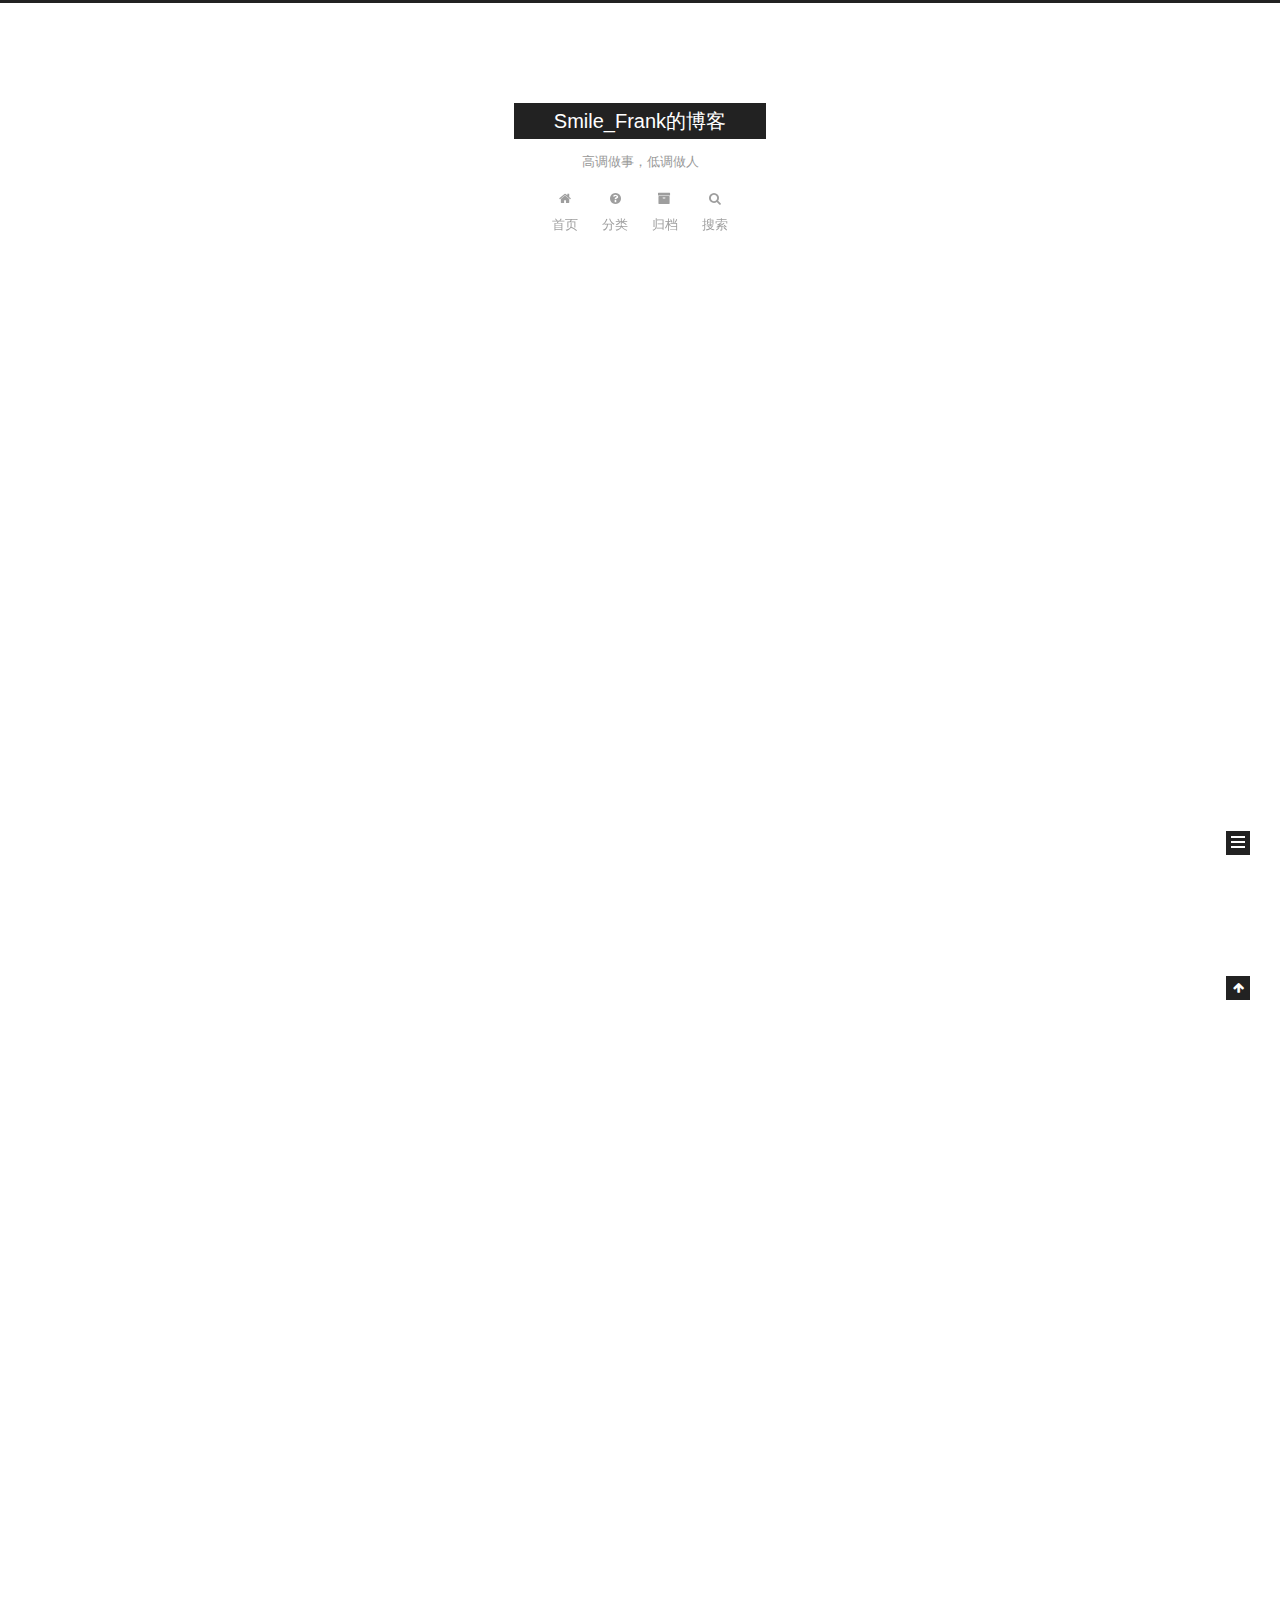
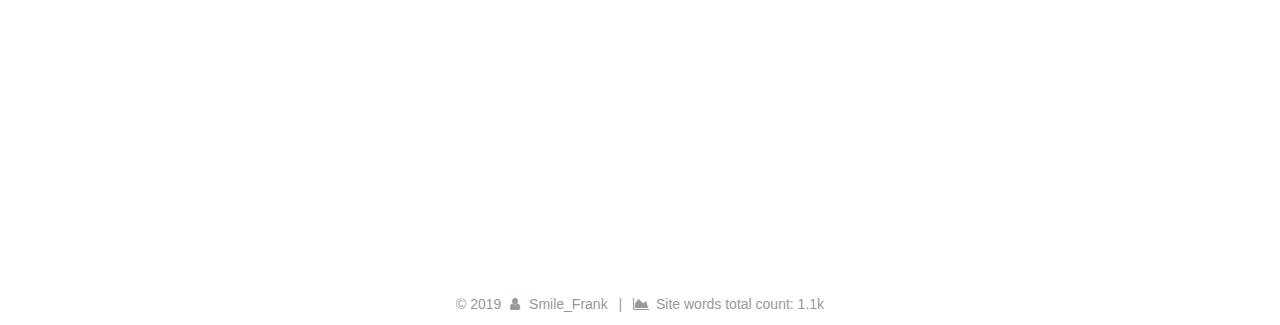
<file: index.html>
<!DOCTYPE html>



  


<html class="theme-next muse use-motion" lang="zh-Hans">
<head><meta name="generator" content="Hexo 3.9.0">
  <meta charset="UTF-8">
<meta http-equiv="X-UA-Compatible" content="IE=edge">
<meta name="viewport" content="width=device-width, initial-scale=1, maximum-scale=1">
<meta name="theme-color" content="#222">









<meta http-equiv="Cache-Control" content="no-transform">
<meta http-equiv="Cache-Control" content="no-siteapp">
















  
  
  <link href="/lib/fancybox/source/jquery.fancybox.css?v=2.1.5" rel="stylesheet" type="text/css">







<link href="/lib/font-awesome/css/font-awesome.min.css?v=4.6.2" rel="stylesheet" type="text/css">

<link href="/css/main.css?v=5.1.4" rel="stylesheet" type="text/css">


  <link rel="apple-touch-icon" sizes="180x180" href="/images/apple-touch-icon-next.png?v=5.1.4">


  <link rel="icon" type="image/png" sizes="32x32" href="/images/favicon-32x32-next.png?v=5.1.4">


  <link rel="icon" type="image/png" sizes="16x16" href="/images/favicon-16x16-next.png?v=5.1.4">


  <link rel="mask-icon" href="/images/logo.svg?v=5.1.4" color="#222">





  <meta name="keywords" content="Smile_frank, Hexo">










<meta name="description" content="每天坚持进步一点点">
<meta name="keywords" content="iOS,前端开发">
<meta property="og:type" content="website">
<meta property="og:title" content="Smile_Frank的博客">
<meta property="og:url" content="https://github.com/Smilefrank/index.html">
<meta property="og:site_name" content="Smile_Frank的博客">
<meta property="og:description" content="每天坚持进步一点点">
<meta property="og:locale" content="zh-Hans">
<meta name="twitter:card" content="summary">
<meta name="twitter:title" content="Smile_Frank的博客">
<meta name="twitter:description" content="每天坚持进步一点点">



<script type="text/javascript" id="hexo.configurations">
  var NexT = window.NexT || {};
  var CONFIG = {
    root: '/',
    scheme: 'Muse',
    version: '5.1.4',
    sidebar: {"position":"left","display":"always","offset":12,"b2t":false,"scrollpercent":false,"onmobile":false},
    fancybox: true,
    tabs: true,
    motion: {"enable":true,"async":false,"transition":{"post_block":"fadeIn","post_header":"slideDownIn","post_body":"slideDownIn","coll_header":"slideLeftIn","sidebar":"slideUpIn"}},
    duoshuo: {
      userId: '0',
      author: '博主'
    },
    algolia: {
      applicationID: '',
      apiKey: '',
      indexName: '',
      hits: {"per_page":10},
      labels: {"input_placeholder":"Search for Posts","hits_empty":"We didn't find any results for the search: ${query}","hits_stats":"${hits} results found in ${time} ms"}
    }
  };
</script>



  <link rel="canonical" href="https://github.com/Smilefrank/">





  <title>Smile_Frank的博客</title>
  








</head>

<body itemscope itemtype="http://schema.org/WebPage" lang="zh-Hans">

  
  
    
  

  <div class="container sidebar-position-left 
  page-home">
    <div class="headband"></div>

    <header id="header" class="header" itemscope itemtype="http://schema.org/WPHeader">
      <div class="header-inner"><div class="site-brand-wrapper">
  <div class="site-meta ">
    

    <div class="custom-logo-site-title">
      <a href="/" class="brand" rel="start">
        <span class="logo-line-before"><i></i></span>
        <span class="site-title">Smile_Frank的博客</span>
        <span class="logo-line-after"><i></i></span>
      </a>
    </div>
      
        <p class="site-subtitle">高调做事，低调做人</p>
      
  </div>

  <div class="site-nav-toggle">
    <button>
      <span class="btn-bar"></span>
      <span class="btn-bar"></span>
      <span class="btn-bar"></span>
    </button>
  </div>
</div>

<nav class="site-nav">
  

  
    <ul id="menu" class="menu">
      
        
        <li class="menu-item menu-item-home">
          <a href="/" rel="section">
            
              <i class="menu-item-icon fa fa-fw fa-home"></i> <br>
            
            首页
          </a>
        </li>
      
        
        <li class="menu-item menu-item-categories">
          <a href="/categories" rel="section">
            
              <i class="menu-item-icon fa fa-fw fa-question-circle"></i> <br>
            
            分类
          </a>
        </li>
      
        
        <li class="menu-item menu-item-archives">
          <a href="/archives/" rel="section">
            
              <i class="menu-item-icon fa fa-fw fa-archive"></i> <br>
            
            归档
          </a>
        </li>
      

      
        <li class="menu-item menu-item-search">
          
            <a href="javascript:;" class="popup-trigger">
          
            
              <i class="menu-item-icon fa fa-search fa-fw"></i> <br>
            
            搜索
          </a>
        </li>
      
    </ul>
  

  
    <div class="site-search">
      
  <div class="popup search-popup local-search-popup">
  <div class="local-search-header clearfix">
    <span class="search-icon">
      <i class="fa fa-search"></i>
    </span>
    <span class="popup-btn-close">
      <i class="fa fa-times-circle"></i>
    </span>
    <div class="local-search-input-wrapper">
      <input autocomplete="off" placeholder="搜索..." spellcheck="false" type="text" id="local-search-input">
    </div>
  </div>
  <div id="local-search-result"></div>
</div>



    </div>
  
</nav>



 </div>
    </header>

    <main id="main" class="main">
      <div class="main-inner">
        <div class="content-wrap">
          <div id="content" class="content">
            
  <section id="posts" class="posts-expand">
    
      

  

  
  
  

  <article class="post post-type-Hexo" itemscope itemtype="http://schema.org/Article">
  
  
  
  <div class="post-block">
    <link itemprop="mainEntityOfPage" href="https://github.com/Smilefrank/2019/08/05/interest_study/">

    <span hidden itemprop="author" itemscope itemtype="http://schema.org/Person">
      <meta itemprop="name" content="Smile_Frank">
      <meta itemprop="description" content>
      <meta itemprop="image" content="/images/user.jpg">
    </span>

    <span hidden itemprop="publisher" itemscope itemtype="http://schema.org/Organization">
      <meta itemprop="name" content="Smile_Frank的博客">
    </span>

    
      <header class="post-header">

        
        
          <h1 class="post-title" itemprop="name headline">
                
                <a class="post-title-link" href="/2019/08/05/interest_study/" itemprop="url">一起学习啦</a></h1>
        

        <div class="post-meta">
          <span class="post-time">
            
              <span class="post-meta-item-icon">
                <i class="fa fa-calendar-o"></i>
              </span>
              
                <span class="post-meta-item-text">发表于</span>
              
              <time title="创建于" itemprop="dateCreated datePublished" datetime="2019-08-05T19:24:14+08:00">
                2019-08-05
              </time>
            

            

            
          </span>

          
            <span class="post-category">
            
              <span class="post-meta-divider">|</span>
            
              <span class="post-meta-item-icon">
                <i class="fa fa-folder-o"></i>
              </span>
              
                <span class="post-meta-item-text">分类于</span>
              
              
                <span itemprop="about" itemscope itemtype="http://schema.org/Thing">
                  <a href="/categories/感兴趣/" itemprop="url" rel="index">
                    <span itemprop="name">感兴趣</span>
                  </a>
                </span>

                
                
              
            </span>
          

          
            
          

          
          

          

          
            <div class="post-wordcount">
              
                
                <span class="post-meta-item-icon">
                  <i class="fa fa-file-word-o"></i>
                </span>
                
                  <span class="post-meta-item-text">字数统计&#58;</span>
                
                <span title="字数统计">
                  18字
                </span>
              

              
                <span class="post-meta-divider">|</span>
              

              
                <span class="post-meta-item-icon">
                  <i class="fa fa-clock-o"></i>
                </span>
                
                  <span class="post-meta-item-text">阅读时长 &asymp;</span>
                
                <span title="阅读时长">
                  1分钟
                </span>
              
            </div>
          

          

        </div>
      </header>
    

    
    
    
    <div class="post-body" itemprop="articleBody">

      
      

      
        
          
            <p>###越努力，越幸运！<br>一起学习啦，纯属于兴趣爱好！</p>

          
        
      
    </div>
    
    
    

    

    

    

    <footer class="post-footer">
      

      

      

      
      
        <div class="post-eof"></div>
      
    </footer>
  </div>
  
  
  
  </article>


    
      

  

  
  
  

  <article class="post post-type-categories" itemscope itemtype="http://schema.org/Article">
  
  
  
  <div class="post-block">
    <link itemprop="mainEntityOfPage" href="https://github.com/Smilefrank/2019/07/26/hexo_Tutorial/">

    <span hidden itemprop="author" itemscope itemtype="http://schema.org/Person">
      <meta itemprop="name" content="Smile_Frank">
      <meta itemprop="description" content>
      <meta itemprop="image" content="/images/user.jpg">
    </span>

    <span hidden itemprop="publisher" itemscope itemtype="http://schema.org/Organization">
      <meta itemprop="name" content="Smile_Frank的博客">
    </span>

    
      <header class="post-header">

        
        
          <h1 class="post-title" itemprop="name headline">
                
                <a class="post-title-link" href="/2019/07/26/hexo_Tutorial/" itemprop="url">更新Hexo安装使用教程</a></h1>
        

        <div class="post-meta">
          <span class="post-time">
            
              <span class="post-meta-item-icon">
                <i class="fa fa-calendar-o"></i>
              </span>
              
                <span class="post-meta-item-text">发表于</span>
              
              <time title="创建于" itemprop="dateCreated datePublished" datetime="2019-07-26T15:39:04+08:00">
                2019-07-26
              </time>
            

            

            
          </span>

          
            <span class="post-category">
            
              <span class="post-meta-divider">|</span>
            
              <span class="post-meta-item-icon">
                <i class="fa fa-folder-o"></i>
              </span>
              
                <span class="post-meta-item-text">分类于</span>
              
              
                <span itemprop="about" itemscope itemtype="http://schema.org/Thing">
                  <a href="/categories/Hexo-教程整理/" itemprop="url" rel="index">
                    <span itemprop="name">Hexo 教程整理</span>
                  </a>
                </span>

                
                
              
            </span>
          

          
            
          

          
          

          

          
            <div class="post-wordcount">
              
                
                <span class="post-meta-item-icon">
                  <i class="fa fa-file-word-o"></i>
                </span>
                
                  <span class="post-meta-item-text">字数统计&#58;</span>
                
                <span title="字数统计">
                  1.1k字
                </span>
              

              
                <span class="post-meta-divider">|</span>
              

              
                <span class="post-meta-item-icon">
                  <i class="fa fa-clock-o"></i>
                </span>
                
                  <span class="post-meta-item-text">阅读时长 &asymp;</span>
                
                <span title="阅读时长">
                  4分钟
                </span>
              
            </div>
          

          

        </div>
      </header>
    

    
    
    
    <div class="post-body" itemprop="articleBody">

      
      

      
        
          
            <h2 id="写在前面"><a href="#写在前面" class="headerlink" title="写在前面"></a>写在前面</h2><blockquote>
<p><a href="https://hexo.io/zh-cn/docs/index.html" target="_blank" rel="noopener">Hexo框架</a>Hexo 是一个快速、简洁且高效的博客框架。Hexo 使用 <a href="http://daringfireball.net/projects/markdown/" target="_blank" rel="noopener">Markdown</a>（或其他渲染引擎）解析文章，在几秒内，即可利用靓丽的主题生成静态网页。</p>
</blockquote>
<h2 id="准备工作"><a href="#准备工作" class="headerlink" title="准备工作"></a>准备工作</h2><p>1.<a href="http://nodejs.org/" target="_blank" rel="noopener">Node.js</a>安装<br>2.<a href="http://git-scm.com/" target="_blank" rel="noopener">Git</a>安装（Xcode自带有Git环境）</p>
<h3 id="检查是否安装成功"><a href="#检查是否安装成功" class="headerlink" title="检查是否安装成功"></a>检查是否安装成功</h3><figure class="highlight plain"><table><tr><td class="gutter"><pre><span class="line">1</span><br></pre></td><td class="code"><pre><span class="line">node -v // 如果可以看到版本信息，说明安装成功</span><br></pre></td></tr></table></figure>

<figure class="highlight plain"><table><tr><td class="gutter"><pre><span class="line">1</span><br></pre></td><td class="code"><pre><span class="line">git --version // 如果可以看到版本信息，说明安装成功</span><br></pre></td></tr></table></figure>

<blockquote>
<p>如果执行<code>git --version</code>命令出现下面错误<br><em>macOs High Sierra 升级 macOs Mojave后，idea 报错</em><br><code>Сannot Run Git xcrun: error: invalid active developer path(/Library/Developer/CommandLineTools), missing xcrun at:/Library/Developer/CommandLineTools/usr/bin/xcrun</code></p>
</blockquote>
<h4 id="解决办法"><a href="#解决办法" class="headerlink" title="解决办法"></a>解决办法</h4><figure class="highlight plain"><table><tr><td class="gutter"><pre><span class="line">1</span><br></pre></td><td class="code"><pre><span class="line">xcode-select --instal //终端执行</span><br></pre></td></tr></table></figure>

<h3 id="安装Hexo"><a href="#安装Hexo" class="headerlink" title="安装Hexo"></a>安装Hexo</h3><p>如果您的电脑中已经安装上述必备程序，那么恭喜您！接下来只需要使用 npm 即可完成 Hexo 的安装。</p>
<figure class="highlight plain"><table><tr><td class="gutter"><pre><span class="line">1</span><br></pre></td><td class="code"><pre><span class="line">sudo npm install -g hexo-cli</span><br></pre></td></tr></table></figure>

<p>检查版本，成功看到版本号，安装成功！</p>
<figure class="highlight plain"><table><tr><td class="gutter"><pre><span class="line">1</span><br></pre></td><td class="code"><pre><span class="line">hexo version</span><br></pre></td></tr></table></figure>

<h2 id="GitHub创建个人仓库"><a href="#GitHub创建个人仓库" class="headerlink" title="GitHub创建个人仓库"></a>GitHub创建个人仓库</h2><p>1.首先去<a href="https://github.com/">GitHub</a>注册一个GitHub账号</p>
<p>2.注册完登录后，在GitHub.com中看到一个New repository，新建仓库</p>
<p>3.创建一个和你用户名相同的仓库，<a href>后面加.github.io</a>，只有这样，将来要部署到GitHub page的时候，才会被识别，<a href>也就是xxxx.github.io</a>，其中xxx就是你注册GitHub的用户名。我这里是已经建过了。</p>
<p>4.点击create repository</p>
<h2 id="生成SSH添加到GitHub"><a href="#生成SSH添加到GitHub" class="headerlink" title="生成SSH添加到GitHub"></a>生成SSH添加到GitHub</h2><p>打开终端</p>
<figure class="highlight plain"><table><tr><td class="gutter"><pre><span class="line">1</span><br><span class="line">2</span><br></pre></td><td class="code"><pre><span class="line">git config --global user.name &quot;yourname&quot;</span><br><span class="line">git config --global user.email &quot;youremail&quot;</span><br></pre></td></tr></table></figure>

<p>这里的yourname输入你的GitHub用户名，youremail输入你GitHub的邮箱。这样GitHub才能知道你是不是对应它的账户。</p>
<p>可以用以下两条，检查一下你有没有输对</p>
<figure class="highlight plain"><table><tr><td class="gutter"><pre><span class="line">1</span><br><span class="line">2</span><br></pre></td><td class="code"><pre><span class="line">git config user.name</span><br><span class="line">git config user.email</span><br></pre></td></tr></table></figure>

<p>然后创建SSH</p>
<figure class="highlight plain"><table><tr><td class="gutter"><pre><span class="line">1</span><br></pre></td><td class="code"><pre><span class="line">ssh-keygen -t rsa -C &quot;youremail&quot;</span><br></pre></td></tr></table></figure>

<p>一路回车键。密码可以不用输入，选择YES。</p>
<p>这个时候它会告诉你已经生成了.ssh的文件夹。在你的电脑中找到这个文件夹。终端输入</p>
<figure class="highlight plain"><table><tr><td class="gutter"><pre><span class="line">1</span><br></pre></td><td class="code"><pre><span class="line">open ~/.ssh</span><br></pre></td></tr></table></figure>

<p>说明：ssh，简单来讲，就是一个秘钥，其中，<code>id_rsa</code>是你这台电脑的私人秘钥，不能给别人看的，<code>id_rsa.pub</code>是公共秘钥，可以随便给别人看。把这个公钥放在GitHub上，这样当你链接GitHub自己的账户时，它就会根据公钥匹配你的私钥，当能够相互匹配时，才能够顺利的通过git上传你的文件到GitHub上。</p>
<p>而后在GitHub的<code>setting</code>中，找到<code>SSH keys</code>的设置选项，点击<code>New SSH key</code></p>
<p>把你的<code>id_rsa.pub</code>里面的信息复制进去。</p>
<p>打开终端，输入下面命令。查看是否成功</p>
<figure class="highlight plain"><table><tr><td class="gutter"><pre><span class="line">1</span><br></pre></td><td class="code"><pre><span class="line">ssh -T git@github.com</span><br></pre></td></tr></table></figure>

<h2 id="hexo部署到GitHub"><a href="#hexo部署到GitHub" class="headerlink" title="hexo部署到GitHub"></a>hexo部署到GitHub</h2><p>这一步，我们就可以将hexo和GitHub关联起来，也就是将hexo生成的文章部署到GitHub上，打开站点配置文件 <code>_config.yml</code>，翻到最后，修改为<br>YourgithubName就是你的GitHub账户</p>
<figure class="highlight plain"><table><tr><td class="gutter"><pre><span class="line">1</span><br><span class="line">2</span><br><span class="line">3</span><br><span class="line">4</span><br></pre></td><td class="code"><pre><span class="line">deploy:</span><br><span class="line">  type: git</span><br><span class="line">  repo: https://github.com/YourgithubName/YourgithubName.github.io.git</span><br><span class="line">  branch: master</span><br></pre></td></tr></table></figure>

<p>这个时候需要先安装deploy-git ，也就是部署的命令,这样你才能用命令部署到GitHub。</p>
<figure class="highlight plain"><table><tr><td class="gutter"><pre><span class="line">1</span><br></pre></td><td class="code"><pre><span class="line">npm install hexo-deployer-git --save</span><br></pre></td></tr></table></figure>

<p>如果执行出现问题请参考（<a href="https://blog.csdn.net/wxb880114/article/details/94819436" target="_blank" rel="noopener">权限问题</a>）</p>
<p>然后</p>
<figure class="highlight plain"><figcaption><span>clean</span></figcaption><table><tr><td class="gutter"><pre><span class="line">1</span><br><span class="line">2</span><br><span class="line">3</span><br></pre></td><td class="code"><pre><span class="line">hexo clean</span><br><span class="line">hexo g</span><br><span class="line">hexo d</span><br></pre></td></tr></table></figure>

<p>其中 <code>hexo clean</code>清除了你之前生成的东西，也可以不加。<br><code>hexo generate</code> 顾名思义，生成静态文章，可以用 <code>hexo g</code>缩写<br><code>hexo deploy</code> 部署文章，可以用<code>hexo d</code>缩写</p>
<p>过一会儿就可以在<code>http://yourname.github.io</code> 这个网站看到你的博客了！！</p>
<h2 id="写新文章"><a href="#写新文章" class="headerlink" title="写新文章"></a>写新文章</h2><p>接下来你就可以正式开始写文章了</p>
<p>安装 Hexo 完成后，请执行下列命令，Hexo 将会在指定文件夹中新建所需要的文件。</p>
<figure class="highlight plain"><table><tr><td class="gutter"><pre><span class="line">1</span><br><span class="line">2</span><br><span class="line">3</span><br><span class="line">4</span><br><span class="line">5</span><br></pre></td><td class="code"><pre><span class="line">$ hexo init &lt;folder&gt;</span><br><span class="line"></span><br><span class="line">$ cd &lt;folder&gt;</span><br><span class="line"></span><br><span class="line">$ npm install</span><br></pre></td></tr></table></figure>

<p>新建完成后，指定文件夹的目录如下：</p>
<figure class="highlight plain"><table><tr><td class="gutter"><pre><span class="line">1</span><br><span class="line">2</span><br><span class="line">3</span><br><span class="line">4</span><br><span class="line">5</span><br><span class="line">6</span><br><span class="line">7</span><br></pre></td><td class="code"><pre><span class="line">├── _config.yml</span><br><span class="line">├── package.json</span><br><span class="line">├── scaffolds</span><br><span class="line">├── source</span><br><span class="line">|   ├── _drafts</span><br><span class="line">|   └── _posts</span><br><span class="line">└── themes</span><br></pre></td></tr></table></figure>

<table>
<thead>
<tr>
<th>文件/文件夹</th>
<th>说明</th>
</tr>
</thead>
<tbody><tr>
<td>_config.yml</td>
<td>配置文件</td>
</tr>
<tr>
<td>public</td>
<td>生成的静态文件，这个目录最终会发布到服务器</td>
</tr>
<tr>
<td>scaffolds</td>
<td>一些通用的markdown模板</td>
</tr>
<tr>
<td>source</td>
<td>编写的markdown文件，_drafts草稿文件，_posts发布的文章</td>
</tr>
<tr>
<td>themes</td>
<td>博客的模板</td>
</tr>
</tbody></table>
<p>然后在source/_post中打开markdown文件，就可以开始编辑了。这里我推荐<a href="https://www.typora.io/" target="_blank" rel="noopener">Typora</a>一个MarKdown编辑器,可以直接可视化的编写。</p>
<p>编写之后，在进行下面的重复操作。</p>
<figure class="highlight plain"><table><tr><td class="gutter"><pre><span class="line">1</span><br><span class="line">2</span><br><span class="line">3</span><br></pre></td><td class="code"><pre><span class="line">hexo clean</span><br><span class="line">hexo g</span><br><span class="line">hexo d</span><br></pre></td></tr></table></figure>

<p>就可以看到更新了。</p>

          
        
      
    </div>
    
    
    

    

    

    

    <footer class="post-footer">
      

      

      

      
      
        <div class="post-eof"></div>
      
    </footer>
  </div>
  
  
  
  </article>


    
  </section>

  


          </div>
          


          

        </div>
        
          
  
  <div class="sidebar-toggle">
    <div class="sidebar-toggle-line-wrap">
      <span class="sidebar-toggle-line sidebar-toggle-line-first"></span>
      <span class="sidebar-toggle-line sidebar-toggle-line-middle"></span>
      <span class="sidebar-toggle-line sidebar-toggle-line-last"></span>
    </div>
  </div>

  <aside id="sidebar" class="sidebar">
    
    <div class="sidebar-inner">

      

      

      <section class="site-overview-wrap sidebar-panel sidebar-panel-active">
        <div class="site-overview">
          <div class="site-author motion-element" itemprop="author" itemscope itemtype="http://schema.org/Person">
            
              <img class="site-author-image" itemprop="image" src="/images/user.jpg" alt="Smile_Frank">
            
              <p class="site-author-name" itemprop="name">Smile_Frank</p>
              <p class="site-description motion-element" itemprop="description">每天坚持进步一点点</p>
          </div>

          <nav class="site-state motion-element">

            
              <div class="site-state-item site-state-posts">
              
                <a href="/archives/">
              
                  <span class="site-state-item-count">2</span>
                  <span class="site-state-item-name">日志</span>
                </a>
              </div>
            

            
              
              
              <div class="site-state-item site-state-categories">
                <a href="/categories/index.html">
                  <span class="site-state-item-count">2</span>
                  <span class="site-state-item-name">分类</span>
                </a>
              </div>
            

            
              
              
              <div class="site-state-item site-state-tags">
                
                  <span class="site-state-item-count">2</span>
                  <span class="site-state-item-name">标签</span>
                
              </div>
            

          </nav>

          

          
            <div class="links-of-author motion-element">
                
                  <span class="links-of-author-item">
                    <a href="https://github.com/Smilefrank" target="_blank" title="GitHub">
                      
                        <i class="fa fa-fw fa-github"></i>GitHub</a>
                  </span>
                
                  <span class="links-of-author-item">
                    <a href="mailto:813589616@gmail.com" target="_blank" title="E-Mail">
                      
                        <i class="fa fa-fw fa-envelope"></i>E-Mail</a>
                  </span>
                
            </div>
          

          
          

          
          
            <div class="links-of-blogroll motion-element links-of-blogroll-block">
              <div class="links-of-blogroll-title">
                <i class="fa  fa-fw fa-link"></i>
                Links
              </div>
              <ul class="links-of-blogroll-list">
                
                  <li class="links-of-blogroll-item">
                    <a href="https://www.jianshu.com/u/d66bb6492f65" title="简书" target="_blank">简书</a>
                  </li>
                
              </ul>
            </div>
          

          

        </div>
      </section>

      

      

    </div>
  </aside>


        
      </div>
    </main>

    <footer id="footer" class="footer">
      <div class="footer-inner">
        <div class="copyright">&copy; <span itemprop="copyrightYear">2019</span>
  <span class="with-love">
    <i class="fa fa-user"></i>
  </span>
  <span class="author" itemprop="copyrightHolder">Smile_Frank</span>

  
    <span class="post-meta-divider">|</span>
    <span class="post-meta-item-icon">
      <i class="fa fa-area-chart"></i>
    </span>
    
      <span class="post-meta-item-text">Site words total count&#58;</span>
    
    <span title="Site words total count">1.1k</span>
  
</div>

<!--


 < <div class="powered-by">由  强力驱动</div>



  <span class="post-meta-divider">|</span>



  <div class="theme-info">主题 </div>




-->

        







        
      </div>
    </footer>

    
      <div class="back-to-top">
        <i class="fa fa-arrow-up"></i>
        
      </div>
    

    

  </div>

  

<script type="text/javascript">
  if (Object.prototype.toString.call(window.Promise) !== '[object Function]') {
    window.Promise = null;
  }
</script>









  












  
  
    <script type="text/javascript" src="/lib/jquery/index.js?v=2.1.3"></script>
  

  
  
    <script type="text/javascript" src="/lib/fastclick/lib/fastclick.min.js?v=1.0.6"></script>
  

  
  
    <script type="text/javascript" src="/lib/jquery_lazyload/jquery.lazyload.js?v=1.9.7"></script>
  

  
  
    <script type="text/javascript" src="/lib/velocity/velocity.min.js?v=1.2.1"></script>
  

  
  
    <script type="text/javascript" src="/lib/velocity/velocity.ui.min.js?v=1.2.1"></script>
  

  
  
    <script type="text/javascript" src="/lib/fancybox/source/jquery.fancybox.pack.js?v=2.1.5"></script>
  


  


  <script type="text/javascript" src="/js/src/utils.js?v=5.1.4"></script>

  <script type="text/javascript" src="/js/src/motion.js?v=5.1.4"></script>



  
  

  

  


  <script type="text/javascript" src="/js/src/bootstrap.js?v=5.1.4"></script>



  


  




	





  





  












  

  <script type="text/javascript">
    // Popup Window;
    var isfetched = false;
    var isXml = true;
    // Search DB path;
    var search_path = "search.xml";
    if (search_path.length === 0) {
      search_path = "search.xml";
    } else if (/json$/i.test(search_path)) {
      isXml = false;
    }
    var path = "/" + search_path;
    // monitor main search box;

    var onPopupClose = function (e) {
      $('.popup').hide();
      $('#local-search-input').val('');
      $('.search-result-list').remove();
      $('#no-result').remove();
      $(".local-search-pop-overlay").remove();
      $('body').css('overflow', '');
    }

    function proceedsearch() {
      $("body")
        .append('<div class="search-popup-overlay local-search-pop-overlay"></div>')
        .css('overflow', 'hidden');
      $('.search-popup-overlay').click(onPopupClose);
      $('.popup').toggle();
      var $localSearchInput = $('#local-search-input');
      $localSearchInput.attr("autocapitalize", "none");
      $localSearchInput.attr("autocorrect", "off");
      $localSearchInput.focus();
    }

    // search function;
    var searchFunc = function(path, search_id, content_id) {
      'use strict';

      // start loading animation
      $("body")
        .append('<div class="search-popup-overlay local-search-pop-overlay">' +
          '<div id="search-loading-icon">' +
          '<i class="fa fa-spinner fa-pulse fa-5x fa-fw"></i>' +
          '</div>' +
          '</div>')
        .css('overflow', 'hidden');
      $("#search-loading-icon").css('margin', '20% auto 0 auto').css('text-align', 'center');

      $.ajax({
        url: path,
        dataType: isXml ? "xml" : "json",
        async: true,
        success: function(res) {
          // get the contents from search data
          isfetched = true;
          $('.popup').detach().appendTo('.header-inner');
          var datas = isXml ? $("entry", res).map(function() {
            return {
              title: $("title", this).text(),
              content: $("content",this).text(),
              url: $("url" , this).text()
            };
          }).get() : res;
          var input = document.getElementById(search_id);
          var resultContent = document.getElementById(content_id);
          var inputEventFunction = function() {
            var searchText = input.value.trim().toLowerCase();
            var keywords = searchText.split(/[\s\-]+/);
            if (keywords.length > 1) {
              keywords.push(searchText);
            }
            var resultItems = [];
            if (searchText.length > 0) {
              // perform local searching
              datas.forEach(function(data) {
                var isMatch = false;
                var hitCount = 0;
                var searchTextCount = 0;
                var title = data.title.trim();
                var titleInLowerCase = title.toLowerCase();
                var content = data.content.trim().replace(/<[^>]+>/g,"");
                var contentInLowerCase = content.toLowerCase();
                var articleUrl = decodeURIComponent(data.url);
                var indexOfTitle = [];
                var indexOfContent = [];
                // only match articles with not empty titles
                if(title != '') {
                  keywords.forEach(function(keyword) {
                    function getIndexByWord(word, text, caseSensitive) {
                      var wordLen = word.length;
                      if (wordLen === 0) {
                        return [];
                      }
                      var startPosition = 0, position = [], index = [];
                      if (!caseSensitive) {
                        text = text.toLowerCase();
                        word = word.toLowerCase();
                      }
                      while ((position = text.indexOf(word, startPosition)) > -1) {
                        index.push({position: position, word: word});
                        startPosition = position + wordLen;
                      }
                      return index;
                    }

                    indexOfTitle = indexOfTitle.concat(getIndexByWord(keyword, titleInLowerCase, false));
                    indexOfContent = indexOfContent.concat(getIndexByWord(keyword, contentInLowerCase, false));
                  });
                  if (indexOfTitle.length > 0 || indexOfContent.length > 0) {
                    isMatch = true;
                    hitCount = indexOfTitle.length + indexOfContent.length;
                  }
                }

                // show search results

                if (isMatch) {
                  // sort index by position of keyword

                  [indexOfTitle, indexOfContent].forEach(function (index) {
                    index.sort(function (itemLeft, itemRight) {
                      if (itemRight.position !== itemLeft.position) {
                        return itemRight.position - itemLeft.position;
                      } else {
                        return itemLeft.word.length - itemRight.word.length;
                      }
                    });
                  });

                  // merge hits into slices

                  function mergeIntoSlice(text, start, end, index) {
                    var item = index[index.length - 1];
                    var position = item.position;
                    var word = item.word;
                    var hits = [];
                    var searchTextCountInSlice = 0;
                    while (position + word.length <= end && index.length != 0) {
                      if (word === searchText) {
                        searchTextCountInSlice++;
                      }
                      hits.push({position: position, length: word.length});
                      var wordEnd = position + word.length;

                      // move to next position of hit

                      index.pop();
                      while (index.length != 0) {
                        item = index[index.length - 1];
                        position = item.position;
                        word = item.word;
                        if (wordEnd > position) {
                          index.pop();
                        } else {
                          break;
                        }
                      }
                    }
                    searchTextCount += searchTextCountInSlice;
                    return {
                      hits: hits,
                      start: start,
                      end: end,
                      searchTextCount: searchTextCountInSlice
                    };
                  }

                  var slicesOfTitle = [];
                  if (indexOfTitle.length != 0) {
                    slicesOfTitle.push(mergeIntoSlice(title, 0, title.length, indexOfTitle));
                  }

                  var slicesOfContent = [];
                  while (indexOfContent.length != 0) {
                    var item = indexOfContent[indexOfContent.length - 1];
                    var position = item.position;
                    var word = item.word;
                    // cut out 100 characters
                    var start = position - 20;
                    var end = position + 80;
                    if(start < 0){
                      start = 0;
                    }
                    if (end < position + word.length) {
                      end = position + word.length;
                    }
                    if(end > content.length){
                      end = content.length;
                    }
                    slicesOfContent.push(mergeIntoSlice(content, start, end, indexOfContent));
                  }

                  // sort slices in content by search text's count and hits' count

                  slicesOfContent.sort(function (sliceLeft, sliceRight) {
                    if (sliceLeft.searchTextCount !== sliceRight.searchTextCount) {
                      return sliceRight.searchTextCount - sliceLeft.searchTextCount;
                    } else if (sliceLeft.hits.length !== sliceRight.hits.length) {
                      return sliceRight.hits.length - sliceLeft.hits.length;
                    } else {
                      return sliceLeft.start - sliceRight.start;
                    }
                  });

                  // select top N slices in content

                  var upperBound = parseInt('1');
                  if (upperBound >= 0) {
                    slicesOfContent = slicesOfContent.slice(0, upperBound);
                  }

                  // highlight title and content

                  function highlightKeyword(text, slice) {
                    var result = '';
                    var prevEnd = slice.start;
                    slice.hits.forEach(function (hit) {
                      result += text.substring(prevEnd, hit.position);
                      var end = hit.position + hit.length;
                      result += '<b class="search-keyword">' + text.substring(hit.position, end) + '</b>';
                      prevEnd = end;
                    });
                    result += text.substring(prevEnd, slice.end);
                    return result;
                  }

                  var resultItem = '';

                  if (slicesOfTitle.length != 0) {
                    resultItem += "<li><a href='" + articleUrl + "' class='search-result-title'>" + highlightKeyword(title, slicesOfTitle[0]) + "</a>";
                  } else {
                    resultItem += "<li><a href='" + articleUrl + "' class='search-result-title'>" + title + "</a>";
                  }

                  slicesOfContent.forEach(function (slice) {
                    resultItem += "<a href='" + articleUrl + "'>" +
                      "<p class=\"search-result\">" + highlightKeyword(content, slice) +
                      "...</p>" + "</a>";
                  });

                  resultItem += "</li>";
                  resultItems.push({
                    item: resultItem,
                    searchTextCount: searchTextCount,
                    hitCount: hitCount,
                    id: resultItems.length
                  });
                }
              })
            };
            if (keywords.length === 1 && keywords[0] === "") {
              resultContent.innerHTML = '<div id="no-result"><i class="fa fa-search fa-5x" /></div>'
            } else if (resultItems.length === 0) {
              resultContent.innerHTML = '<div id="no-result"><i class="fa fa-frown-o fa-5x" /></div>'
            } else {
              resultItems.sort(function (resultLeft, resultRight) {
                if (resultLeft.searchTextCount !== resultRight.searchTextCount) {
                  return resultRight.searchTextCount - resultLeft.searchTextCount;
                } else if (resultLeft.hitCount !== resultRight.hitCount) {
                  return resultRight.hitCount - resultLeft.hitCount;
                } else {
                  return resultRight.id - resultLeft.id;
                }
              });
              var searchResultList = '<ul class=\"search-result-list\">';
              resultItems.forEach(function (result) {
                searchResultList += result.item;
              })
              searchResultList += "</ul>";
              resultContent.innerHTML = searchResultList;
            }
          }

          if ('auto' === 'auto') {
            input.addEventListener('input', inputEventFunction);
          } else {
            $('.search-icon').click(inputEventFunction);
            input.addEventListener('keypress', function (event) {
              if (event.keyCode === 13) {
                inputEventFunction();
              }
            });
          }

          // remove loading animation
          $(".local-search-pop-overlay").remove();
          $('body').css('overflow', '');

          proceedsearch();
        }
      });
    }

    // handle and trigger popup window;
    $('.popup-trigger').click(function(e) {
      e.stopPropagation();
      if (isfetched === false) {
        searchFunc(path, 'local-search-input', 'local-search-result');
      } else {
        proceedsearch();
      };
    });

    $('.popup-btn-close').click(onPopupClose);
    $('.popup').click(function(e){
      e.stopPropagation();
    });
    $(document).on('keyup', function (event) {
      var shouldDismissSearchPopup = event.which === 27 &&
        $('.search-popup').is(':visible');
      if (shouldDismissSearchPopup) {
        onPopupClose();
      }
    });
  </script>





  

  

  

  
  

  

  

  

</body>
</html>
</file>
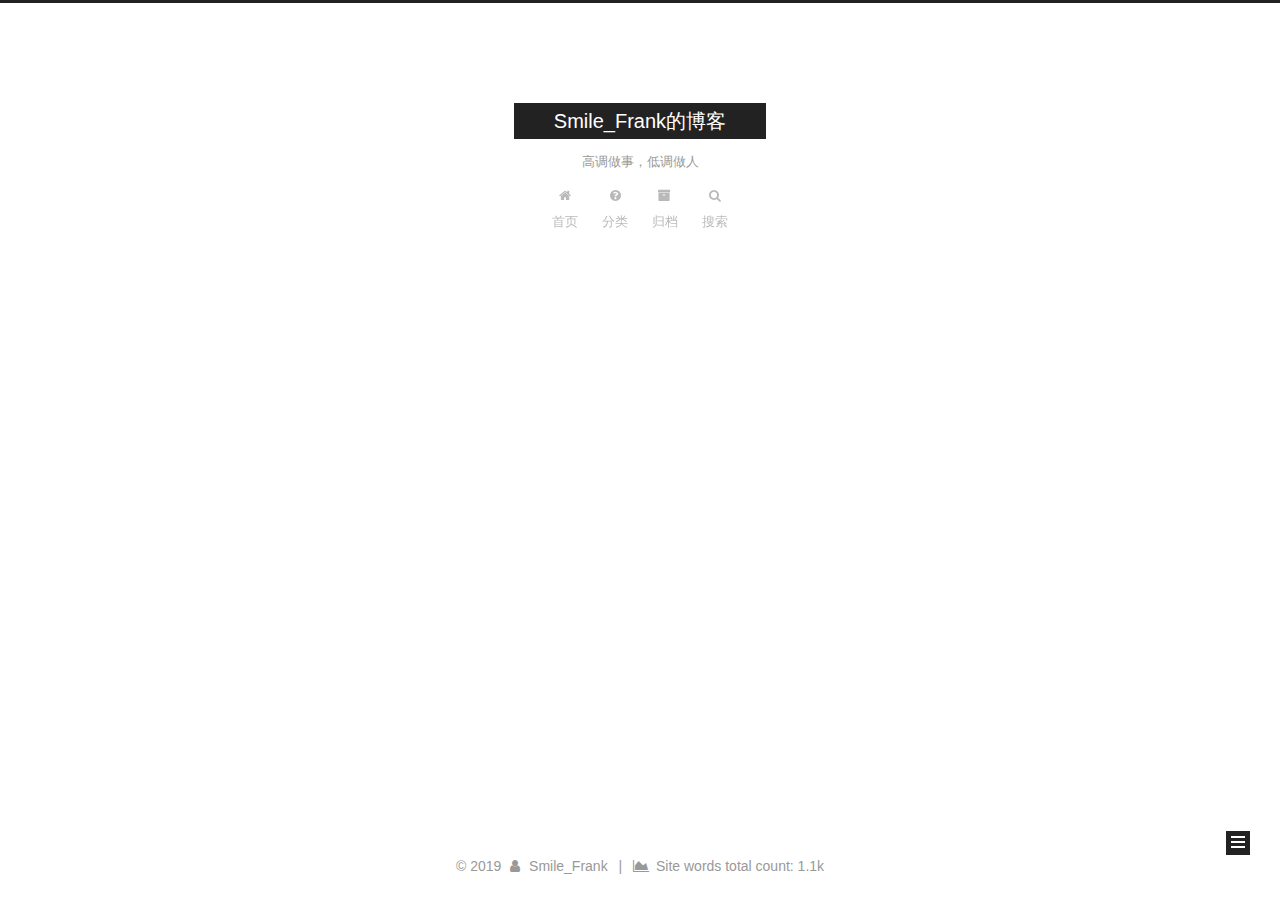
<file: archives/index.html>
<!DOCTYPE html>



  


<html class="theme-next muse use-motion" lang="zh-Hans">
<head><meta name="generator" content="Hexo 3.9.0">
  <meta charset="UTF-8">
<meta http-equiv="X-UA-Compatible" content="IE=edge">
<meta name="viewport" content="width=device-width, initial-scale=1, maximum-scale=1">
<meta name="theme-color" content="#222">









<meta http-equiv="Cache-Control" content="no-transform">
<meta http-equiv="Cache-Control" content="no-siteapp">
















  
  
  <link href="/lib/fancybox/source/jquery.fancybox.css?v=2.1.5" rel="stylesheet" type="text/css">







<link href="/lib/font-awesome/css/font-awesome.min.css?v=4.6.2" rel="stylesheet" type="text/css">

<link href="/css/main.css?v=5.1.4" rel="stylesheet" type="text/css">


  <link rel="apple-touch-icon" sizes="180x180" href="/images/apple-touch-icon-next.png?v=5.1.4">


  <link rel="icon" type="image/png" sizes="32x32" href="/images/favicon-32x32-next.png?v=5.1.4">


  <link rel="icon" type="image/png" sizes="16x16" href="/images/favicon-16x16-next.png?v=5.1.4">


  <link rel="mask-icon" href="/images/logo.svg?v=5.1.4" color="#222">





  <meta name="keywords" content="Smile_frank, Hexo">










<meta name="description" content="每天坚持进步一点点">
<meta name="keywords" content="iOS,前端开发">
<meta property="og:type" content="website">
<meta property="og:title" content="Smile_Frank的博客">
<meta property="og:url" content="https://github.com/Smilefrank/archives/index.html">
<meta property="og:site_name" content="Smile_Frank的博客">
<meta property="og:description" content="每天坚持进步一点点">
<meta property="og:locale" content="zh-Hans">
<meta name="twitter:card" content="summary">
<meta name="twitter:title" content="Smile_Frank的博客">
<meta name="twitter:description" content="每天坚持进步一点点">



<script type="text/javascript" id="hexo.configurations">
  var NexT = window.NexT || {};
  var CONFIG = {
    root: '/',
    scheme: 'Muse',
    version: '5.1.4',
    sidebar: {"position":"left","display":"always","offset":12,"b2t":false,"scrollpercent":false,"onmobile":false},
    fancybox: true,
    tabs: true,
    motion: {"enable":true,"async":false,"transition":{"post_block":"fadeIn","post_header":"slideDownIn","post_body":"slideDownIn","coll_header":"slideLeftIn","sidebar":"slideUpIn"}},
    duoshuo: {
      userId: '0',
      author: '博主'
    },
    algolia: {
      applicationID: '',
      apiKey: '',
      indexName: '',
      hits: {"per_page":10},
      labels: {"input_placeholder":"Search for Posts","hits_empty":"We didn't find any results for the search: ${query}","hits_stats":"${hits} results found in ${time} ms"}
    }
  };
</script>



  <link rel="canonical" href="https://github.com/Smilefrank/archives/">





  <title>归档 | Smile_Frank的博客</title>
  








</head>

<body itemscope itemtype="http://schema.org/WebPage" lang="zh-Hans">

  
  
    
  

  <div class="container sidebar-position-left page-archive">
    <div class="headband"></div>

    <header id="header" class="header" itemscope itemtype="http://schema.org/WPHeader">
      <div class="header-inner"><div class="site-brand-wrapper">
  <div class="site-meta ">
    

    <div class="custom-logo-site-title">
      <a href="/" class="brand" rel="start">
        <span class="logo-line-before"><i></i></span>
        <span class="site-title">Smile_Frank的博客</span>
        <span class="logo-line-after"><i></i></span>
      </a>
    </div>
      
        <p class="site-subtitle">高调做事，低调做人</p>
      
  </div>

  <div class="site-nav-toggle">
    <button>
      <span class="btn-bar"></span>
      <span class="btn-bar"></span>
      <span class="btn-bar"></span>
    </button>
  </div>
</div>

<nav class="site-nav">
  

  
    <ul id="menu" class="menu">
      
        
        <li class="menu-item menu-item-home">
          <a href="/" rel="section">
            
              <i class="menu-item-icon fa fa-fw fa-home"></i> <br>
            
            首页
          </a>
        </li>
      
        
        <li class="menu-item menu-item-categories">
          <a href="/categories" rel="section">
            
              <i class="menu-item-icon fa fa-fw fa-question-circle"></i> <br>
            
            分类
          </a>
        </li>
      
        
        <li class="menu-item menu-item-archives">
          <a href="/archives/" rel="section">
            
              <i class="menu-item-icon fa fa-fw fa-archive"></i> <br>
            
            归档
          </a>
        </li>
      

      
        <li class="menu-item menu-item-search">
          
            <a href="javascript:;" class="popup-trigger">
          
            
              <i class="menu-item-icon fa fa-search fa-fw"></i> <br>
            
            搜索
          </a>
        </li>
      
    </ul>
  

  
    <div class="site-search">
      
  <div class="popup search-popup local-search-popup">
  <div class="local-search-header clearfix">
    <span class="search-icon">
      <i class="fa fa-search"></i>
    </span>
    <span class="popup-btn-close">
      <i class="fa fa-times-circle"></i>
    </span>
    <div class="local-search-input-wrapper">
      <input autocomplete="off" placeholder="搜索..." spellcheck="false" type="text" id="local-search-input">
    </div>
  </div>
  <div id="local-search-result"></div>
</div>



    </div>
  
</nav>



 </div>
    </header>

    <main id="main" class="main">
      <div class="main-inner">
        <div class="content-wrap">
          <div id="content" class="content">
            

  
  
  
  <div class="post-block archive">
    <div id="posts" class="posts-collapse">
      <span class="archive-move-on"></span>

      <span class="archive-page-counter">
        
        
        
          
        
        嗯..! 目前共计 2 篇日志。 继续努力。
      </span>

      

        
        
        

        
          
          <div class="collection-title">
            <h1 class="archive-year" id="archive-year-2019">2019</h1>
          </div>
        
        

        

  <article class="post post-type-Hexo" itemscope itemtype="http://schema.org/Article">
    <header class="post-header">

      <h2 class="post-title">
        
            <a class="post-title-link" href="/2019/08/05/interest_study/" itemprop="url">
              
                <span itemprop="name">一起学习啦</span>
              
            </a>
        
      </h2>

      <div class="post-meta">
        <time class="post-time" itemprop="dateCreated" datetime="2019-08-05T19:24:14+08:00" content="2019-08-05">
          08-05
        </time>
      </div>

    </header>
  </article>



      

        
        
        

        
        

        

  <article class="post post-type-categories" itemscope itemtype="http://schema.org/Article">
    <header class="post-header">

      <h2 class="post-title">
        
            <a class="post-title-link" href="/2019/07/26/hexo_Tutorial/" itemprop="url">
              
                <span itemprop="name">更新Hexo安装使用教程</span>
              
            </a>
        
      </h2>

      <div class="post-meta">
        <time class="post-time" itemprop="dateCreated" datetime="2019-07-26T15:39:04+08:00" content="2019-07-26">
          07-26
        </time>
      </div>

    </header>
  </article>



      

    </div>
  </div>
  
  
  

  



          </div>
          


          

        </div>
        
          
  
  <div class="sidebar-toggle">
    <div class="sidebar-toggle-line-wrap">
      <span class="sidebar-toggle-line sidebar-toggle-line-first"></span>
      <span class="sidebar-toggle-line sidebar-toggle-line-middle"></span>
      <span class="sidebar-toggle-line sidebar-toggle-line-last"></span>
    </div>
  </div>

  <aside id="sidebar" class="sidebar">
    
    <div class="sidebar-inner">

      

      

      <section class="site-overview-wrap sidebar-panel sidebar-panel-active">
        <div class="site-overview">
          <div class="site-author motion-element" itemprop="author" itemscope itemtype="http://schema.org/Person">
            
              <img class="site-author-image" itemprop="image" src="/images/user.jpg" alt="Smile_Frank">
            
              <p class="site-author-name" itemprop="name">Smile_Frank</p>
              <p class="site-description motion-element" itemprop="description">每天坚持进步一点点</p>
          </div>

          <nav class="site-state motion-element">

            
              <div class="site-state-item site-state-posts">
              
                <a href="/archives/">
              
                  <span class="site-state-item-count">2</span>
                  <span class="site-state-item-name">日志</span>
                </a>
              </div>
            

            
              
              
              <div class="site-state-item site-state-categories">
                <a href="/categories/index.html">
                  <span class="site-state-item-count">2</span>
                  <span class="site-state-item-name">分类</span>
                </a>
              </div>
            

            
              
              
              <div class="site-state-item site-state-tags">
                
                  <span class="site-state-item-count">2</span>
                  <span class="site-state-item-name">标签</span>
                
              </div>
            

          </nav>

          

          
            <div class="links-of-author motion-element">
                
                  <span class="links-of-author-item">
                    <a href="https://github.com/Smilefrank" target="_blank" title="GitHub">
                      
                        <i class="fa fa-fw fa-github"></i>GitHub</a>
                  </span>
                
                  <span class="links-of-author-item">
                    <a href="mailto:813589616@gmail.com" target="_blank" title="E-Mail">
                      
                        <i class="fa fa-fw fa-envelope"></i>E-Mail</a>
                  </span>
                
            </div>
          

          
          

          
          
            <div class="links-of-blogroll motion-element links-of-blogroll-block">
              <div class="links-of-blogroll-title">
                <i class="fa  fa-fw fa-link"></i>
                Links
              </div>
              <ul class="links-of-blogroll-list">
                
                  <li class="links-of-blogroll-item">
                    <a href="https://www.jianshu.com/u/d66bb6492f65" title="简书" target="_blank">简书</a>
                  </li>
                
              </ul>
            </div>
          

          

        </div>
      </section>

      

      

    </div>
  </aside>


        
      </div>
    </main>

    <footer id="footer" class="footer">
      <div class="footer-inner">
        <div class="copyright">&copy; <span itemprop="copyrightYear">2019</span>
  <span class="with-love">
    <i class="fa fa-user"></i>
  </span>
  <span class="author" itemprop="copyrightHolder">Smile_Frank</span>

  
    <span class="post-meta-divider">|</span>
    <span class="post-meta-item-icon">
      <i class="fa fa-area-chart"></i>
    </span>
    
      <span class="post-meta-item-text">Site words total count&#58;</span>
    
    <span title="Site words total count">1.1k</span>
  
</div>

<!--


 < <div class="powered-by">由  强力驱动</div>



  <span class="post-meta-divider">|</span>



  <div class="theme-info">主题 </div>




-->

        







        
      </div>
    </footer>

    
      <div class="back-to-top">
        <i class="fa fa-arrow-up"></i>
        
      </div>
    

    

  </div>

  

<script type="text/javascript">
  if (Object.prototype.toString.call(window.Promise) !== '[object Function]') {
    window.Promise = null;
  }
</script>









  












  
  
    <script type="text/javascript" src="/lib/jquery/index.js?v=2.1.3"></script>
  

  
  
    <script type="text/javascript" src="/lib/fastclick/lib/fastclick.min.js?v=1.0.6"></script>
  

  
  
    <script type="text/javascript" src="/lib/jquery_lazyload/jquery.lazyload.js?v=1.9.7"></script>
  

  
  
    <script type="text/javascript" src="/lib/velocity/velocity.min.js?v=1.2.1"></script>
  

  
  
    <script type="text/javascript" src="/lib/velocity/velocity.ui.min.js?v=1.2.1"></script>
  

  
  
    <script type="text/javascript" src="/lib/fancybox/source/jquery.fancybox.pack.js?v=2.1.5"></script>
  


  


  <script type="text/javascript" src="/js/src/utils.js?v=5.1.4"></script>

  <script type="text/javascript" src="/js/src/motion.js?v=5.1.4"></script>



  
  

  

  


  <script type="text/javascript" src="/js/src/bootstrap.js?v=5.1.4"></script>



  


  




	





  





  












  

  <script type="text/javascript">
    // Popup Window;
    var isfetched = false;
    var isXml = true;
    // Search DB path;
    var search_path = "search.xml";
    if (search_path.length === 0) {
      search_path = "search.xml";
    } else if (/json$/i.test(search_path)) {
      isXml = false;
    }
    var path = "/" + search_path;
    // monitor main search box;

    var onPopupClose = function (e) {
      $('.popup').hide();
      $('#local-search-input').val('');
      $('.search-result-list').remove();
      $('#no-result').remove();
      $(".local-search-pop-overlay").remove();
      $('body').css('overflow', '');
    }

    function proceedsearch() {
      $("body")
        .append('<div class="search-popup-overlay local-search-pop-overlay"></div>')
        .css('overflow', 'hidden');
      $('.search-popup-overlay').click(onPopupClose);
      $('.popup').toggle();
      var $localSearchInput = $('#local-search-input');
      $localSearchInput.attr("autocapitalize", "none");
      $localSearchInput.attr("autocorrect", "off");
      $localSearchInput.focus();
    }

    // search function;
    var searchFunc = function(path, search_id, content_id) {
      'use strict';

      // start loading animation
      $("body")
        .append('<div class="search-popup-overlay local-search-pop-overlay">' +
          '<div id="search-loading-icon">' +
          '<i class="fa fa-spinner fa-pulse fa-5x fa-fw"></i>' +
          '</div>' +
          '</div>')
        .css('overflow', 'hidden');
      $("#search-loading-icon").css('margin', '20% auto 0 auto').css('text-align', 'center');

      $.ajax({
        url: path,
        dataType: isXml ? "xml" : "json",
        async: true,
        success: function(res) {
          // get the contents from search data
          isfetched = true;
          $('.popup').detach().appendTo('.header-inner');
          var datas = isXml ? $("entry", res).map(function() {
            return {
              title: $("title", this).text(),
              content: $("content",this).text(),
              url: $("url" , this).text()
            };
          }).get() : res;
          var input = document.getElementById(search_id);
          var resultContent = document.getElementById(content_id);
          var inputEventFunction = function() {
            var searchText = input.value.trim().toLowerCase();
            var keywords = searchText.split(/[\s\-]+/);
            if (keywords.length > 1) {
              keywords.push(searchText);
            }
            var resultItems = [];
            if (searchText.length > 0) {
              // perform local searching
              datas.forEach(function(data) {
                var isMatch = false;
                var hitCount = 0;
                var searchTextCount = 0;
                var title = data.title.trim();
                var titleInLowerCase = title.toLowerCase();
                var content = data.content.trim().replace(/<[^>]+>/g,"");
                var contentInLowerCase = content.toLowerCase();
                var articleUrl = decodeURIComponent(data.url);
                var indexOfTitle = [];
                var indexOfContent = [];
                // only match articles with not empty titles
                if(title != '') {
                  keywords.forEach(function(keyword) {
                    function getIndexByWord(word, text, caseSensitive) {
                      var wordLen = word.length;
                      if (wordLen === 0) {
                        return [];
                      }
                      var startPosition = 0, position = [], index = [];
                      if (!caseSensitive) {
                        text = text.toLowerCase();
                        word = word.toLowerCase();
                      }
                      while ((position = text.indexOf(word, startPosition)) > -1) {
                        index.push({position: position, word: word});
                        startPosition = position + wordLen;
                      }
                      return index;
                    }

                    indexOfTitle = indexOfTitle.concat(getIndexByWord(keyword, titleInLowerCase, false));
                    indexOfContent = indexOfContent.concat(getIndexByWord(keyword, contentInLowerCase, false));
                  });
                  if (indexOfTitle.length > 0 || indexOfContent.length > 0) {
                    isMatch = true;
                    hitCount = indexOfTitle.length + indexOfContent.length;
                  }
                }

                // show search results

                if (isMatch) {
                  // sort index by position of keyword

                  [indexOfTitle, indexOfContent].forEach(function (index) {
                    index.sort(function (itemLeft, itemRight) {
                      if (itemRight.position !== itemLeft.position) {
                        return itemRight.position - itemLeft.position;
                      } else {
                        return itemLeft.word.length - itemRight.word.length;
                      }
                    });
                  });

                  // merge hits into slices

                  function mergeIntoSlice(text, start, end, index) {
                    var item = index[index.length - 1];
                    var position = item.position;
                    var word = item.word;
                    var hits = [];
                    var searchTextCountInSlice = 0;
                    while (position + word.length <= end && index.length != 0) {
                      if (word === searchText) {
                        searchTextCountInSlice++;
                      }
                      hits.push({position: position, length: word.length});
                      var wordEnd = position + word.length;

                      // move to next position of hit

                      index.pop();
                      while (index.length != 0) {
                        item = index[index.length - 1];
                        position = item.position;
                        word = item.word;
                        if (wordEnd > position) {
                          index.pop();
                        } else {
                          break;
                        }
                      }
                    }
                    searchTextCount += searchTextCountInSlice;
                    return {
                      hits: hits,
                      start: start,
                      end: end,
                      searchTextCount: searchTextCountInSlice
                    };
                  }

                  var slicesOfTitle = [];
                  if (indexOfTitle.length != 0) {
                    slicesOfTitle.push(mergeIntoSlice(title, 0, title.length, indexOfTitle));
                  }

                  var slicesOfContent = [];
                  while (indexOfContent.length != 0) {
                    var item = indexOfContent[indexOfContent.length - 1];
                    var position = item.position;
                    var word = item.word;
                    // cut out 100 characters
                    var start = position - 20;
                    var end = position + 80;
                    if(start < 0){
                      start = 0;
                    }
                    if (end < position + word.length) {
                      end = position + word.length;
                    }
                    if(end > content.length){
                      end = content.length;
                    }
                    slicesOfContent.push(mergeIntoSlice(content, start, end, indexOfContent));
                  }

                  // sort slices in content by search text's count and hits' count

                  slicesOfContent.sort(function (sliceLeft, sliceRight) {
                    if (sliceLeft.searchTextCount !== sliceRight.searchTextCount) {
                      return sliceRight.searchTextCount - sliceLeft.searchTextCount;
                    } else if (sliceLeft.hits.length !== sliceRight.hits.length) {
                      return sliceRight.hits.length - sliceLeft.hits.length;
                    } else {
                      return sliceLeft.start - sliceRight.start;
                    }
                  });

                  // select top N slices in content

                  var upperBound = parseInt('1');
                  if (upperBound >= 0) {
                    slicesOfContent = slicesOfContent.slice(0, upperBound);
                  }

                  // highlight title and content

                  function highlightKeyword(text, slice) {
                    var result = '';
                    var prevEnd = slice.start;
                    slice.hits.forEach(function (hit) {
                      result += text.substring(prevEnd, hit.position);
                      var end = hit.position + hit.length;
                      result += '<b class="search-keyword">' + text.substring(hit.position, end) + '</b>';
                      prevEnd = end;
                    });
                    result += text.substring(prevEnd, slice.end);
                    return result;
                  }

                  var resultItem = '';

                  if (slicesOfTitle.length != 0) {
                    resultItem += "<li><a href='" + articleUrl + "' class='search-result-title'>" + highlightKeyword(title, slicesOfTitle[0]) + "</a>";
                  } else {
                    resultItem += "<li><a href='" + articleUrl + "' class='search-result-title'>" + title + "</a>";
                  }

                  slicesOfContent.forEach(function (slice) {
                    resultItem += "<a href='" + articleUrl + "'>" +
                      "<p class=\"search-result\">" + highlightKeyword(content, slice) +
                      "...</p>" + "</a>";
                  });

                  resultItem += "</li>";
                  resultItems.push({
                    item: resultItem,
                    searchTextCount: searchTextCount,
                    hitCount: hitCount,
                    id: resultItems.length
                  });
                }
              })
            };
            if (keywords.length === 1 && keywords[0] === "") {
              resultContent.innerHTML = '<div id="no-result"><i class="fa fa-search fa-5x" /></div>'
            } else if (resultItems.length === 0) {
              resultContent.innerHTML = '<div id="no-result"><i class="fa fa-frown-o fa-5x" /></div>'
            } else {
              resultItems.sort(function (resultLeft, resultRight) {
                if (resultLeft.searchTextCount !== resultRight.searchTextCount) {
                  return resultRight.searchTextCount - resultLeft.searchTextCount;
                } else if (resultLeft.hitCount !== resultRight.hitCount) {
                  return resultRight.hitCount - resultLeft.hitCount;
                } else {
                  return resultRight.id - resultLeft.id;
                }
              });
              var searchResultList = '<ul class=\"search-result-list\">';
              resultItems.forEach(function (result) {
                searchResultList += result.item;
              })
              searchResultList += "</ul>";
              resultContent.innerHTML = searchResultList;
            }
          }

          if ('auto' === 'auto') {
            input.addEventListener('input', inputEventFunction);
          } else {
            $('.search-icon').click(inputEventFunction);
            input.addEventListener('keypress', function (event) {
              if (event.keyCode === 13) {
                inputEventFunction();
              }
            });
          }

          // remove loading animation
          $(".local-search-pop-overlay").remove();
          $('body').css('overflow', '');

          proceedsearch();
        }
      });
    }

    // handle and trigger popup window;
    $('.popup-trigger').click(function(e) {
      e.stopPropagation();
      if (isfetched === false) {
        searchFunc(path, 'local-search-input', 'local-search-result');
      } else {
        proceedsearch();
      };
    });

    $('.popup-btn-close').click(onPopupClose);
    $('.popup').click(function(e){
      e.stopPropagation();
    });
    $(document).on('keyup', function (event) {
      var shouldDismissSearchPopup = event.which === 27 &&
        $('.search-popup').is(':visible');
      if (shouldDismissSearchPopup) {
        onPopupClose();
      }
    });
  </script>





  

  

  

  
  

  

  

  

</body>
</html>
</file>
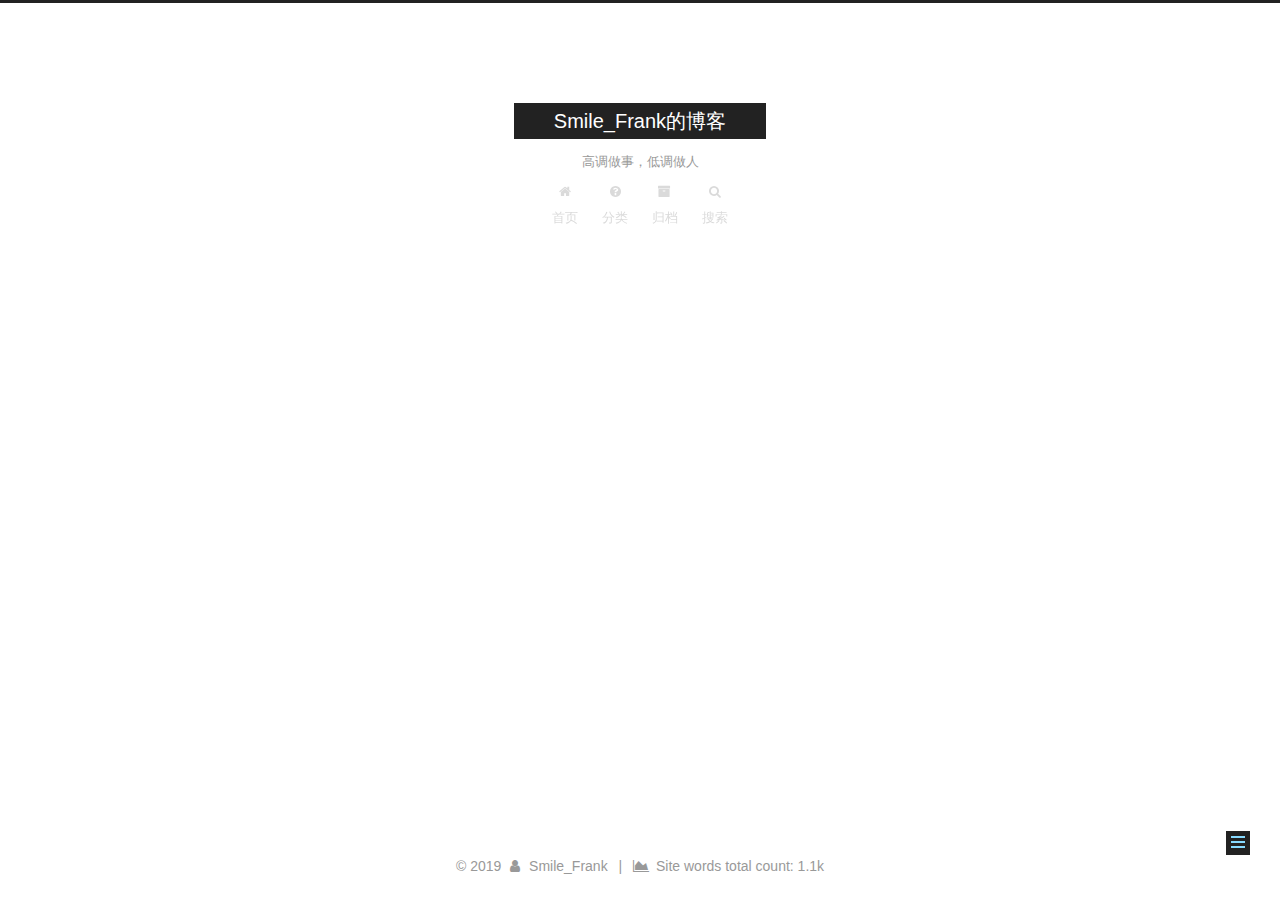
<file: categories/index.html>
<!DOCTYPE html>



  


<html class="theme-next muse use-motion" lang="zh-Hans">
<head><meta name="generator" content="Hexo 3.9.0">
  <meta charset="UTF-8">
<meta http-equiv="X-UA-Compatible" content="IE=edge">
<meta name="viewport" content="width=device-width, initial-scale=1, maximum-scale=1">
<meta name="theme-color" content="#222">









<meta http-equiv="Cache-Control" content="no-transform">
<meta http-equiv="Cache-Control" content="no-siteapp">
















  
  
  <link href="/lib/fancybox/source/jquery.fancybox.css?v=2.1.5" rel="stylesheet" type="text/css">







<link href="/lib/font-awesome/css/font-awesome.min.css?v=4.6.2" rel="stylesheet" type="text/css">

<link href="/css/main.css?v=5.1.4" rel="stylesheet" type="text/css">


  <link rel="apple-touch-icon" sizes="180x180" href="/images/apple-touch-icon-next.png?v=5.1.4">


  <link rel="icon" type="image/png" sizes="32x32" href="/images/favicon-32x32-next.png?v=5.1.4">


  <link rel="icon" type="image/png" sizes="16x16" href="/images/favicon-16x16-next.png?v=5.1.4">


  <link rel="mask-icon" href="/images/logo.svg?v=5.1.4" color="#222">





  <meta name="keywords" content="Smile_frank, Hexo">










<meta name="description" content="每天坚持进步一点点">
<meta name="keywords" content="iOS,前端开发">
<meta property="og:type" content="website">
<meta property="og:title" content="categories">
<meta property="og:url" content="https://github.com/Smilefrank/categories/index.html">
<meta property="og:site_name" content="Smile_Frank的博客">
<meta property="og:description" content="每天坚持进步一点点">
<meta property="og:locale" content="zh-Hans">
<meta property="og:updated_time" content="2019-12-11T09:21:13.656Z">
<meta name="twitter:card" content="summary">
<meta name="twitter:title" content="categories">
<meta name="twitter:description" content="每天坚持进步一点点">



<script type="text/javascript" id="hexo.configurations">
  var NexT = window.NexT || {};
  var CONFIG = {
    root: '/',
    scheme: 'Muse',
    version: '5.1.4',
    sidebar: {"position":"left","display":"always","offset":12,"b2t":false,"scrollpercent":false,"onmobile":false},
    fancybox: true,
    tabs: true,
    motion: {"enable":true,"async":false,"transition":{"post_block":"fadeIn","post_header":"slideDownIn","post_body":"slideDownIn","coll_header":"slideLeftIn","sidebar":"slideUpIn"}},
    duoshuo: {
      userId: '0',
      author: '博主'
    },
    algolia: {
      applicationID: '',
      apiKey: '',
      indexName: '',
      hits: {"per_page":10},
      labels: {"input_placeholder":"Search for Posts","hits_empty":"We didn't find any results for the search: ${query}","hits_stats":"${hits} results found in ${time} ms"}
    }
  };
</script>



  <link rel="canonical" href="https://github.com/Smilefrank/categories/">





  <title>categories | Smile_Frank的博客</title>
  








</head>

<body itemscope itemtype="http://schema.org/WebPage" lang="zh-Hans">

  
  
    
  

  <div class="container sidebar-position-left page-post-detail">
    <div class="headband"></div>

    <header id="header" class="header" itemscope itemtype="http://schema.org/WPHeader">
      <div class="header-inner"><div class="site-brand-wrapper">
  <div class="site-meta ">
    

    <div class="custom-logo-site-title">
      <a href="/" class="brand" rel="start">
        <span class="logo-line-before"><i></i></span>
        <span class="site-title">Smile_Frank的博客</span>
        <span class="logo-line-after"><i></i></span>
      </a>
    </div>
      
        <p class="site-subtitle">高调做事，低调做人</p>
      
  </div>

  <div class="site-nav-toggle">
    <button>
      <span class="btn-bar"></span>
      <span class="btn-bar"></span>
      <span class="btn-bar"></span>
    </button>
  </div>
</div>

<nav class="site-nav">
  

  
    <ul id="menu" class="menu">
      
        
        <li class="menu-item menu-item-home">
          <a href="/" rel="section">
            
              <i class="menu-item-icon fa fa-fw fa-home"></i> <br>
            
            首页
          </a>
        </li>
      
        
        <li class="menu-item menu-item-categories">
          <a href="/categories" rel="section">
            
              <i class="menu-item-icon fa fa-fw fa-question-circle"></i> <br>
            
            分类
          </a>
        </li>
      
        
        <li class="menu-item menu-item-archives">
          <a href="/archives/" rel="section">
            
              <i class="menu-item-icon fa fa-fw fa-archive"></i> <br>
            
            归档
          </a>
        </li>
      

      
        <li class="menu-item menu-item-search">
          
            <a href="javascript:;" class="popup-trigger">
          
            
              <i class="menu-item-icon fa fa-search fa-fw"></i> <br>
            
            搜索
          </a>
        </li>
      
    </ul>
  

  
    <div class="site-search">
      
  <div class="popup search-popup local-search-popup">
  <div class="local-search-header clearfix">
    <span class="search-icon">
      <i class="fa fa-search"></i>
    </span>
    <span class="popup-btn-close">
      <i class="fa fa-times-circle"></i>
    </span>
    <div class="local-search-input-wrapper">
      <input autocomplete="off" placeholder="搜索..." spellcheck="false" type="text" id="local-search-input">
    </div>
  </div>
  <div id="local-search-result"></div>
</div>



    </div>
  
</nav>



 </div>
    </header>

    <main id="main" class="main">
      <div class="main-inner">
        <div class="content-wrap">
          <div id="content" class="content">
            

  <div id="posts" class="posts-expand">
    
    
    
    <div class="post-block page">
      <header class="post-header">

	<h1 class="post-title" itemprop="name headline">categories</h1>



</header>

      
      
      
      <div class="post-body">
        
        
          <div class="category-all-page">
            <div class="category-all-title">
                目前共计 2 个分类
            </div>
            <div class="category-all">
              <ul class="category-list"><li class="category-list-item"><a class="category-list-link" href="/categories/Hexo-教程整理/">Hexo 教程整理</a><span class="category-list-count">1</span></li><li class="category-list-item"><a class="category-list-link" href="/categories/感兴趣/">感兴趣</a><span class="category-list-count">1</span></li></ul>
            </div>
          </div>
        
      </div>
      
      
      
    </div>
    
    
    
  </div>


          </div>
          


          

  



        </div>
        
          
  
  <div class="sidebar-toggle">
    <div class="sidebar-toggle-line-wrap">
      <span class="sidebar-toggle-line sidebar-toggle-line-first"></span>
      <span class="sidebar-toggle-line sidebar-toggle-line-middle"></span>
      <span class="sidebar-toggle-line sidebar-toggle-line-last"></span>
    </div>
  </div>

  <aside id="sidebar" class="sidebar">
    
    <div class="sidebar-inner">

      

      

      <section class="site-overview-wrap sidebar-panel sidebar-panel-active">
        <div class="site-overview">
          <div class="site-author motion-element" itemprop="author" itemscope itemtype="http://schema.org/Person">
            
              <img class="site-author-image" itemprop="image" src="/images/user.jpg" alt="Smile_Frank">
            
              <p class="site-author-name" itemprop="name">Smile_Frank</p>
              <p class="site-description motion-element" itemprop="description">每天坚持进步一点点</p>
          </div>

          <nav class="site-state motion-element">

            
              <div class="site-state-item site-state-posts">
              
                <a href="/archives/">
              
                  <span class="site-state-item-count">2</span>
                  <span class="site-state-item-name">日志</span>
                </a>
              </div>
            

            
              
              
              <div class="site-state-item site-state-categories">
                <a href="/categories/index.html">
                  <span class="site-state-item-count">2</span>
                  <span class="site-state-item-name">分类</span>
                </a>
              </div>
            

            
              
              
              <div class="site-state-item site-state-tags">
                
                  <span class="site-state-item-count">2</span>
                  <span class="site-state-item-name">标签</span>
                
              </div>
            

          </nav>

          

          
            <div class="links-of-author motion-element">
                
                  <span class="links-of-author-item">
                    <a href="https://github.com/Smilefrank" target="_blank" title="GitHub">
                      
                        <i class="fa fa-fw fa-github"></i>GitHub</a>
                  </span>
                
                  <span class="links-of-author-item">
                    <a href="mailto:813589616@gmail.com" target="_blank" title="E-Mail">
                      
                        <i class="fa fa-fw fa-envelope"></i>E-Mail</a>
                  </span>
                
            </div>
          

          
          

          
          
            <div class="links-of-blogroll motion-element links-of-blogroll-block">
              <div class="links-of-blogroll-title">
                <i class="fa  fa-fw fa-link"></i>
                Links
              </div>
              <ul class="links-of-blogroll-list">
                
                  <li class="links-of-blogroll-item">
                    <a href="https://www.jianshu.com/u/d66bb6492f65" title="简书" target="_blank">简书</a>
                  </li>
                
              </ul>
            </div>
          

          

        </div>
      </section>

      

      

    </div>
  </aside>


        
      </div>
    </main>

    <footer id="footer" class="footer">
      <div class="footer-inner">
        <div class="copyright">&copy; <span itemprop="copyrightYear">2019</span>
  <span class="with-love">
    <i class="fa fa-user"></i>
  </span>
  <span class="author" itemprop="copyrightHolder">Smile_Frank</span>

  
    <span class="post-meta-divider">|</span>
    <span class="post-meta-item-icon">
      <i class="fa fa-area-chart"></i>
    </span>
    
      <span class="post-meta-item-text">Site words total count&#58;</span>
    
    <span title="Site words total count">1.1k</span>
  
</div>

<!--


 < <div class="powered-by">由  强力驱动</div>



  <span class="post-meta-divider">|</span>



  <div class="theme-info">主题 </div>




-->

        







        
      </div>
    </footer>

    
      <div class="back-to-top">
        <i class="fa fa-arrow-up"></i>
        
      </div>
    

    

  </div>

  

<script type="text/javascript">
  if (Object.prototype.toString.call(window.Promise) !== '[object Function]') {
    window.Promise = null;
  }
</script>









  












  
  
    <script type="text/javascript" src="/lib/jquery/index.js?v=2.1.3"></script>
  

  
  
    <script type="text/javascript" src="/lib/fastclick/lib/fastclick.min.js?v=1.0.6"></script>
  

  
  
    <script type="text/javascript" src="/lib/jquery_lazyload/jquery.lazyload.js?v=1.9.7"></script>
  

  
  
    <script type="text/javascript" src="/lib/velocity/velocity.min.js?v=1.2.1"></script>
  

  
  
    <script type="text/javascript" src="/lib/velocity/velocity.ui.min.js?v=1.2.1"></script>
  

  
  
    <script type="text/javascript" src="/lib/fancybox/source/jquery.fancybox.pack.js?v=2.1.5"></script>
  


  


  <script type="text/javascript" src="/js/src/utils.js?v=5.1.4"></script>

  <script type="text/javascript" src="/js/src/motion.js?v=5.1.4"></script>



  
  

  
  <script type="text/javascript" src="/js/src/scrollspy.js?v=5.1.4"></script>
<script type="text/javascript" src="/js/src/post-details.js?v=5.1.4"></script>



  


  <script type="text/javascript" src="/js/src/bootstrap.js?v=5.1.4"></script>



  


  




	





  





  












  

  <script type="text/javascript">
    // Popup Window;
    var isfetched = false;
    var isXml = true;
    // Search DB path;
    var search_path = "search.xml";
    if (search_path.length === 0) {
      search_path = "search.xml";
    } else if (/json$/i.test(search_path)) {
      isXml = false;
    }
    var path = "/" + search_path;
    // monitor main search box;

    var onPopupClose = function (e) {
      $('.popup').hide();
      $('#local-search-input').val('');
      $('.search-result-list').remove();
      $('#no-result').remove();
      $(".local-search-pop-overlay").remove();
      $('body').css('overflow', '');
    }

    function proceedsearch() {
      $("body")
        .append('<div class="search-popup-overlay local-search-pop-overlay"></div>')
        .css('overflow', 'hidden');
      $('.search-popup-overlay').click(onPopupClose);
      $('.popup').toggle();
      var $localSearchInput = $('#local-search-input');
      $localSearchInput.attr("autocapitalize", "none");
      $localSearchInput.attr("autocorrect", "off");
      $localSearchInput.focus();
    }

    // search function;
    var searchFunc = function(path, search_id, content_id) {
      'use strict';

      // start loading animation
      $("body")
        .append('<div class="search-popup-overlay local-search-pop-overlay">' +
          '<div id="search-loading-icon">' +
          '<i class="fa fa-spinner fa-pulse fa-5x fa-fw"></i>' +
          '</div>' +
          '</div>')
        .css('overflow', 'hidden');
      $("#search-loading-icon").css('margin', '20% auto 0 auto').css('text-align', 'center');

      $.ajax({
        url: path,
        dataType: isXml ? "xml" : "json",
        async: true,
        success: function(res) {
          // get the contents from search data
          isfetched = true;
          $('.popup').detach().appendTo('.header-inner');
          var datas = isXml ? $("entry", res).map(function() {
            return {
              title: $("title", this).text(),
              content: $("content",this).text(),
              url: $("url" , this).text()
            };
          }).get() : res;
          var input = document.getElementById(search_id);
          var resultContent = document.getElementById(content_id);
          var inputEventFunction = function() {
            var searchText = input.value.trim().toLowerCase();
            var keywords = searchText.split(/[\s\-]+/);
            if (keywords.length > 1) {
              keywords.push(searchText);
            }
            var resultItems = [];
            if (searchText.length > 0) {
              // perform local searching
              datas.forEach(function(data) {
                var isMatch = false;
                var hitCount = 0;
                var searchTextCount = 0;
                var title = data.title.trim();
                var titleInLowerCase = title.toLowerCase();
                var content = data.content.trim().replace(/<[^>]+>/g,"");
                var contentInLowerCase = content.toLowerCase();
                var articleUrl = decodeURIComponent(data.url);
                var indexOfTitle = [];
                var indexOfContent = [];
                // only match articles with not empty titles
                if(title != '') {
                  keywords.forEach(function(keyword) {
                    function getIndexByWord(word, text, caseSensitive) {
                      var wordLen = word.length;
                      if (wordLen === 0) {
                        return [];
                      }
                      var startPosition = 0, position = [], index = [];
                      if (!caseSensitive) {
                        text = text.toLowerCase();
                        word = word.toLowerCase();
                      }
                      while ((position = text.indexOf(word, startPosition)) > -1) {
                        index.push({position: position, word: word});
                        startPosition = position + wordLen;
                      }
                      return index;
                    }

                    indexOfTitle = indexOfTitle.concat(getIndexByWord(keyword, titleInLowerCase, false));
                    indexOfContent = indexOfContent.concat(getIndexByWord(keyword, contentInLowerCase, false));
                  });
                  if (indexOfTitle.length > 0 || indexOfContent.length > 0) {
                    isMatch = true;
                    hitCount = indexOfTitle.length + indexOfContent.length;
                  }
                }

                // show search results

                if (isMatch) {
                  // sort index by position of keyword

                  [indexOfTitle, indexOfContent].forEach(function (index) {
                    index.sort(function (itemLeft, itemRight) {
                      if (itemRight.position !== itemLeft.position) {
                        return itemRight.position - itemLeft.position;
                      } else {
                        return itemLeft.word.length - itemRight.word.length;
                      }
                    });
                  });

                  // merge hits into slices

                  function mergeIntoSlice(text, start, end, index) {
                    var item = index[index.length - 1];
                    var position = item.position;
                    var word = item.word;
                    var hits = [];
                    var searchTextCountInSlice = 0;
                    while (position + word.length <= end && index.length != 0) {
                      if (word === searchText) {
                        searchTextCountInSlice++;
                      }
                      hits.push({position: position, length: word.length});
                      var wordEnd = position + word.length;

                      // move to next position of hit

                      index.pop();
                      while (index.length != 0) {
                        item = index[index.length - 1];
                        position = item.position;
                        word = item.word;
                        if (wordEnd > position) {
                          index.pop();
                        } else {
                          break;
                        }
                      }
                    }
                    searchTextCount += searchTextCountInSlice;
                    return {
                      hits: hits,
                      start: start,
                      end: end,
                      searchTextCount: searchTextCountInSlice
                    };
                  }

                  var slicesOfTitle = [];
                  if (indexOfTitle.length != 0) {
                    slicesOfTitle.push(mergeIntoSlice(title, 0, title.length, indexOfTitle));
                  }

                  var slicesOfContent = [];
                  while (indexOfContent.length != 0) {
                    var item = indexOfContent[indexOfContent.length - 1];
                    var position = item.position;
                    var word = item.word;
                    // cut out 100 characters
                    var start = position - 20;
                    var end = position + 80;
                    if(start < 0){
                      start = 0;
                    }
                    if (end < position + word.length) {
                      end = position + word.length;
                    }
                    if(end > content.length){
                      end = content.length;
                    }
                    slicesOfContent.push(mergeIntoSlice(content, start, end, indexOfContent));
                  }

                  // sort slices in content by search text's count and hits' count

                  slicesOfContent.sort(function (sliceLeft, sliceRight) {
                    if (sliceLeft.searchTextCount !== sliceRight.searchTextCount) {
                      return sliceRight.searchTextCount - sliceLeft.searchTextCount;
                    } else if (sliceLeft.hits.length !== sliceRight.hits.length) {
                      return sliceRight.hits.length - sliceLeft.hits.length;
                    } else {
                      return sliceLeft.start - sliceRight.start;
                    }
                  });

                  // select top N slices in content

                  var upperBound = parseInt('1');
                  if (upperBound >= 0) {
                    slicesOfContent = slicesOfContent.slice(0, upperBound);
                  }

                  // highlight title and content

                  function highlightKeyword(text, slice) {
                    var result = '';
                    var prevEnd = slice.start;
                    slice.hits.forEach(function (hit) {
                      result += text.substring(prevEnd, hit.position);
                      var end = hit.position + hit.length;
                      result += '<b class="search-keyword">' + text.substring(hit.position, end) + '</b>';
                      prevEnd = end;
                    });
                    result += text.substring(prevEnd, slice.end);
                    return result;
                  }

                  var resultItem = '';

                  if (slicesOfTitle.length != 0) {
                    resultItem += "<li><a href='" + articleUrl + "' class='search-result-title'>" + highlightKeyword(title, slicesOfTitle[0]) + "</a>";
                  } else {
                    resultItem += "<li><a href='" + articleUrl + "' class='search-result-title'>" + title + "</a>";
                  }

                  slicesOfContent.forEach(function (slice) {
                    resultItem += "<a href='" + articleUrl + "'>" +
                      "<p class=\"search-result\">" + highlightKeyword(content, slice) +
                      "...</p>" + "</a>";
                  });

                  resultItem += "</li>";
                  resultItems.push({
                    item: resultItem,
                    searchTextCount: searchTextCount,
                    hitCount: hitCount,
                    id: resultItems.length
                  });
                }
              })
            };
            if (keywords.length === 1 && keywords[0] === "") {
              resultContent.innerHTML = '<div id="no-result"><i class="fa fa-search fa-5x" /></div>'
            } else if (resultItems.length === 0) {
              resultContent.innerHTML = '<div id="no-result"><i class="fa fa-frown-o fa-5x" /></div>'
            } else {
              resultItems.sort(function (resultLeft, resultRight) {
                if (resultLeft.searchTextCount !== resultRight.searchTextCount) {
                  return resultRight.searchTextCount - resultLeft.searchTextCount;
                } else if (resultLeft.hitCount !== resultRight.hitCount) {
                  return resultRight.hitCount - resultLeft.hitCount;
                } else {
                  return resultRight.id - resultLeft.id;
                }
              });
              var searchResultList = '<ul class=\"search-result-list\">';
              resultItems.forEach(function (result) {
                searchResultList += result.item;
              })
              searchResultList += "</ul>";
              resultContent.innerHTML = searchResultList;
            }
          }

          if ('auto' === 'auto') {
            input.addEventListener('input', inputEventFunction);
          } else {
            $('.search-icon').click(inputEventFunction);
            input.addEventListener('keypress', function (event) {
              if (event.keyCode === 13) {
                inputEventFunction();
              }
            });
          }

          // remove loading animation
          $(".local-search-pop-overlay").remove();
          $('body').css('overflow', '');

          proceedsearch();
        }
      });
    }

    // handle and trigger popup window;
    $('.popup-trigger').click(function(e) {
      e.stopPropagation();
      if (isfetched === false) {
        searchFunc(path, 'local-search-input', 'local-search-result');
      } else {
        proceedsearch();
      };
    });

    $('.popup-btn-close').click(onPopupClose);
    $('.popup').click(function(e){
      e.stopPropagation();
    });
    $(document).on('keyup', function (event) {
      var shouldDismissSearchPopup = event.which === 27 &&
        $('.search-popup').is(':visible');
      if (shouldDismissSearchPopup) {
        onPopupClose();
      }
    });
  </script>





  

  

  

  
  

  

  

  

</body>
</html>
</file>
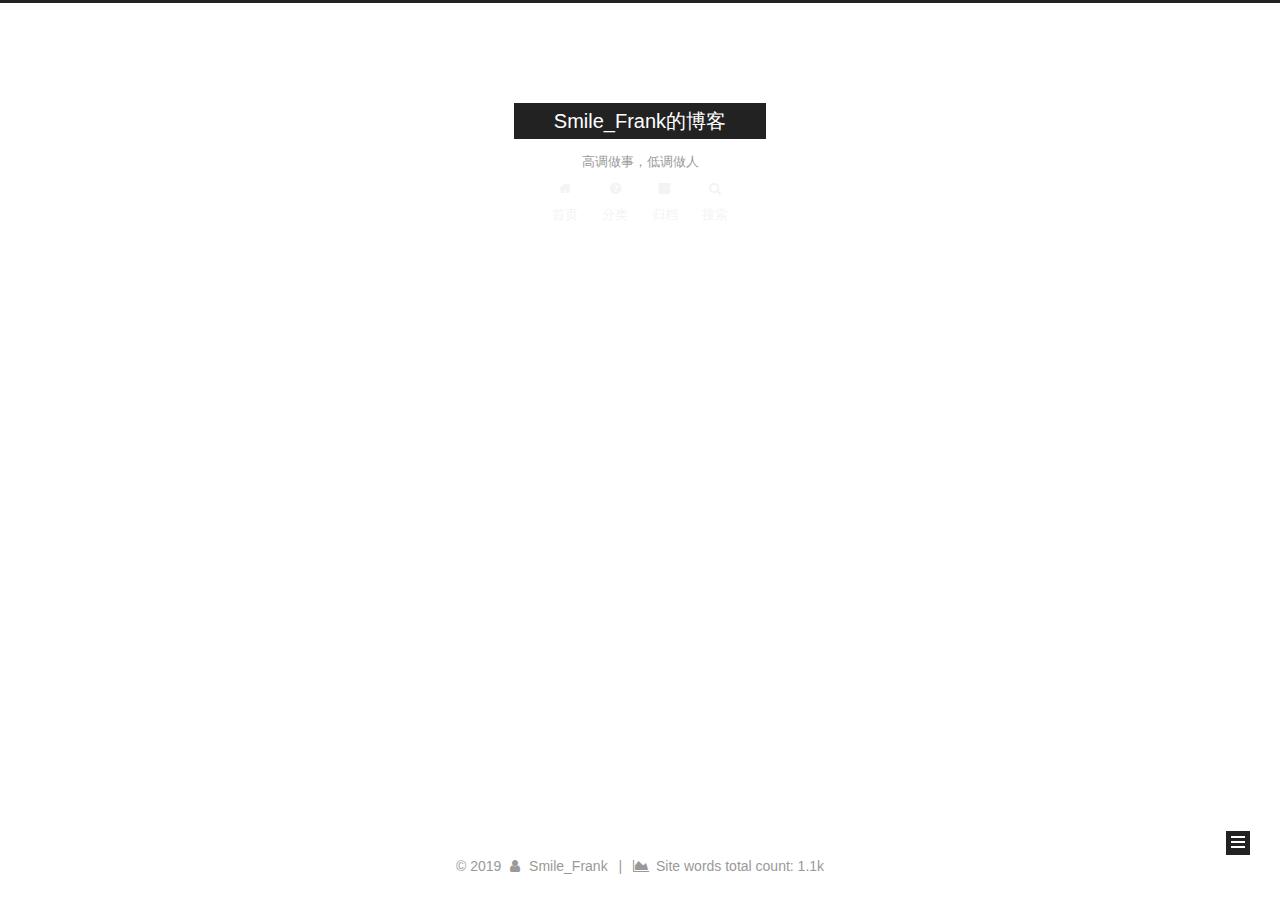
<file: archives/2019/index.html>
<!DOCTYPE html>



  


<html class="theme-next muse use-motion" lang="zh-Hans">
<head><meta name="generator" content="Hexo 3.9.0">
  <meta charset="UTF-8">
<meta http-equiv="X-UA-Compatible" content="IE=edge">
<meta name="viewport" content="width=device-width, initial-scale=1, maximum-scale=1">
<meta name="theme-color" content="#222">









<meta http-equiv="Cache-Control" content="no-transform">
<meta http-equiv="Cache-Control" content="no-siteapp">
















  
  
  <link href="/lib/fancybox/source/jquery.fancybox.css?v=2.1.5" rel="stylesheet" type="text/css">







<link href="/lib/font-awesome/css/font-awesome.min.css?v=4.6.2" rel="stylesheet" type="text/css">

<link href="/css/main.css?v=5.1.4" rel="stylesheet" type="text/css">


  <link rel="apple-touch-icon" sizes="180x180" href="/images/apple-touch-icon-next.png?v=5.1.4">


  <link rel="icon" type="image/png" sizes="32x32" href="/images/favicon-32x32-next.png?v=5.1.4">


  <link rel="icon" type="image/png" sizes="16x16" href="/images/favicon-16x16-next.png?v=5.1.4">


  <link rel="mask-icon" href="/images/logo.svg?v=5.1.4" color="#222">





  <meta name="keywords" content="Smile_frank, Hexo">










<meta name="description" content="每天坚持进步一点点">
<meta name="keywords" content="iOS,前端开发">
<meta property="og:type" content="website">
<meta property="og:title" content="Smile_Frank的博客">
<meta property="og:url" content="https://github.com/Smilefrank/archives/2019/index.html">
<meta property="og:site_name" content="Smile_Frank的博客">
<meta property="og:description" content="每天坚持进步一点点">
<meta property="og:locale" content="zh-Hans">
<meta name="twitter:card" content="summary">
<meta name="twitter:title" content="Smile_Frank的博客">
<meta name="twitter:description" content="每天坚持进步一点点">



<script type="text/javascript" id="hexo.configurations">
  var NexT = window.NexT || {};
  var CONFIG = {
    root: '/',
    scheme: 'Muse',
    version: '5.1.4',
    sidebar: {"position":"left","display":"always","offset":12,"b2t":false,"scrollpercent":false,"onmobile":false},
    fancybox: true,
    tabs: true,
    motion: {"enable":true,"async":false,"transition":{"post_block":"fadeIn","post_header":"slideDownIn","post_body":"slideDownIn","coll_header":"slideLeftIn","sidebar":"slideUpIn"}},
    duoshuo: {
      userId: '0',
      author: '博主'
    },
    algolia: {
      applicationID: '',
      apiKey: '',
      indexName: '',
      hits: {"per_page":10},
      labels: {"input_placeholder":"Search for Posts","hits_empty":"We didn't find any results for the search: ${query}","hits_stats":"${hits} results found in ${time} ms"}
    }
  };
</script>



  <link rel="canonical" href="https://github.com/Smilefrank/archives/2019/">





  <title>归档 | Smile_Frank的博客</title>
  








</head>

<body itemscope itemtype="http://schema.org/WebPage" lang="zh-Hans">

  
  
    
  

  <div class="container sidebar-position-left page-archive">
    <div class="headband"></div>

    <header id="header" class="header" itemscope itemtype="http://schema.org/WPHeader">
      <div class="header-inner"><div class="site-brand-wrapper">
  <div class="site-meta ">
    

    <div class="custom-logo-site-title">
      <a href="/" class="brand" rel="start">
        <span class="logo-line-before"><i></i></span>
        <span class="site-title">Smile_Frank的博客</span>
        <span class="logo-line-after"><i></i></span>
      </a>
    </div>
      
        <p class="site-subtitle">高调做事，低调做人</p>
      
  </div>

  <div class="site-nav-toggle">
    <button>
      <span class="btn-bar"></span>
      <span class="btn-bar"></span>
      <span class="btn-bar"></span>
    </button>
  </div>
</div>

<nav class="site-nav">
  

  
    <ul id="menu" class="menu">
      
        
        <li class="menu-item menu-item-home">
          <a href="/" rel="section">
            
              <i class="menu-item-icon fa fa-fw fa-home"></i> <br>
            
            首页
          </a>
        </li>
      
        
        <li class="menu-item menu-item-categories">
          <a href="/categories" rel="section">
            
              <i class="menu-item-icon fa fa-fw fa-question-circle"></i> <br>
            
            分类
          </a>
        </li>
      
        
        <li class="menu-item menu-item-archives">
          <a href="/archives/" rel="section">
            
              <i class="menu-item-icon fa fa-fw fa-archive"></i> <br>
            
            归档
          </a>
        </li>
      

      
        <li class="menu-item menu-item-search">
          
            <a href="javascript:;" class="popup-trigger">
          
            
              <i class="menu-item-icon fa fa-search fa-fw"></i> <br>
            
            搜索
          </a>
        </li>
      
    </ul>
  

  
    <div class="site-search">
      
  <div class="popup search-popup local-search-popup">
  <div class="local-search-header clearfix">
    <span class="search-icon">
      <i class="fa fa-search"></i>
    </span>
    <span class="popup-btn-close">
      <i class="fa fa-times-circle"></i>
    </span>
    <div class="local-search-input-wrapper">
      <input autocomplete="off" placeholder="搜索..." spellcheck="false" type="text" id="local-search-input">
    </div>
  </div>
  <div id="local-search-result"></div>
</div>



    </div>
  
</nav>



 </div>
    </header>

    <main id="main" class="main">
      <div class="main-inner">
        <div class="content-wrap">
          <div id="content" class="content">
            

  
  
  
  <div class="post-block archive">
    <div id="posts" class="posts-collapse">
      <span class="archive-move-on"></span>

      <span class="archive-page-counter">
        
        
        
          
        
        嗯..! 目前共计 2 篇日志。 继续努力。
      </span>

      

        
        
        

        
          
          <div class="collection-title">
            <h1 class="archive-year" id="archive-year-2019">2019</h1>
          </div>
        
        

        

  <article class="post post-type-Hexo" itemscope itemtype="http://schema.org/Article">
    <header class="post-header">

      <h2 class="post-title">
        
            <a class="post-title-link" href="/2019/08/05/interest_study/" itemprop="url">
              
                <span itemprop="name">一起学习啦</span>
              
            </a>
        
      </h2>

      <div class="post-meta">
        <time class="post-time" itemprop="dateCreated" datetime="2019-08-05T19:24:14+08:00" content="2019-08-05">
          08-05
        </time>
      </div>

    </header>
  </article>



      

        
        
        

        
        

        

  <article class="post post-type-categories" itemscope itemtype="http://schema.org/Article">
    <header class="post-header">

      <h2 class="post-title">
        
            <a class="post-title-link" href="/2019/07/26/hexo_Tutorial/" itemprop="url">
              
                <span itemprop="name">更新Hexo安装使用教程</span>
              
            </a>
        
      </h2>

      <div class="post-meta">
        <time class="post-time" itemprop="dateCreated" datetime="2019-07-26T15:39:04+08:00" content="2019-07-26">
          07-26
        </time>
      </div>

    </header>
  </article>



      

    </div>
  </div>
  
  
  

  



          </div>
          


          

        </div>
        
          
  
  <div class="sidebar-toggle">
    <div class="sidebar-toggle-line-wrap">
      <span class="sidebar-toggle-line sidebar-toggle-line-first"></span>
      <span class="sidebar-toggle-line sidebar-toggle-line-middle"></span>
      <span class="sidebar-toggle-line sidebar-toggle-line-last"></span>
    </div>
  </div>

  <aside id="sidebar" class="sidebar">
    
    <div class="sidebar-inner">

      

      

      <section class="site-overview-wrap sidebar-panel sidebar-panel-active">
        <div class="site-overview">
          <div class="site-author motion-element" itemprop="author" itemscope itemtype="http://schema.org/Person">
            
              <img class="site-author-image" itemprop="image" src="/images/user.jpg" alt="Smile_Frank">
            
              <p class="site-author-name" itemprop="name">Smile_Frank</p>
              <p class="site-description motion-element" itemprop="description">每天坚持进步一点点</p>
          </div>

          <nav class="site-state motion-element">

            
              <div class="site-state-item site-state-posts">
              
                <a href="/archives/">
              
                  <span class="site-state-item-count">2</span>
                  <span class="site-state-item-name">日志</span>
                </a>
              </div>
            

            
              
              
              <div class="site-state-item site-state-categories">
                <a href="/categories/index.html">
                  <span class="site-state-item-count">2</span>
                  <span class="site-state-item-name">分类</span>
                </a>
              </div>
            

            
              
              
              <div class="site-state-item site-state-tags">
                
                  <span class="site-state-item-count">2</span>
                  <span class="site-state-item-name">标签</span>
                
              </div>
            

          </nav>

          

          
            <div class="links-of-author motion-element">
                
                  <span class="links-of-author-item">
                    <a href="https://github.com/Smilefrank" target="_blank" title="GitHub">
                      
                        <i class="fa fa-fw fa-github"></i>GitHub</a>
                  </span>
                
                  <span class="links-of-author-item">
                    <a href="mailto:813589616@gmail.com" target="_blank" title="E-Mail">
                      
                        <i class="fa fa-fw fa-envelope"></i>E-Mail</a>
                  </span>
                
            </div>
          

          
          

          
          
            <div class="links-of-blogroll motion-element links-of-blogroll-block">
              <div class="links-of-blogroll-title">
                <i class="fa  fa-fw fa-link"></i>
                Links
              </div>
              <ul class="links-of-blogroll-list">
                
                  <li class="links-of-blogroll-item">
                    <a href="https://www.jianshu.com/u/d66bb6492f65" title="简书" target="_blank">简书</a>
                  </li>
                
              </ul>
            </div>
          

          

        </div>
      </section>

      

      

    </div>
  </aside>


        
      </div>
    </main>

    <footer id="footer" class="footer">
      <div class="footer-inner">
        <div class="copyright">&copy; <span itemprop="copyrightYear">2019</span>
  <span class="with-love">
    <i class="fa fa-user"></i>
  </span>
  <span class="author" itemprop="copyrightHolder">Smile_Frank</span>

  
    <span class="post-meta-divider">|</span>
    <span class="post-meta-item-icon">
      <i class="fa fa-area-chart"></i>
    </span>
    
      <span class="post-meta-item-text">Site words total count&#58;</span>
    
    <span title="Site words total count">1.1k</span>
  
</div>

<!--


 < <div class="powered-by">由  强力驱动</div>



  <span class="post-meta-divider">|</span>



  <div class="theme-info">主题 </div>




-->

        







        
      </div>
    </footer>

    
      <div class="back-to-top">
        <i class="fa fa-arrow-up"></i>
        
      </div>
    

    

  </div>

  

<script type="text/javascript">
  if (Object.prototype.toString.call(window.Promise) !== '[object Function]') {
    window.Promise = null;
  }
</script>









  












  
  
    <script type="text/javascript" src="/lib/jquery/index.js?v=2.1.3"></script>
  

  
  
    <script type="text/javascript" src="/lib/fastclick/lib/fastclick.min.js?v=1.0.6"></script>
  

  
  
    <script type="text/javascript" src="/lib/jquery_lazyload/jquery.lazyload.js?v=1.9.7"></script>
  

  
  
    <script type="text/javascript" src="/lib/velocity/velocity.min.js?v=1.2.1"></script>
  

  
  
    <script type="text/javascript" src="/lib/velocity/velocity.ui.min.js?v=1.2.1"></script>
  

  
  
    <script type="text/javascript" src="/lib/fancybox/source/jquery.fancybox.pack.js?v=2.1.5"></script>
  


  


  <script type="text/javascript" src="/js/src/utils.js?v=5.1.4"></script>

  <script type="text/javascript" src="/js/src/motion.js?v=5.1.4"></script>



  
  

  

  


  <script type="text/javascript" src="/js/src/bootstrap.js?v=5.1.4"></script>



  


  




	





  





  












  

  <script type="text/javascript">
    // Popup Window;
    var isfetched = false;
    var isXml = true;
    // Search DB path;
    var search_path = "search.xml";
    if (search_path.length === 0) {
      search_path = "search.xml";
    } else if (/json$/i.test(search_path)) {
      isXml = false;
    }
    var path = "/" + search_path;
    // monitor main search box;

    var onPopupClose = function (e) {
      $('.popup').hide();
      $('#local-search-input').val('');
      $('.search-result-list').remove();
      $('#no-result').remove();
      $(".local-search-pop-overlay").remove();
      $('body').css('overflow', '');
    }

    function proceedsearch() {
      $("body")
        .append('<div class="search-popup-overlay local-search-pop-overlay"></div>')
        .css('overflow', 'hidden');
      $('.search-popup-overlay').click(onPopupClose);
      $('.popup').toggle();
      var $localSearchInput = $('#local-search-input');
      $localSearchInput.attr("autocapitalize", "none");
      $localSearchInput.attr("autocorrect", "off");
      $localSearchInput.focus();
    }

    // search function;
    var searchFunc = function(path, search_id, content_id) {
      'use strict';

      // start loading animation
      $("body")
        .append('<div class="search-popup-overlay local-search-pop-overlay">' +
          '<div id="search-loading-icon">' +
          '<i class="fa fa-spinner fa-pulse fa-5x fa-fw"></i>' +
          '</div>' +
          '</div>')
        .css('overflow', 'hidden');
      $("#search-loading-icon").css('margin', '20% auto 0 auto').css('text-align', 'center');

      $.ajax({
        url: path,
        dataType: isXml ? "xml" : "json",
        async: true,
        success: function(res) {
          // get the contents from search data
          isfetched = true;
          $('.popup').detach().appendTo('.header-inner');
          var datas = isXml ? $("entry", res).map(function() {
            return {
              title: $("title", this).text(),
              content: $("content",this).text(),
              url: $("url" , this).text()
            };
          }).get() : res;
          var input = document.getElementById(search_id);
          var resultContent = document.getElementById(content_id);
          var inputEventFunction = function() {
            var searchText = input.value.trim().toLowerCase();
            var keywords = searchText.split(/[\s\-]+/);
            if (keywords.length > 1) {
              keywords.push(searchText);
            }
            var resultItems = [];
            if (searchText.length > 0) {
              // perform local searching
              datas.forEach(function(data) {
                var isMatch = false;
                var hitCount = 0;
                var searchTextCount = 0;
                var title = data.title.trim();
                var titleInLowerCase = title.toLowerCase();
                var content = data.content.trim().replace(/<[^>]+>/g,"");
                var contentInLowerCase = content.toLowerCase();
                var articleUrl = decodeURIComponent(data.url);
                var indexOfTitle = [];
                var indexOfContent = [];
                // only match articles with not empty titles
                if(title != '') {
                  keywords.forEach(function(keyword) {
                    function getIndexByWord(word, text, caseSensitive) {
                      var wordLen = word.length;
                      if (wordLen === 0) {
                        return [];
                      }
                      var startPosition = 0, position = [], index = [];
                      if (!caseSensitive) {
                        text = text.toLowerCase();
                        word = word.toLowerCase();
                      }
                      while ((position = text.indexOf(word, startPosition)) > -1) {
                        index.push({position: position, word: word});
                        startPosition = position + wordLen;
                      }
                      return index;
                    }

                    indexOfTitle = indexOfTitle.concat(getIndexByWord(keyword, titleInLowerCase, false));
                    indexOfContent = indexOfContent.concat(getIndexByWord(keyword, contentInLowerCase, false));
                  });
                  if (indexOfTitle.length > 0 || indexOfContent.length > 0) {
                    isMatch = true;
                    hitCount = indexOfTitle.length + indexOfContent.length;
                  }
                }

                // show search results

                if (isMatch) {
                  // sort index by position of keyword

                  [indexOfTitle, indexOfContent].forEach(function (index) {
                    index.sort(function (itemLeft, itemRight) {
                      if (itemRight.position !== itemLeft.position) {
                        return itemRight.position - itemLeft.position;
                      } else {
                        return itemLeft.word.length - itemRight.word.length;
                      }
                    });
                  });

                  // merge hits into slices

                  function mergeIntoSlice(text, start, end, index) {
                    var item = index[index.length - 1];
                    var position = item.position;
                    var word = item.word;
                    var hits = [];
                    var searchTextCountInSlice = 0;
                    while (position + word.length <= end && index.length != 0) {
                      if (word === searchText) {
                        searchTextCountInSlice++;
                      }
                      hits.push({position: position, length: word.length});
                      var wordEnd = position + word.length;

                      // move to next position of hit

                      index.pop();
                      while (index.length != 0) {
                        item = index[index.length - 1];
                        position = item.position;
                        word = item.word;
                        if (wordEnd > position) {
                          index.pop();
                        } else {
                          break;
                        }
                      }
                    }
                    searchTextCount += searchTextCountInSlice;
                    return {
                      hits: hits,
                      start: start,
                      end: end,
                      searchTextCount: searchTextCountInSlice
                    };
                  }

                  var slicesOfTitle = [];
                  if (indexOfTitle.length != 0) {
                    slicesOfTitle.push(mergeIntoSlice(title, 0, title.length, indexOfTitle));
                  }

                  var slicesOfContent = [];
                  while (indexOfContent.length != 0) {
                    var item = indexOfContent[indexOfContent.length - 1];
                    var position = item.position;
                    var word = item.word;
                    // cut out 100 characters
                    var start = position - 20;
                    var end = position + 80;
                    if(start < 0){
                      start = 0;
                    }
                    if (end < position + word.length) {
                      end = position + word.length;
                    }
                    if(end > content.length){
                      end = content.length;
                    }
                    slicesOfContent.push(mergeIntoSlice(content, start, end, indexOfContent));
                  }

                  // sort slices in content by search text's count and hits' count

                  slicesOfContent.sort(function (sliceLeft, sliceRight) {
                    if (sliceLeft.searchTextCount !== sliceRight.searchTextCount) {
                      return sliceRight.searchTextCount - sliceLeft.searchTextCount;
                    } else if (sliceLeft.hits.length !== sliceRight.hits.length) {
                      return sliceRight.hits.length - sliceLeft.hits.length;
                    } else {
                      return sliceLeft.start - sliceRight.start;
                    }
                  });

                  // select top N slices in content

                  var upperBound = parseInt('1');
                  if (upperBound >= 0) {
                    slicesOfContent = slicesOfContent.slice(0, upperBound);
                  }

                  // highlight title and content

                  function highlightKeyword(text, slice) {
                    var result = '';
                    var prevEnd = slice.start;
                    slice.hits.forEach(function (hit) {
                      result += text.substring(prevEnd, hit.position);
                      var end = hit.position + hit.length;
                      result += '<b class="search-keyword">' + text.substring(hit.position, end) + '</b>';
                      prevEnd = end;
                    });
                    result += text.substring(prevEnd, slice.end);
                    return result;
                  }

                  var resultItem = '';

                  if (slicesOfTitle.length != 0) {
                    resultItem += "<li><a href='" + articleUrl + "' class='search-result-title'>" + highlightKeyword(title, slicesOfTitle[0]) + "</a>";
                  } else {
                    resultItem += "<li><a href='" + articleUrl + "' class='search-result-title'>" + title + "</a>";
                  }

                  slicesOfContent.forEach(function (slice) {
                    resultItem += "<a href='" + articleUrl + "'>" +
                      "<p class=\"search-result\">" + highlightKeyword(content, slice) +
                      "...</p>" + "</a>";
                  });

                  resultItem += "</li>";
                  resultItems.push({
                    item: resultItem,
                    searchTextCount: searchTextCount,
                    hitCount: hitCount,
                    id: resultItems.length
                  });
                }
              })
            };
            if (keywords.length === 1 && keywords[0] === "") {
              resultContent.innerHTML = '<div id="no-result"><i class="fa fa-search fa-5x" /></div>'
            } else if (resultItems.length === 0) {
              resultContent.innerHTML = '<div id="no-result"><i class="fa fa-frown-o fa-5x" /></div>'
            } else {
              resultItems.sort(function (resultLeft, resultRight) {
                if (resultLeft.searchTextCount !== resultRight.searchTextCount) {
                  return resultRight.searchTextCount - resultLeft.searchTextCount;
                } else if (resultLeft.hitCount !== resultRight.hitCount) {
                  return resultRight.hitCount - resultLeft.hitCount;
                } else {
                  return resultRight.id - resultLeft.id;
                }
              });
              var searchResultList = '<ul class=\"search-result-list\">';
              resultItems.forEach(function (result) {
                searchResultList += result.item;
              })
              searchResultList += "</ul>";
              resultContent.innerHTML = searchResultList;
            }
          }

          if ('auto' === 'auto') {
            input.addEventListener('input', inputEventFunction);
          } else {
            $('.search-icon').click(inputEventFunction);
            input.addEventListener('keypress', function (event) {
              if (event.keyCode === 13) {
                inputEventFunction();
              }
            });
          }

          // remove loading animation
          $(".local-search-pop-overlay").remove();
          $('body').css('overflow', '');

          proceedsearch();
        }
      });
    }

    // handle and trigger popup window;
    $('.popup-trigger').click(function(e) {
      e.stopPropagation();
      if (isfetched === false) {
        searchFunc(path, 'local-search-input', 'local-search-result');
      } else {
        proceedsearch();
      };
    });

    $('.popup-btn-close').click(onPopupClose);
    $('.popup').click(function(e){
      e.stopPropagation();
    });
    $(document).on('keyup', function (event) {
      var shouldDismissSearchPopup = event.which === 27 &&
        $('.search-popup').is(':visible');
      if (shouldDismissSearchPopup) {
        onPopupClose();
      }
    });
  </script>





  

  

  

  
  

  

  

  

</body>
</html>
</file>
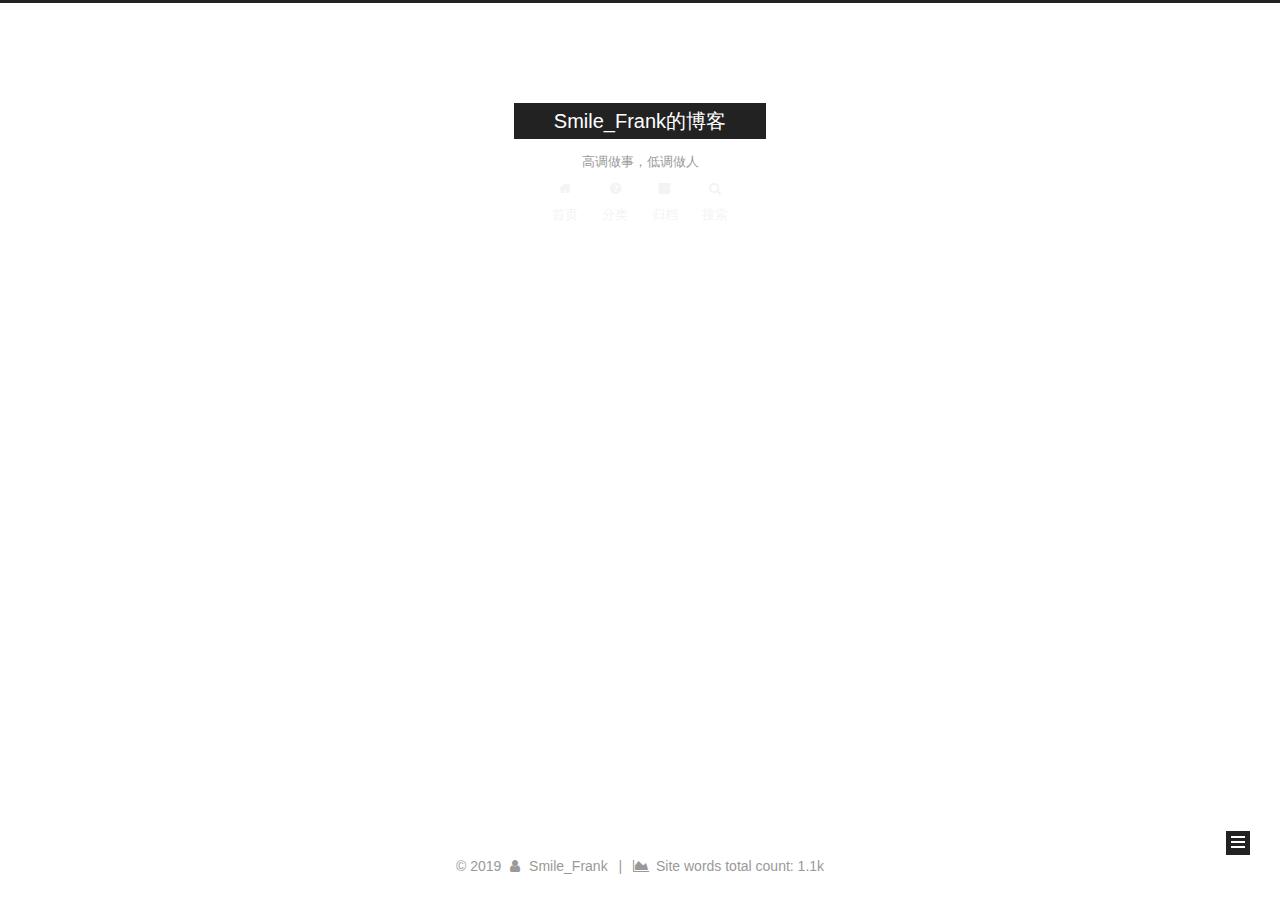
<file: categories/Hexo-教程整理/index.html>
<!DOCTYPE html>



  


<html class="theme-next muse use-motion" lang="zh-Hans">
<head><meta name="generator" content="Hexo 3.9.0">
  <meta charset="UTF-8">
<meta http-equiv="X-UA-Compatible" content="IE=edge">
<meta name="viewport" content="width=device-width, initial-scale=1, maximum-scale=1">
<meta name="theme-color" content="#222">









<meta http-equiv="Cache-Control" content="no-transform">
<meta http-equiv="Cache-Control" content="no-siteapp">
















  
  
  <link href="/lib/fancybox/source/jquery.fancybox.css?v=2.1.5" rel="stylesheet" type="text/css">







<link href="/lib/font-awesome/css/font-awesome.min.css?v=4.6.2" rel="stylesheet" type="text/css">

<link href="/css/main.css?v=5.1.4" rel="stylesheet" type="text/css">


  <link rel="apple-touch-icon" sizes="180x180" href="/images/apple-touch-icon-next.png?v=5.1.4">


  <link rel="icon" type="image/png" sizes="32x32" href="/images/favicon-32x32-next.png?v=5.1.4">


  <link rel="icon" type="image/png" sizes="16x16" href="/images/favicon-16x16-next.png?v=5.1.4">


  <link rel="mask-icon" href="/images/logo.svg?v=5.1.4" color="#222">





  <meta name="keywords" content="Smile_frank, Hexo">










<meta name="description" content="每天坚持进步一点点">
<meta name="keywords" content="iOS,前端开发">
<meta property="og:type" content="website">
<meta property="og:title" content="Smile_Frank的博客">
<meta property="og:url" content="https://github.com/Smilefrank/categories/Hexo-教程整理/index.html">
<meta property="og:site_name" content="Smile_Frank的博客">
<meta property="og:description" content="每天坚持进步一点点">
<meta property="og:locale" content="zh-Hans">
<meta name="twitter:card" content="summary">
<meta name="twitter:title" content="Smile_Frank的博客">
<meta name="twitter:description" content="每天坚持进步一点点">



<script type="text/javascript" id="hexo.configurations">
  var NexT = window.NexT || {};
  var CONFIG = {
    root: '/',
    scheme: 'Muse',
    version: '5.1.4',
    sidebar: {"position":"left","display":"always","offset":12,"b2t":false,"scrollpercent":false,"onmobile":false},
    fancybox: true,
    tabs: true,
    motion: {"enable":true,"async":false,"transition":{"post_block":"fadeIn","post_header":"slideDownIn","post_body":"slideDownIn","coll_header":"slideLeftIn","sidebar":"slideUpIn"}},
    duoshuo: {
      userId: '0',
      author: '博主'
    },
    algolia: {
      applicationID: '',
      apiKey: '',
      indexName: '',
      hits: {"per_page":10},
      labels: {"input_placeholder":"Search for Posts","hits_empty":"We didn't find any results for the search: ${query}","hits_stats":"${hits} results found in ${time} ms"}
    }
  };
</script>



  <link rel="canonical" href="https://github.com/Smilefrank/categories/Hexo-教程整理/">





  <title>分类: Hexo 教程整理 | Smile_Frank的博客</title>
  








</head>

<body itemscope itemtype="http://schema.org/WebPage" lang="zh-Hans">

  
  
    
  

  <div class="container sidebar-position-left ">
    <div class="headband"></div>

    <header id="header" class="header" itemscope itemtype="http://schema.org/WPHeader">
      <div class="header-inner"><div class="site-brand-wrapper">
  <div class="site-meta ">
    

    <div class="custom-logo-site-title">
      <a href="/" class="brand" rel="start">
        <span class="logo-line-before"><i></i></span>
        <span class="site-title">Smile_Frank的博客</span>
        <span class="logo-line-after"><i></i></span>
      </a>
    </div>
      
        <p class="site-subtitle">高调做事，低调做人</p>
      
  </div>

  <div class="site-nav-toggle">
    <button>
      <span class="btn-bar"></span>
      <span class="btn-bar"></span>
      <span class="btn-bar"></span>
    </button>
  </div>
</div>

<nav class="site-nav">
  

  
    <ul id="menu" class="menu">
      
        
        <li class="menu-item menu-item-home">
          <a href="/" rel="section">
            
              <i class="menu-item-icon fa fa-fw fa-home"></i> <br>
            
            首页
          </a>
        </li>
      
        
        <li class="menu-item menu-item-categories">
          <a href="/categories" rel="section">
            
              <i class="menu-item-icon fa fa-fw fa-question-circle"></i> <br>
            
            分类
          </a>
        </li>
      
        
        <li class="menu-item menu-item-archives">
          <a href="/archives/" rel="section">
            
              <i class="menu-item-icon fa fa-fw fa-archive"></i> <br>
            
            归档
          </a>
        </li>
      

      
        <li class="menu-item menu-item-search">
          
            <a href="javascript:;" class="popup-trigger">
          
            
              <i class="menu-item-icon fa fa-search fa-fw"></i> <br>
            
            搜索
          </a>
        </li>
      
    </ul>
  

  
    <div class="site-search">
      
  <div class="popup search-popup local-search-popup">
  <div class="local-search-header clearfix">
    <span class="search-icon">
      <i class="fa fa-search"></i>
    </span>
    <span class="popup-btn-close">
      <i class="fa fa-times-circle"></i>
    </span>
    <div class="local-search-input-wrapper">
      <input autocomplete="off" placeholder="搜索..." spellcheck="false" type="text" id="local-search-input">
    </div>
  </div>
  <div id="local-search-result"></div>
</div>



    </div>
  
</nav>



 </div>
    </header>

    <main id="main" class="main">
      <div class="main-inner">
        <div class="content-wrap">
          <div id="content" class="content">
            

  
  
  
  <div class="post-block category">

    <div id="posts" class="posts-collapse">
      <div class="collection-title">
        <h1>Hexo 教程整理<small>分类</small>
        </h1>
      </div>

      
        

  <article class="post post-type-categories" itemscope itemtype="http://schema.org/Article">
    <header class="post-header">

      <h2 class="post-title">
        
            <a class="post-title-link" href="/2019/07/26/hexo_Tutorial/" itemprop="url">
              
                <span itemprop="name">更新Hexo安装使用教程</span>
              
            </a>
        
      </h2>

      <div class="post-meta">
        <time class="post-time" itemprop="dateCreated" datetime="2019-07-26T15:39:04+08:00" content="2019-07-26">
          07-26
        </time>
      </div>

    </header>
  </article>


      
    </div>

  </div>
  
  
  

  



          </div>
          


          

        </div>
        
          
  
  <div class="sidebar-toggle">
    <div class="sidebar-toggle-line-wrap">
      <span class="sidebar-toggle-line sidebar-toggle-line-first"></span>
      <span class="sidebar-toggle-line sidebar-toggle-line-middle"></span>
      <span class="sidebar-toggle-line sidebar-toggle-line-last"></span>
    </div>
  </div>

  <aside id="sidebar" class="sidebar">
    
    <div class="sidebar-inner">

      

      

      <section class="site-overview-wrap sidebar-panel sidebar-panel-active">
        <div class="site-overview">
          <div class="site-author motion-element" itemprop="author" itemscope itemtype="http://schema.org/Person">
            
              <img class="site-author-image" itemprop="image" src="/images/user.jpg" alt="Smile_Frank">
            
              <p class="site-author-name" itemprop="name">Smile_Frank</p>
              <p class="site-description motion-element" itemprop="description">每天坚持进步一点点</p>
          </div>

          <nav class="site-state motion-element">

            
              <div class="site-state-item site-state-posts">
              
                <a href="/archives/">
              
                  <span class="site-state-item-count">2</span>
                  <span class="site-state-item-name">日志</span>
                </a>
              </div>
            

            
              
              
              <div class="site-state-item site-state-categories">
                <a href="/categories/index.html">
                  <span class="site-state-item-count">2</span>
                  <span class="site-state-item-name">分类</span>
                </a>
              </div>
            

            
              
              
              <div class="site-state-item site-state-tags">
                
                  <span class="site-state-item-count">2</span>
                  <span class="site-state-item-name">标签</span>
                
              </div>
            

          </nav>

          

          
            <div class="links-of-author motion-element">
                
                  <span class="links-of-author-item">
                    <a href="https://github.com/Smilefrank" target="_blank" title="GitHub">
                      
                        <i class="fa fa-fw fa-github"></i>GitHub</a>
                  </span>
                
                  <span class="links-of-author-item">
                    <a href="mailto:813589616@gmail.com" target="_blank" title="E-Mail">
                      
                        <i class="fa fa-fw fa-envelope"></i>E-Mail</a>
                  </span>
                
            </div>
          

          
          

          
          
            <div class="links-of-blogroll motion-element links-of-blogroll-block">
              <div class="links-of-blogroll-title">
                <i class="fa  fa-fw fa-link"></i>
                Links
              </div>
              <ul class="links-of-blogroll-list">
                
                  <li class="links-of-blogroll-item">
                    <a href="https://www.jianshu.com/u/d66bb6492f65" title="简书" target="_blank">简书</a>
                  </li>
                
              </ul>
            </div>
          

          

        </div>
      </section>

      

      

    </div>
  </aside>


        
      </div>
    </main>

    <footer id="footer" class="footer">
      <div class="footer-inner">
        <div class="copyright">&copy; <span itemprop="copyrightYear">2019</span>
  <span class="with-love">
    <i class="fa fa-user"></i>
  </span>
  <span class="author" itemprop="copyrightHolder">Smile_Frank</span>

  
    <span class="post-meta-divider">|</span>
    <span class="post-meta-item-icon">
      <i class="fa fa-area-chart"></i>
    </span>
    
      <span class="post-meta-item-text">Site words total count&#58;</span>
    
    <span title="Site words total count">1.1k</span>
  
</div>

<!--


 < <div class="powered-by">由  强力驱动</div>



  <span class="post-meta-divider">|</span>



  <div class="theme-info">主题 </div>




-->

        







        
      </div>
    </footer>

    
      <div class="back-to-top">
        <i class="fa fa-arrow-up"></i>
        
      </div>
    

    

  </div>

  

<script type="text/javascript">
  if (Object.prototype.toString.call(window.Promise) !== '[object Function]') {
    window.Promise = null;
  }
</script>









  












  
  
    <script type="text/javascript" src="/lib/jquery/index.js?v=2.1.3"></script>
  

  
  
    <script type="text/javascript" src="/lib/fastclick/lib/fastclick.min.js?v=1.0.6"></script>
  

  
  
    <script type="text/javascript" src="/lib/jquery_lazyload/jquery.lazyload.js?v=1.9.7"></script>
  

  
  
    <script type="text/javascript" src="/lib/velocity/velocity.min.js?v=1.2.1"></script>
  

  
  
    <script type="text/javascript" src="/lib/velocity/velocity.ui.min.js?v=1.2.1"></script>
  

  
  
    <script type="text/javascript" src="/lib/fancybox/source/jquery.fancybox.pack.js?v=2.1.5"></script>
  


  


  <script type="text/javascript" src="/js/src/utils.js?v=5.1.4"></script>

  <script type="text/javascript" src="/js/src/motion.js?v=5.1.4"></script>



  
  

  

  


  <script type="text/javascript" src="/js/src/bootstrap.js?v=5.1.4"></script>



  


  




	





  





  












  

  <script type="text/javascript">
    // Popup Window;
    var isfetched = false;
    var isXml = true;
    // Search DB path;
    var search_path = "search.xml";
    if (search_path.length === 0) {
      search_path = "search.xml";
    } else if (/json$/i.test(search_path)) {
      isXml = false;
    }
    var path = "/" + search_path;
    // monitor main search box;

    var onPopupClose = function (e) {
      $('.popup').hide();
      $('#local-search-input').val('');
      $('.search-result-list').remove();
      $('#no-result').remove();
      $(".local-search-pop-overlay").remove();
      $('body').css('overflow', '');
    }

    function proceedsearch() {
      $("body")
        .append('<div class="search-popup-overlay local-search-pop-overlay"></div>')
        .css('overflow', 'hidden');
      $('.search-popup-overlay').click(onPopupClose);
      $('.popup').toggle();
      var $localSearchInput = $('#local-search-input');
      $localSearchInput.attr("autocapitalize", "none");
      $localSearchInput.attr("autocorrect", "off");
      $localSearchInput.focus();
    }

    // search function;
    var searchFunc = function(path, search_id, content_id) {
      'use strict';

      // start loading animation
      $("body")
        .append('<div class="search-popup-overlay local-search-pop-overlay">' +
          '<div id="search-loading-icon">' +
          '<i class="fa fa-spinner fa-pulse fa-5x fa-fw"></i>' +
          '</div>' +
          '</div>')
        .css('overflow', 'hidden');
      $("#search-loading-icon").css('margin', '20% auto 0 auto').css('text-align', 'center');

      $.ajax({
        url: path,
        dataType: isXml ? "xml" : "json",
        async: true,
        success: function(res) {
          // get the contents from search data
          isfetched = true;
          $('.popup').detach().appendTo('.header-inner');
          var datas = isXml ? $("entry", res).map(function() {
            return {
              title: $("title", this).text(),
              content: $("content",this).text(),
              url: $("url" , this).text()
            };
          }).get() : res;
          var input = document.getElementById(search_id);
          var resultContent = document.getElementById(content_id);
          var inputEventFunction = function() {
            var searchText = input.value.trim().toLowerCase();
            var keywords = searchText.split(/[\s\-]+/);
            if (keywords.length > 1) {
              keywords.push(searchText);
            }
            var resultItems = [];
            if (searchText.length > 0) {
              // perform local searching
              datas.forEach(function(data) {
                var isMatch = false;
                var hitCount = 0;
                var searchTextCount = 0;
                var title = data.title.trim();
                var titleInLowerCase = title.toLowerCase();
                var content = data.content.trim().replace(/<[^>]+>/g,"");
                var contentInLowerCase = content.toLowerCase();
                var articleUrl = decodeURIComponent(data.url);
                var indexOfTitle = [];
                var indexOfContent = [];
                // only match articles with not empty titles
                if(title != '') {
                  keywords.forEach(function(keyword) {
                    function getIndexByWord(word, text, caseSensitive) {
                      var wordLen = word.length;
                      if (wordLen === 0) {
                        return [];
                      }
                      var startPosition = 0, position = [], index = [];
                      if (!caseSensitive) {
                        text = text.toLowerCase();
                        word = word.toLowerCase();
                      }
                      while ((position = text.indexOf(word, startPosition)) > -1) {
                        index.push({position: position, word: word});
                        startPosition = position + wordLen;
                      }
                      return index;
                    }

                    indexOfTitle = indexOfTitle.concat(getIndexByWord(keyword, titleInLowerCase, false));
                    indexOfContent = indexOfContent.concat(getIndexByWord(keyword, contentInLowerCase, false));
                  });
                  if (indexOfTitle.length > 0 || indexOfContent.length > 0) {
                    isMatch = true;
                    hitCount = indexOfTitle.length + indexOfContent.length;
                  }
                }

                // show search results

                if (isMatch) {
                  // sort index by position of keyword

                  [indexOfTitle, indexOfContent].forEach(function (index) {
                    index.sort(function (itemLeft, itemRight) {
                      if (itemRight.position !== itemLeft.position) {
                        return itemRight.position - itemLeft.position;
                      } else {
                        return itemLeft.word.length - itemRight.word.length;
                      }
                    });
                  });

                  // merge hits into slices

                  function mergeIntoSlice(text, start, end, index) {
                    var item = index[index.length - 1];
                    var position = item.position;
                    var word = item.word;
                    var hits = [];
                    var searchTextCountInSlice = 0;
                    while (position + word.length <= end && index.length != 0) {
                      if (word === searchText) {
                        searchTextCountInSlice++;
                      }
                      hits.push({position: position, length: word.length});
                      var wordEnd = position + word.length;

                      // move to next position of hit

                      index.pop();
                      while (index.length != 0) {
                        item = index[index.length - 1];
                        position = item.position;
                        word = item.word;
                        if (wordEnd > position) {
                          index.pop();
                        } else {
                          break;
                        }
                      }
                    }
                    searchTextCount += searchTextCountInSlice;
                    return {
                      hits: hits,
                      start: start,
                      end: end,
                      searchTextCount: searchTextCountInSlice
                    };
                  }

                  var slicesOfTitle = [];
                  if (indexOfTitle.length != 0) {
                    slicesOfTitle.push(mergeIntoSlice(title, 0, title.length, indexOfTitle));
                  }

                  var slicesOfContent = [];
                  while (indexOfContent.length != 0) {
                    var item = indexOfContent[indexOfContent.length - 1];
                    var position = item.position;
                    var word = item.word;
                    // cut out 100 characters
                    var start = position - 20;
                    var end = position + 80;
                    if(start < 0){
                      start = 0;
                    }
                    if (end < position + word.length) {
                      end = position + word.length;
                    }
                    if(end > content.length){
                      end = content.length;
                    }
                    slicesOfContent.push(mergeIntoSlice(content, start, end, indexOfContent));
                  }

                  // sort slices in content by search text's count and hits' count

                  slicesOfContent.sort(function (sliceLeft, sliceRight) {
                    if (sliceLeft.searchTextCount !== sliceRight.searchTextCount) {
                      return sliceRight.searchTextCount - sliceLeft.searchTextCount;
                    } else if (sliceLeft.hits.length !== sliceRight.hits.length) {
                      return sliceRight.hits.length - sliceLeft.hits.length;
                    } else {
                      return sliceLeft.start - sliceRight.start;
                    }
                  });

                  // select top N slices in content

                  var upperBound = parseInt('1');
                  if (upperBound >= 0) {
                    slicesOfContent = slicesOfContent.slice(0, upperBound);
                  }

                  // highlight title and content

                  function highlightKeyword(text, slice) {
                    var result = '';
                    var prevEnd = slice.start;
                    slice.hits.forEach(function (hit) {
                      result += text.substring(prevEnd, hit.position);
                      var end = hit.position + hit.length;
                      result += '<b class="search-keyword">' + text.substring(hit.position, end) + '</b>';
                      prevEnd = end;
                    });
                    result += text.substring(prevEnd, slice.end);
                    return result;
                  }

                  var resultItem = '';

                  if (slicesOfTitle.length != 0) {
                    resultItem += "<li><a href='" + articleUrl + "' class='search-result-title'>" + highlightKeyword(title, slicesOfTitle[0]) + "</a>";
                  } else {
                    resultItem += "<li><a href='" + articleUrl + "' class='search-result-title'>" + title + "</a>";
                  }

                  slicesOfContent.forEach(function (slice) {
                    resultItem += "<a href='" + articleUrl + "'>" +
                      "<p class=\"search-result\">" + highlightKeyword(content, slice) +
                      "...</p>" + "</a>";
                  });

                  resultItem += "</li>";
                  resultItems.push({
                    item: resultItem,
                    searchTextCount: searchTextCount,
                    hitCount: hitCount,
                    id: resultItems.length
                  });
                }
              })
            };
            if (keywords.length === 1 && keywords[0] === "") {
              resultContent.innerHTML = '<div id="no-result"><i class="fa fa-search fa-5x" /></div>'
            } else if (resultItems.length === 0) {
              resultContent.innerHTML = '<div id="no-result"><i class="fa fa-frown-o fa-5x" /></div>'
            } else {
              resultItems.sort(function (resultLeft, resultRight) {
                if (resultLeft.searchTextCount !== resultRight.searchTextCount) {
                  return resultRight.searchTextCount - resultLeft.searchTextCount;
                } else if (resultLeft.hitCount !== resultRight.hitCount) {
                  return resultRight.hitCount - resultLeft.hitCount;
                } else {
                  return resultRight.id - resultLeft.id;
                }
              });
              var searchResultList = '<ul class=\"search-result-list\">';
              resultItems.forEach(function (result) {
                searchResultList += result.item;
              })
              searchResultList += "</ul>";
              resultContent.innerHTML = searchResultList;
            }
          }

          if ('auto' === 'auto') {
            input.addEventListener('input', inputEventFunction);
          } else {
            $('.search-icon').click(inputEventFunction);
            input.addEventListener('keypress', function (event) {
              if (event.keyCode === 13) {
                inputEventFunction();
              }
            });
          }

          // remove loading animation
          $(".local-search-pop-overlay").remove();
          $('body').css('overflow', '');

          proceedsearch();
        }
      });
    }

    // handle and trigger popup window;
    $('.popup-trigger').click(function(e) {
      e.stopPropagation();
      if (isfetched === false) {
        searchFunc(path, 'local-search-input', 'local-search-result');
      } else {
        proceedsearch();
      };
    });

    $('.popup-btn-close').click(onPopupClose);
    $('.popup').click(function(e){
      e.stopPropagation();
    });
    $(document).on('keyup', function (event) {
      var shouldDismissSearchPopup = event.which === 27 &&
        $('.search-popup').is(':visible');
      if (shouldDismissSearchPopup) {
        onPopupClose();
      }
    });
  </script>





  

  

  

  
  

  

  

  

</body>
</html>
</file>
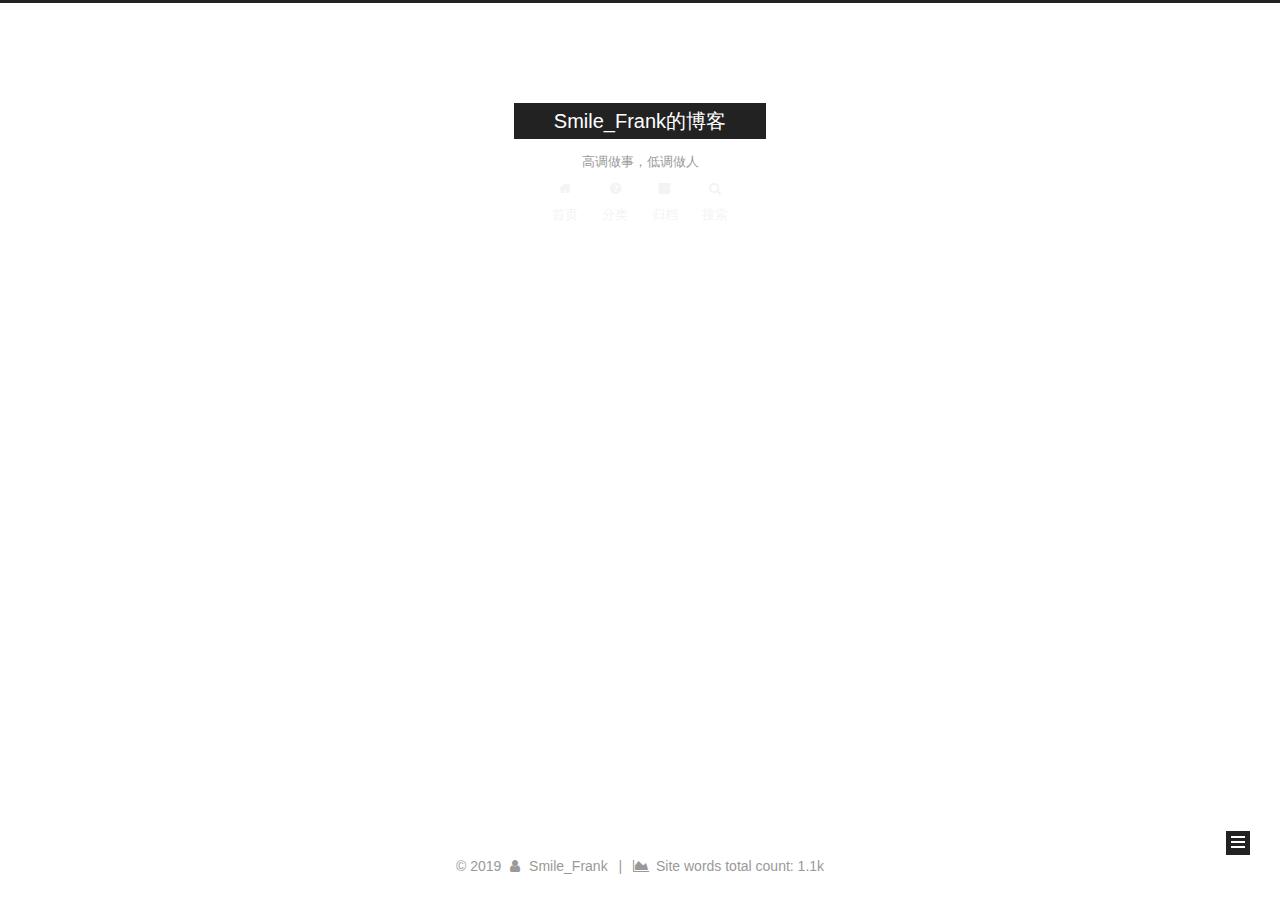
<file: categories/感兴趣/index.html>
<!DOCTYPE html>



  


<html class="theme-next muse use-motion" lang="zh-Hans">
<head><meta name="generator" content="Hexo 3.9.0">
  <meta charset="UTF-8">
<meta http-equiv="X-UA-Compatible" content="IE=edge">
<meta name="viewport" content="width=device-width, initial-scale=1, maximum-scale=1">
<meta name="theme-color" content="#222">









<meta http-equiv="Cache-Control" content="no-transform">
<meta http-equiv="Cache-Control" content="no-siteapp">
















  
  
  <link href="/lib/fancybox/source/jquery.fancybox.css?v=2.1.5" rel="stylesheet" type="text/css">







<link href="/lib/font-awesome/css/font-awesome.min.css?v=4.6.2" rel="stylesheet" type="text/css">

<link href="/css/main.css?v=5.1.4" rel="stylesheet" type="text/css">


  <link rel="apple-touch-icon" sizes="180x180" href="/images/apple-touch-icon-next.png?v=5.1.4">


  <link rel="icon" type="image/png" sizes="32x32" href="/images/favicon-32x32-next.png?v=5.1.4">


  <link rel="icon" type="image/png" sizes="16x16" href="/images/favicon-16x16-next.png?v=5.1.4">


  <link rel="mask-icon" href="/images/logo.svg?v=5.1.4" color="#222">





  <meta name="keywords" content="Smile_frank, Hexo">










<meta name="description" content="每天坚持进步一点点">
<meta name="keywords" content="iOS,前端开发">
<meta property="og:type" content="website">
<meta property="og:title" content="Smile_Frank的博客">
<meta property="og:url" content="https://github.com/Smilefrank/categories/感兴趣/index.html">
<meta property="og:site_name" content="Smile_Frank的博客">
<meta property="og:description" content="每天坚持进步一点点">
<meta property="og:locale" content="zh-Hans">
<meta name="twitter:card" content="summary">
<meta name="twitter:title" content="Smile_Frank的博客">
<meta name="twitter:description" content="每天坚持进步一点点">



<script type="text/javascript" id="hexo.configurations">
  var NexT = window.NexT || {};
  var CONFIG = {
    root: '/',
    scheme: 'Muse',
    version: '5.1.4',
    sidebar: {"position":"left","display":"always","offset":12,"b2t":false,"scrollpercent":false,"onmobile":false},
    fancybox: true,
    tabs: true,
    motion: {"enable":true,"async":false,"transition":{"post_block":"fadeIn","post_header":"slideDownIn","post_body":"slideDownIn","coll_header":"slideLeftIn","sidebar":"slideUpIn"}},
    duoshuo: {
      userId: '0',
      author: '博主'
    },
    algolia: {
      applicationID: '',
      apiKey: '',
      indexName: '',
      hits: {"per_page":10},
      labels: {"input_placeholder":"Search for Posts","hits_empty":"We didn't find any results for the search: ${query}","hits_stats":"${hits} results found in ${time} ms"}
    }
  };
</script>



  <link rel="canonical" href="https://github.com/Smilefrank/categories/感兴趣/">





  <title>分类: 感兴趣 | Smile_Frank的博客</title>
  








</head>

<body itemscope itemtype="http://schema.org/WebPage" lang="zh-Hans">

  
  
    
  

  <div class="container sidebar-position-left ">
    <div class="headband"></div>

    <header id="header" class="header" itemscope itemtype="http://schema.org/WPHeader">
      <div class="header-inner"><div class="site-brand-wrapper">
  <div class="site-meta ">
    

    <div class="custom-logo-site-title">
      <a href="/" class="brand" rel="start">
        <span class="logo-line-before"><i></i></span>
        <span class="site-title">Smile_Frank的博客</span>
        <span class="logo-line-after"><i></i></span>
      </a>
    </div>
      
        <p class="site-subtitle">高调做事，低调做人</p>
      
  </div>

  <div class="site-nav-toggle">
    <button>
      <span class="btn-bar"></span>
      <span class="btn-bar"></span>
      <span class="btn-bar"></span>
    </button>
  </div>
</div>

<nav class="site-nav">
  

  
    <ul id="menu" class="menu">
      
        
        <li class="menu-item menu-item-home">
          <a href="/" rel="section">
            
              <i class="menu-item-icon fa fa-fw fa-home"></i> <br>
            
            首页
          </a>
        </li>
      
        
        <li class="menu-item menu-item-categories">
          <a href="/categories" rel="section">
            
              <i class="menu-item-icon fa fa-fw fa-question-circle"></i> <br>
            
            分类
          </a>
        </li>
      
        
        <li class="menu-item menu-item-archives">
          <a href="/archives/" rel="section">
            
              <i class="menu-item-icon fa fa-fw fa-archive"></i> <br>
            
            归档
          </a>
        </li>
      

      
        <li class="menu-item menu-item-search">
          
            <a href="javascript:;" class="popup-trigger">
          
            
              <i class="menu-item-icon fa fa-search fa-fw"></i> <br>
            
            搜索
          </a>
        </li>
      
    </ul>
  

  
    <div class="site-search">
      
  <div class="popup search-popup local-search-popup">
  <div class="local-search-header clearfix">
    <span class="search-icon">
      <i class="fa fa-search"></i>
    </span>
    <span class="popup-btn-close">
      <i class="fa fa-times-circle"></i>
    </span>
    <div class="local-search-input-wrapper">
      <input autocomplete="off" placeholder="搜索..." spellcheck="false" type="text" id="local-search-input">
    </div>
  </div>
  <div id="local-search-result"></div>
</div>



    </div>
  
</nav>



 </div>
    </header>

    <main id="main" class="main">
      <div class="main-inner">
        <div class="content-wrap">
          <div id="content" class="content">
            

  
  
  
  <div class="post-block category">

    <div id="posts" class="posts-collapse">
      <div class="collection-title">
        <h1>感兴趣<small>分类</small>
        </h1>
      </div>

      
        

  <article class="post post-type-Hexo" itemscope itemtype="http://schema.org/Article">
    <header class="post-header">

      <h2 class="post-title">
        
            <a class="post-title-link" href="/2019/08/05/interest_study/" itemprop="url">
              
                <span itemprop="name">一起学习啦</span>
              
            </a>
        
      </h2>

      <div class="post-meta">
        <time class="post-time" itemprop="dateCreated" datetime="2019-08-05T19:24:14+08:00" content="2019-08-05">
          08-05
        </time>
      </div>

    </header>
  </article>


      
    </div>

  </div>
  
  
  

  



          </div>
          


          

        </div>
        
          
  
  <div class="sidebar-toggle">
    <div class="sidebar-toggle-line-wrap">
      <span class="sidebar-toggle-line sidebar-toggle-line-first"></span>
      <span class="sidebar-toggle-line sidebar-toggle-line-middle"></span>
      <span class="sidebar-toggle-line sidebar-toggle-line-last"></span>
    </div>
  </div>

  <aside id="sidebar" class="sidebar">
    
    <div class="sidebar-inner">

      

      

      <section class="site-overview-wrap sidebar-panel sidebar-panel-active">
        <div class="site-overview">
          <div class="site-author motion-element" itemprop="author" itemscope itemtype="http://schema.org/Person">
            
              <img class="site-author-image" itemprop="image" src="/images/user.jpg" alt="Smile_Frank">
            
              <p class="site-author-name" itemprop="name">Smile_Frank</p>
              <p class="site-description motion-element" itemprop="description">每天坚持进步一点点</p>
          </div>

          <nav class="site-state motion-element">

            
              <div class="site-state-item site-state-posts">
              
                <a href="/archives/">
              
                  <span class="site-state-item-count">2</span>
                  <span class="site-state-item-name">日志</span>
                </a>
              </div>
            

            
              
              
              <div class="site-state-item site-state-categories">
                <a href="/categories/index.html">
                  <span class="site-state-item-count">2</span>
                  <span class="site-state-item-name">分类</span>
                </a>
              </div>
            

            
              
              
              <div class="site-state-item site-state-tags">
                
                  <span class="site-state-item-count">2</span>
                  <span class="site-state-item-name">标签</span>
                
              </div>
            

          </nav>

          

          
            <div class="links-of-author motion-element">
                
                  <span class="links-of-author-item">
                    <a href="https://github.com/Smilefrank" target="_blank" title="GitHub">
                      
                        <i class="fa fa-fw fa-github"></i>GitHub</a>
                  </span>
                
                  <span class="links-of-author-item">
                    <a href="mailto:813589616@gmail.com" target="_blank" title="E-Mail">
                      
                        <i class="fa fa-fw fa-envelope"></i>E-Mail</a>
                  </span>
                
            </div>
          

          
          

          
          
            <div class="links-of-blogroll motion-element links-of-blogroll-block">
              <div class="links-of-blogroll-title">
                <i class="fa  fa-fw fa-link"></i>
                Links
              </div>
              <ul class="links-of-blogroll-list">
                
                  <li class="links-of-blogroll-item">
                    <a href="https://www.jianshu.com/u/d66bb6492f65" title="简书" target="_blank">简书</a>
                  </li>
                
              </ul>
            </div>
          

          

        </div>
      </section>

      

      

    </div>
  </aside>


        
      </div>
    </main>

    <footer id="footer" class="footer">
      <div class="footer-inner">
        <div class="copyright">&copy; <span itemprop="copyrightYear">2019</span>
  <span class="with-love">
    <i class="fa fa-user"></i>
  </span>
  <span class="author" itemprop="copyrightHolder">Smile_Frank</span>

  
    <span class="post-meta-divider">|</span>
    <span class="post-meta-item-icon">
      <i class="fa fa-area-chart"></i>
    </span>
    
      <span class="post-meta-item-text">Site words total count&#58;</span>
    
    <span title="Site words total count">1.1k</span>
  
</div>

<!--


 < <div class="powered-by">由  强力驱动</div>



  <span class="post-meta-divider">|</span>



  <div class="theme-info">主题 </div>




-->

        







        
      </div>
    </footer>

    
      <div class="back-to-top">
        <i class="fa fa-arrow-up"></i>
        
      </div>
    

    

  </div>

  

<script type="text/javascript">
  if (Object.prototype.toString.call(window.Promise) !== '[object Function]') {
    window.Promise = null;
  }
</script>









  












  
  
    <script type="text/javascript" src="/lib/jquery/index.js?v=2.1.3"></script>
  

  
  
    <script type="text/javascript" src="/lib/fastclick/lib/fastclick.min.js?v=1.0.6"></script>
  

  
  
    <script type="text/javascript" src="/lib/jquery_lazyload/jquery.lazyload.js?v=1.9.7"></script>
  

  
  
    <script type="text/javascript" src="/lib/velocity/velocity.min.js?v=1.2.1"></script>
  

  
  
    <script type="text/javascript" src="/lib/velocity/velocity.ui.min.js?v=1.2.1"></script>
  

  
  
    <script type="text/javascript" src="/lib/fancybox/source/jquery.fancybox.pack.js?v=2.1.5"></script>
  


  


  <script type="text/javascript" src="/js/src/utils.js?v=5.1.4"></script>

  <script type="text/javascript" src="/js/src/motion.js?v=5.1.4"></script>



  
  

  

  


  <script type="text/javascript" src="/js/src/bootstrap.js?v=5.1.4"></script>



  


  




	





  





  












  

  <script type="text/javascript">
    // Popup Window;
    var isfetched = false;
    var isXml = true;
    // Search DB path;
    var search_path = "search.xml";
    if (search_path.length === 0) {
      search_path = "search.xml";
    } else if (/json$/i.test(search_path)) {
      isXml = false;
    }
    var path = "/" + search_path;
    // monitor main search box;

    var onPopupClose = function (e) {
      $('.popup').hide();
      $('#local-search-input').val('');
      $('.search-result-list').remove();
      $('#no-result').remove();
      $(".local-search-pop-overlay").remove();
      $('body').css('overflow', '');
    }

    function proceedsearch() {
      $("body")
        .append('<div class="search-popup-overlay local-search-pop-overlay"></div>')
        .css('overflow', 'hidden');
      $('.search-popup-overlay').click(onPopupClose);
      $('.popup').toggle();
      var $localSearchInput = $('#local-search-input');
      $localSearchInput.attr("autocapitalize", "none");
      $localSearchInput.attr("autocorrect", "off");
      $localSearchInput.focus();
    }

    // search function;
    var searchFunc = function(path, search_id, content_id) {
      'use strict';

      // start loading animation
      $("body")
        .append('<div class="search-popup-overlay local-search-pop-overlay">' +
          '<div id="search-loading-icon">' +
          '<i class="fa fa-spinner fa-pulse fa-5x fa-fw"></i>' +
          '</div>' +
          '</div>')
        .css('overflow', 'hidden');
      $("#search-loading-icon").css('margin', '20% auto 0 auto').css('text-align', 'center');

      $.ajax({
        url: path,
        dataType: isXml ? "xml" : "json",
        async: true,
        success: function(res) {
          // get the contents from search data
          isfetched = true;
          $('.popup').detach().appendTo('.header-inner');
          var datas = isXml ? $("entry", res).map(function() {
            return {
              title: $("title", this).text(),
              content: $("content",this).text(),
              url: $("url" , this).text()
            };
          }).get() : res;
          var input = document.getElementById(search_id);
          var resultContent = document.getElementById(content_id);
          var inputEventFunction = function() {
            var searchText = input.value.trim().toLowerCase();
            var keywords = searchText.split(/[\s\-]+/);
            if (keywords.length > 1) {
              keywords.push(searchText);
            }
            var resultItems = [];
            if (searchText.length > 0) {
              // perform local searching
              datas.forEach(function(data) {
                var isMatch = false;
                var hitCount = 0;
                var searchTextCount = 0;
                var title = data.title.trim();
                var titleInLowerCase = title.toLowerCase();
                var content = data.content.trim().replace(/<[^>]+>/g,"");
                var contentInLowerCase = content.toLowerCase();
                var articleUrl = decodeURIComponent(data.url);
                var indexOfTitle = [];
                var indexOfContent = [];
                // only match articles with not empty titles
                if(title != '') {
                  keywords.forEach(function(keyword) {
                    function getIndexByWord(word, text, caseSensitive) {
                      var wordLen = word.length;
                      if (wordLen === 0) {
                        return [];
                      }
                      var startPosition = 0, position = [], index = [];
                      if (!caseSensitive) {
                        text = text.toLowerCase();
                        word = word.toLowerCase();
                      }
                      while ((position = text.indexOf(word, startPosition)) > -1) {
                        index.push({position: position, word: word});
                        startPosition = position + wordLen;
                      }
                      return index;
                    }

                    indexOfTitle = indexOfTitle.concat(getIndexByWord(keyword, titleInLowerCase, false));
                    indexOfContent = indexOfContent.concat(getIndexByWord(keyword, contentInLowerCase, false));
                  });
                  if (indexOfTitle.length > 0 || indexOfContent.length > 0) {
                    isMatch = true;
                    hitCount = indexOfTitle.length + indexOfContent.length;
                  }
                }

                // show search results

                if (isMatch) {
                  // sort index by position of keyword

                  [indexOfTitle, indexOfContent].forEach(function (index) {
                    index.sort(function (itemLeft, itemRight) {
                      if (itemRight.position !== itemLeft.position) {
                        return itemRight.position - itemLeft.position;
                      } else {
                        return itemLeft.word.length - itemRight.word.length;
                      }
                    });
                  });

                  // merge hits into slices

                  function mergeIntoSlice(text, start, end, index) {
                    var item = index[index.length - 1];
                    var position = item.position;
                    var word = item.word;
                    var hits = [];
                    var searchTextCountInSlice = 0;
                    while (position + word.length <= end && index.length != 0) {
                      if (word === searchText) {
                        searchTextCountInSlice++;
                      }
                      hits.push({position: position, length: word.length});
                      var wordEnd = position + word.length;

                      // move to next position of hit

                      index.pop();
                      while (index.length != 0) {
                        item = index[index.length - 1];
                        position = item.position;
                        word = item.word;
                        if (wordEnd > position) {
                          index.pop();
                        } else {
                          break;
                        }
                      }
                    }
                    searchTextCount += searchTextCountInSlice;
                    return {
                      hits: hits,
                      start: start,
                      end: end,
                      searchTextCount: searchTextCountInSlice
                    };
                  }

                  var slicesOfTitle = [];
                  if (indexOfTitle.length != 0) {
                    slicesOfTitle.push(mergeIntoSlice(title, 0, title.length, indexOfTitle));
                  }

                  var slicesOfContent = [];
                  while (indexOfContent.length != 0) {
                    var item = indexOfContent[indexOfContent.length - 1];
                    var position = item.position;
                    var word = item.word;
                    // cut out 100 characters
                    var start = position - 20;
                    var end = position + 80;
                    if(start < 0){
                      start = 0;
                    }
                    if (end < position + word.length) {
                      end = position + word.length;
                    }
                    if(end > content.length){
                      end = content.length;
                    }
                    slicesOfContent.push(mergeIntoSlice(content, start, end, indexOfContent));
                  }

                  // sort slices in content by search text's count and hits' count

                  slicesOfContent.sort(function (sliceLeft, sliceRight) {
                    if (sliceLeft.searchTextCount !== sliceRight.searchTextCount) {
                      return sliceRight.searchTextCount - sliceLeft.searchTextCount;
                    } else if (sliceLeft.hits.length !== sliceRight.hits.length) {
                      return sliceRight.hits.length - sliceLeft.hits.length;
                    } else {
                      return sliceLeft.start - sliceRight.start;
                    }
                  });

                  // select top N slices in content

                  var upperBound = parseInt('1');
                  if (upperBound >= 0) {
                    slicesOfContent = slicesOfContent.slice(0, upperBound);
                  }

                  // highlight title and content

                  function highlightKeyword(text, slice) {
                    var result = '';
                    var prevEnd = slice.start;
                    slice.hits.forEach(function (hit) {
                      result += text.substring(prevEnd, hit.position);
                      var end = hit.position + hit.length;
                      result += '<b class="search-keyword">' + text.substring(hit.position, end) + '</b>';
                      prevEnd = end;
                    });
                    result += text.substring(prevEnd, slice.end);
                    return result;
                  }

                  var resultItem = '';

                  if (slicesOfTitle.length != 0) {
                    resultItem += "<li><a href='" + articleUrl + "' class='search-result-title'>" + highlightKeyword(title, slicesOfTitle[0]) + "</a>";
                  } else {
                    resultItem += "<li><a href='" + articleUrl + "' class='search-result-title'>" + title + "</a>";
                  }

                  slicesOfContent.forEach(function (slice) {
                    resultItem += "<a href='" + articleUrl + "'>" +
                      "<p class=\"search-result\">" + highlightKeyword(content, slice) +
                      "...</p>" + "</a>";
                  });

                  resultItem += "</li>";
                  resultItems.push({
                    item: resultItem,
                    searchTextCount: searchTextCount,
                    hitCount: hitCount,
                    id: resultItems.length
                  });
                }
              })
            };
            if (keywords.length === 1 && keywords[0] === "") {
              resultContent.innerHTML = '<div id="no-result"><i class="fa fa-search fa-5x" /></div>'
            } else if (resultItems.length === 0) {
              resultContent.innerHTML = '<div id="no-result"><i class="fa fa-frown-o fa-5x" /></div>'
            } else {
              resultItems.sort(function (resultLeft, resultRight) {
                if (resultLeft.searchTextCount !== resultRight.searchTextCount) {
                  return resultRight.searchTextCount - resultLeft.searchTextCount;
                } else if (resultLeft.hitCount !== resultRight.hitCount) {
                  return resultRight.hitCount - resultLeft.hitCount;
                } else {
                  return resultRight.id - resultLeft.id;
                }
              });
              var searchResultList = '<ul class=\"search-result-list\">';
              resultItems.forEach(function (result) {
                searchResultList += result.item;
              })
              searchResultList += "</ul>";
              resultContent.innerHTML = searchResultList;
            }
          }

          if ('auto' === 'auto') {
            input.addEventListener('input', inputEventFunction);
          } else {
            $('.search-icon').click(inputEventFunction);
            input.addEventListener('keypress', function (event) {
              if (event.keyCode === 13) {
                inputEventFunction();
              }
            });
          }

          // remove loading animation
          $(".local-search-pop-overlay").remove();
          $('body').css('overflow', '');

          proceedsearch();
        }
      });
    }

    // handle and trigger popup window;
    $('.popup-trigger').click(function(e) {
      e.stopPropagation();
      if (isfetched === false) {
        searchFunc(path, 'local-search-input', 'local-search-result');
      } else {
        proceedsearch();
      };
    });

    $('.popup-btn-close').click(onPopupClose);
    $('.popup').click(function(e){
      e.stopPropagation();
    });
    $(document).on('keyup', function (event) {
      var shouldDismissSearchPopup = event.which === 27 &&
        $('.search-popup').is(':visible');
      if (shouldDismissSearchPopup) {
        onPopupClose();
      }
    });
  </script>





  

  

  

  
  

  

  

  

</body>
</html>
</file>
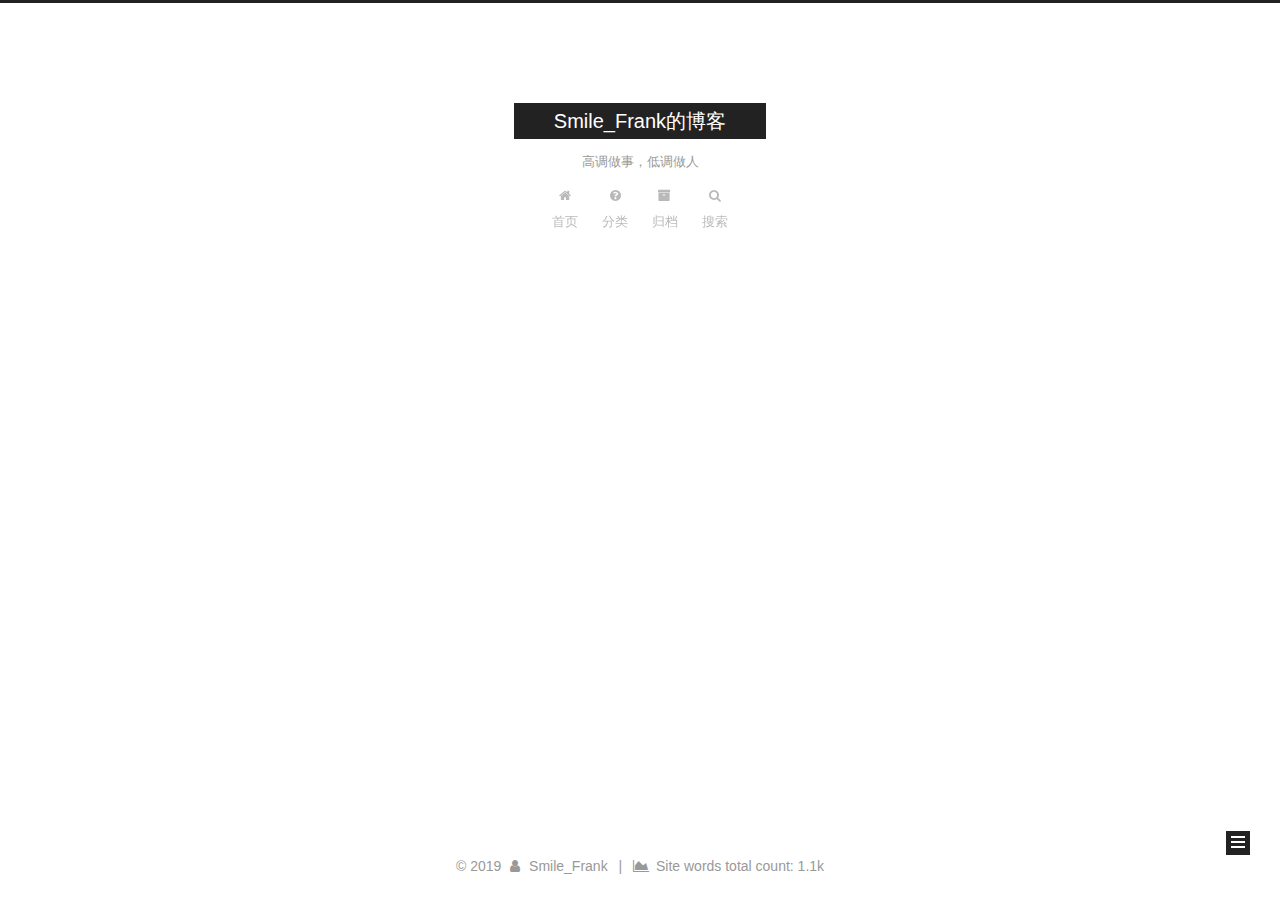
<file: tags/Hexo/index.html>
<!DOCTYPE html>



  


<html class="theme-next muse use-motion" lang="zh-Hans">
<head><meta name="generator" content="Hexo 3.9.0">
  <meta charset="UTF-8">
<meta http-equiv="X-UA-Compatible" content="IE=edge">
<meta name="viewport" content="width=device-width, initial-scale=1, maximum-scale=1">
<meta name="theme-color" content="#222">









<meta http-equiv="Cache-Control" content="no-transform">
<meta http-equiv="Cache-Control" content="no-siteapp">
















  
  
  <link href="/lib/fancybox/source/jquery.fancybox.css?v=2.1.5" rel="stylesheet" type="text/css">







<link href="/lib/font-awesome/css/font-awesome.min.css?v=4.6.2" rel="stylesheet" type="text/css">

<link href="/css/main.css?v=5.1.4" rel="stylesheet" type="text/css">


  <link rel="apple-touch-icon" sizes="180x180" href="/images/apple-touch-icon-next.png?v=5.1.4">


  <link rel="icon" type="image/png" sizes="32x32" href="/images/favicon-32x32-next.png?v=5.1.4">


  <link rel="icon" type="image/png" sizes="16x16" href="/images/favicon-16x16-next.png?v=5.1.4">


  <link rel="mask-icon" href="/images/logo.svg?v=5.1.4" color="#222">





  <meta name="keywords" content="Smile_frank, Hexo">










<meta name="description" content="每天坚持进步一点点">
<meta name="keywords" content="iOS,前端开发">
<meta property="og:type" content="website">
<meta property="og:title" content="Smile_Frank的博客">
<meta property="og:url" content="https://github.com/Smilefrank/tags/Hexo/index.html">
<meta property="og:site_name" content="Smile_Frank的博客">
<meta property="og:description" content="每天坚持进步一点点">
<meta property="og:locale" content="zh-Hans">
<meta name="twitter:card" content="summary">
<meta name="twitter:title" content="Smile_Frank的博客">
<meta name="twitter:description" content="每天坚持进步一点点">



<script type="text/javascript" id="hexo.configurations">
  var NexT = window.NexT || {};
  var CONFIG = {
    root: '/',
    scheme: 'Muse',
    version: '5.1.4',
    sidebar: {"position":"left","display":"always","offset":12,"b2t":false,"scrollpercent":false,"onmobile":false},
    fancybox: true,
    tabs: true,
    motion: {"enable":true,"async":false,"transition":{"post_block":"fadeIn","post_header":"slideDownIn","post_body":"slideDownIn","coll_header":"slideLeftIn","sidebar":"slideUpIn"}},
    duoshuo: {
      userId: '0',
      author: '博主'
    },
    algolia: {
      applicationID: '',
      apiKey: '',
      indexName: '',
      hits: {"per_page":10},
      labels: {"input_placeholder":"Search for Posts","hits_empty":"We didn't find any results for the search: ${query}","hits_stats":"${hits} results found in ${time} ms"}
    }
  };
</script>



  <link rel="canonical" href="https://github.com/Smilefrank/tags/Hexo/">





  <title>标签: Hexo | Smile_Frank的博客</title>
  








</head>

<body itemscope itemtype="http://schema.org/WebPage" lang="zh-Hans">

  
  
    
  

  <div class="container sidebar-position-left ">
    <div class="headband"></div>

    <header id="header" class="header" itemscope itemtype="http://schema.org/WPHeader">
      <div class="header-inner"><div class="site-brand-wrapper">
  <div class="site-meta ">
    

    <div class="custom-logo-site-title">
      <a href="/" class="brand" rel="start">
        <span class="logo-line-before"><i></i></span>
        <span class="site-title">Smile_Frank的博客</span>
        <span class="logo-line-after"><i></i></span>
      </a>
    </div>
      
        <p class="site-subtitle">高调做事，低调做人</p>
      
  </div>

  <div class="site-nav-toggle">
    <button>
      <span class="btn-bar"></span>
      <span class="btn-bar"></span>
      <span class="btn-bar"></span>
    </button>
  </div>
</div>

<nav class="site-nav">
  

  
    <ul id="menu" class="menu">
      
        
        <li class="menu-item menu-item-home">
          <a href="/" rel="section">
            
              <i class="menu-item-icon fa fa-fw fa-home"></i> <br>
            
            首页
          </a>
        </li>
      
        
        <li class="menu-item menu-item-categories">
          <a href="/categories" rel="section">
            
              <i class="menu-item-icon fa fa-fw fa-question-circle"></i> <br>
            
            分类
          </a>
        </li>
      
        
        <li class="menu-item menu-item-archives">
          <a href="/archives/" rel="section">
            
              <i class="menu-item-icon fa fa-fw fa-archive"></i> <br>
            
            归档
          </a>
        </li>
      

      
        <li class="menu-item menu-item-search">
          
            <a href="javascript:;" class="popup-trigger">
          
            
              <i class="menu-item-icon fa fa-search fa-fw"></i> <br>
            
            搜索
          </a>
        </li>
      
    </ul>
  

  
    <div class="site-search">
      
  <div class="popup search-popup local-search-popup">
  <div class="local-search-header clearfix">
    <span class="search-icon">
      <i class="fa fa-search"></i>
    </span>
    <span class="popup-btn-close">
      <i class="fa fa-times-circle"></i>
    </span>
    <div class="local-search-input-wrapper">
      <input autocomplete="off" placeholder="搜索..." spellcheck="false" type="text" id="local-search-input">
    </div>
  </div>
  <div id="local-search-result"></div>
</div>



    </div>
  
</nav>



 </div>
    </header>

    <main id="main" class="main">
      <div class="main-inner">
        <div class="content-wrap">
          <div id="content" class="content">
            

  
  
  
  <div class="post-block tag">

    <div id="posts" class="posts-collapse">
      <div class="collection-title">
        <h1>Hexo<small>标签</small>
        </h1>
      </div>

      
        

  <article class="post post-type-categories" itemscope itemtype="http://schema.org/Article">
    <header class="post-header">

      <h2 class="post-title">
        
            <a class="post-title-link" href="/2019/07/26/hexo_Tutorial/" itemprop="url">
              
                <span itemprop="name">更新Hexo安装使用教程</span>
              
            </a>
        
      </h2>

      <div class="post-meta">
        <time class="post-time" itemprop="dateCreated" datetime="2019-07-26T15:39:04+08:00" content="2019-07-26">
          07-26
        </time>
      </div>

    </header>
  </article>


      
    </div>

  </div>
  
  
  

  


          </div>
          


          

        </div>
        
          
  
  <div class="sidebar-toggle">
    <div class="sidebar-toggle-line-wrap">
      <span class="sidebar-toggle-line sidebar-toggle-line-first"></span>
      <span class="sidebar-toggle-line sidebar-toggle-line-middle"></span>
      <span class="sidebar-toggle-line sidebar-toggle-line-last"></span>
    </div>
  </div>

  <aside id="sidebar" class="sidebar">
    
    <div class="sidebar-inner">

      

      

      <section class="site-overview-wrap sidebar-panel sidebar-panel-active">
        <div class="site-overview">
          <div class="site-author motion-element" itemprop="author" itemscope itemtype="http://schema.org/Person">
            
              <img class="site-author-image" itemprop="image" src="/images/user.jpg" alt="Smile_Frank">
            
              <p class="site-author-name" itemprop="name">Smile_Frank</p>
              <p class="site-description motion-element" itemprop="description">每天坚持进步一点点</p>
          </div>

          <nav class="site-state motion-element">

            
              <div class="site-state-item site-state-posts">
              
                <a href="/archives/">
              
                  <span class="site-state-item-count">2</span>
                  <span class="site-state-item-name">日志</span>
                </a>
              </div>
            

            
              
              
              <div class="site-state-item site-state-categories">
                <a href="/categories/index.html">
                  <span class="site-state-item-count">2</span>
                  <span class="site-state-item-name">分类</span>
                </a>
              </div>
            

            
              
              
              <div class="site-state-item site-state-tags">
                
                  <span class="site-state-item-count">2</span>
                  <span class="site-state-item-name">标签</span>
                
              </div>
            

          </nav>

          

          
            <div class="links-of-author motion-element">
                
                  <span class="links-of-author-item">
                    <a href="https://github.com/Smilefrank" target="_blank" title="GitHub">
                      
                        <i class="fa fa-fw fa-github"></i>GitHub</a>
                  </span>
                
                  <span class="links-of-author-item">
                    <a href="mailto:813589616@gmail.com" target="_blank" title="E-Mail">
                      
                        <i class="fa fa-fw fa-envelope"></i>E-Mail</a>
                  </span>
                
            </div>
          

          
          

          
          
            <div class="links-of-blogroll motion-element links-of-blogroll-block">
              <div class="links-of-blogroll-title">
                <i class="fa  fa-fw fa-link"></i>
                Links
              </div>
              <ul class="links-of-blogroll-list">
                
                  <li class="links-of-blogroll-item">
                    <a href="https://www.jianshu.com/u/d66bb6492f65" title="简书" target="_blank">简书</a>
                  </li>
                
              </ul>
            </div>
          

          

        </div>
      </section>

      

      

    </div>
  </aside>


        
      </div>
    </main>

    <footer id="footer" class="footer">
      <div class="footer-inner">
        <div class="copyright">&copy; <span itemprop="copyrightYear">2019</span>
  <span class="with-love">
    <i class="fa fa-user"></i>
  </span>
  <span class="author" itemprop="copyrightHolder">Smile_Frank</span>

  
    <span class="post-meta-divider">|</span>
    <span class="post-meta-item-icon">
      <i class="fa fa-area-chart"></i>
    </span>
    
      <span class="post-meta-item-text">Site words total count&#58;</span>
    
    <span title="Site words total count">1.1k</span>
  
</div>

<!--


 < <div class="powered-by">由  强力驱动</div>



  <span class="post-meta-divider">|</span>



  <div class="theme-info">主题 </div>




-->

        







        
      </div>
    </footer>

    
      <div class="back-to-top">
        <i class="fa fa-arrow-up"></i>
        
      </div>
    

    

  </div>

  

<script type="text/javascript">
  if (Object.prototype.toString.call(window.Promise) !== '[object Function]') {
    window.Promise = null;
  }
</script>









  












  
  
    <script type="text/javascript" src="/lib/jquery/index.js?v=2.1.3"></script>
  

  
  
    <script type="text/javascript" src="/lib/fastclick/lib/fastclick.min.js?v=1.0.6"></script>
  

  
  
    <script type="text/javascript" src="/lib/jquery_lazyload/jquery.lazyload.js?v=1.9.7"></script>
  

  
  
    <script type="text/javascript" src="/lib/velocity/velocity.min.js?v=1.2.1"></script>
  

  
  
    <script type="text/javascript" src="/lib/velocity/velocity.ui.min.js?v=1.2.1"></script>
  

  
  
    <script type="text/javascript" src="/lib/fancybox/source/jquery.fancybox.pack.js?v=2.1.5"></script>
  


  


  <script type="text/javascript" src="/js/src/utils.js?v=5.1.4"></script>

  <script type="text/javascript" src="/js/src/motion.js?v=5.1.4"></script>



  
  

  

  


  <script type="text/javascript" src="/js/src/bootstrap.js?v=5.1.4"></script>



  


  




	





  





  












  

  <script type="text/javascript">
    // Popup Window;
    var isfetched = false;
    var isXml = true;
    // Search DB path;
    var search_path = "search.xml";
    if (search_path.length === 0) {
      search_path = "search.xml";
    } else if (/json$/i.test(search_path)) {
      isXml = false;
    }
    var path = "/" + search_path;
    // monitor main search box;

    var onPopupClose = function (e) {
      $('.popup').hide();
      $('#local-search-input').val('');
      $('.search-result-list').remove();
      $('#no-result').remove();
      $(".local-search-pop-overlay").remove();
      $('body').css('overflow', '');
    }

    function proceedsearch() {
      $("body")
        .append('<div class="search-popup-overlay local-search-pop-overlay"></div>')
        .css('overflow', 'hidden');
      $('.search-popup-overlay').click(onPopupClose);
      $('.popup').toggle();
      var $localSearchInput = $('#local-search-input');
      $localSearchInput.attr("autocapitalize", "none");
      $localSearchInput.attr("autocorrect", "off");
      $localSearchInput.focus();
    }

    // search function;
    var searchFunc = function(path, search_id, content_id) {
      'use strict';

      // start loading animation
      $("body")
        .append('<div class="search-popup-overlay local-search-pop-overlay">' +
          '<div id="search-loading-icon">' +
          '<i class="fa fa-spinner fa-pulse fa-5x fa-fw"></i>' +
          '</div>' +
          '</div>')
        .css('overflow', 'hidden');
      $("#search-loading-icon").css('margin', '20% auto 0 auto').css('text-align', 'center');

      $.ajax({
        url: path,
        dataType: isXml ? "xml" : "json",
        async: true,
        success: function(res) {
          // get the contents from search data
          isfetched = true;
          $('.popup').detach().appendTo('.header-inner');
          var datas = isXml ? $("entry", res).map(function() {
            return {
              title: $("title", this).text(),
              content: $("content",this).text(),
              url: $("url" , this).text()
            };
          }).get() : res;
          var input = document.getElementById(search_id);
          var resultContent = document.getElementById(content_id);
          var inputEventFunction = function() {
            var searchText = input.value.trim().toLowerCase();
            var keywords = searchText.split(/[\s\-]+/);
            if (keywords.length > 1) {
              keywords.push(searchText);
            }
            var resultItems = [];
            if (searchText.length > 0) {
              // perform local searching
              datas.forEach(function(data) {
                var isMatch = false;
                var hitCount = 0;
                var searchTextCount = 0;
                var title = data.title.trim();
                var titleInLowerCase = title.toLowerCase();
                var content = data.content.trim().replace(/<[^>]+>/g,"");
                var contentInLowerCase = content.toLowerCase();
                var articleUrl = decodeURIComponent(data.url);
                var indexOfTitle = [];
                var indexOfContent = [];
                // only match articles with not empty titles
                if(title != '') {
                  keywords.forEach(function(keyword) {
                    function getIndexByWord(word, text, caseSensitive) {
                      var wordLen = word.length;
                      if (wordLen === 0) {
                        return [];
                      }
                      var startPosition = 0, position = [], index = [];
                      if (!caseSensitive) {
                        text = text.toLowerCase();
                        word = word.toLowerCase();
                      }
                      while ((position = text.indexOf(word, startPosition)) > -1) {
                        index.push({position: position, word: word});
                        startPosition = position + wordLen;
                      }
                      return index;
                    }

                    indexOfTitle = indexOfTitle.concat(getIndexByWord(keyword, titleInLowerCase, false));
                    indexOfContent = indexOfContent.concat(getIndexByWord(keyword, contentInLowerCase, false));
                  });
                  if (indexOfTitle.length > 0 || indexOfContent.length > 0) {
                    isMatch = true;
                    hitCount = indexOfTitle.length + indexOfContent.length;
                  }
                }

                // show search results

                if (isMatch) {
                  // sort index by position of keyword

                  [indexOfTitle, indexOfContent].forEach(function (index) {
                    index.sort(function (itemLeft, itemRight) {
                      if (itemRight.position !== itemLeft.position) {
                        return itemRight.position - itemLeft.position;
                      } else {
                        return itemLeft.word.length - itemRight.word.length;
                      }
                    });
                  });

                  // merge hits into slices

                  function mergeIntoSlice(text, start, end, index) {
                    var item = index[index.length - 1];
                    var position = item.position;
                    var word = item.word;
                    var hits = [];
                    var searchTextCountInSlice = 0;
                    while (position + word.length <= end && index.length != 0) {
                      if (word === searchText) {
                        searchTextCountInSlice++;
                      }
                      hits.push({position: position, length: word.length});
                      var wordEnd = position + word.length;

                      // move to next position of hit

                      index.pop();
                      while (index.length != 0) {
                        item = index[index.length - 1];
                        position = item.position;
                        word = item.word;
                        if (wordEnd > position) {
                          index.pop();
                        } else {
                          break;
                        }
                      }
                    }
                    searchTextCount += searchTextCountInSlice;
                    return {
                      hits: hits,
                      start: start,
                      end: end,
                      searchTextCount: searchTextCountInSlice
                    };
                  }

                  var slicesOfTitle = [];
                  if (indexOfTitle.length != 0) {
                    slicesOfTitle.push(mergeIntoSlice(title, 0, title.length, indexOfTitle));
                  }

                  var slicesOfContent = [];
                  while (indexOfContent.length != 0) {
                    var item = indexOfContent[indexOfContent.length - 1];
                    var position = item.position;
                    var word = item.word;
                    // cut out 100 characters
                    var start = position - 20;
                    var end = position + 80;
                    if(start < 0){
                      start = 0;
                    }
                    if (end < position + word.length) {
                      end = position + word.length;
                    }
                    if(end > content.length){
                      end = content.length;
                    }
                    slicesOfContent.push(mergeIntoSlice(content, start, end, indexOfContent));
                  }

                  // sort slices in content by search text's count and hits' count

                  slicesOfContent.sort(function (sliceLeft, sliceRight) {
                    if (sliceLeft.searchTextCount !== sliceRight.searchTextCount) {
                      return sliceRight.searchTextCount - sliceLeft.searchTextCount;
                    } else if (sliceLeft.hits.length !== sliceRight.hits.length) {
                      return sliceRight.hits.length - sliceLeft.hits.length;
                    } else {
                      return sliceLeft.start - sliceRight.start;
                    }
                  });

                  // select top N slices in content

                  var upperBound = parseInt('1');
                  if (upperBound >= 0) {
                    slicesOfContent = slicesOfContent.slice(0, upperBound);
                  }

                  // highlight title and content

                  function highlightKeyword(text, slice) {
                    var result = '';
                    var prevEnd = slice.start;
                    slice.hits.forEach(function (hit) {
                      result += text.substring(prevEnd, hit.position);
                      var end = hit.position + hit.length;
                      result += '<b class="search-keyword">' + text.substring(hit.position, end) + '</b>';
                      prevEnd = end;
                    });
                    result += text.substring(prevEnd, slice.end);
                    return result;
                  }

                  var resultItem = '';

                  if (slicesOfTitle.length != 0) {
                    resultItem += "<li><a href='" + articleUrl + "' class='search-result-title'>" + highlightKeyword(title, slicesOfTitle[0]) + "</a>";
                  } else {
                    resultItem += "<li><a href='" + articleUrl + "' class='search-result-title'>" + title + "</a>";
                  }

                  slicesOfContent.forEach(function (slice) {
                    resultItem += "<a href='" + articleUrl + "'>" +
                      "<p class=\"search-result\">" + highlightKeyword(content, slice) +
                      "...</p>" + "</a>";
                  });

                  resultItem += "</li>";
                  resultItems.push({
                    item: resultItem,
                    searchTextCount: searchTextCount,
                    hitCount: hitCount,
                    id: resultItems.length
                  });
                }
              })
            };
            if (keywords.length === 1 && keywords[0] === "") {
              resultContent.innerHTML = '<div id="no-result"><i class="fa fa-search fa-5x" /></div>'
            } else if (resultItems.length === 0) {
              resultContent.innerHTML = '<div id="no-result"><i class="fa fa-frown-o fa-5x" /></div>'
            } else {
              resultItems.sort(function (resultLeft, resultRight) {
                if (resultLeft.searchTextCount !== resultRight.searchTextCount) {
                  return resultRight.searchTextCount - resultLeft.searchTextCount;
                } else if (resultLeft.hitCount !== resultRight.hitCount) {
                  return resultRight.hitCount - resultLeft.hitCount;
                } else {
                  return resultRight.id - resultLeft.id;
                }
              });
              var searchResultList = '<ul class=\"search-result-list\">';
              resultItems.forEach(function (result) {
                searchResultList += result.item;
              })
              searchResultList += "</ul>";
              resultContent.innerHTML = searchResultList;
            }
          }

          if ('auto' === 'auto') {
            input.addEventListener('input', inputEventFunction);
          } else {
            $('.search-icon').click(inputEventFunction);
            input.addEventListener('keypress', function (event) {
              if (event.keyCode === 13) {
                inputEventFunction();
              }
            });
          }

          // remove loading animation
          $(".local-search-pop-overlay").remove();
          $('body').css('overflow', '');

          proceedsearch();
        }
      });
    }

    // handle and trigger popup window;
    $('.popup-trigger').click(function(e) {
      e.stopPropagation();
      if (isfetched === false) {
        searchFunc(path, 'local-search-input', 'local-search-result');
      } else {
        proceedsearch();
      };
    });

    $('.popup-btn-close').click(onPopupClose);
    $('.popup').click(function(e){
      e.stopPropagation();
    });
    $(document).on('keyup', function (event) {
      var shouldDismissSearchPopup = event.which === 27 &&
        $('.search-popup').is(':visible');
      if (shouldDismissSearchPopup) {
        onPopupClose();
      }
    });
  </script>





  

  

  

  
  

  

  

  

</body>
</html>
</file>
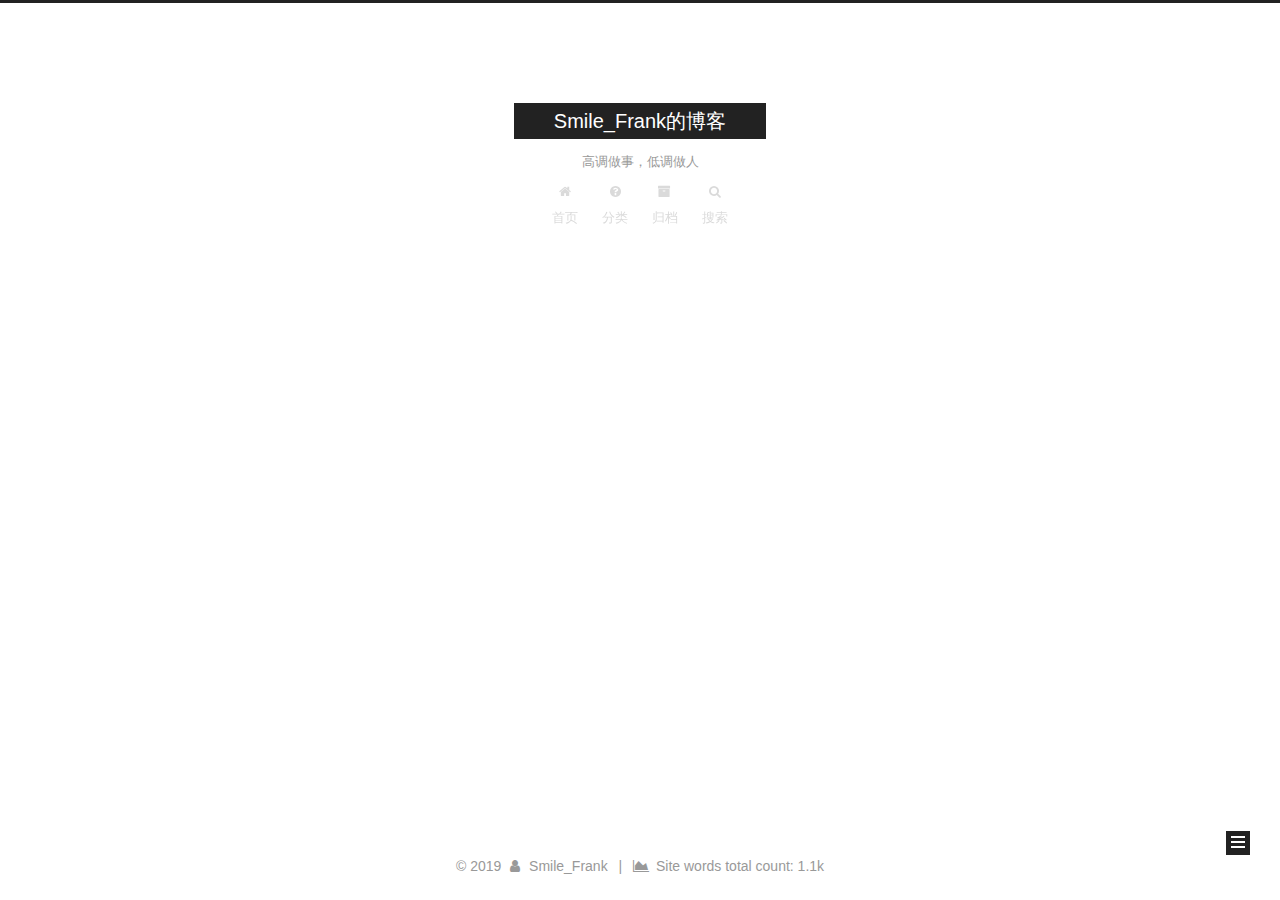
<file: tags/爱好/index.html>
<!DOCTYPE html>



  


<html class="theme-next muse use-motion" lang="zh-Hans">
<head><meta name="generator" content="Hexo 3.9.0">
  <meta charset="UTF-8">
<meta http-equiv="X-UA-Compatible" content="IE=edge">
<meta name="viewport" content="width=device-width, initial-scale=1, maximum-scale=1">
<meta name="theme-color" content="#222">









<meta http-equiv="Cache-Control" content="no-transform">
<meta http-equiv="Cache-Control" content="no-siteapp">
















  
  
  <link href="/lib/fancybox/source/jquery.fancybox.css?v=2.1.5" rel="stylesheet" type="text/css">







<link href="/lib/font-awesome/css/font-awesome.min.css?v=4.6.2" rel="stylesheet" type="text/css">

<link href="/css/main.css?v=5.1.4" rel="stylesheet" type="text/css">


  <link rel="apple-touch-icon" sizes="180x180" href="/images/apple-touch-icon-next.png?v=5.1.4">


  <link rel="icon" type="image/png" sizes="32x32" href="/images/favicon-32x32-next.png?v=5.1.4">


  <link rel="icon" type="image/png" sizes="16x16" href="/images/favicon-16x16-next.png?v=5.1.4">


  <link rel="mask-icon" href="/images/logo.svg?v=5.1.4" color="#222">





  <meta name="keywords" content="Smile_frank, Hexo">










<meta name="description" content="每天坚持进步一点点">
<meta name="keywords" content="iOS,前端开发">
<meta property="og:type" content="website">
<meta property="og:title" content="Smile_Frank的博客">
<meta property="og:url" content="https://github.com/Smilefrank/tags/爱好/index.html">
<meta property="og:site_name" content="Smile_Frank的博客">
<meta property="og:description" content="每天坚持进步一点点">
<meta property="og:locale" content="zh-Hans">
<meta name="twitter:card" content="summary">
<meta name="twitter:title" content="Smile_Frank的博客">
<meta name="twitter:description" content="每天坚持进步一点点">



<script type="text/javascript" id="hexo.configurations">
  var NexT = window.NexT || {};
  var CONFIG = {
    root: '/',
    scheme: 'Muse',
    version: '5.1.4',
    sidebar: {"position":"left","display":"always","offset":12,"b2t":false,"scrollpercent":false,"onmobile":false},
    fancybox: true,
    tabs: true,
    motion: {"enable":true,"async":false,"transition":{"post_block":"fadeIn","post_header":"slideDownIn","post_body":"slideDownIn","coll_header":"slideLeftIn","sidebar":"slideUpIn"}},
    duoshuo: {
      userId: '0',
      author: '博主'
    },
    algolia: {
      applicationID: '',
      apiKey: '',
      indexName: '',
      hits: {"per_page":10},
      labels: {"input_placeholder":"Search for Posts","hits_empty":"We didn't find any results for the search: ${query}","hits_stats":"${hits} results found in ${time} ms"}
    }
  };
</script>



  <link rel="canonical" href="https://github.com/Smilefrank/tags/爱好/">





  <title>标签: 爱好 | Smile_Frank的博客</title>
  








</head>

<body itemscope itemtype="http://schema.org/WebPage" lang="zh-Hans">

  
  
    
  

  <div class="container sidebar-position-left ">
    <div class="headband"></div>

    <header id="header" class="header" itemscope itemtype="http://schema.org/WPHeader">
      <div class="header-inner"><div class="site-brand-wrapper">
  <div class="site-meta ">
    

    <div class="custom-logo-site-title">
      <a href="/" class="brand" rel="start">
        <span class="logo-line-before"><i></i></span>
        <span class="site-title">Smile_Frank的博客</span>
        <span class="logo-line-after"><i></i></span>
      </a>
    </div>
      
        <p class="site-subtitle">高调做事，低调做人</p>
      
  </div>

  <div class="site-nav-toggle">
    <button>
      <span class="btn-bar"></span>
      <span class="btn-bar"></span>
      <span class="btn-bar"></span>
    </button>
  </div>
</div>

<nav class="site-nav">
  

  
    <ul id="menu" class="menu">
      
        
        <li class="menu-item menu-item-home">
          <a href="/" rel="section">
            
              <i class="menu-item-icon fa fa-fw fa-home"></i> <br>
            
            首页
          </a>
        </li>
      
        
        <li class="menu-item menu-item-categories">
          <a href="/categories" rel="section">
            
              <i class="menu-item-icon fa fa-fw fa-question-circle"></i> <br>
            
            分类
          </a>
        </li>
      
        
        <li class="menu-item menu-item-archives">
          <a href="/archives/" rel="section">
            
              <i class="menu-item-icon fa fa-fw fa-archive"></i> <br>
            
            归档
          </a>
        </li>
      

      
        <li class="menu-item menu-item-search">
          
            <a href="javascript:;" class="popup-trigger">
          
            
              <i class="menu-item-icon fa fa-search fa-fw"></i> <br>
            
            搜索
          </a>
        </li>
      
    </ul>
  

  
    <div class="site-search">
      
  <div class="popup search-popup local-search-popup">
  <div class="local-search-header clearfix">
    <span class="search-icon">
      <i class="fa fa-search"></i>
    </span>
    <span class="popup-btn-close">
      <i class="fa fa-times-circle"></i>
    </span>
    <div class="local-search-input-wrapper">
      <input autocomplete="off" placeholder="搜索..." spellcheck="false" type="text" id="local-search-input">
    </div>
  </div>
  <div id="local-search-result"></div>
</div>



    </div>
  
</nav>



 </div>
    </header>

    <main id="main" class="main">
      <div class="main-inner">
        <div class="content-wrap">
          <div id="content" class="content">
            

  
  
  
  <div class="post-block tag">

    <div id="posts" class="posts-collapse">
      <div class="collection-title">
        <h1>爱好<small>标签</small>
        </h1>
      </div>

      
        

  <article class="post post-type-Hexo" itemscope itemtype="http://schema.org/Article">
    <header class="post-header">

      <h2 class="post-title">
        
            <a class="post-title-link" href="/2019/08/05/interest_study/" itemprop="url">
              
                <span itemprop="name">一起学习啦</span>
              
            </a>
        
      </h2>

      <div class="post-meta">
        <time class="post-time" itemprop="dateCreated" datetime="2019-08-05T19:24:14+08:00" content="2019-08-05">
          08-05
        </time>
      </div>

    </header>
  </article>


      
    </div>

  </div>
  
  
  

  


          </div>
          


          

        </div>
        
          
  
  <div class="sidebar-toggle">
    <div class="sidebar-toggle-line-wrap">
      <span class="sidebar-toggle-line sidebar-toggle-line-first"></span>
      <span class="sidebar-toggle-line sidebar-toggle-line-middle"></span>
      <span class="sidebar-toggle-line sidebar-toggle-line-last"></span>
    </div>
  </div>

  <aside id="sidebar" class="sidebar">
    
    <div class="sidebar-inner">

      

      

      <section class="site-overview-wrap sidebar-panel sidebar-panel-active">
        <div class="site-overview">
          <div class="site-author motion-element" itemprop="author" itemscope itemtype="http://schema.org/Person">
            
              <img class="site-author-image" itemprop="image" src="/images/user.jpg" alt="Smile_Frank">
            
              <p class="site-author-name" itemprop="name">Smile_Frank</p>
              <p class="site-description motion-element" itemprop="description">每天坚持进步一点点</p>
          </div>

          <nav class="site-state motion-element">

            
              <div class="site-state-item site-state-posts">
              
                <a href="/archives/">
              
                  <span class="site-state-item-count">2</span>
                  <span class="site-state-item-name">日志</span>
                </a>
              </div>
            

            
              
              
              <div class="site-state-item site-state-categories">
                <a href="/categories/index.html">
                  <span class="site-state-item-count">2</span>
                  <span class="site-state-item-name">分类</span>
                </a>
              </div>
            

            
              
              
              <div class="site-state-item site-state-tags">
                
                  <span class="site-state-item-count">2</span>
                  <span class="site-state-item-name">标签</span>
                
              </div>
            

          </nav>

          

          
            <div class="links-of-author motion-element">
                
                  <span class="links-of-author-item">
                    <a href="https://github.com/Smilefrank" target="_blank" title="GitHub">
                      
                        <i class="fa fa-fw fa-github"></i>GitHub</a>
                  </span>
                
                  <span class="links-of-author-item">
                    <a href="mailto:813589616@gmail.com" target="_blank" title="E-Mail">
                      
                        <i class="fa fa-fw fa-envelope"></i>E-Mail</a>
                  </span>
                
            </div>
          

          
          

          
          
            <div class="links-of-blogroll motion-element links-of-blogroll-block">
              <div class="links-of-blogroll-title">
                <i class="fa  fa-fw fa-link"></i>
                Links
              </div>
              <ul class="links-of-blogroll-list">
                
                  <li class="links-of-blogroll-item">
                    <a href="https://www.jianshu.com/u/d66bb6492f65" title="简书" target="_blank">简书</a>
                  </li>
                
              </ul>
            </div>
          

          

        </div>
      </section>

      

      

    </div>
  </aside>


        
      </div>
    </main>

    <footer id="footer" class="footer">
      <div class="footer-inner">
        <div class="copyright">&copy; <span itemprop="copyrightYear">2019</span>
  <span class="with-love">
    <i class="fa fa-user"></i>
  </span>
  <span class="author" itemprop="copyrightHolder">Smile_Frank</span>

  
    <span class="post-meta-divider">|</span>
    <span class="post-meta-item-icon">
      <i class="fa fa-area-chart"></i>
    </span>
    
      <span class="post-meta-item-text">Site words total count&#58;</span>
    
    <span title="Site words total count">1.1k</span>
  
</div>

<!--


 < <div class="powered-by">由  强力驱动</div>



  <span class="post-meta-divider">|</span>



  <div class="theme-info">主题 </div>




-->

        







        
      </div>
    </footer>

    
      <div class="back-to-top">
        <i class="fa fa-arrow-up"></i>
        
      </div>
    

    

  </div>

  

<script type="text/javascript">
  if (Object.prototype.toString.call(window.Promise) !== '[object Function]') {
    window.Promise = null;
  }
</script>









  












  
  
    <script type="text/javascript" src="/lib/jquery/index.js?v=2.1.3"></script>
  

  
  
    <script type="text/javascript" src="/lib/fastclick/lib/fastclick.min.js?v=1.0.6"></script>
  

  
  
    <script type="text/javascript" src="/lib/jquery_lazyload/jquery.lazyload.js?v=1.9.7"></script>
  

  
  
    <script type="text/javascript" src="/lib/velocity/velocity.min.js?v=1.2.1"></script>
  

  
  
    <script type="text/javascript" src="/lib/velocity/velocity.ui.min.js?v=1.2.1"></script>
  

  
  
    <script type="text/javascript" src="/lib/fancybox/source/jquery.fancybox.pack.js?v=2.1.5"></script>
  


  


  <script type="text/javascript" src="/js/src/utils.js?v=5.1.4"></script>

  <script type="text/javascript" src="/js/src/motion.js?v=5.1.4"></script>



  
  

  

  


  <script type="text/javascript" src="/js/src/bootstrap.js?v=5.1.4"></script>



  


  




	





  





  












  

  <script type="text/javascript">
    // Popup Window;
    var isfetched = false;
    var isXml = true;
    // Search DB path;
    var search_path = "search.xml";
    if (search_path.length === 0) {
      search_path = "search.xml";
    } else if (/json$/i.test(search_path)) {
      isXml = false;
    }
    var path = "/" + search_path;
    // monitor main search box;

    var onPopupClose = function (e) {
      $('.popup').hide();
      $('#local-search-input').val('');
      $('.search-result-list').remove();
      $('#no-result').remove();
      $(".local-search-pop-overlay").remove();
      $('body').css('overflow', '');
    }

    function proceedsearch() {
      $("body")
        .append('<div class="search-popup-overlay local-search-pop-overlay"></div>')
        .css('overflow', 'hidden');
      $('.search-popup-overlay').click(onPopupClose);
      $('.popup').toggle();
      var $localSearchInput = $('#local-search-input');
      $localSearchInput.attr("autocapitalize", "none");
      $localSearchInput.attr("autocorrect", "off");
      $localSearchInput.focus();
    }

    // search function;
    var searchFunc = function(path, search_id, content_id) {
      'use strict';

      // start loading animation
      $("body")
        .append('<div class="search-popup-overlay local-search-pop-overlay">' +
          '<div id="search-loading-icon">' +
          '<i class="fa fa-spinner fa-pulse fa-5x fa-fw"></i>' +
          '</div>' +
          '</div>')
        .css('overflow', 'hidden');
      $("#search-loading-icon").css('margin', '20% auto 0 auto').css('text-align', 'center');

      $.ajax({
        url: path,
        dataType: isXml ? "xml" : "json",
        async: true,
        success: function(res) {
          // get the contents from search data
          isfetched = true;
          $('.popup').detach().appendTo('.header-inner');
          var datas = isXml ? $("entry", res).map(function() {
            return {
              title: $("title", this).text(),
              content: $("content",this).text(),
              url: $("url" , this).text()
            };
          }).get() : res;
          var input = document.getElementById(search_id);
          var resultContent = document.getElementById(content_id);
          var inputEventFunction = function() {
            var searchText = input.value.trim().toLowerCase();
            var keywords = searchText.split(/[\s\-]+/);
            if (keywords.length > 1) {
              keywords.push(searchText);
            }
            var resultItems = [];
            if (searchText.length > 0) {
              // perform local searching
              datas.forEach(function(data) {
                var isMatch = false;
                var hitCount = 0;
                var searchTextCount = 0;
                var title = data.title.trim();
                var titleInLowerCase = title.toLowerCase();
                var content = data.content.trim().replace(/<[^>]+>/g,"");
                var contentInLowerCase = content.toLowerCase();
                var articleUrl = decodeURIComponent(data.url);
                var indexOfTitle = [];
                var indexOfContent = [];
                // only match articles with not empty titles
                if(title != '') {
                  keywords.forEach(function(keyword) {
                    function getIndexByWord(word, text, caseSensitive) {
                      var wordLen = word.length;
                      if (wordLen === 0) {
                        return [];
                      }
                      var startPosition = 0, position = [], index = [];
                      if (!caseSensitive) {
                        text = text.toLowerCase();
                        word = word.toLowerCase();
                      }
                      while ((position = text.indexOf(word, startPosition)) > -1) {
                        index.push({position: position, word: word});
                        startPosition = position + wordLen;
                      }
                      return index;
                    }

                    indexOfTitle = indexOfTitle.concat(getIndexByWord(keyword, titleInLowerCase, false));
                    indexOfContent = indexOfContent.concat(getIndexByWord(keyword, contentInLowerCase, false));
                  });
                  if (indexOfTitle.length > 0 || indexOfContent.length > 0) {
                    isMatch = true;
                    hitCount = indexOfTitle.length + indexOfContent.length;
                  }
                }

                // show search results

                if (isMatch) {
                  // sort index by position of keyword

                  [indexOfTitle, indexOfContent].forEach(function (index) {
                    index.sort(function (itemLeft, itemRight) {
                      if (itemRight.position !== itemLeft.position) {
                        return itemRight.position - itemLeft.position;
                      } else {
                        return itemLeft.word.length - itemRight.word.length;
                      }
                    });
                  });

                  // merge hits into slices

                  function mergeIntoSlice(text, start, end, index) {
                    var item = index[index.length - 1];
                    var position = item.position;
                    var word = item.word;
                    var hits = [];
                    var searchTextCountInSlice = 0;
                    while (position + word.length <= end && index.length != 0) {
                      if (word === searchText) {
                        searchTextCountInSlice++;
                      }
                      hits.push({position: position, length: word.length});
                      var wordEnd = position + word.length;

                      // move to next position of hit

                      index.pop();
                      while (index.length != 0) {
                        item = index[index.length - 1];
                        position = item.position;
                        word = item.word;
                        if (wordEnd > position) {
                          index.pop();
                        } else {
                          break;
                        }
                      }
                    }
                    searchTextCount += searchTextCountInSlice;
                    return {
                      hits: hits,
                      start: start,
                      end: end,
                      searchTextCount: searchTextCountInSlice
                    };
                  }

                  var slicesOfTitle = [];
                  if (indexOfTitle.length != 0) {
                    slicesOfTitle.push(mergeIntoSlice(title, 0, title.length, indexOfTitle));
                  }

                  var slicesOfContent = [];
                  while (indexOfContent.length != 0) {
                    var item = indexOfContent[indexOfContent.length - 1];
                    var position = item.position;
                    var word = item.word;
                    // cut out 100 characters
                    var start = position - 20;
                    var end = position + 80;
                    if(start < 0){
                      start = 0;
                    }
                    if (end < position + word.length) {
                      end = position + word.length;
                    }
                    if(end > content.length){
                      end = content.length;
                    }
                    slicesOfContent.push(mergeIntoSlice(content, start, end, indexOfContent));
                  }

                  // sort slices in content by search text's count and hits' count

                  slicesOfContent.sort(function (sliceLeft, sliceRight) {
                    if (sliceLeft.searchTextCount !== sliceRight.searchTextCount) {
                      return sliceRight.searchTextCount - sliceLeft.searchTextCount;
                    } else if (sliceLeft.hits.length !== sliceRight.hits.length) {
                      return sliceRight.hits.length - sliceLeft.hits.length;
                    } else {
                      return sliceLeft.start - sliceRight.start;
                    }
                  });

                  // select top N slices in content

                  var upperBound = parseInt('1');
                  if (upperBound >= 0) {
                    slicesOfContent = slicesOfContent.slice(0, upperBound);
                  }

                  // highlight title and content

                  function highlightKeyword(text, slice) {
                    var result = '';
                    var prevEnd = slice.start;
                    slice.hits.forEach(function (hit) {
                      result += text.substring(prevEnd, hit.position);
                      var end = hit.position + hit.length;
                      result += '<b class="search-keyword">' + text.substring(hit.position, end) + '</b>';
                      prevEnd = end;
                    });
                    result += text.substring(prevEnd, slice.end);
                    return result;
                  }

                  var resultItem = '';

                  if (slicesOfTitle.length != 0) {
                    resultItem += "<li><a href='" + articleUrl + "' class='search-result-title'>" + highlightKeyword(title, slicesOfTitle[0]) + "</a>";
                  } else {
                    resultItem += "<li><a href='" + articleUrl + "' class='search-result-title'>" + title + "</a>";
                  }

                  slicesOfContent.forEach(function (slice) {
                    resultItem += "<a href='" + articleUrl + "'>" +
                      "<p class=\"search-result\">" + highlightKeyword(content, slice) +
                      "...</p>" + "</a>";
                  });

                  resultItem += "</li>";
                  resultItems.push({
                    item: resultItem,
                    searchTextCount: searchTextCount,
                    hitCount: hitCount,
                    id: resultItems.length
                  });
                }
              })
            };
            if (keywords.length === 1 && keywords[0] === "") {
              resultContent.innerHTML = '<div id="no-result"><i class="fa fa-search fa-5x" /></div>'
            } else if (resultItems.length === 0) {
              resultContent.innerHTML = '<div id="no-result"><i class="fa fa-frown-o fa-5x" /></div>'
            } else {
              resultItems.sort(function (resultLeft, resultRight) {
                if (resultLeft.searchTextCount !== resultRight.searchTextCount) {
                  return resultRight.searchTextCount - resultLeft.searchTextCount;
                } else if (resultLeft.hitCount !== resultRight.hitCount) {
                  return resultRight.hitCount - resultLeft.hitCount;
                } else {
                  return resultRight.id - resultLeft.id;
                }
              });
              var searchResultList = '<ul class=\"search-result-list\">';
              resultItems.forEach(function (result) {
                searchResultList += result.item;
              })
              searchResultList += "</ul>";
              resultContent.innerHTML = searchResultList;
            }
          }

          if ('auto' === 'auto') {
            input.addEventListener('input', inputEventFunction);
          } else {
            $('.search-icon').click(inputEventFunction);
            input.addEventListener('keypress', function (event) {
              if (event.keyCode === 13) {
                inputEventFunction();
              }
            });
          }

          // remove loading animation
          $(".local-search-pop-overlay").remove();
          $('body').css('overflow', '');

          proceedsearch();
        }
      });
    }

    // handle and trigger popup window;
    $('.popup-trigger').click(function(e) {
      e.stopPropagation();
      if (isfetched === false) {
        searchFunc(path, 'local-search-input', 'local-search-result');
      } else {
        proceedsearch();
      };
    });

    $('.popup-btn-close').click(onPopupClose);
    $('.popup').click(function(e){
      e.stopPropagation();
    });
    $(document).on('keyup', function (event) {
      var shouldDismissSearchPopup = event.which === 27 &&
        $('.search-popup').is(':visible');
      if (shouldDismissSearchPopup) {
        onPopupClose();
      }
    });
  </script>





  

  

  

  
  

  

  

  

</body>
</html>
</file>
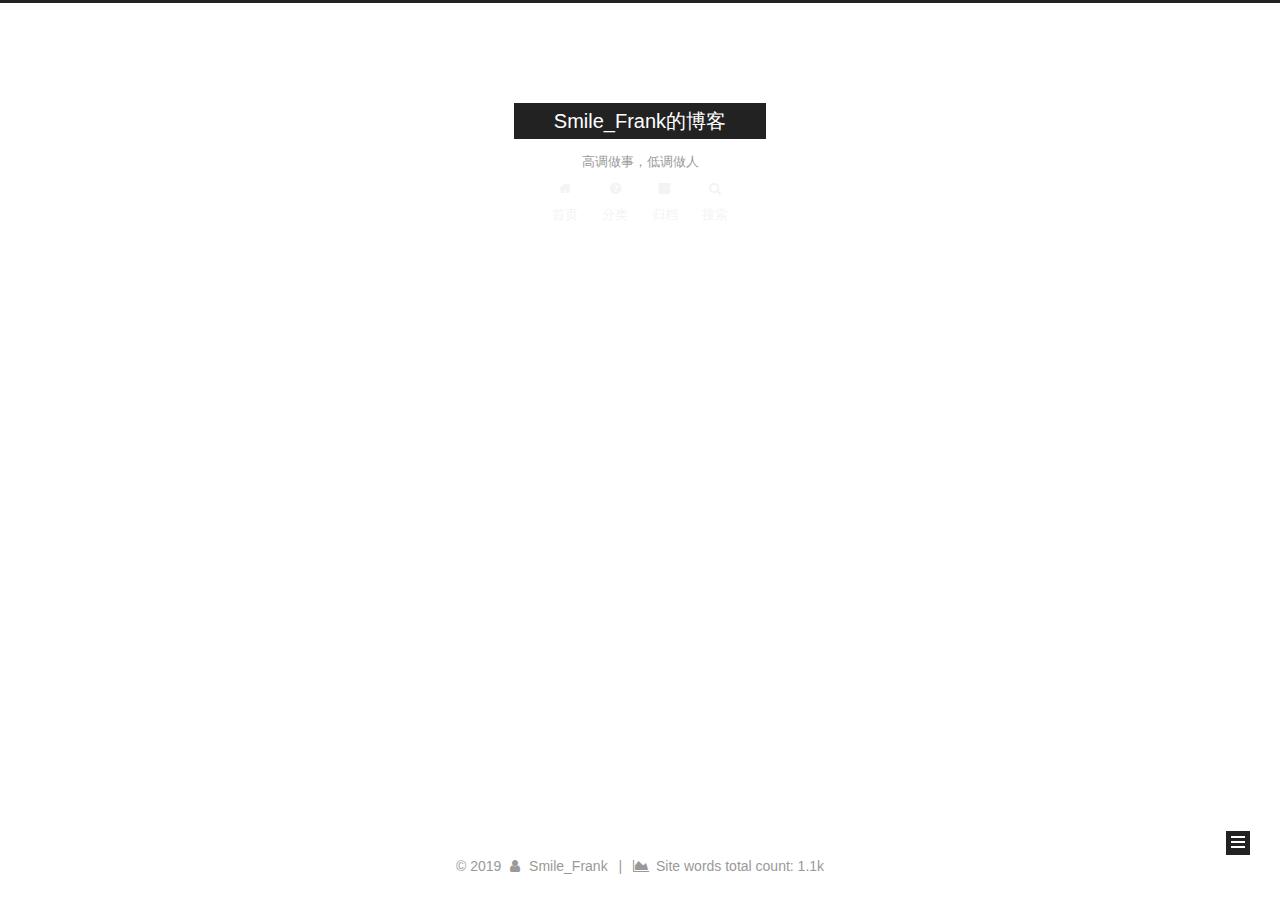
<file: archives/2019/07/index.html>
<!DOCTYPE html>



  


<html class="theme-next muse use-motion" lang="zh-Hans">
<head><meta name="generator" content="Hexo 3.9.0">
  <meta charset="UTF-8">
<meta http-equiv="X-UA-Compatible" content="IE=edge">
<meta name="viewport" content="width=device-width, initial-scale=1, maximum-scale=1">
<meta name="theme-color" content="#222">









<meta http-equiv="Cache-Control" content="no-transform">
<meta http-equiv="Cache-Control" content="no-siteapp">
















  
  
  <link href="/lib/fancybox/source/jquery.fancybox.css?v=2.1.5" rel="stylesheet" type="text/css">







<link href="/lib/font-awesome/css/font-awesome.min.css?v=4.6.2" rel="stylesheet" type="text/css">

<link href="/css/main.css?v=5.1.4" rel="stylesheet" type="text/css">


  <link rel="apple-touch-icon" sizes="180x180" href="/images/apple-touch-icon-next.png?v=5.1.4">


  <link rel="icon" type="image/png" sizes="32x32" href="/images/favicon-32x32-next.png?v=5.1.4">


  <link rel="icon" type="image/png" sizes="16x16" href="/images/favicon-16x16-next.png?v=5.1.4">


  <link rel="mask-icon" href="/images/logo.svg?v=5.1.4" color="#222">





  <meta name="keywords" content="Smile_frank, Hexo">










<meta name="description" content="每天坚持进步一点点">
<meta name="keywords" content="iOS,前端开发">
<meta property="og:type" content="website">
<meta property="og:title" content="Smile_Frank的博客">
<meta property="og:url" content="https://github.com/Smilefrank/archives/2019/07/index.html">
<meta property="og:site_name" content="Smile_Frank的博客">
<meta property="og:description" content="每天坚持进步一点点">
<meta property="og:locale" content="zh-Hans">
<meta name="twitter:card" content="summary">
<meta name="twitter:title" content="Smile_Frank的博客">
<meta name="twitter:description" content="每天坚持进步一点点">



<script type="text/javascript" id="hexo.configurations">
  var NexT = window.NexT || {};
  var CONFIG = {
    root: '/',
    scheme: 'Muse',
    version: '5.1.4',
    sidebar: {"position":"left","display":"always","offset":12,"b2t":false,"scrollpercent":false,"onmobile":false},
    fancybox: true,
    tabs: true,
    motion: {"enable":true,"async":false,"transition":{"post_block":"fadeIn","post_header":"slideDownIn","post_body":"slideDownIn","coll_header":"slideLeftIn","sidebar":"slideUpIn"}},
    duoshuo: {
      userId: '0',
      author: '博主'
    },
    algolia: {
      applicationID: '',
      apiKey: '',
      indexName: '',
      hits: {"per_page":10},
      labels: {"input_placeholder":"Search for Posts","hits_empty":"We didn't find any results for the search: ${query}","hits_stats":"${hits} results found in ${time} ms"}
    }
  };
</script>



  <link rel="canonical" href="https://github.com/Smilefrank/archives/2019/07/">





  <title>归档 | Smile_Frank的博客</title>
  








</head>

<body itemscope itemtype="http://schema.org/WebPage" lang="zh-Hans">

  
  
    
  

  <div class="container sidebar-position-left page-archive">
    <div class="headband"></div>

    <header id="header" class="header" itemscope itemtype="http://schema.org/WPHeader">
      <div class="header-inner"><div class="site-brand-wrapper">
  <div class="site-meta ">
    

    <div class="custom-logo-site-title">
      <a href="/" class="brand" rel="start">
        <span class="logo-line-before"><i></i></span>
        <span class="site-title">Smile_Frank的博客</span>
        <span class="logo-line-after"><i></i></span>
      </a>
    </div>
      
        <p class="site-subtitle">高调做事，低调做人</p>
      
  </div>

  <div class="site-nav-toggle">
    <button>
      <span class="btn-bar"></span>
      <span class="btn-bar"></span>
      <span class="btn-bar"></span>
    </button>
  </div>
</div>

<nav class="site-nav">
  

  
    <ul id="menu" class="menu">
      
        
        <li class="menu-item menu-item-home">
          <a href="/" rel="section">
            
              <i class="menu-item-icon fa fa-fw fa-home"></i> <br>
            
            首页
          </a>
        </li>
      
        
        <li class="menu-item menu-item-categories">
          <a href="/categories" rel="section">
            
              <i class="menu-item-icon fa fa-fw fa-question-circle"></i> <br>
            
            分类
          </a>
        </li>
      
        
        <li class="menu-item menu-item-archives">
          <a href="/archives/" rel="section">
            
              <i class="menu-item-icon fa fa-fw fa-archive"></i> <br>
            
            归档
          </a>
        </li>
      

      
        <li class="menu-item menu-item-search">
          
            <a href="javascript:;" class="popup-trigger">
          
            
              <i class="menu-item-icon fa fa-search fa-fw"></i> <br>
            
            搜索
          </a>
        </li>
      
    </ul>
  

  
    <div class="site-search">
      
  <div class="popup search-popup local-search-popup">
  <div class="local-search-header clearfix">
    <span class="search-icon">
      <i class="fa fa-search"></i>
    </span>
    <span class="popup-btn-close">
      <i class="fa fa-times-circle"></i>
    </span>
    <div class="local-search-input-wrapper">
      <input autocomplete="off" placeholder="搜索..." spellcheck="false" type="text" id="local-search-input">
    </div>
  </div>
  <div id="local-search-result"></div>
</div>



    </div>
  
</nav>



 </div>
    </header>

    <main id="main" class="main">
      <div class="main-inner">
        <div class="content-wrap">
          <div id="content" class="content">
            

  
  
  
  <div class="post-block archive">
    <div id="posts" class="posts-collapse">
      <span class="archive-move-on"></span>

      <span class="archive-page-counter">
        
        
        
          
        
        嗯..! 目前共计 2 篇日志。 继续努力。
      </span>

      

        
        
        

        
          
          <div class="collection-title">
            <h1 class="archive-year" id="archive-year-2019">2019</h1>
          </div>
        
        

        

  <article class="post post-type-categories" itemscope itemtype="http://schema.org/Article">
    <header class="post-header">

      <h2 class="post-title">
        
            <a class="post-title-link" href="/2019/07/26/hexo_Tutorial/" itemprop="url">
              
                <span itemprop="name">更新Hexo安装使用教程</span>
              
            </a>
        
      </h2>

      <div class="post-meta">
        <time class="post-time" itemprop="dateCreated" datetime="2019-07-26T15:39:04+08:00" content="2019-07-26">
          07-26
        </time>
      </div>

    </header>
  </article>



      

    </div>
  </div>
  
  
  

  



          </div>
          


          

        </div>
        
          
  
  <div class="sidebar-toggle">
    <div class="sidebar-toggle-line-wrap">
      <span class="sidebar-toggle-line sidebar-toggle-line-first"></span>
      <span class="sidebar-toggle-line sidebar-toggle-line-middle"></span>
      <span class="sidebar-toggle-line sidebar-toggle-line-last"></span>
    </div>
  </div>

  <aside id="sidebar" class="sidebar">
    
    <div class="sidebar-inner">

      

      

      <section class="site-overview-wrap sidebar-panel sidebar-panel-active">
        <div class="site-overview">
          <div class="site-author motion-element" itemprop="author" itemscope itemtype="http://schema.org/Person">
            
              <img class="site-author-image" itemprop="image" src="/images/user.jpg" alt="Smile_Frank">
            
              <p class="site-author-name" itemprop="name">Smile_Frank</p>
              <p class="site-description motion-element" itemprop="description">每天坚持进步一点点</p>
          </div>

          <nav class="site-state motion-element">

            
              <div class="site-state-item site-state-posts">
              
                <a href="/archives/">
              
                  <span class="site-state-item-count">2</span>
                  <span class="site-state-item-name">日志</span>
                </a>
              </div>
            

            
              
              
              <div class="site-state-item site-state-categories">
                <a href="/categories/index.html">
                  <span class="site-state-item-count">2</span>
                  <span class="site-state-item-name">分类</span>
                </a>
              </div>
            

            
              
              
              <div class="site-state-item site-state-tags">
                
                  <span class="site-state-item-count">2</span>
                  <span class="site-state-item-name">标签</span>
                
              </div>
            

          </nav>

          

          
            <div class="links-of-author motion-element">
                
                  <span class="links-of-author-item">
                    <a href="https://github.com/Smilefrank" target="_blank" title="GitHub">
                      
                        <i class="fa fa-fw fa-github"></i>GitHub</a>
                  </span>
                
                  <span class="links-of-author-item">
                    <a href="mailto:813589616@gmail.com" target="_blank" title="E-Mail">
                      
                        <i class="fa fa-fw fa-envelope"></i>E-Mail</a>
                  </span>
                
            </div>
          

          
          

          
          
            <div class="links-of-blogroll motion-element links-of-blogroll-block">
              <div class="links-of-blogroll-title">
                <i class="fa  fa-fw fa-link"></i>
                Links
              </div>
              <ul class="links-of-blogroll-list">
                
                  <li class="links-of-blogroll-item">
                    <a href="https://www.jianshu.com/u/d66bb6492f65" title="简书" target="_blank">简书</a>
                  </li>
                
              </ul>
            </div>
          

          

        </div>
      </section>

      

      

    </div>
  </aside>


        
      </div>
    </main>

    <footer id="footer" class="footer">
      <div class="footer-inner">
        <div class="copyright">&copy; <span itemprop="copyrightYear">2019</span>
  <span class="with-love">
    <i class="fa fa-user"></i>
  </span>
  <span class="author" itemprop="copyrightHolder">Smile_Frank</span>

  
    <span class="post-meta-divider">|</span>
    <span class="post-meta-item-icon">
      <i class="fa fa-area-chart"></i>
    </span>
    
      <span class="post-meta-item-text">Site words total count&#58;</span>
    
    <span title="Site words total count">1.1k</span>
  
</div>

<!--


 < <div class="powered-by">由  强力驱动</div>



  <span class="post-meta-divider">|</span>



  <div class="theme-info">主题 </div>




-->

        







        
      </div>
    </footer>

    
      <div class="back-to-top">
        <i class="fa fa-arrow-up"></i>
        
      </div>
    

    

  </div>

  

<script type="text/javascript">
  if (Object.prototype.toString.call(window.Promise) !== '[object Function]') {
    window.Promise = null;
  }
</script>









  












  
  
    <script type="text/javascript" src="/lib/jquery/index.js?v=2.1.3"></script>
  

  
  
    <script type="text/javascript" src="/lib/fastclick/lib/fastclick.min.js?v=1.0.6"></script>
  

  
  
    <script type="text/javascript" src="/lib/jquery_lazyload/jquery.lazyload.js?v=1.9.7"></script>
  

  
  
    <script type="text/javascript" src="/lib/velocity/velocity.min.js?v=1.2.1"></script>
  

  
  
    <script type="text/javascript" src="/lib/velocity/velocity.ui.min.js?v=1.2.1"></script>
  

  
  
    <script type="text/javascript" src="/lib/fancybox/source/jquery.fancybox.pack.js?v=2.1.5"></script>
  


  


  <script type="text/javascript" src="/js/src/utils.js?v=5.1.4"></script>

  <script type="text/javascript" src="/js/src/motion.js?v=5.1.4"></script>



  
  

  

  


  <script type="text/javascript" src="/js/src/bootstrap.js?v=5.1.4"></script>



  


  




	





  





  












  

  <script type="text/javascript">
    // Popup Window;
    var isfetched = false;
    var isXml = true;
    // Search DB path;
    var search_path = "search.xml";
    if (search_path.length === 0) {
      search_path = "search.xml";
    } else if (/json$/i.test(search_path)) {
      isXml = false;
    }
    var path = "/" + search_path;
    // monitor main search box;

    var onPopupClose = function (e) {
      $('.popup').hide();
      $('#local-search-input').val('');
      $('.search-result-list').remove();
      $('#no-result').remove();
      $(".local-search-pop-overlay").remove();
      $('body').css('overflow', '');
    }

    function proceedsearch() {
      $("body")
        .append('<div class="search-popup-overlay local-search-pop-overlay"></div>')
        .css('overflow', 'hidden');
      $('.search-popup-overlay').click(onPopupClose);
      $('.popup').toggle();
      var $localSearchInput = $('#local-search-input');
      $localSearchInput.attr("autocapitalize", "none");
      $localSearchInput.attr("autocorrect", "off");
      $localSearchInput.focus();
    }

    // search function;
    var searchFunc = function(path, search_id, content_id) {
      'use strict';

      // start loading animation
      $("body")
        .append('<div class="search-popup-overlay local-search-pop-overlay">' +
          '<div id="search-loading-icon">' +
          '<i class="fa fa-spinner fa-pulse fa-5x fa-fw"></i>' +
          '</div>' +
          '</div>')
        .css('overflow', 'hidden');
      $("#search-loading-icon").css('margin', '20% auto 0 auto').css('text-align', 'center');

      $.ajax({
        url: path,
        dataType: isXml ? "xml" : "json",
        async: true,
        success: function(res) {
          // get the contents from search data
          isfetched = true;
          $('.popup').detach().appendTo('.header-inner');
          var datas = isXml ? $("entry", res).map(function() {
            return {
              title: $("title", this).text(),
              content: $("content",this).text(),
              url: $("url" , this).text()
            };
          }).get() : res;
          var input = document.getElementById(search_id);
          var resultContent = document.getElementById(content_id);
          var inputEventFunction = function() {
            var searchText = input.value.trim().toLowerCase();
            var keywords = searchText.split(/[\s\-]+/);
            if (keywords.length > 1) {
              keywords.push(searchText);
            }
            var resultItems = [];
            if (searchText.length > 0) {
              // perform local searching
              datas.forEach(function(data) {
                var isMatch = false;
                var hitCount = 0;
                var searchTextCount = 0;
                var title = data.title.trim();
                var titleInLowerCase = title.toLowerCase();
                var content = data.content.trim().replace(/<[^>]+>/g,"");
                var contentInLowerCase = content.toLowerCase();
                var articleUrl = decodeURIComponent(data.url);
                var indexOfTitle = [];
                var indexOfContent = [];
                // only match articles with not empty titles
                if(title != '') {
                  keywords.forEach(function(keyword) {
                    function getIndexByWord(word, text, caseSensitive) {
                      var wordLen = word.length;
                      if (wordLen === 0) {
                        return [];
                      }
                      var startPosition = 0, position = [], index = [];
                      if (!caseSensitive) {
                        text = text.toLowerCase();
                        word = word.toLowerCase();
                      }
                      while ((position = text.indexOf(word, startPosition)) > -1) {
                        index.push({position: position, word: word});
                        startPosition = position + wordLen;
                      }
                      return index;
                    }

                    indexOfTitle = indexOfTitle.concat(getIndexByWord(keyword, titleInLowerCase, false));
                    indexOfContent = indexOfContent.concat(getIndexByWord(keyword, contentInLowerCase, false));
                  });
                  if (indexOfTitle.length > 0 || indexOfContent.length > 0) {
                    isMatch = true;
                    hitCount = indexOfTitle.length + indexOfContent.length;
                  }
                }

                // show search results

                if (isMatch) {
                  // sort index by position of keyword

                  [indexOfTitle, indexOfContent].forEach(function (index) {
                    index.sort(function (itemLeft, itemRight) {
                      if (itemRight.position !== itemLeft.position) {
                        return itemRight.position - itemLeft.position;
                      } else {
                        return itemLeft.word.length - itemRight.word.length;
                      }
                    });
                  });

                  // merge hits into slices

                  function mergeIntoSlice(text, start, end, index) {
                    var item = index[index.length - 1];
                    var position = item.position;
                    var word = item.word;
                    var hits = [];
                    var searchTextCountInSlice = 0;
                    while (position + word.length <= end && index.length != 0) {
                      if (word === searchText) {
                        searchTextCountInSlice++;
                      }
                      hits.push({position: position, length: word.length});
                      var wordEnd = position + word.length;

                      // move to next position of hit

                      index.pop();
                      while (index.length != 0) {
                        item = index[index.length - 1];
                        position = item.position;
                        word = item.word;
                        if (wordEnd > position) {
                          index.pop();
                        } else {
                          break;
                        }
                      }
                    }
                    searchTextCount += searchTextCountInSlice;
                    return {
                      hits: hits,
                      start: start,
                      end: end,
                      searchTextCount: searchTextCountInSlice
                    };
                  }

                  var slicesOfTitle = [];
                  if (indexOfTitle.length != 0) {
                    slicesOfTitle.push(mergeIntoSlice(title, 0, title.length, indexOfTitle));
                  }

                  var slicesOfContent = [];
                  while (indexOfContent.length != 0) {
                    var item = indexOfContent[indexOfContent.length - 1];
                    var position = item.position;
                    var word = item.word;
                    // cut out 100 characters
                    var start = position - 20;
                    var end = position + 80;
                    if(start < 0){
                      start = 0;
                    }
                    if (end < position + word.length) {
                      end = position + word.length;
                    }
                    if(end > content.length){
                      end = content.length;
                    }
                    slicesOfContent.push(mergeIntoSlice(content, start, end, indexOfContent));
                  }

                  // sort slices in content by search text's count and hits' count

                  slicesOfContent.sort(function (sliceLeft, sliceRight) {
                    if (sliceLeft.searchTextCount !== sliceRight.searchTextCount) {
                      return sliceRight.searchTextCount - sliceLeft.searchTextCount;
                    } else if (sliceLeft.hits.length !== sliceRight.hits.length) {
                      return sliceRight.hits.length - sliceLeft.hits.length;
                    } else {
                      return sliceLeft.start - sliceRight.start;
                    }
                  });

                  // select top N slices in content

                  var upperBound = parseInt('1');
                  if (upperBound >= 0) {
                    slicesOfContent = slicesOfContent.slice(0, upperBound);
                  }

                  // highlight title and content

                  function highlightKeyword(text, slice) {
                    var result = '';
                    var prevEnd = slice.start;
                    slice.hits.forEach(function (hit) {
                      result += text.substring(prevEnd, hit.position);
                      var end = hit.position + hit.length;
                      result += '<b class="search-keyword">' + text.substring(hit.position, end) + '</b>';
                      prevEnd = end;
                    });
                    result += text.substring(prevEnd, slice.end);
                    return result;
                  }

                  var resultItem = '';

                  if (slicesOfTitle.length != 0) {
                    resultItem += "<li><a href='" + articleUrl + "' class='search-result-title'>" + highlightKeyword(title, slicesOfTitle[0]) + "</a>";
                  } else {
                    resultItem += "<li><a href='" + articleUrl + "' class='search-result-title'>" + title + "</a>";
                  }

                  slicesOfContent.forEach(function (slice) {
                    resultItem += "<a href='" + articleUrl + "'>" +
                      "<p class=\"search-result\">" + highlightKeyword(content, slice) +
                      "...</p>" + "</a>";
                  });

                  resultItem += "</li>";
                  resultItems.push({
                    item: resultItem,
                    searchTextCount: searchTextCount,
                    hitCount: hitCount,
                    id: resultItems.length
                  });
                }
              })
            };
            if (keywords.length === 1 && keywords[0] === "") {
              resultContent.innerHTML = '<div id="no-result"><i class="fa fa-search fa-5x" /></div>'
            } else if (resultItems.length === 0) {
              resultContent.innerHTML = '<div id="no-result"><i class="fa fa-frown-o fa-5x" /></div>'
            } else {
              resultItems.sort(function (resultLeft, resultRight) {
                if (resultLeft.searchTextCount !== resultRight.searchTextCount) {
                  return resultRight.searchTextCount - resultLeft.searchTextCount;
                } else if (resultLeft.hitCount !== resultRight.hitCount) {
                  return resultRight.hitCount - resultLeft.hitCount;
                } else {
                  return resultRight.id - resultLeft.id;
                }
              });
              var searchResultList = '<ul class=\"search-result-list\">';
              resultItems.forEach(function (result) {
                searchResultList += result.item;
              })
              searchResultList += "</ul>";
              resultContent.innerHTML = searchResultList;
            }
          }

          if ('auto' === 'auto') {
            input.addEventListener('input', inputEventFunction);
          } else {
            $('.search-icon').click(inputEventFunction);
            input.addEventListener('keypress', function (event) {
              if (event.keyCode === 13) {
                inputEventFunction();
              }
            });
          }

          // remove loading animation
          $(".local-search-pop-overlay").remove();
          $('body').css('overflow', '');

          proceedsearch();
        }
      });
    }

    // handle and trigger popup window;
    $('.popup-trigger').click(function(e) {
      e.stopPropagation();
      if (isfetched === false) {
        searchFunc(path, 'local-search-input', 'local-search-result');
      } else {
        proceedsearch();
      };
    });

    $('.popup-btn-close').click(onPopupClose);
    $('.popup').click(function(e){
      e.stopPropagation();
    });
    $(document).on('keyup', function (event) {
      var shouldDismissSearchPopup = event.which === 27 &&
        $('.search-popup').is(':visible');
      if (shouldDismissSearchPopup) {
        onPopupClose();
      }
    });
  </script>





  

  

  

  
  

  

  

  

</body>
</html>
</file>
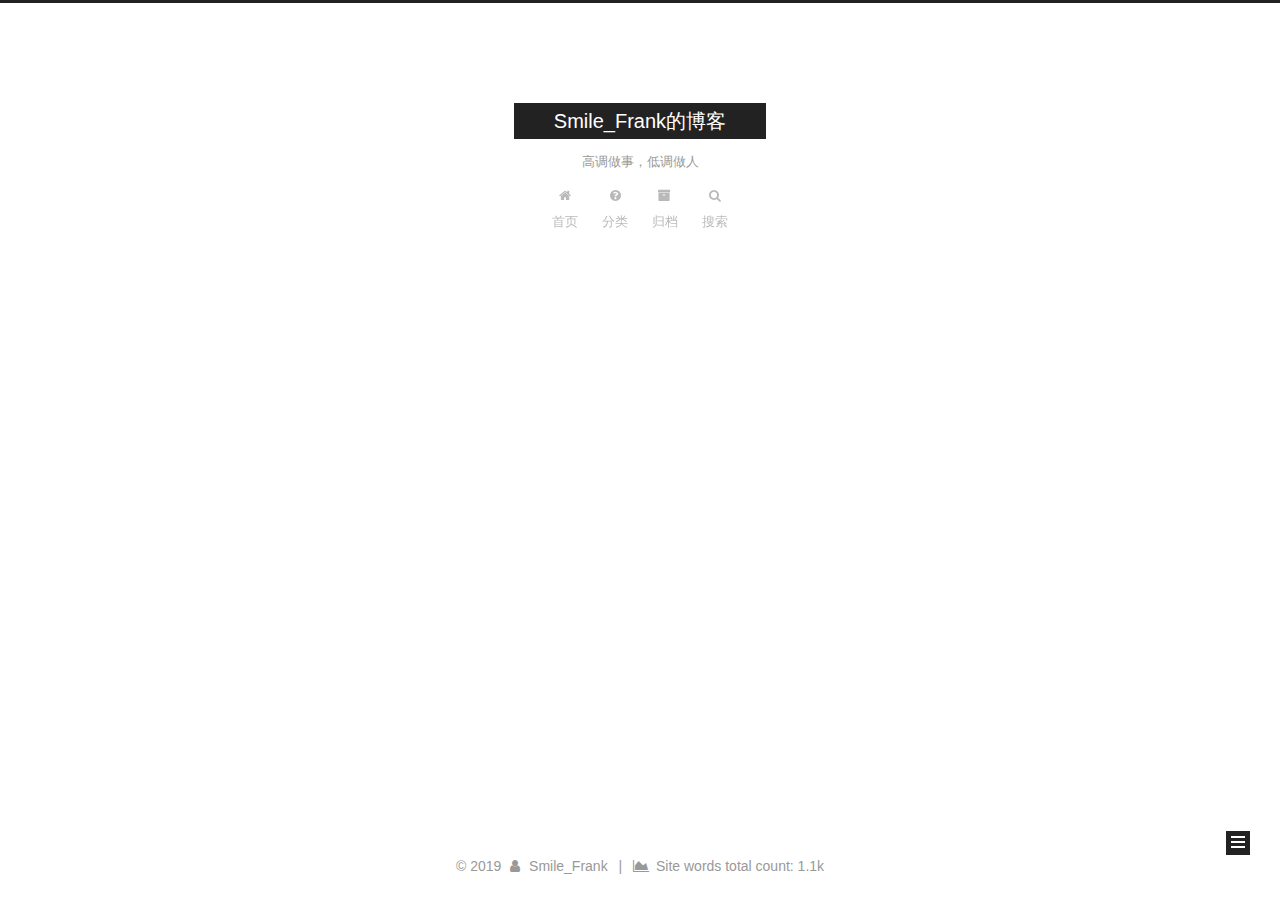
<file: archives/2019/08/index.html>
<!DOCTYPE html>



  


<html class="theme-next muse use-motion" lang="zh-Hans">
<head><meta name="generator" content="Hexo 3.9.0">
  <meta charset="UTF-8">
<meta http-equiv="X-UA-Compatible" content="IE=edge">
<meta name="viewport" content="width=device-width, initial-scale=1, maximum-scale=1">
<meta name="theme-color" content="#222">









<meta http-equiv="Cache-Control" content="no-transform">
<meta http-equiv="Cache-Control" content="no-siteapp">
















  
  
  <link href="/lib/fancybox/source/jquery.fancybox.css?v=2.1.5" rel="stylesheet" type="text/css">







<link href="/lib/font-awesome/css/font-awesome.min.css?v=4.6.2" rel="stylesheet" type="text/css">

<link href="/css/main.css?v=5.1.4" rel="stylesheet" type="text/css">


  <link rel="apple-touch-icon" sizes="180x180" href="/images/apple-touch-icon-next.png?v=5.1.4">


  <link rel="icon" type="image/png" sizes="32x32" href="/images/favicon-32x32-next.png?v=5.1.4">


  <link rel="icon" type="image/png" sizes="16x16" href="/images/favicon-16x16-next.png?v=5.1.4">


  <link rel="mask-icon" href="/images/logo.svg?v=5.1.4" color="#222">





  <meta name="keywords" content="Smile_frank, Hexo">










<meta name="description" content="每天坚持进步一点点">
<meta name="keywords" content="iOS,前端开发">
<meta property="og:type" content="website">
<meta property="og:title" content="Smile_Frank的博客">
<meta property="og:url" content="https://github.com/Smilefrank/archives/2019/08/index.html">
<meta property="og:site_name" content="Smile_Frank的博客">
<meta property="og:description" content="每天坚持进步一点点">
<meta property="og:locale" content="zh-Hans">
<meta name="twitter:card" content="summary">
<meta name="twitter:title" content="Smile_Frank的博客">
<meta name="twitter:description" content="每天坚持进步一点点">



<script type="text/javascript" id="hexo.configurations">
  var NexT = window.NexT || {};
  var CONFIG = {
    root: '/',
    scheme: 'Muse',
    version: '5.1.4',
    sidebar: {"position":"left","display":"always","offset":12,"b2t":false,"scrollpercent":false,"onmobile":false},
    fancybox: true,
    tabs: true,
    motion: {"enable":true,"async":false,"transition":{"post_block":"fadeIn","post_header":"slideDownIn","post_body":"slideDownIn","coll_header":"slideLeftIn","sidebar":"slideUpIn"}},
    duoshuo: {
      userId: '0',
      author: '博主'
    },
    algolia: {
      applicationID: '',
      apiKey: '',
      indexName: '',
      hits: {"per_page":10},
      labels: {"input_placeholder":"Search for Posts","hits_empty":"We didn't find any results for the search: ${query}","hits_stats":"${hits} results found in ${time} ms"}
    }
  };
</script>



  <link rel="canonical" href="https://github.com/Smilefrank/archives/2019/08/">





  <title>归档 | Smile_Frank的博客</title>
  








</head>

<body itemscope itemtype="http://schema.org/WebPage" lang="zh-Hans">

  
  
    
  

  <div class="container sidebar-position-left page-archive">
    <div class="headband"></div>

    <header id="header" class="header" itemscope itemtype="http://schema.org/WPHeader">
      <div class="header-inner"><div class="site-brand-wrapper">
  <div class="site-meta ">
    

    <div class="custom-logo-site-title">
      <a href="/" class="brand" rel="start">
        <span class="logo-line-before"><i></i></span>
        <span class="site-title">Smile_Frank的博客</span>
        <span class="logo-line-after"><i></i></span>
      </a>
    </div>
      
        <p class="site-subtitle">高调做事，低调做人</p>
      
  </div>

  <div class="site-nav-toggle">
    <button>
      <span class="btn-bar"></span>
      <span class="btn-bar"></span>
      <span class="btn-bar"></span>
    </button>
  </div>
</div>

<nav class="site-nav">
  

  
    <ul id="menu" class="menu">
      
        
        <li class="menu-item menu-item-home">
          <a href="/" rel="section">
            
              <i class="menu-item-icon fa fa-fw fa-home"></i> <br>
            
            首页
          </a>
        </li>
      
        
        <li class="menu-item menu-item-categories">
          <a href="/categories" rel="section">
            
              <i class="menu-item-icon fa fa-fw fa-question-circle"></i> <br>
            
            分类
          </a>
        </li>
      
        
        <li class="menu-item menu-item-archives">
          <a href="/archives/" rel="section">
            
              <i class="menu-item-icon fa fa-fw fa-archive"></i> <br>
            
            归档
          </a>
        </li>
      

      
        <li class="menu-item menu-item-search">
          
            <a href="javascript:;" class="popup-trigger">
          
            
              <i class="menu-item-icon fa fa-search fa-fw"></i> <br>
            
            搜索
          </a>
        </li>
      
    </ul>
  

  
    <div class="site-search">
      
  <div class="popup search-popup local-search-popup">
  <div class="local-search-header clearfix">
    <span class="search-icon">
      <i class="fa fa-search"></i>
    </span>
    <span class="popup-btn-close">
      <i class="fa fa-times-circle"></i>
    </span>
    <div class="local-search-input-wrapper">
      <input autocomplete="off" placeholder="搜索..." spellcheck="false" type="text" id="local-search-input">
    </div>
  </div>
  <div id="local-search-result"></div>
</div>



    </div>
  
</nav>



 </div>
    </header>

    <main id="main" class="main">
      <div class="main-inner">
        <div class="content-wrap">
          <div id="content" class="content">
            

  
  
  
  <div class="post-block archive">
    <div id="posts" class="posts-collapse">
      <span class="archive-move-on"></span>

      <span class="archive-page-counter">
        
        
        
          
        
        嗯..! 目前共计 2 篇日志。 继续努力。
      </span>

      

        
        
        

        
          
          <div class="collection-title">
            <h1 class="archive-year" id="archive-year-2019">2019</h1>
          </div>
        
        

        

  <article class="post post-type-Hexo" itemscope itemtype="http://schema.org/Article">
    <header class="post-header">

      <h2 class="post-title">
        
            <a class="post-title-link" href="/2019/08/05/interest_study/" itemprop="url">
              
                <span itemprop="name">一起学习啦</span>
              
            </a>
        
      </h2>

      <div class="post-meta">
        <time class="post-time" itemprop="dateCreated" datetime="2019-08-05T19:24:14+08:00" content="2019-08-05">
          08-05
        </time>
      </div>

    </header>
  </article>



      

    </div>
  </div>
  
  
  

  



          </div>
          


          

        </div>
        
          
  
  <div class="sidebar-toggle">
    <div class="sidebar-toggle-line-wrap">
      <span class="sidebar-toggle-line sidebar-toggle-line-first"></span>
      <span class="sidebar-toggle-line sidebar-toggle-line-middle"></span>
      <span class="sidebar-toggle-line sidebar-toggle-line-last"></span>
    </div>
  </div>

  <aside id="sidebar" class="sidebar">
    
    <div class="sidebar-inner">

      

      

      <section class="site-overview-wrap sidebar-panel sidebar-panel-active">
        <div class="site-overview">
          <div class="site-author motion-element" itemprop="author" itemscope itemtype="http://schema.org/Person">
            
              <img class="site-author-image" itemprop="image" src="/images/user.jpg" alt="Smile_Frank">
            
              <p class="site-author-name" itemprop="name">Smile_Frank</p>
              <p class="site-description motion-element" itemprop="description">每天坚持进步一点点</p>
          </div>

          <nav class="site-state motion-element">

            
              <div class="site-state-item site-state-posts">
              
                <a href="/archives/">
              
                  <span class="site-state-item-count">2</span>
                  <span class="site-state-item-name">日志</span>
                </a>
              </div>
            

            
              
              
              <div class="site-state-item site-state-categories">
                <a href="/categories/index.html">
                  <span class="site-state-item-count">2</span>
                  <span class="site-state-item-name">分类</span>
                </a>
              </div>
            

            
              
              
              <div class="site-state-item site-state-tags">
                
                  <span class="site-state-item-count">2</span>
                  <span class="site-state-item-name">标签</span>
                
              </div>
            

          </nav>

          

          
            <div class="links-of-author motion-element">
                
                  <span class="links-of-author-item">
                    <a href="https://github.com/Smilefrank" target="_blank" title="GitHub">
                      
                        <i class="fa fa-fw fa-github"></i>GitHub</a>
                  </span>
                
                  <span class="links-of-author-item">
                    <a href="mailto:813589616@gmail.com" target="_blank" title="E-Mail">
                      
                        <i class="fa fa-fw fa-envelope"></i>E-Mail</a>
                  </span>
                
            </div>
          

          
          

          
          
            <div class="links-of-blogroll motion-element links-of-blogroll-block">
              <div class="links-of-blogroll-title">
                <i class="fa  fa-fw fa-link"></i>
                Links
              </div>
              <ul class="links-of-blogroll-list">
                
                  <li class="links-of-blogroll-item">
                    <a href="https://www.jianshu.com/u/d66bb6492f65" title="简书" target="_blank">简书</a>
                  </li>
                
              </ul>
            </div>
          

          

        </div>
      </section>

      

      

    </div>
  </aside>


        
      </div>
    </main>

    <footer id="footer" class="footer">
      <div class="footer-inner">
        <div class="copyright">&copy; <span itemprop="copyrightYear">2019</span>
  <span class="with-love">
    <i class="fa fa-user"></i>
  </span>
  <span class="author" itemprop="copyrightHolder">Smile_Frank</span>

  
    <span class="post-meta-divider">|</span>
    <span class="post-meta-item-icon">
      <i class="fa fa-area-chart"></i>
    </span>
    
      <span class="post-meta-item-text">Site words total count&#58;</span>
    
    <span title="Site words total count">1.1k</span>
  
</div>

<!--


 < <div class="powered-by">由  强力驱动</div>



  <span class="post-meta-divider">|</span>



  <div class="theme-info">主题 </div>




-->

        







        
      </div>
    </footer>

    
      <div class="back-to-top">
        <i class="fa fa-arrow-up"></i>
        
      </div>
    

    

  </div>

  

<script type="text/javascript">
  if (Object.prototype.toString.call(window.Promise) !== '[object Function]') {
    window.Promise = null;
  }
</script>









  












  
  
    <script type="text/javascript" src="/lib/jquery/index.js?v=2.1.3"></script>
  

  
  
    <script type="text/javascript" src="/lib/fastclick/lib/fastclick.min.js?v=1.0.6"></script>
  

  
  
    <script type="text/javascript" src="/lib/jquery_lazyload/jquery.lazyload.js?v=1.9.7"></script>
  

  
  
    <script type="text/javascript" src="/lib/velocity/velocity.min.js?v=1.2.1"></script>
  

  
  
    <script type="text/javascript" src="/lib/velocity/velocity.ui.min.js?v=1.2.1"></script>
  

  
  
    <script type="text/javascript" src="/lib/fancybox/source/jquery.fancybox.pack.js?v=2.1.5"></script>
  


  


  <script type="text/javascript" src="/js/src/utils.js?v=5.1.4"></script>

  <script type="text/javascript" src="/js/src/motion.js?v=5.1.4"></script>



  
  

  

  


  <script type="text/javascript" src="/js/src/bootstrap.js?v=5.1.4"></script>



  


  




	





  





  












  

  <script type="text/javascript">
    // Popup Window;
    var isfetched = false;
    var isXml = true;
    // Search DB path;
    var search_path = "search.xml";
    if (search_path.length === 0) {
      search_path = "search.xml";
    } else if (/json$/i.test(search_path)) {
      isXml = false;
    }
    var path = "/" + search_path;
    // monitor main search box;

    var onPopupClose = function (e) {
      $('.popup').hide();
      $('#local-search-input').val('');
      $('.search-result-list').remove();
      $('#no-result').remove();
      $(".local-search-pop-overlay").remove();
      $('body').css('overflow', '');
    }

    function proceedsearch() {
      $("body")
        .append('<div class="search-popup-overlay local-search-pop-overlay"></div>')
        .css('overflow', 'hidden');
      $('.search-popup-overlay').click(onPopupClose);
      $('.popup').toggle();
      var $localSearchInput = $('#local-search-input');
      $localSearchInput.attr("autocapitalize", "none");
      $localSearchInput.attr("autocorrect", "off");
      $localSearchInput.focus();
    }

    // search function;
    var searchFunc = function(path, search_id, content_id) {
      'use strict';

      // start loading animation
      $("body")
        .append('<div class="search-popup-overlay local-search-pop-overlay">' +
          '<div id="search-loading-icon">' +
          '<i class="fa fa-spinner fa-pulse fa-5x fa-fw"></i>' +
          '</div>' +
          '</div>')
        .css('overflow', 'hidden');
      $("#search-loading-icon").css('margin', '20% auto 0 auto').css('text-align', 'center');

      $.ajax({
        url: path,
        dataType: isXml ? "xml" : "json",
        async: true,
        success: function(res) {
          // get the contents from search data
          isfetched = true;
          $('.popup').detach().appendTo('.header-inner');
          var datas = isXml ? $("entry", res).map(function() {
            return {
              title: $("title", this).text(),
              content: $("content",this).text(),
              url: $("url" , this).text()
            };
          }).get() : res;
          var input = document.getElementById(search_id);
          var resultContent = document.getElementById(content_id);
          var inputEventFunction = function() {
            var searchText = input.value.trim().toLowerCase();
            var keywords = searchText.split(/[\s\-]+/);
            if (keywords.length > 1) {
              keywords.push(searchText);
            }
            var resultItems = [];
            if (searchText.length > 0) {
              // perform local searching
              datas.forEach(function(data) {
                var isMatch = false;
                var hitCount = 0;
                var searchTextCount = 0;
                var title = data.title.trim();
                var titleInLowerCase = title.toLowerCase();
                var content = data.content.trim().replace(/<[^>]+>/g,"");
                var contentInLowerCase = content.toLowerCase();
                var articleUrl = decodeURIComponent(data.url);
                var indexOfTitle = [];
                var indexOfContent = [];
                // only match articles with not empty titles
                if(title != '') {
                  keywords.forEach(function(keyword) {
                    function getIndexByWord(word, text, caseSensitive) {
                      var wordLen = word.length;
                      if (wordLen === 0) {
                        return [];
                      }
                      var startPosition = 0, position = [], index = [];
                      if (!caseSensitive) {
                        text = text.toLowerCase();
                        word = word.toLowerCase();
                      }
                      while ((position = text.indexOf(word, startPosition)) > -1) {
                        index.push({position: position, word: word});
                        startPosition = position + wordLen;
                      }
                      return index;
                    }

                    indexOfTitle = indexOfTitle.concat(getIndexByWord(keyword, titleInLowerCase, false));
                    indexOfContent = indexOfContent.concat(getIndexByWord(keyword, contentInLowerCase, false));
                  });
                  if (indexOfTitle.length > 0 || indexOfContent.length > 0) {
                    isMatch = true;
                    hitCount = indexOfTitle.length + indexOfContent.length;
                  }
                }

                // show search results

                if (isMatch) {
                  // sort index by position of keyword

                  [indexOfTitle, indexOfContent].forEach(function (index) {
                    index.sort(function (itemLeft, itemRight) {
                      if (itemRight.position !== itemLeft.position) {
                        return itemRight.position - itemLeft.position;
                      } else {
                        return itemLeft.word.length - itemRight.word.length;
                      }
                    });
                  });

                  // merge hits into slices

                  function mergeIntoSlice(text, start, end, index) {
                    var item = index[index.length - 1];
                    var position = item.position;
                    var word = item.word;
                    var hits = [];
                    var searchTextCountInSlice = 0;
                    while (position + word.length <= end && index.length != 0) {
                      if (word === searchText) {
                        searchTextCountInSlice++;
                      }
                      hits.push({position: position, length: word.length});
                      var wordEnd = position + word.length;

                      // move to next position of hit

                      index.pop();
                      while (index.length != 0) {
                        item = index[index.length - 1];
                        position = item.position;
                        word = item.word;
                        if (wordEnd > position) {
                          index.pop();
                        } else {
                          break;
                        }
                      }
                    }
                    searchTextCount += searchTextCountInSlice;
                    return {
                      hits: hits,
                      start: start,
                      end: end,
                      searchTextCount: searchTextCountInSlice
                    };
                  }

                  var slicesOfTitle = [];
                  if (indexOfTitle.length != 0) {
                    slicesOfTitle.push(mergeIntoSlice(title, 0, title.length, indexOfTitle));
                  }

                  var slicesOfContent = [];
                  while (indexOfContent.length != 0) {
                    var item = indexOfContent[indexOfContent.length - 1];
                    var position = item.position;
                    var word = item.word;
                    // cut out 100 characters
                    var start = position - 20;
                    var end = position + 80;
                    if(start < 0){
                      start = 0;
                    }
                    if (end < position + word.length) {
                      end = position + word.length;
                    }
                    if(end > content.length){
                      end = content.length;
                    }
                    slicesOfContent.push(mergeIntoSlice(content, start, end, indexOfContent));
                  }

                  // sort slices in content by search text's count and hits' count

                  slicesOfContent.sort(function (sliceLeft, sliceRight) {
                    if (sliceLeft.searchTextCount !== sliceRight.searchTextCount) {
                      return sliceRight.searchTextCount - sliceLeft.searchTextCount;
                    } else if (sliceLeft.hits.length !== sliceRight.hits.length) {
                      return sliceRight.hits.length - sliceLeft.hits.length;
                    } else {
                      return sliceLeft.start - sliceRight.start;
                    }
                  });

                  // select top N slices in content

                  var upperBound = parseInt('1');
                  if (upperBound >= 0) {
                    slicesOfContent = slicesOfContent.slice(0, upperBound);
                  }

                  // highlight title and content

                  function highlightKeyword(text, slice) {
                    var result = '';
                    var prevEnd = slice.start;
                    slice.hits.forEach(function (hit) {
                      result += text.substring(prevEnd, hit.position);
                      var end = hit.position + hit.length;
                      result += '<b class="search-keyword">' + text.substring(hit.position, end) + '</b>';
                      prevEnd = end;
                    });
                    result += text.substring(prevEnd, slice.end);
                    return result;
                  }

                  var resultItem = '';

                  if (slicesOfTitle.length != 0) {
                    resultItem += "<li><a href='" + articleUrl + "' class='search-result-title'>" + highlightKeyword(title, slicesOfTitle[0]) + "</a>";
                  } else {
                    resultItem += "<li><a href='" + articleUrl + "' class='search-result-title'>" + title + "</a>";
                  }

                  slicesOfContent.forEach(function (slice) {
                    resultItem += "<a href='" + articleUrl + "'>" +
                      "<p class=\"search-result\">" + highlightKeyword(content, slice) +
                      "...</p>" + "</a>";
                  });

                  resultItem += "</li>";
                  resultItems.push({
                    item: resultItem,
                    searchTextCount: searchTextCount,
                    hitCount: hitCount,
                    id: resultItems.length
                  });
                }
              })
            };
            if (keywords.length === 1 && keywords[0] === "") {
              resultContent.innerHTML = '<div id="no-result"><i class="fa fa-search fa-5x" /></div>'
            } else if (resultItems.length === 0) {
              resultContent.innerHTML = '<div id="no-result"><i class="fa fa-frown-o fa-5x" /></div>'
            } else {
              resultItems.sort(function (resultLeft, resultRight) {
                if (resultLeft.searchTextCount !== resultRight.searchTextCount) {
                  return resultRight.searchTextCount - resultLeft.searchTextCount;
                } else if (resultLeft.hitCount !== resultRight.hitCount) {
                  return resultRight.hitCount - resultLeft.hitCount;
                } else {
                  return resultRight.id - resultLeft.id;
                }
              });
              var searchResultList = '<ul class=\"search-result-list\">';
              resultItems.forEach(function (result) {
                searchResultList += result.item;
              })
              searchResultList += "</ul>";
              resultContent.innerHTML = searchResultList;
            }
          }

          if ('auto' === 'auto') {
            input.addEventListener('input', inputEventFunction);
          } else {
            $('.search-icon').click(inputEventFunction);
            input.addEventListener('keypress', function (event) {
              if (event.keyCode === 13) {
                inputEventFunction();
              }
            });
          }

          // remove loading animation
          $(".local-search-pop-overlay").remove();
          $('body').css('overflow', '');

          proceedsearch();
        }
      });
    }

    // handle and trigger popup window;
    $('.popup-trigger').click(function(e) {
      e.stopPropagation();
      if (isfetched === false) {
        searchFunc(path, 'local-search-input', 'local-search-result');
      } else {
        proceedsearch();
      };
    });

    $('.popup-btn-close').click(onPopupClose);
    $('.popup').click(function(e){
      e.stopPropagation();
    });
    $(document).on('keyup', function (event) {
      var shouldDismissSearchPopup = event.which === 27 &&
        $('.search-popup').is(':visible');
      if (shouldDismissSearchPopup) {
        onPopupClose();
      }
    });
  </script>





  

  

  

  
  

  

  

  

</body>
</html>
</file>
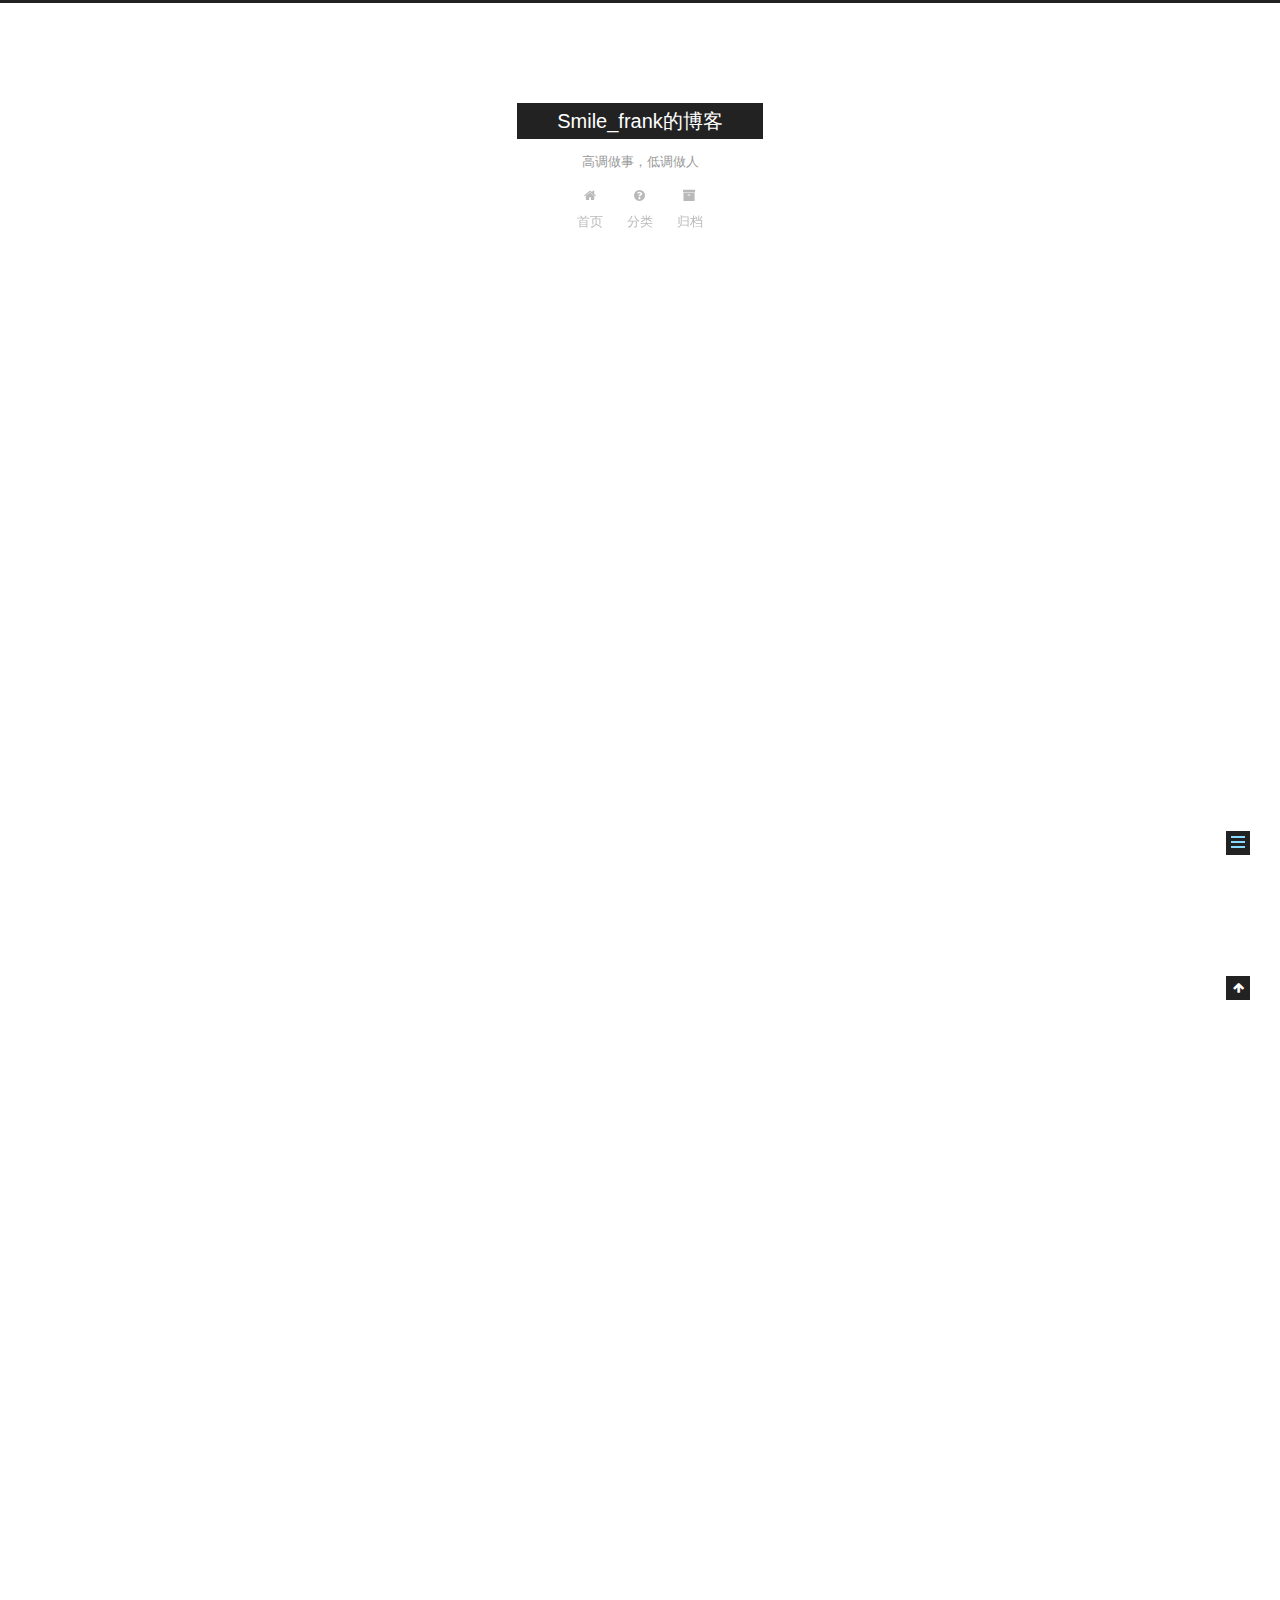
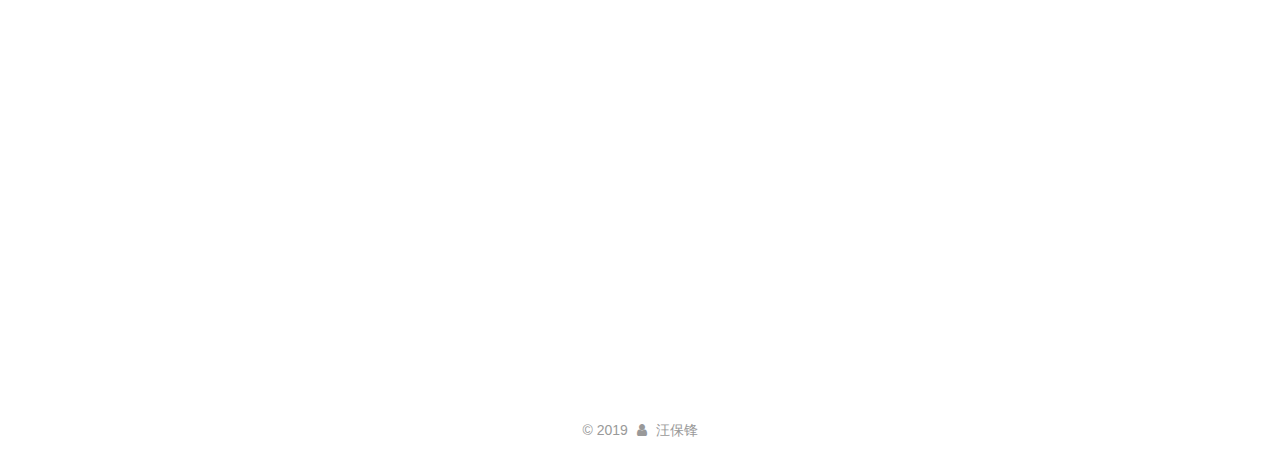
<file: 2019/07/26/hello-world/index.html>
<!DOCTYPE html>



  


<html class="theme-next muse use-motion" lang="zh-Hans">
<head><meta name="generator" content="Hexo 3.9.0">
  <meta charset="UTF-8">
<meta http-equiv="X-UA-Compatible" content="IE=edge">
<meta name="viewport" content="width=device-width, initial-scale=1, maximum-scale=1">
<meta name="theme-color" content="#222">









<meta http-equiv="Cache-Control" content="no-transform">
<meta http-equiv="Cache-Control" content="no-siteapp">
















  
  
  <link href="/lib/fancybox/source/jquery.fancybox.css?v=2.1.5" rel="stylesheet" type="text/css">







<link href="/lib/font-awesome/css/font-awesome.min.css?v=4.6.2" rel="stylesheet" type="text/css">

<link href="/css/main.css?v=5.1.4" rel="stylesheet" type="text/css">


  <link rel="apple-touch-icon" sizes="180x180" href="/images/apple-touch-icon-next.png?v=5.1.4">


  <link rel="icon" type="image/png" sizes="32x32" href="/images/favicon-32x32-next.png?v=5.1.4">


  <link rel="icon" type="image/png" sizes="16x16" href="/images/favicon-16x16-next.png?v=5.1.4">


  <link rel="mask-icon" href="/images/logo.svg?v=5.1.4" color="#222">





  <meta name="keywords" content="Hexo,">










<meta name="description" content="写在前面 Hexo框架Hexo 是一个快速、简洁且高效的博客框架。Hexo 使用 Markdown（或其他渲染引擎）解析文章，在几秒内，即可利用靓丽的主题生成静态网页。  准备工作1.Node.js安装2.Git安装（Xcode自带有Git环境） 检查是否安装成功1node -v // 如果可以看到版本信息，说明安装成功  1git --version // 如果可以看到版本信息，说明安装成功">
<meta name="keywords" content="Hexo">
<meta property="og:type" content="article">
<meta property="og:title" content="更新Hexo安装使用教程">
<meta property="og:url" content="https://github.com/Smilefrank/2019/07/26/hello-world/index.html">
<meta property="og:site_name" content="Smile_frank的博客">
<meta property="og:description" content="写在前面 Hexo框架Hexo 是一个快速、简洁且高效的博客框架。Hexo 使用 Markdown（或其他渲染引擎）解析文章，在几秒内，即可利用靓丽的主题生成静态网页。  准备工作1.Node.js安装2.Git安装（Xcode自带有Git环境） 检查是否安装成功1node -v // 如果可以看到版本信息，说明安装成功  1git --version // 如果可以看到版本信息，说明安装成功">
<meta property="og:locale" content="zh-Hans">
<meta property="og:updated_time" content="2019-08-12T10:05:26.478Z">
<meta name="twitter:card" content="summary">
<meta name="twitter:title" content="更新Hexo安装使用教程">
<meta name="twitter:description" content="写在前面 Hexo框架Hexo 是一个快速、简洁且高效的博客框架。Hexo 使用 Markdown（或其他渲染引擎）解析文章，在几秒内，即可利用靓丽的主题生成静态网页。  准备工作1.Node.js安装2.Git安装（Xcode自带有Git环境） 检查是否安装成功1node -v // 如果可以看到版本信息，说明安装成功  1git --version // 如果可以看到版本信息，说明安装成功">



<script type="text/javascript" id="hexo.configurations">
  var NexT = window.NexT || {};
  var CONFIG = {
    root: '/',
    scheme: 'Muse',
    version: '5.1.4',
    sidebar: {"position":"left","display":"post","offset":12,"b2t":false,"scrollpercent":false,"onmobile":false},
    fancybox: true,
    tabs: true,
    motion: {"enable":true,"async":false,"transition":{"post_block":"fadeIn","post_header":"slideDownIn","post_body":"slideDownIn","coll_header":"slideLeftIn","sidebar":"slideUpIn"}},
    duoshuo: {
      userId: '0',
      author: '博主'
    },
    algolia: {
      applicationID: '',
      apiKey: '',
      indexName: '',
      hits: {"per_page":10},
      labels: {"input_placeholder":"Search for Posts","hits_empty":"We didn't find any results for the search: ${query}","hits_stats":"${hits} results found in ${time} ms"}
    }
  };
</script>



  <link rel="canonical" href="https://github.com/Smilefrank/2019/07/26/hello-world/">





  <title>更新Hexo安装使用教程 | Smile_frank的博客</title>
  








</head>

<body itemscope itemtype="http://schema.org/WebPage" lang="zh-Hans">

  
  
    
  

  <div class="container sidebar-position-left page-post-detail">
    <div class="headband"></div>

    <header id="header" class="header" itemscope itemtype="http://schema.org/WPHeader">
      <div class="header-inner"><div class="site-brand-wrapper">
  <div class="site-meta ">
    

    <div class="custom-logo-site-title">
      <a href="/" class="brand" rel="start">
        <span class="logo-line-before"><i></i></span>
        <span class="site-title">Smile_frank的博客</span>
        <span class="logo-line-after"><i></i></span>
      </a>
    </div>
      
        <p class="site-subtitle">高调做事，低调做人</p>
      
  </div>

  <div class="site-nav-toggle">
    <button>
      <span class="btn-bar"></span>
      <span class="btn-bar"></span>
      <span class="btn-bar"></span>
    </button>
  </div>
</div>

<nav class="site-nav">
  

  
    <ul id="menu" class="menu">
      
        
        <li class="menu-item menu-item-home">
          <a href="/" rel="section">
            
              <i class="menu-item-icon fa fa-fw fa-home"></i> <br>
            
            首页
          </a>
        </li>
      
        
        <li class="menu-item menu-item-categories">
          <a href="/categories" rel="section">
            
              <i class="menu-item-icon fa fa-fw fa-question-circle"></i> <br>
            
            分类
          </a>
        </li>
      
        
        <li class="menu-item menu-item-archives">
          <a href="/archives/" rel="section">
            
              <i class="menu-item-icon fa fa-fw fa-archive"></i> <br>
            
            归档
          </a>
        </li>
      

      
    </ul>
  

  
</nav>



 </div>
    </header>

    <main id="main" class="main">
      <div class="main-inner">
        <div class="content-wrap">
          <div id="content" class="content">
            

  <div id="posts" class="posts-expand">
    

  

  
  
  

  <article class="post post-type-categories" itemscope itemtype="http://schema.org/Article">
  
  
  
  <div class="post-block">
    <link itemprop="mainEntityOfPage" href="https://github.com/Smilefrank/2019/07/26/hello-world/">

    <span hidden itemprop="author" itemscope itemtype="http://schema.org/Person">
      <meta itemprop="name" content="汪保锋">
      <meta itemprop="description" content>
      <meta itemprop="image" content="/images/avatar.gif">
    </span>

    <span hidden itemprop="publisher" itemscope itemtype="http://schema.org/Organization">
      <meta itemprop="name" content="Smile_frank的博客">
    </span>

    
      <header class="post-header">

        
        
          <h1 class="post-title" itemprop="name headline">更新Hexo安装使用教程</h1>
        

        <div class="post-meta">
          <span class="post-time">
            
              <span class="post-meta-item-icon">
                <i class="fa fa-calendar-o"></i>
              </span>
              
                <span class="post-meta-item-text">发表于</span>
              
              <time title="创建于" itemprop="dateCreated datePublished" datetime="2019-07-26T15:39:04+08:00">
                2019-07-26
              </time>
            

            

            
          </span>

          

          
            
          

          
          

          

          

          

        </div>
      </header>
    

    
    
    
    <div class="post-body" itemprop="articleBody">

      
      

      
        <h2 id="写在前面"><a href="#写在前面" class="headerlink" title="写在前面"></a>写在前面</h2><blockquote>
<p><a href="https://hexo.io/zh-cn/docs/index.html" target="_blank" rel="noopener">Hexo框架</a>Hexo 是一个快速、简洁且高效的博客框架。Hexo 使用 <a href="http://daringfireball.net/projects/markdown/" target="_blank" rel="noopener">Markdown</a>（或其他渲染引擎）解析文章，在几秒内，即可利用靓丽的主题生成静态网页。</p>
</blockquote>
<h2 id="准备工作"><a href="#准备工作" class="headerlink" title="准备工作"></a>准备工作</h2><p>1.<a href="http://nodejs.org/" target="_blank" rel="noopener">Node.js</a>安装<br>2.<a href="http://git-scm.com/" target="_blank" rel="noopener">Git</a>安装（Xcode自带有Git环境）</p>
<h3 id="检查是否安装成功"><a href="#检查是否安装成功" class="headerlink" title="检查是否安装成功"></a>检查是否安装成功</h3><figure class="highlight plain"><table><tr><td class="gutter"><pre><span class="line">1</span><br></pre></td><td class="code"><pre><span class="line">node -v // 如果可以看到版本信息，说明安装成功</span><br></pre></td></tr></table></figure>

<figure class="highlight plain"><table><tr><td class="gutter"><pre><span class="line">1</span><br></pre></td><td class="code"><pre><span class="line">git --version // 如果可以看到版本信息，说明安装成功</span><br></pre></td></tr></table></figure>

<blockquote>
<p>如果执行<code>git --version</code>命令出现下面错误<br><em>macOs High Sierra 升级 macOs Mojave后，idea 报错</em><br><code>Сannot Run Git xcrun: error: invalid active developer path(/Library/Developer/CommandLineTools), missing xcrun at:/Library/Developer/CommandLineTools/usr/bin/xcrun</code></p>
</blockquote>
<h4 id="解决办法"><a href="#解决办法" class="headerlink" title="解决办法"></a>解决办法</h4><figure class="highlight plain"><table><tr><td class="gutter"><pre><span class="line">1</span><br></pre></td><td class="code"><pre><span class="line">xcode-select --instal //终端执行</span><br></pre></td></tr></table></figure>

<h3 id="安装Hexo"><a href="#安装Hexo" class="headerlink" title="安装Hexo"></a>安装Hexo</h3><p>如果您的电脑中已经安装上述必备程序，那么恭喜您！接下来只需要使用 npm 即可完成 Hexo 的安装。</p>
<figure class="highlight plain"><table><tr><td class="gutter"><pre><span class="line">1</span><br></pre></td><td class="code"><pre><span class="line">sudo npm install -g hexo-cli</span><br></pre></td></tr></table></figure>

<p>检查版本，成功看到版本号，安装成功！</p>
<figure class="highlight plain"><table><tr><td class="gutter"><pre><span class="line">1</span><br></pre></td><td class="code"><pre><span class="line">hexo version</span><br></pre></td></tr></table></figure>

<h2 id="GitHub创建个人仓库"><a href="#GitHub创建个人仓库" class="headerlink" title="GitHub创建个人仓库"></a>GitHub创建个人仓库</h2><p>1.首先去<a href="https://github.com/">GitHub</a>注册一个GitHub账号</p>
<p>2.注册完登录后，在GitHub.com中看到一个New repository，新建仓库</p>
<p>3.创建一个和你用户名相同的仓库，<a href>后面加.github.io</a>，只有这样，将来要部署到GitHub page的时候，才会被识别，<a href>也就是xxxx.github.io</a>，其中xxx就是你注册GitHub的用户名。我这里是已经建过了。</p>
<p>4.点击create repository</p>
<h2 id="生成SSH添加到GitHub"><a href="#生成SSH添加到GitHub" class="headerlink" title="生成SSH添加到GitHub"></a>生成SSH添加到GitHub</h2><p>打开终端</p>
<figure class="highlight plain"><table><tr><td class="gutter"><pre><span class="line">1</span><br><span class="line">2</span><br></pre></td><td class="code"><pre><span class="line">git config --global user.name &quot;yourname&quot;</span><br><span class="line">git config --global user.email &quot;youremail&quot;</span><br></pre></td></tr></table></figure>

<p>这里的yourname输入你的GitHub用户名，youremail输入你GitHub的邮箱。这样GitHub才能知道你是不是对应它的账户。</p>
<p>可以用以下两条，检查一下你有没有输对</p>
<figure class="highlight plain"><table><tr><td class="gutter"><pre><span class="line">1</span><br><span class="line">2</span><br></pre></td><td class="code"><pre><span class="line">git config user.name</span><br><span class="line">git config user.email</span><br></pre></td></tr></table></figure>

<p>然后创建SSH</p>
<figure class="highlight plain"><table><tr><td class="gutter"><pre><span class="line">1</span><br></pre></td><td class="code"><pre><span class="line">ssh-keygen -t rsa -C &quot;youremail&quot;</span><br></pre></td></tr></table></figure>

<p>一路回车键。密码可以不用输入，选择YES。</p>
<p>这个时候它会告诉你已经生成了.ssh的文件夹。在你的电脑中找到这个文件夹。终端输入</p>
<figure class="highlight plain"><table><tr><td class="gutter"><pre><span class="line">1</span><br></pre></td><td class="code"><pre><span class="line">open ~/.ssh</span><br></pre></td></tr></table></figure>

<p>说明：ssh，简单来讲，就是一个秘钥，其中，<code>id_rsa</code>是你这台电脑的私人秘钥，不能给别人看的，<code>id_rsa.pub</code>是公共秘钥，可以随便给别人看。把这个公钥放在GitHub上，这样当你链接GitHub自己的账户时，它就会根据公钥匹配你的私钥，当能够相互匹配时，才能够顺利的通过git上传你的文件到GitHub上。</p>
<p>而后在GitHub的<code>setting</code>中，找到<code>SSH keys</code>的设置选项，点击<code>New SSH key</code></p>
<p>把你的<code>id_rsa.pub</code>里面的信息复制进去。</p>
<p>打开终端，输入下面命令。查看是否成功</p>
<figure class="highlight plain"><table><tr><td class="gutter"><pre><span class="line">1</span><br></pre></td><td class="code"><pre><span class="line">ssh -T git@github.com</span><br></pre></td></tr></table></figure>

<h2 id="hexo部署到GitHub"><a href="#hexo部署到GitHub" class="headerlink" title="hexo部署到GitHub"></a>hexo部署到GitHub</h2><p>这一步，我们就可以将hexo和GitHub关联起来，也就是将hexo生成的文章部署到GitHub上，打开站点配置文件 <code>_config.yml</code>，翻到最后，修改为<br>YourgithubName就是你的GitHub账户</p>
<figure class="highlight plain"><table><tr><td class="gutter"><pre><span class="line">1</span><br><span class="line">2</span><br><span class="line">3</span><br><span class="line">4</span><br></pre></td><td class="code"><pre><span class="line">deploy:</span><br><span class="line">  type: git</span><br><span class="line">  repo: https://github.com/YourgithubName/YourgithubName.github.io.git</span><br><span class="line">  branch: master</span><br></pre></td></tr></table></figure>

<p>这个时候需要先安装deploy-git ，也就是部署的命令,这样你才能用命令部署到GitHub。</p>
<figure class="highlight plain"><table><tr><td class="gutter"><pre><span class="line">1</span><br></pre></td><td class="code"><pre><span class="line">npm install hexo-deployer-git --save</span><br></pre></td></tr></table></figure>

<p>如果执行出现问题请参考（<a href="https://blog.csdn.net/wxb880114/article/details/94819436" target="_blank" rel="noopener">权限问题</a>）</p>
<p>然后</p>
<figure class="highlight plain"><figcaption><span>clean</span></figcaption><table><tr><td class="gutter"><pre><span class="line">1</span><br><span class="line">2</span><br><span class="line">3</span><br></pre></td><td class="code"><pre><span class="line">hexo clean</span><br><span class="line">hexo g</span><br><span class="line">hexo d</span><br></pre></td></tr></table></figure>

<p>其中 <code>hexo clean</code>清除了你之前生成的东西，也可以不加。<br><code>hexo generate</code> 顾名思义，生成静态文章，可以用 <code>hexo g</code>缩写<br><code>hexo deploy</code> 部署文章，可以用<code>hexo d</code>缩写</p>
<p>过一会儿就可以在<code>http://yourname.github.io</code> 这个网站看到你的博客了！！</p>
<h2 id="写新文章"><a href="#写新文章" class="headerlink" title="写新文章"></a>写新文章</h2><p>接下来你就可以正式开始写文章了</p>
<p>安装 Hexo 完成后，请执行下列命令，Hexo 将会在指定文件夹中新建所需要的文件。</p>
<figure class="highlight plain"><table><tr><td class="gutter"><pre><span class="line">1</span><br><span class="line">2</span><br><span class="line">3</span><br><span class="line">4</span><br><span class="line">5</span><br></pre></td><td class="code"><pre><span class="line">$ hexo init &lt;folder&gt;</span><br><span class="line"></span><br><span class="line">$ cd &lt;folder&gt;</span><br><span class="line"></span><br><span class="line">$ npm install</span><br></pre></td></tr></table></figure>

<p>新建完成后，指定文件夹的目录如下：</p>
<figure class="highlight plain"><table><tr><td class="gutter"><pre><span class="line">1</span><br><span class="line">2</span><br><span class="line">3</span><br><span class="line">4</span><br><span class="line">5</span><br><span class="line">6</span><br><span class="line">7</span><br></pre></td><td class="code"><pre><span class="line">├── _config.yml</span><br><span class="line">├── package.json</span><br><span class="line">├── scaffolds</span><br><span class="line">├── source</span><br><span class="line">|   ├── _drafts</span><br><span class="line">|   └── _posts</span><br><span class="line">└── themes</span><br></pre></td></tr></table></figure>

<table>
<thead>
<tr>
<th>文件/文件夹</th>
<th>说明</th>
</tr>
</thead>
<tbody><tr>
<td>_config.yml</td>
<td>配置文件</td>
</tr>
<tr>
<td>public</td>
<td>生成的静态文件，这个目录最终会发布到服务器</td>
</tr>
<tr>
<td>scaffolds</td>
<td>一些通用的markdown模板</td>
</tr>
<tr>
<td>source</td>
<td>编写的markdown文件，_drafts草稿文件，_posts发布的文章</td>
</tr>
<tr>
<td>themes</td>
<td>博客的模板</td>
</tr>
</tbody></table>
<p>然后在source/_post中打开markdown文件，就可以开始编辑了。这里我推荐<a href="https://www.typora.io/" target="_blank" rel="noopener">Typora</a>一个MarKdown编辑器,可以直接可视化的编写。</p>
<p>编写之后，在进行下面的重复操作。</p>
<figure class="highlight plain"><table><tr><td class="gutter"><pre><span class="line">1</span><br><span class="line">2</span><br><span class="line">3</span><br></pre></td><td class="code"><pre><span class="line">hexo clean</span><br><span class="line">hexo g</span><br><span class="line">hexo d</span><br></pre></td></tr></table></figure>

<p>就可以看到更新了。</p>

      
    </div>
    
    
    

    
      <div>
        <div id="wechat_subscriber" style="display: block; padding: 10px 0; margin: 20px auto; width: 100%; text-align: center">
    <img id="wechat_subscriber_qcode" src="/images/wechatpay.jpg" alt="汪保锋 wechat" style="width: 200px; max-width: 100%;">
    <div>纯属兴趣爱好</div>
</div>

      </div>
    

    
      <div>
        <div style="padding: 10px 0; margin: 20px auto; width: 90%; text-align: center;">
  <div>学习啦，共同进步</div>
  <button id="rewardButton" disable="enable" onclick="var qr = document.getElementById('QR'); if (qr.style.display === 'none') {qr.style.display='block';} else {qr.style.display='none'}">
    <span>打赏</span>
  </button>
  <div id="QR" style="display: none;">

    
      <div id="wechat" style="display: inline-block">
        <img id="wechat_qr" src="/images/wechatpay.jpg" alt="汪保锋 微信支付">
        <p>微信支付</p>
      </div>
    

    
      <div id="alipay" style="display: inline-block">
        <img id="alipay_qr" src="/images/wechatpay.jpg" alt="汪保锋 支付宝">
        <p>支付宝</p>
      </div>
    

    
      <div id="bitcoin" style="display: inline-block">
        <img id="bitcoin_qr" src="/images/wechatpay.jpg" alt="汪保锋 比特币">
        <p>比特币</p>
      </div>
    

  </div>
</div>

      </div>
    

    

    <footer class="post-footer">
      
        <div class="post-tags">
          
            <a href="/tags/Hexo/" rel="tag"># Hexo</a>
          
        </div>
      

      
      
      

      
        <div class="post-nav">
          <div class="post-nav-next post-nav-item">
            
          </div>

          <span class="post-nav-divider"></span>

          <div class="post-nav-prev post-nav-item">
            
              <a href="/2019/08/05/categories/" rel="prev" title="一起学习啦">
                一起学习啦 <i class="fa fa-chevron-right"></i>
              </a>
            
          </div>
        </div>
      

      
      
    </footer>
  </div>
  
  
  
  </article>



    <div class="post-spread">
      
    </div>
  </div>


          </div>
          


          

  



        </div>
        
          
  
  <div class="sidebar-toggle">
    <div class="sidebar-toggle-line-wrap">
      <span class="sidebar-toggle-line sidebar-toggle-line-first"></span>
      <span class="sidebar-toggle-line sidebar-toggle-line-middle"></span>
      <span class="sidebar-toggle-line sidebar-toggle-line-last"></span>
    </div>
  </div>

  <aside id="sidebar" class="sidebar">
    
    <div class="sidebar-inner">

      

      
        <ul class="sidebar-nav motion-element">
          <li class="sidebar-nav-toc sidebar-nav-active" data-target="post-toc-wrap">
            文章目录
          </li>
          <li class="sidebar-nav-overview" data-target="site-overview-wrap">
            站点概览
          </li>
        </ul>
      

      <section class="site-overview-wrap sidebar-panel">
        <div class="site-overview">
          <div class="site-author motion-element" itemprop="author" itemscope itemtype="http://schema.org/Person">
            
              <p class="site-author-name" itemprop="name">汪保锋</p>
              <p class="site-description motion-element" itemprop="description">每天坚持进步一点点</p>
          </div>

          <nav class="site-state motion-element">

            
              <div class="site-state-item site-state-posts">
              
                <a href="/archives/">
              
                  <span class="site-state-item-count">2</span>
                  <span class="site-state-item-name">日志</span>
                </a>
              </div>
            

            

            
              
              
              <div class="site-state-item site-state-tags">
                
                  <span class="site-state-item-count">1</span>
                  <span class="site-state-item-name">标签</span>
                
              </div>
            

          </nav>

          

          
            <div class="links-of-author motion-element">
                
                  <span class="links-of-author-item">
                    <a href="https://github.com/Smilefrank" target="_blank" title="GitHub">
                      
                        <i class="fa fa-fw fa-github"></i>GitHub</a>
                  </span>
                
                  <span class="links-of-author-item">
                    <a href="mailto:813589616@gmail.com" target="_blank" title="E-Mail">
                      
                        <i class="fa fa-fw fa-envelope"></i>E-Mail</a>
                  </span>
                
            </div>
          

          
          

          
          

          

        </div>
      </section>

      
      <!--noindex-->
        <section class="post-toc-wrap motion-element sidebar-panel sidebar-panel-active">
          <div class="post-toc">

            
              
            

            
              <div class="post-toc-content"><ol class="nav"><li class="nav-item nav-level-2"><a class="nav-link" href="#写在前面"><span class="nav-number">1.</span> <span class="nav-text">写在前面</span></a></li><li class="nav-item nav-level-2"><a class="nav-link" href="#准备工作"><span class="nav-number">2.</span> <span class="nav-text">准备工作</span></a><ol class="nav-child"><li class="nav-item nav-level-3"><a class="nav-link" href="#检查是否安装成功"><span class="nav-number">2.1.</span> <span class="nav-text">检查是否安装成功</span></a><ol class="nav-child"><li class="nav-item nav-level-4"><a class="nav-link" href="#解决办法"><span class="nav-number">2.1.1.</span> <span class="nav-text">解决办法</span></a></li></ol></li><li class="nav-item nav-level-3"><a class="nav-link" href="#安装Hexo"><span class="nav-number">2.2.</span> <span class="nav-text">安装Hexo</span></a></li></ol></li><li class="nav-item nav-level-2"><a class="nav-link" href="#GitHub创建个人仓库"><span class="nav-number">3.</span> <span class="nav-text">GitHub创建个人仓库</span></a></li><li class="nav-item nav-level-2"><a class="nav-link" href="#生成SSH添加到GitHub"><span class="nav-number">4.</span> <span class="nav-text">生成SSH添加到GitHub</span></a></li><li class="nav-item nav-level-2"><a class="nav-link" href="#hexo部署到GitHub"><span class="nav-number">5.</span> <span class="nav-text">hexo部署到GitHub</span></a></li><li class="nav-item nav-level-2"><a class="nav-link" href="#写新文章"><span class="nav-number">6.</span> <span class="nav-text">写新文章</span></a></li></ol></div>
            

          </div>
        </section>
      <!--/noindex-->
      

      

    </div>
  </aside>


        
      </div>
    </main>

    <footer id="footer" class="footer">
      <div class="footer-inner">
        <div class="copyright">&copy; <span itemprop="copyrightYear">2019</span>
  <span class="with-love">
    <i class="fa fa-user"></i>
  </span>
  <span class="author" itemprop="copyrightHolder">汪保锋</span>

  
</div>

<!--


 < <div class="powered-by">由  强力驱动</div>



  <span class="post-meta-divider">|</span>



  <div class="theme-info">主题 </div>




-->

        







        
      </div>
    </footer>

    
      <div class="back-to-top">
        <i class="fa fa-arrow-up"></i>
        
      </div>
    

    

  </div>

  

<script type="text/javascript">
  if (Object.prototype.toString.call(window.Promise) !== '[object Function]') {
    window.Promise = null;
  }
</script>









  












  
  
    <script type="text/javascript" src="/lib/jquery/index.js?v=2.1.3"></script>
  

  
  
    <script type="text/javascript" src="/lib/fastclick/lib/fastclick.min.js?v=1.0.6"></script>
  

  
  
    <script type="text/javascript" src="/lib/jquery_lazyload/jquery.lazyload.js?v=1.9.7"></script>
  

  
  
    <script type="text/javascript" src="/lib/velocity/velocity.min.js?v=1.2.1"></script>
  

  
  
    <script type="text/javascript" src="/lib/velocity/velocity.ui.min.js?v=1.2.1"></script>
  

  
  
    <script type="text/javascript" src="/lib/fancybox/source/jquery.fancybox.pack.js?v=2.1.5"></script>
  


  


  <script type="text/javascript" src="/js/src/utils.js?v=5.1.4"></script>

  <script type="text/javascript" src="/js/src/motion.js?v=5.1.4"></script>



  
  

  
  <script type="text/javascript" src="/js/src/scrollspy.js?v=5.1.4"></script>
<script type="text/javascript" src="/js/src/post-details.js?v=5.1.4"></script>



  


  <script type="text/javascript" src="/js/src/bootstrap.js?v=5.1.4"></script>



  


  




	





  





  












  





  

  

  

  
  

  

  

  

</body>
</html>
</file>
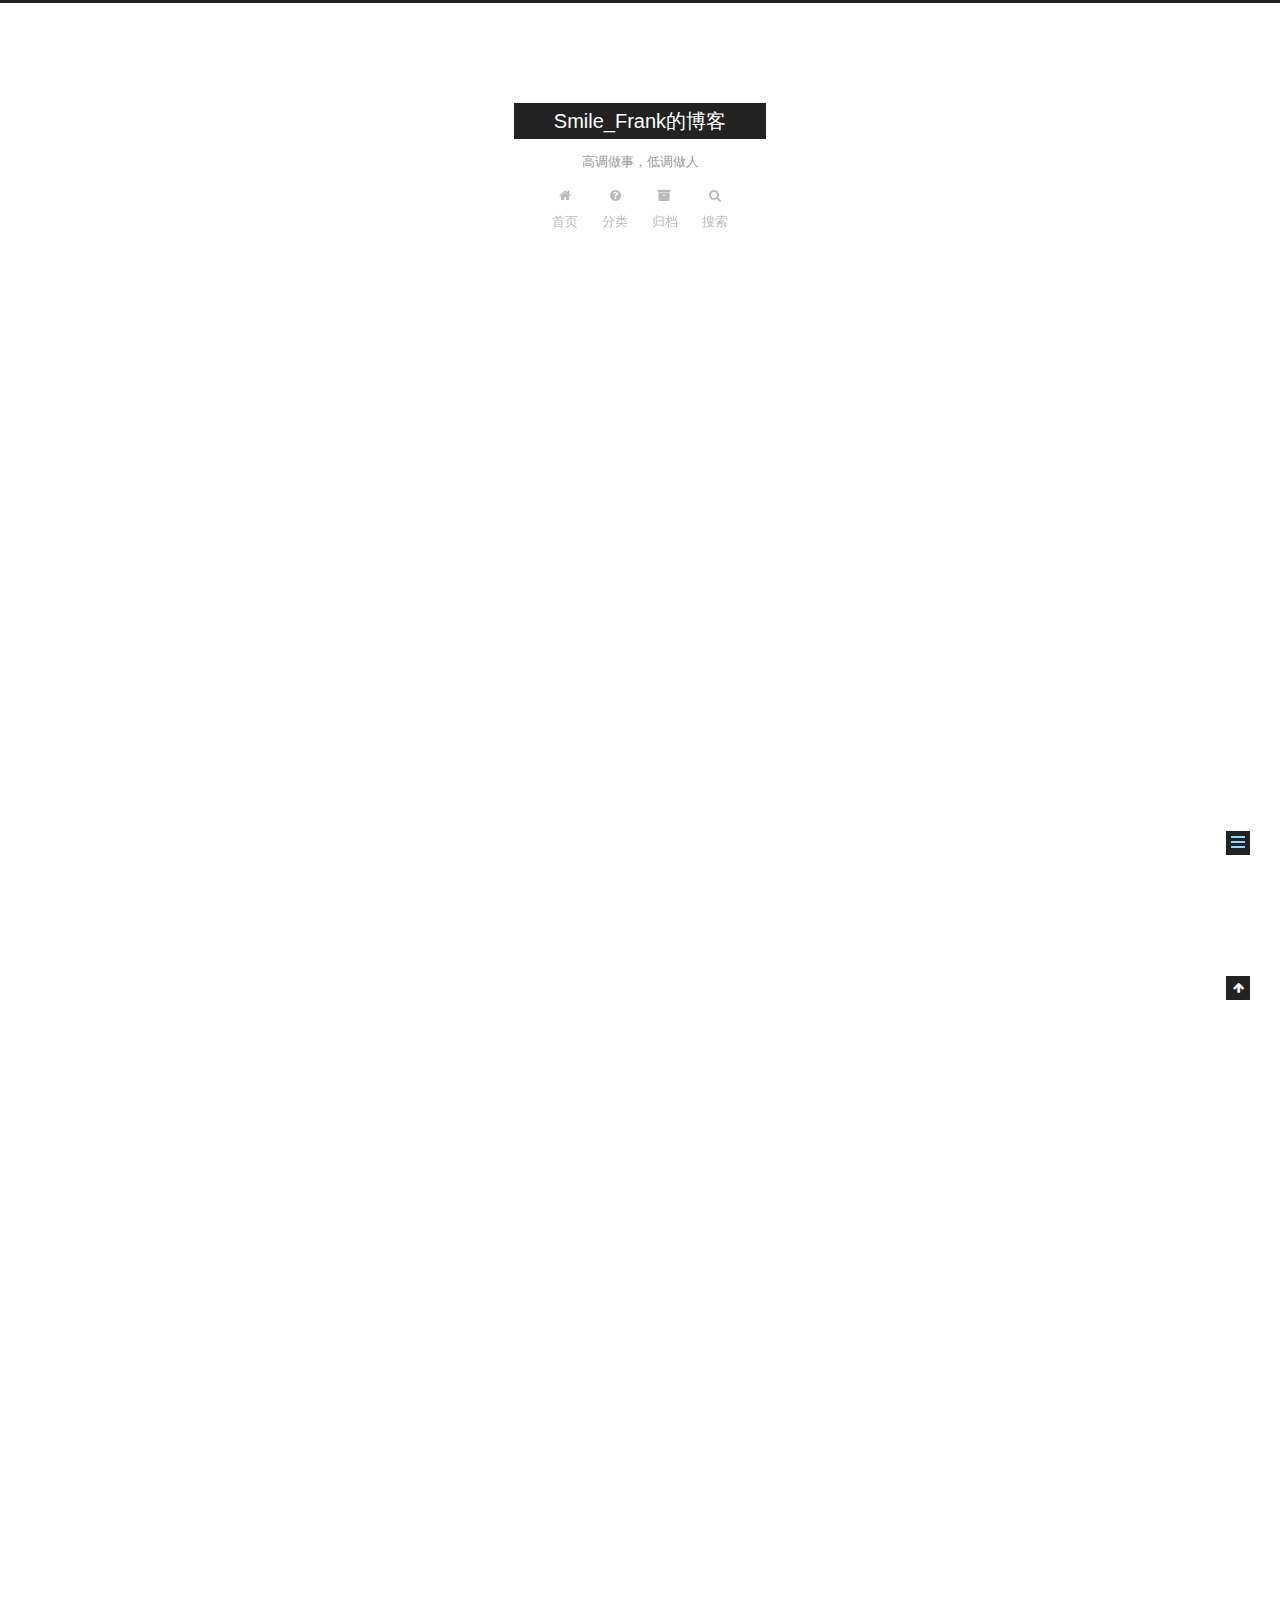
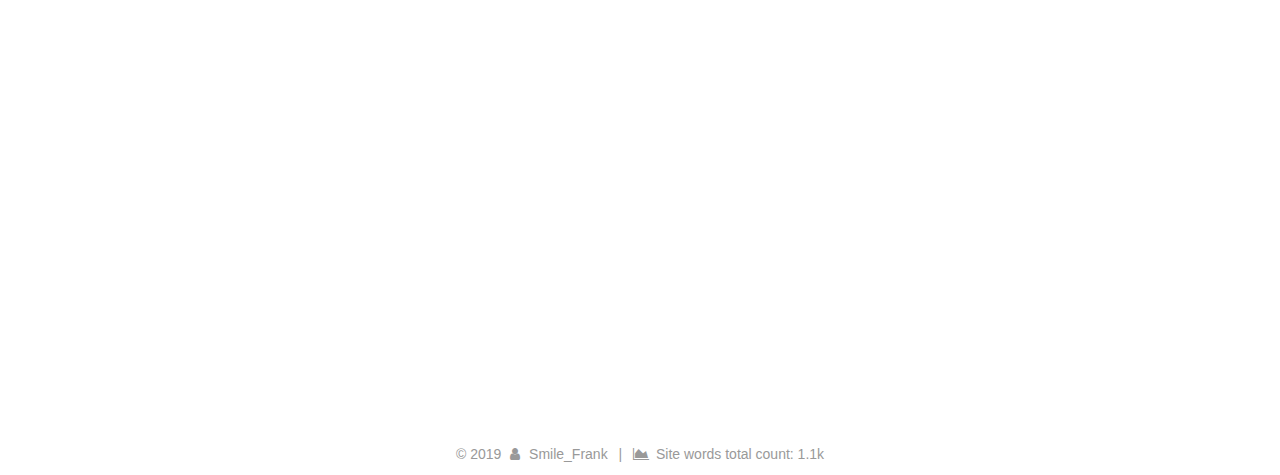
<file: 2019/07/26/hexo_Tutorial/index.html>
<!DOCTYPE html>



  


<html class="theme-next muse use-motion" lang="zh-Hans">
<head><meta name="generator" content="Hexo 3.9.0">
  <meta charset="UTF-8">
<meta http-equiv="X-UA-Compatible" content="IE=edge">
<meta name="viewport" content="width=device-width, initial-scale=1, maximum-scale=1">
<meta name="theme-color" content="#222">









<meta http-equiv="Cache-Control" content="no-transform">
<meta http-equiv="Cache-Control" content="no-siteapp">
















  
  
  <link href="/lib/fancybox/source/jquery.fancybox.css?v=2.1.5" rel="stylesheet" type="text/css">







<link href="/lib/font-awesome/css/font-awesome.min.css?v=4.6.2" rel="stylesheet" type="text/css">

<link href="/css/main.css?v=5.1.4" rel="stylesheet" type="text/css">


  <link rel="apple-touch-icon" sizes="180x180" href="/images/apple-touch-icon-next.png?v=5.1.4">


  <link rel="icon" type="image/png" sizes="32x32" href="/images/favicon-32x32-next.png?v=5.1.4">


  <link rel="icon" type="image/png" sizes="16x16" href="/images/favicon-16x16-next.png?v=5.1.4">


  <link rel="mask-icon" href="/images/logo.svg?v=5.1.4" color="#222">





  <meta name="keywords" content="Hexo,">










<meta name="description" content="写在前面 Hexo框架Hexo 是一个快速、简洁且高效的博客框架。Hexo 使用 Markdown（或其他渲染引擎）解析文章，在几秒内，即可利用靓丽的主题生成静态网页。  准备工作1.Node.js安装2.Git安装（Xcode自带有Git环境） 检查是否安装成功1node -v // 如果可以看到版本信息，说明安装成功  1git --version // 如果可以看到版本信息，说明安装成功">
<meta name="keywords" content="Hexo">
<meta property="og:type" content="article">
<meta property="og:title" content="更新Hexo安装使用教程">
<meta property="og:url" content="https://github.com/Smilefrank/2019/07/26/hexo_Tutorial/index.html">
<meta property="og:site_name" content="Smile_Frank的博客">
<meta property="og:description" content="写在前面 Hexo框架Hexo 是一个快速、简洁且高效的博客框架。Hexo 使用 Markdown（或其他渲染引擎）解析文章，在几秒内，即可利用靓丽的主题生成静态网页。  准备工作1.Node.js安装2.Git安装（Xcode自带有Git环境） 检查是否安装成功1node -v // 如果可以看到版本信息，说明安装成功  1git --version // 如果可以看到版本信息，说明安装成功">
<meta property="og:locale" content="zh-Hans">
<meta property="og:updated_time" content="2019-12-14T03:01:49.016Z">
<meta name="twitter:card" content="summary">
<meta name="twitter:title" content="更新Hexo安装使用教程">
<meta name="twitter:description" content="写在前面 Hexo框架Hexo 是一个快速、简洁且高效的博客框架。Hexo 使用 Markdown（或其他渲染引擎）解析文章，在几秒内，即可利用靓丽的主题生成静态网页。  准备工作1.Node.js安装2.Git安装（Xcode自带有Git环境） 检查是否安装成功1node -v // 如果可以看到版本信息，说明安装成功  1git --version // 如果可以看到版本信息，说明安装成功">



<script type="text/javascript" id="hexo.configurations">
  var NexT = window.NexT || {};
  var CONFIG = {
    root: '/',
    scheme: 'Muse',
    version: '5.1.4',
    sidebar: {"position":"left","display":"always","offset":12,"b2t":false,"scrollpercent":false,"onmobile":false},
    fancybox: true,
    tabs: true,
    motion: {"enable":true,"async":false,"transition":{"post_block":"fadeIn","post_header":"slideDownIn","post_body":"slideDownIn","coll_header":"slideLeftIn","sidebar":"slideUpIn"}},
    duoshuo: {
      userId: '0',
      author: '博主'
    },
    algolia: {
      applicationID: '',
      apiKey: '',
      indexName: '',
      hits: {"per_page":10},
      labels: {"input_placeholder":"Search for Posts","hits_empty":"We didn't find any results for the search: ${query}","hits_stats":"${hits} results found in ${time} ms"}
    }
  };
</script>



  <link rel="canonical" href="https://github.com/Smilefrank/2019/07/26/hexo_Tutorial/">





  <title>更新Hexo安装使用教程 | Smile_Frank的博客</title>
  








</head>

<body itemscope itemtype="http://schema.org/WebPage" lang="zh-Hans">

  
  
    
  

  <div class="container sidebar-position-left page-post-detail">
    <div class="headband"></div>

    <header id="header" class="header" itemscope itemtype="http://schema.org/WPHeader">
      <div class="header-inner"><div class="site-brand-wrapper">
  <div class="site-meta ">
    

    <div class="custom-logo-site-title">
      <a href="/" class="brand" rel="start">
        <span class="logo-line-before"><i></i></span>
        <span class="site-title">Smile_Frank的博客</span>
        <span class="logo-line-after"><i></i></span>
      </a>
    </div>
      
        <p class="site-subtitle">高调做事，低调做人</p>
      
  </div>

  <div class="site-nav-toggle">
    <button>
      <span class="btn-bar"></span>
      <span class="btn-bar"></span>
      <span class="btn-bar"></span>
    </button>
  </div>
</div>

<nav class="site-nav">
  

  
    <ul id="menu" class="menu">
      
        
        <li class="menu-item menu-item-home">
          <a href="/" rel="section">
            
              <i class="menu-item-icon fa fa-fw fa-home"></i> <br>
            
            首页
          </a>
        </li>
      
        
        <li class="menu-item menu-item-categories">
          <a href="/categories" rel="section">
            
              <i class="menu-item-icon fa fa-fw fa-question-circle"></i> <br>
            
            分类
          </a>
        </li>
      
        
        <li class="menu-item menu-item-archives">
          <a href="/archives/" rel="section">
            
              <i class="menu-item-icon fa fa-fw fa-archive"></i> <br>
            
            归档
          </a>
        </li>
      

      
        <li class="menu-item menu-item-search">
          
            <a href="javascript:;" class="popup-trigger">
          
            
              <i class="menu-item-icon fa fa-search fa-fw"></i> <br>
            
            搜索
          </a>
        </li>
      
    </ul>
  

  
    <div class="site-search">
      
  <div class="popup search-popup local-search-popup">
  <div class="local-search-header clearfix">
    <span class="search-icon">
      <i class="fa fa-search"></i>
    </span>
    <span class="popup-btn-close">
      <i class="fa fa-times-circle"></i>
    </span>
    <div class="local-search-input-wrapper">
      <input autocomplete="off" placeholder="搜索..." spellcheck="false" type="text" id="local-search-input">
    </div>
  </div>
  <div id="local-search-result"></div>
</div>



    </div>
  
</nav>



 </div>
    </header>

    <main id="main" class="main">
      <div class="main-inner">
        <div class="content-wrap">
          <div id="content" class="content">
            

  <div id="posts" class="posts-expand">
    

  

  
  
  

  <article class="post post-type-categories" itemscope itemtype="http://schema.org/Article">
  
  
  
  <div class="post-block">
    <link itemprop="mainEntityOfPage" href="https://github.com/Smilefrank/2019/07/26/hexo_Tutorial/">

    <span hidden itemprop="author" itemscope itemtype="http://schema.org/Person">
      <meta itemprop="name" content="Smile_Frank">
      <meta itemprop="description" content>
      <meta itemprop="image" content="/images/user.jpg">
    </span>

    <span hidden itemprop="publisher" itemscope itemtype="http://schema.org/Organization">
      <meta itemprop="name" content="Smile_Frank的博客">
    </span>

    
      <header class="post-header">

        
        
          <h1 class="post-title" itemprop="name headline">更新Hexo安装使用教程</h1>
        

        <div class="post-meta">
          <span class="post-time">
            
              <span class="post-meta-item-icon">
                <i class="fa fa-calendar-o"></i>
              </span>
              
                <span class="post-meta-item-text">发表于</span>
              
              <time title="创建于" itemprop="dateCreated datePublished" datetime="2019-07-26T15:39:04+08:00">
                2019-07-26
              </time>
            

            

            
          </span>

          
            <span class="post-category">
            
              <span class="post-meta-divider">|</span>
            
              <span class="post-meta-item-icon">
                <i class="fa fa-folder-o"></i>
              </span>
              
                <span class="post-meta-item-text">分类于</span>
              
              
                <span itemprop="about" itemscope itemtype="http://schema.org/Thing">
                  <a href="/categories/Hexo-教程整理/" itemprop="url" rel="index">
                    <span itemprop="name">Hexo 教程整理</span>
                  </a>
                </span>

                
                
              
            </span>
          

          
            
          

          
          

          

          
            <div class="post-wordcount">
              
                
                <span class="post-meta-item-icon">
                  <i class="fa fa-file-word-o"></i>
                </span>
                
                  <span class="post-meta-item-text">字数统计&#58;</span>
                
                <span title="字数统计">
                  1.1k字
                </span>
              

              
                <span class="post-meta-divider">|</span>
              

              
                <span class="post-meta-item-icon">
                  <i class="fa fa-clock-o"></i>
                </span>
                
                  <span class="post-meta-item-text">阅读时长 &asymp;</span>
                
                <span title="阅读时长">
                  4分钟
                </span>
              
            </div>
          

          

        </div>
      </header>
    

    
    
    
    <div class="post-body" itemprop="articleBody">

      
      

      
        <h2 id="写在前面"><a href="#写在前面" class="headerlink" title="写在前面"></a>写在前面</h2><blockquote>
<p><a href="https://hexo.io/zh-cn/docs/index.html" target="_blank" rel="noopener">Hexo框架</a>Hexo 是一个快速、简洁且高效的博客框架。Hexo 使用 <a href="http://daringfireball.net/projects/markdown/" target="_blank" rel="noopener">Markdown</a>（或其他渲染引擎）解析文章，在几秒内，即可利用靓丽的主题生成静态网页。</p>
</blockquote>
<h2 id="准备工作"><a href="#准备工作" class="headerlink" title="准备工作"></a>准备工作</h2><p>1.<a href="http://nodejs.org/" target="_blank" rel="noopener">Node.js</a>安装<br>2.<a href="http://git-scm.com/" target="_blank" rel="noopener">Git</a>安装（Xcode自带有Git环境）</p>
<h3 id="检查是否安装成功"><a href="#检查是否安装成功" class="headerlink" title="检查是否安装成功"></a>检查是否安装成功</h3><figure class="highlight plain"><table><tr><td class="gutter"><pre><span class="line">1</span><br></pre></td><td class="code"><pre><span class="line">node -v // 如果可以看到版本信息，说明安装成功</span><br></pre></td></tr></table></figure>

<figure class="highlight plain"><table><tr><td class="gutter"><pre><span class="line">1</span><br></pre></td><td class="code"><pre><span class="line">git --version // 如果可以看到版本信息，说明安装成功</span><br></pre></td></tr></table></figure>

<blockquote>
<p>如果执行<code>git --version</code>命令出现下面错误<br><em>macOs High Sierra 升级 macOs Mojave后，idea 报错</em><br><code>Сannot Run Git xcrun: error: invalid active developer path(/Library/Developer/CommandLineTools), missing xcrun at:/Library/Developer/CommandLineTools/usr/bin/xcrun</code></p>
</blockquote>
<h4 id="解决办法"><a href="#解决办法" class="headerlink" title="解决办法"></a>解决办法</h4><figure class="highlight plain"><table><tr><td class="gutter"><pre><span class="line">1</span><br></pre></td><td class="code"><pre><span class="line">xcode-select --instal //终端执行</span><br></pre></td></tr></table></figure>

<h3 id="安装Hexo"><a href="#安装Hexo" class="headerlink" title="安装Hexo"></a>安装Hexo</h3><p>如果您的电脑中已经安装上述必备程序，那么恭喜您！接下来只需要使用 npm 即可完成 Hexo 的安装。</p>
<figure class="highlight plain"><table><tr><td class="gutter"><pre><span class="line">1</span><br></pre></td><td class="code"><pre><span class="line">sudo npm install -g hexo-cli</span><br></pre></td></tr></table></figure>

<p>检查版本，成功看到版本号，安装成功！</p>
<figure class="highlight plain"><table><tr><td class="gutter"><pre><span class="line">1</span><br></pre></td><td class="code"><pre><span class="line">hexo version</span><br></pre></td></tr></table></figure>

<h2 id="GitHub创建个人仓库"><a href="#GitHub创建个人仓库" class="headerlink" title="GitHub创建个人仓库"></a>GitHub创建个人仓库</h2><p>1.首先去<a href="https://github.com/">GitHub</a>注册一个GitHub账号</p>
<p>2.注册完登录后，在GitHub.com中看到一个New repository，新建仓库</p>
<p>3.创建一个和你用户名相同的仓库，<a href>后面加.github.io</a>，只有这样，将来要部署到GitHub page的时候，才会被识别，<a href>也就是xxxx.github.io</a>，其中xxx就是你注册GitHub的用户名。我这里是已经建过了。</p>
<p>4.点击create repository</p>
<h2 id="生成SSH添加到GitHub"><a href="#生成SSH添加到GitHub" class="headerlink" title="生成SSH添加到GitHub"></a>生成SSH添加到GitHub</h2><p>打开终端</p>
<figure class="highlight plain"><table><tr><td class="gutter"><pre><span class="line">1</span><br><span class="line">2</span><br></pre></td><td class="code"><pre><span class="line">git config --global user.name &quot;yourname&quot;</span><br><span class="line">git config --global user.email &quot;youremail&quot;</span><br></pre></td></tr></table></figure>

<p>这里的yourname输入你的GitHub用户名，youremail输入你GitHub的邮箱。这样GitHub才能知道你是不是对应它的账户。</p>
<p>可以用以下两条，检查一下你有没有输对</p>
<figure class="highlight plain"><table><tr><td class="gutter"><pre><span class="line">1</span><br><span class="line">2</span><br></pre></td><td class="code"><pre><span class="line">git config user.name</span><br><span class="line">git config user.email</span><br></pre></td></tr></table></figure>

<p>然后创建SSH</p>
<figure class="highlight plain"><table><tr><td class="gutter"><pre><span class="line">1</span><br></pre></td><td class="code"><pre><span class="line">ssh-keygen -t rsa -C &quot;youremail&quot;</span><br></pre></td></tr></table></figure>

<p>一路回车键。密码可以不用输入，选择YES。</p>
<p>这个时候它会告诉你已经生成了.ssh的文件夹。在你的电脑中找到这个文件夹。终端输入</p>
<figure class="highlight plain"><table><tr><td class="gutter"><pre><span class="line">1</span><br></pre></td><td class="code"><pre><span class="line">open ~/.ssh</span><br></pre></td></tr></table></figure>

<p>说明：ssh，简单来讲，就是一个秘钥，其中，<code>id_rsa</code>是你这台电脑的私人秘钥，不能给别人看的，<code>id_rsa.pub</code>是公共秘钥，可以随便给别人看。把这个公钥放在GitHub上，这样当你链接GitHub自己的账户时，它就会根据公钥匹配你的私钥，当能够相互匹配时，才能够顺利的通过git上传你的文件到GitHub上。</p>
<p>而后在GitHub的<code>setting</code>中，找到<code>SSH keys</code>的设置选项，点击<code>New SSH key</code></p>
<p>把你的<code>id_rsa.pub</code>里面的信息复制进去。</p>
<p>打开终端，输入下面命令。查看是否成功</p>
<figure class="highlight plain"><table><tr><td class="gutter"><pre><span class="line">1</span><br></pre></td><td class="code"><pre><span class="line">ssh -T git@github.com</span><br></pre></td></tr></table></figure>

<h2 id="hexo部署到GitHub"><a href="#hexo部署到GitHub" class="headerlink" title="hexo部署到GitHub"></a>hexo部署到GitHub</h2><p>这一步，我们就可以将hexo和GitHub关联起来，也就是将hexo生成的文章部署到GitHub上，打开站点配置文件 <code>_config.yml</code>，翻到最后，修改为<br>YourgithubName就是你的GitHub账户</p>
<figure class="highlight plain"><table><tr><td class="gutter"><pre><span class="line">1</span><br><span class="line">2</span><br><span class="line">3</span><br><span class="line">4</span><br></pre></td><td class="code"><pre><span class="line">deploy:</span><br><span class="line">  type: git</span><br><span class="line">  repo: https://github.com/YourgithubName/YourgithubName.github.io.git</span><br><span class="line">  branch: master</span><br></pre></td></tr></table></figure>

<p>这个时候需要先安装deploy-git ，也就是部署的命令,这样你才能用命令部署到GitHub。</p>
<figure class="highlight plain"><table><tr><td class="gutter"><pre><span class="line">1</span><br></pre></td><td class="code"><pre><span class="line">npm install hexo-deployer-git --save</span><br></pre></td></tr></table></figure>

<p>如果执行出现问题请参考（<a href="https://blog.csdn.net/wxb880114/article/details/94819436" target="_blank" rel="noopener">权限问题</a>）</p>
<p>然后</p>
<figure class="highlight plain"><figcaption><span>clean</span></figcaption><table><tr><td class="gutter"><pre><span class="line">1</span><br><span class="line">2</span><br><span class="line">3</span><br></pre></td><td class="code"><pre><span class="line">hexo clean</span><br><span class="line">hexo g</span><br><span class="line">hexo d</span><br></pre></td></tr></table></figure>

<p>其中 <code>hexo clean</code>清除了你之前生成的东西，也可以不加。<br><code>hexo generate</code> 顾名思义，生成静态文章，可以用 <code>hexo g</code>缩写<br><code>hexo deploy</code> 部署文章，可以用<code>hexo d</code>缩写</p>
<p>过一会儿就可以在<code>http://yourname.github.io</code> 这个网站看到你的博客了！！</p>
<h2 id="写新文章"><a href="#写新文章" class="headerlink" title="写新文章"></a>写新文章</h2><p>接下来你就可以正式开始写文章了</p>
<p>安装 Hexo 完成后，请执行下列命令，Hexo 将会在指定文件夹中新建所需要的文件。</p>
<figure class="highlight plain"><table><tr><td class="gutter"><pre><span class="line">1</span><br><span class="line">2</span><br><span class="line">3</span><br><span class="line">4</span><br><span class="line">5</span><br></pre></td><td class="code"><pre><span class="line">$ hexo init &lt;folder&gt;</span><br><span class="line"></span><br><span class="line">$ cd &lt;folder&gt;</span><br><span class="line"></span><br><span class="line">$ npm install</span><br></pre></td></tr></table></figure>

<p>新建完成后，指定文件夹的目录如下：</p>
<figure class="highlight plain"><table><tr><td class="gutter"><pre><span class="line">1</span><br><span class="line">2</span><br><span class="line">3</span><br><span class="line">4</span><br><span class="line">5</span><br><span class="line">6</span><br><span class="line">7</span><br></pre></td><td class="code"><pre><span class="line">├── _config.yml</span><br><span class="line">├── package.json</span><br><span class="line">├── scaffolds</span><br><span class="line">├── source</span><br><span class="line">|   ├── _drafts</span><br><span class="line">|   └── _posts</span><br><span class="line">└── themes</span><br></pre></td></tr></table></figure>

<table>
<thead>
<tr>
<th>文件/文件夹</th>
<th>说明</th>
</tr>
</thead>
<tbody><tr>
<td>_config.yml</td>
<td>配置文件</td>
</tr>
<tr>
<td>public</td>
<td>生成的静态文件，这个目录最终会发布到服务器</td>
</tr>
<tr>
<td>scaffolds</td>
<td>一些通用的markdown模板</td>
</tr>
<tr>
<td>source</td>
<td>编写的markdown文件，_drafts草稿文件，_posts发布的文章</td>
</tr>
<tr>
<td>themes</td>
<td>博客的模板</td>
</tr>
</tbody></table>
<p>然后在source/_post中打开markdown文件，就可以开始编辑了。这里我推荐<a href="https://www.typora.io/" target="_blank" rel="noopener">Typora</a>一个MarKdown编辑器,可以直接可视化的编写。</p>
<p>编写之后，在进行下面的重复操作。</p>
<figure class="highlight plain"><table><tr><td class="gutter"><pre><span class="line">1</span><br><span class="line">2</span><br><span class="line">3</span><br></pre></td><td class="code"><pre><span class="line">hexo clean</span><br><span class="line">hexo g</span><br><span class="line">hexo d</span><br></pre></td></tr></table></figure>

<p>就可以看到更新了。</p>

      
    </div>
    
    
    

    
      <div>
        <div id="wechat_subscriber" style="display: block; padding: 10px 0; margin: 20px auto; width: 100%; text-align: center">
    <img id="wechat_subscriber_qcode" src="/images/wechatpay.jpg" alt="Smile_Frank wechat" style="width: 200px; max-width: 100%;">
    <div>兴趣爱好</div>
</div>

      </div>
    

    
      <div>
        <div style="padding: 10px 0; margin: 20px auto; width: 90%; text-align: center;">
  <div>学习啦，共同进步</div>
  <button id="rewardButton" disable="enable" onclick="var qr = document.getElementById('QR'); if (qr.style.display === 'none') {qr.style.display='block';} else {qr.style.display='none'}">
    <span>打赏</span>
  </button>
  <div id="QR" style="display: none;">

    
      <div id="wechat" style="display: inline-block">
        <img id="wechat_qr" src="/images/wechatpay.jpg" alt="Smile_Frank 微信支付">
        <p>微信支付</p>
      </div>
    

    
      <div id="alipay" style="display: inline-block">
        <img id="alipay_qr" src="/images/wechatpay.jpg" alt="Smile_Frank 支付宝">
        <p>支付宝</p>
      </div>
    

    
      <div id="bitcoin" style="display: inline-block">
        <img id="bitcoin_qr" src="/images/wechatpay.jpg" alt="Smile_Frank 比特币">
        <p>比特币</p>
      </div>
    

  </div>
</div>

      </div>
    

    

    <footer class="post-footer">
      
        <div class="post-tags">
          
            <a href="/tags/Hexo/" rel="tag"># Hexo</a>
          
        </div>
      

      
      
      

      
        <div class="post-nav">
          <div class="post-nav-next post-nav-item">
            
          </div>

          <span class="post-nav-divider"></span>

          <div class="post-nav-prev post-nav-item">
            
              <a href="/2019/08/05/interest_study/" rel="prev" title="一起学习啦">
                一起学习啦 <i class="fa fa-chevron-right"></i>
              </a>
            
          </div>
        </div>
      

      
      
    </footer>
  </div>
  
  
  
  </article>



    <div class="post-spread">
      
    </div>
  </div>


          </div>
          


          

  



        </div>
        
          
  
  <div class="sidebar-toggle">
    <div class="sidebar-toggle-line-wrap">
      <span class="sidebar-toggle-line sidebar-toggle-line-first"></span>
      <span class="sidebar-toggle-line sidebar-toggle-line-middle"></span>
      <span class="sidebar-toggle-line sidebar-toggle-line-last"></span>
    </div>
  </div>

  <aside id="sidebar" class="sidebar">
    
    <div class="sidebar-inner">

      

      
        <ul class="sidebar-nav motion-element">
          <li class="sidebar-nav-toc sidebar-nav-active" data-target="post-toc-wrap">
            文章目录
          </li>
          <li class="sidebar-nav-overview" data-target="site-overview-wrap">
            站点概览
          </li>
        </ul>
      

      <section class="site-overview-wrap sidebar-panel">
        <div class="site-overview">
          <div class="site-author motion-element" itemprop="author" itemscope itemtype="http://schema.org/Person">
            
              <img class="site-author-image" itemprop="image" src="/images/user.jpg" alt="Smile_Frank">
            
              <p class="site-author-name" itemprop="name">Smile_Frank</p>
              <p class="site-description motion-element" itemprop="description">每天坚持进步一点点</p>
          </div>

          <nav class="site-state motion-element">

            
              <div class="site-state-item site-state-posts">
              
                <a href="/archives/">
              
                  <span class="site-state-item-count">2</span>
                  <span class="site-state-item-name">日志</span>
                </a>
              </div>
            

            
              
              
              <div class="site-state-item site-state-categories">
                <a href="/categories/index.html">
                  <span class="site-state-item-count">2</span>
                  <span class="site-state-item-name">分类</span>
                </a>
              </div>
            

            
              
              
              <div class="site-state-item site-state-tags">
                
                  <span class="site-state-item-count">2</span>
                  <span class="site-state-item-name">标签</span>
                
              </div>
            

          </nav>

          

          
            <div class="links-of-author motion-element">
                
                  <span class="links-of-author-item">
                    <a href="https://github.com/Smilefrank" target="_blank" title="GitHub">
                      
                        <i class="fa fa-fw fa-github"></i>GitHub</a>
                  </span>
                
                  <span class="links-of-author-item">
                    <a href="mailto:813589616@gmail.com" target="_blank" title="E-Mail">
                      
                        <i class="fa fa-fw fa-envelope"></i>E-Mail</a>
                  </span>
                
            </div>
          

          
          

          
          
            <div class="links-of-blogroll motion-element links-of-blogroll-block">
              <div class="links-of-blogroll-title">
                <i class="fa  fa-fw fa-link"></i>
                Links
              </div>
              <ul class="links-of-blogroll-list">
                
                  <li class="links-of-blogroll-item">
                    <a href="https://www.jianshu.com/u/d66bb6492f65" title="简书" target="_blank">简书</a>
                  </li>
                
              </ul>
            </div>
          

          

        </div>
      </section>

      
      <!--noindex-->
        <section class="post-toc-wrap motion-element sidebar-panel sidebar-panel-active">
          <div class="post-toc">

            
              
            

            
              <div class="post-toc-content"><ol class="nav"><li class="nav-item nav-level-2"><a class="nav-link" href="#写在前面"><span class="nav-number">1.</span> <span class="nav-text">写在前面</span></a></li><li class="nav-item nav-level-2"><a class="nav-link" href="#准备工作"><span class="nav-number">2.</span> <span class="nav-text">准备工作</span></a><ol class="nav-child"><li class="nav-item nav-level-3"><a class="nav-link" href="#检查是否安装成功"><span class="nav-number">2.1.</span> <span class="nav-text">检查是否安装成功</span></a><ol class="nav-child"><li class="nav-item nav-level-4"><a class="nav-link" href="#解决办法"><span class="nav-number">2.1.1.</span> <span class="nav-text">解决办法</span></a></li></ol></li><li class="nav-item nav-level-3"><a class="nav-link" href="#安装Hexo"><span class="nav-number">2.2.</span> <span class="nav-text">安装Hexo</span></a></li></ol></li><li class="nav-item nav-level-2"><a class="nav-link" href="#GitHub创建个人仓库"><span class="nav-number">3.</span> <span class="nav-text">GitHub创建个人仓库</span></a></li><li class="nav-item nav-level-2"><a class="nav-link" href="#生成SSH添加到GitHub"><span class="nav-number">4.</span> <span class="nav-text">生成SSH添加到GitHub</span></a></li><li class="nav-item nav-level-2"><a class="nav-link" href="#hexo部署到GitHub"><span class="nav-number">5.</span> <span class="nav-text">hexo部署到GitHub</span></a></li><li class="nav-item nav-level-2"><a class="nav-link" href="#写新文章"><span class="nav-number">6.</span> <span class="nav-text">写新文章</span></a></li></ol></div>
            

          </div>
        </section>
      <!--/noindex-->
      

      

    </div>
  </aside>


        
      </div>
    </main>

    <footer id="footer" class="footer">
      <div class="footer-inner">
        <div class="copyright">&copy; <span itemprop="copyrightYear">2019</span>
  <span class="with-love">
    <i class="fa fa-user"></i>
  </span>
  <span class="author" itemprop="copyrightHolder">Smile_Frank</span>

  
    <span class="post-meta-divider">|</span>
    <span class="post-meta-item-icon">
      <i class="fa fa-area-chart"></i>
    </span>
    
      <span class="post-meta-item-text">Site words total count&#58;</span>
    
    <span title="Site words total count">1.1k</span>
  
</div>

<!--


 < <div class="powered-by">由  强力驱动</div>



  <span class="post-meta-divider">|</span>



  <div class="theme-info">主题 </div>




-->

        







        
      </div>
    </footer>

    
      <div class="back-to-top">
        <i class="fa fa-arrow-up"></i>
        
      </div>
    

    

  </div>

  

<script type="text/javascript">
  if (Object.prototype.toString.call(window.Promise) !== '[object Function]') {
    window.Promise = null;
  }
</script>









  












  
  
    <script type="text/javascript" src="/lib/jquery/index.js?v=2.1.3"></script>
  

  
  
    <script type="text/javascript" src="/lib/fastclick/lib/fastclick.min.js?v=1.0.6"></script>
  

  
  
    <script type="text/javascript" src="/lib/jquery_lazyload/jquery.lazyload.js?v=1.9.7"></script>
  

  
  
    <script type="text/javascript" src="/lib/velocity/velocity.min.js?v=1.2.1"></script>
  

  
  
    <script type="text/javascript" src="/lib/velocity/velocity.ui.min.js?v=1.2.1"></script>
  

  
  
    <script type="text/javascript" src="/lib/fancybox/source/jquery.fancybox.pack.js?v=2.1.5"></script>
  


  


  <script type="text/javascript" src="/js/src/utils.js?v=5.1.4"></script>

  <script type="text/javascript" src="/js/src/motion.js?v=5.1.4"></script>



  
  

  
  <script type="text/javascript" src="/js/src/scrollspy.js?v=5.1.4"></script>
<script type="text/javascript" src="/js/src/post-details.js?v=5.1.4"></script>



  


  <script type="text/javascript" src="/js/src/bootstrap.js?v=5.1.4"></script>



  


  




	





  





  












  

  <script type="text/javascript">
    // Popup Window;
    var isfetched = false;
    var isXml = true;
    // Search DB path;
    var search_path = "search.xml";
    if (search_path.length === 0) {
      search_path = "search.xml";
    } else if (/json$/i.test(search_path)) {
      isXml = false;
    }
    var path = "/" + search_path;
    // monitor main search box;

    var onPopupClose = function (e) {
      $('.popup').hide();
      $('#local-search-input').val('');
      $('.search-result-list').remove();
      $('#no-result').remove();
      $(".local-search-pop-overlay").remove();
      $('body').css('overflow', '');
    }

    function proceedsearch() {
      $("body")
        .append('<div class="search-popup-overlay local-search-pop-overlay"></div>')
        .css('overflow', 'hidden');
      $('.search-popup-overlay').click(onPopupClose);
      $('.popup').toggle();
      var $localSearchInput = $('#local-search-input');
      $localSearchInput.attr("autocapitalize", "none");
      $localSearchInput.attr("autocorrect", "off");
      $localSearchInput.focus();
    }

    // search function;
    var searchFunc = function(path, search_id, content_id) {
      'use strict';

      // start loading animation
      $("body")
        .append('<div class="search-popup-overlay local-search-pop-overlay">' +
          '<div id="search-loading-icon">' +
          '<i class="fa fa-spinner fa-pulse fa-5x fa-fw"></i>' +
          '</div>' +
          '</div>')
        .css('overflow', 'hidden');
      $("#search-loading-icon").css('margin', '20% auto 0 auto').css('text-align', 'center');

      $.ajax({
        url: path,
        dataType: isXml ? "xml" : "json",
        async: true,
        success: function(res) {
          // get the contents from search data
          isfetched = true;
          $('.popup').detach().appendTo('.header-inner');
          var datas = isXml ? $("entry", res).map(function() {
            return {
              title: $("title", this).text(),
              content: $("content",this).text(),
              url: $("url" , this).text()
            };
          }).get() : res;
          var input = document.getElementById(search_id);
          var resultContent = document.getElementById(content_id);
          var inputEventFunction = function() {
            var searchText = input.value.trim().toLowerCase();
            var keywords = searchText.split(/[\s\-]+/);
            if (keywords.length > 1) {
              keywords.push(searchText);
            }
            var resultItems = [];
            if (searchText.length > 0) {
              // perform local searching
              datas.forEach(function(data) {
                var isMatch = false;
                var hitCount = 0;
                var searchTextCount = 0;
                var title = data.title.trim();
                var titleInLowerCase = title.toLowerCase();
                var content = data.content.trim().replace(/<[^>]+>/g,"");
                var contentInLowerCase = content.toLowerCase();
                var articleUrl = decodeURIComponent(data.url);
                var indexOfTitle = [];
                var indexOfContent = [];
                // only match articles with not empty titles
                if(title != '') {
                  keywords.forEach(function(keyword) {
                    function getIndexByWord(word, text, caseSensitive) {
                      var wordLen = word.length;
                      if (wordLen === 0) {
                        return [];
                      }
                      var startPosition = 0, position = [], index = [];
                      if (!caseSensitive) {
                        text = text.toLowerCase();
                        word = word.toLowerCase();
                      }
                      while ((position = text.indexOf(word, startPosition)) > -1) {
                        index.push({position: position, word: word});
                        startPosition = position + wordLen;
                      }
                      return index;
                    }

                    indexOfTitle = indexOfTitle.concat(getIndexByWord(keyword, titleInLowerCase, false));
                    indexOfContent = indexOfContent.concat(getIndexByWord(keyword, contentInLowerCase, false));
                  });
                  if (indexOfTitle.length > 0 || indexOfContent.length > 0) {
                    isMatch = true;
                    hitCount = indexOfTitle.length + indexOfContent.length;
                  }
                }

                // show search results

                if (isMatch) {
                  // sort index by position of keyword

                  [indexOfTitle, indexOfContent].forEach(function (index) {
                    index.sort(function (itemLeft, itemRight) {
                      if (itemRight.position !== itemLeft.position) {
                        return itemRight.position - itemLeft.position;
                      } else {
                        return itemLeft.word.length - itemRight.word.length;
                      }
                    });
                  });

                  // merge hits into slices

                  function mergeIntoSlice(text, start, end, index) {
                    var item = index[index.length - 1];
                    var position = item.position;
                    var word = item.word;
                    var hits = [];
                    var searchTextCountInSlice = 0;
                    while (position + word.length <= end && index.length != 0) {
                      if (word === searchText) {
                        searchTextCountInSlice++;
                      }
                      hits.push({position: position, length: word.length});
                      var wordEnd = position + word.length;

                      // move to next position of hit

                      index.pop();
                      while (index.length != 0) {
                        item = index[index.length - 1];
                        position = item.position;
                        word = item.word;
                        if (wordEnd > position) {
                          index.pop();
                        } else {
                          break;
                        }
                      }
                    }
                    searchTextCount += searchTextCountInSlice;
                    return {
                      hits: hits,
                      start: start,
                      end: end,
                      searchTextCount: searchTextCountInSlice
                    };
                  }

                  var slicesOfTitle = [];
                  if (indexOfTitle.length != 0) {
                    slicesOfTitle.push(mergeIntoSlice(title, 0, title.length, indexOfTitle));
                  }

                  var slicesOfContent = [];
                  while (indexOfContent.length != 0) {
                    var item = indexOfContent[indexOfContent.length - 1];
                    var position = item.position;
                    var word = item.word;
                    // cut out 100 characters
                    var start = position - 20;
                    var end = position + 80;
                    if(start < 0){
                      start = 0;
                    }
                    if (end < position + word.length) {
                      end = position + word.length;
                    }
                    if(end > content.length){
                      end = content.length;
                    }
                    slicesOfContent.push(mergeIntoSlice(content, start, end, indexOfContent));
                  }

                  // sort slices in content by search text's count and hits' count

                  slicesOfContent.sort(function (sliceLeft, sliceRight) {
                    if (sliceLeft.searchTextCount !== sliceRight.searchTextCount) {
                      return sliceRight.searchTextCount - sliceLeft.searchTextCount;
                    } else if (sliceLeft.hits.length !== sliceRight.hits.length) {
                      return sliceRight.hits.length - sliceLeft.hits.length;
                    } else {
                      return sliceLeft.start - sliceRight.start;
                    }
                  });

                  // select top N slices in content

                  var upperBound = parseInt('1');
                  if (upperBound >= 0) {
                    slicesOfContent = slicesOfContent.slice(0, upperBound);
                  }

                  // highlight title and content

                  function highlightKeyword(text, slice) {
                    var result = '';
                    var prevEnd = slice.start;
                    slice.hits.forEach(function (hit) {
                      result += text.substring(prevEnd, hit.position);
                      var end = hit.position + hit.length;
                      result += '<b class="search-keyword">' + text.substring(hit.position, end) + '</b>';
                      prevEnd = end;
                    });
                    result += text.substring(prevEnd, slice.end);
                    return result;
                  }

                  var resultItem = '';

                  if (slicesOfTitle.length != 0) {
                    resultItem += "<li><a href='" + articleUrl + "' class='search-result-title'>" + highlightKeyword(title, slicesOfTitle[0]) + "</a>";
                  } else {
                    resultItem += "<li><a href='" + articleUrl + "' class='search-result-title'>" + title + "</a>";
                  }

                  slicesOfContent.forEach(function (slice) {
                    resultItem += "<a href='" + articleUrl + "'>" +
                      "<p class=\"search-result\">" + highlightKeyword(content, slice) +
                      "...</p>" + "</a>";
                  });

                  resultItem += "</li>";
                  resultItems.push({
                    item: resultItem,
                    searchTextCount: searchTextCount,
                    hitCount: hitCount,
                    id: resultItems.length
                  });
                }
              })
            };
            if (keywords.length === 1 && keywords[0] === "") {
              resultContent.innerHTML = '<div id="no-result"><i class="fa fa-search fa-5x" /></div>'
            } else if (resultItems.length === 0) {
              resultContent.innerHTML = '<div id="no-result"><i class="fa fa-frown-o fa-5x" /></div>'
            } else {
              resultItems.sort(function (resultLeft, resultRight) {
                if (resultLeft.searchTextCount !== resultRight.searchTextCount) {
                  return resultRight.searchTextCount - resultLeft.searchTextCount;
                } else if (resultLeft.hitCount !== resultRight.hitCount) {
                  return resultRight.hitCount - resultLeft.hitCount;
                } else {
                  return resultRight.id - resultLeft.id;
                }
              });
              var searchResultList = '<ul class=\"search-result-list\">';
              resultItems.forEach(function (result) {
                searchResultList += result.item;
              })
              searchResultList += "</ul>";
              resultContent.innerHTML = searchResultList;
            }
          }

          if ('auto' === 'auto') {
            input.addEventListener('input', inputEventFunction);
          } else {
            $('.search-icon').click(inputEventFunction);
            input.addEventListener('keypress', function (event) {
              if (event.keyCode === 13) {
                inputEventFunction();
              }
            });
          }

          // remove loading animation
          $(".local-search-pop-overlay").remove();
          $('body').css('overflow', '');

          proceedsearch();
        }
      });
    }

    // handle and trigger popup window;
    $('.popup-trigger').click(function(e) {
      e.stopPropagation();
      if (isfetched === false) {
        searchFunc(path, 'local-search-input', 'local-search-result');
      } else {
        proceedsearch();
      };
    });

    $('.popup-btn-close').click(onPopupClose);
    $('.popup').click(function(e){
      e.stopPropagation();
    });
    $(document).on('keyup', function (event) {
      var shouldDismissSearchPopup = event.which === 27 &&
        $('.search-popup').is(':visible');
      if (shouldDismissSearchPopup) {
        onPopupClose();
      }
    });
  </script>





  

  

  

  
  

  

  

  

</body>
</html>
</file>
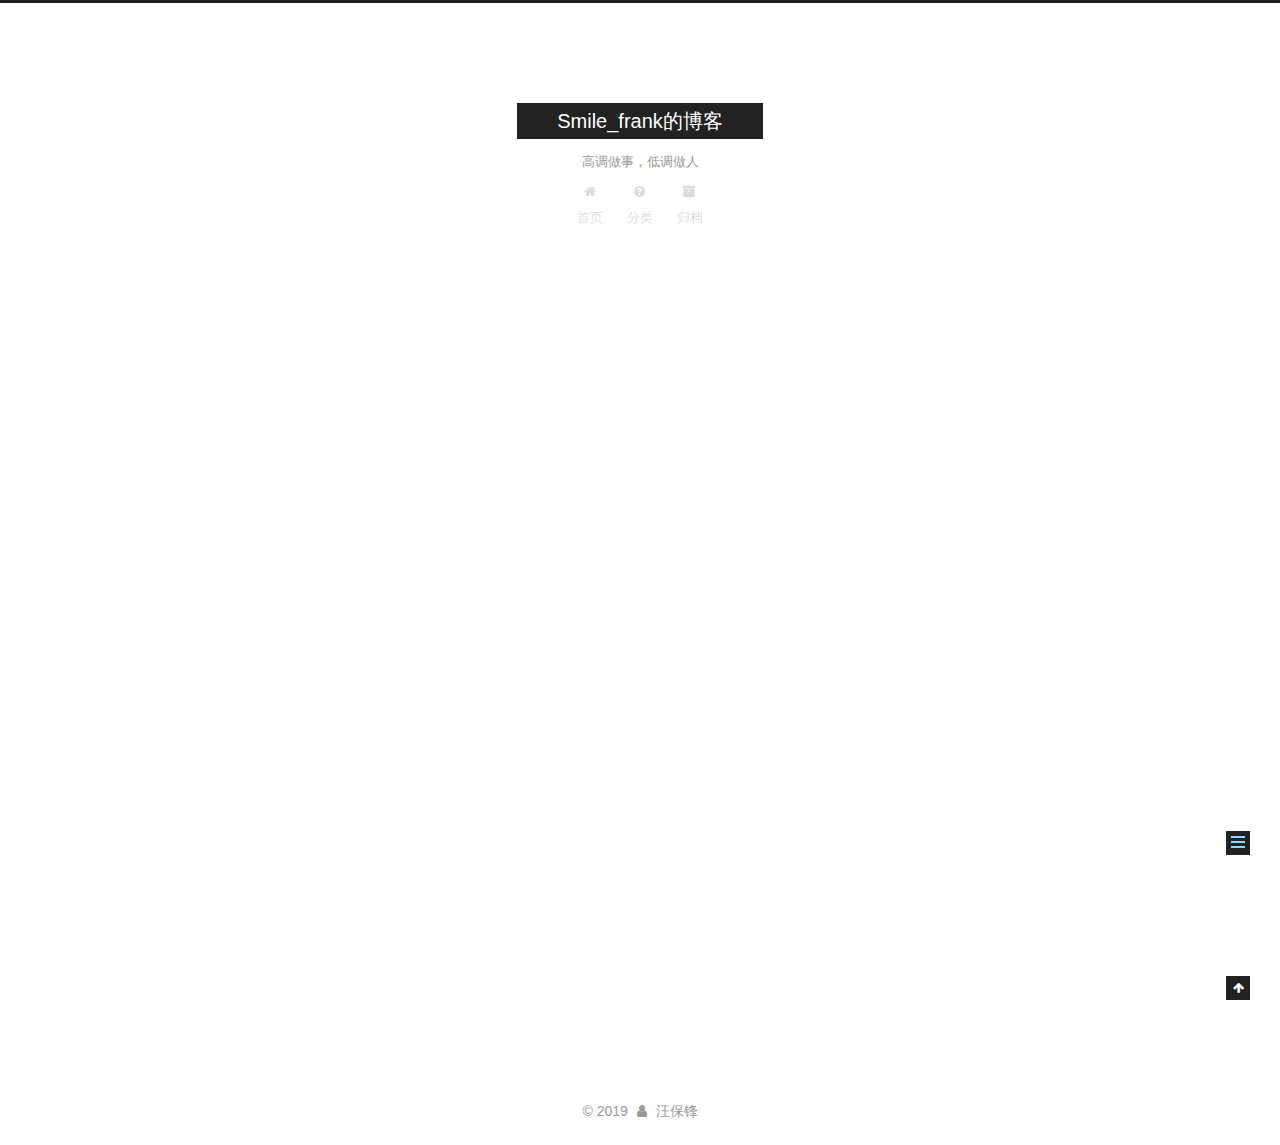
<file: 2019/08/05/categories/index.html>
<!DOCTYPE html>



  


<html class="theme-next muse use-motion" lang="zh-Hans">
<head><meta name="generator" content="Hexo 3.9.0">
  <meta charset="UTF-8">
<meta http-equiv="X-UA-Compatible" content="IE=edge">
<meta name="viewport" content="width=device-width, initial-scale=1, maximum-scale=1">
<meta name="theme-color" content="#222">









<meta http-equiv="Cache-Control" content="no-transform">
<meta http-equiv="Cache-Control" content="no-siteapp">
















  
  
  <link href="/lib/fancybox/source/jquery.fancybox.css?v=2.1.5" rel="stylesheet" type="text/css">







<link href="/lib/font-awesome/css/font-awesome.min.css?v=4.6.2" rel="stylesheet" type="text/css">

<link href="/css/main.css?v=5.1.4" rel="stylesheet" type="text/css">


  <link rel="apple-touch-icon" sizes="180x180" href="/images/apple-touch-icon-next.png?v=5.1.4">


  <link rel="icon" type="image/png" sizes="32x32" href="/images/favicon-32x32-next.png?v=5.1.4">


  <link rel="icon" type="image/png" sizes="16x16" href="/images/favicon-16x16-next.png?v=5.1.4">


  <link rel="mask-icon" href="/images/logo.svg?v=5.1.4" color="#222">





  <meta name="keywords" content="Smile_frank, Hexo">










<meta name="description" content="###越努力，越幸运！一起学习啦，纯属于兴趣爱好！">
<meta name="keywords" content="iOS 前端开发">
<meta property="og:type" content="article">
<meta property="og:title" content="一起学习啦">
<meta property="og:url" content="https://github.com/Smilefrank/2019/08/05/categories/index.html">
<meta property="og:site_name" content="Smile_frank的博客">
<meta property="og:description" content="###越努力，越幸运！一起学习啦，纯属于兴趣爱好！">
<meta property="og:locale" content="zh-Hans">
<meta property="og:updated_time" content="2019-11-07T09:59:17.316Z">
<meta name="twitter:card" content="summary">
<meta name="twitter:title" content="一起学习啦">
<meta name="twitter:description" content="###越努力，越幸运！一起学习啦，纯属于兴趣爱好！">



<script type="text/javascript" id="hexo.configurations">
  var NexT = window.NexT || {};
  var CONFIG = {
    root: '/',
    scheme: 'Muse',
    version: '5.1.4',
    sidebar: {"position":"left","display":"post","offset":12,"b2t":false,"scrollpercent":false,"onmobile":false},
    fancybox: true,
    tabs: true,
    motion: {"enable":true,"async":false,"transition":{"post_block":"fadeIn","post_header":"slideDownIn","post_body":"slideDownIn","coll_header":"slideLeftIn","sidebar":"slideUpIn"}},
    duoshuo: {
      userId: '0',
      author: '博主'
    },
    algolia: {
      applicationID: '',
      apiKey: '',
      indexName: '',
      hits: {"per_page":10},
      labels: {"input_placeholder":"Search for Posts","hits_empty":"We didn't find any results for the search: ${query}","hits_stats":"${hits} results found in ${time} ms"}
    }
  };
</script>



  <link rel="canonical" href="https://github.com/Smilefrank/2019/08/05/categories/">





  <title>一起学习啦 | Smile_frank的博客</title>
  








</head>

<body itemscope itemtype="http://schema.org/WebPage" lang="zh-Hans">

  
  
    
  

  <div class="container sidebar-position-left page-post-detail">
    <div class="headband"></div>

    <header id="header" class="header" itemscope itemtype="http://schema.org/WPHeader">
      <div class="header-inner"><div class="site-brand-wrapper">
  <div class="site-meta ">
    

    <div class="custom-logo-site-title">
      <a href="/" class="brand" rel="start">
        <span class="logo-line-before"><i></i></span>
        <span class="site-title">Smile_frank的博客</span>
        <span class="logo-line-after"><i></i></span>
      </a>
    </div>
      
        <p class="site-subtitle">高调做事，低调做人</p>
      
  </div>

  <div class="site-nav-toggle">
    <button>
      <span class="btn-bar"></span>
      <span class="btn-bar"></span>
      <span class="btn-bar"></span>
    </button>
  </div>
</div>

<nav class="site-nav">
  

  
    <ul id="menu" class="menu">
      
        
        <li class="menu-item menu-item-home">
          <a href="/" rel="section">
            
              <i class="menu-item-icon fa fa-fw fa-home"></i> <br>
            
            首页
          </a>
        </li>
      
        
        <li class="menu-item menu-item-categories">
          <a href="/categories" rel="section">
            
              <i class="menu-item-icon fa fa-fw fa-question-circle"></i> <br>
            
            分类
          </a>
        </li>
      
        
        <li class="menu-item menu-item-archives">
          <a href="/archives/" rel="section">
            
              <i class="menu-item-icon fa fa-fw fa-archive"></i> <br>
            
            归档
          </a>
        </li>
      

      
    </ul>
  

  
</nav>



 </div>
    </header>

    <main id="main" class="main">
      <div class="main-inner">
        <div class="content-wrap">
          <div id="content" class="content">
            

  <div id="posts" class="posts-expand">
    

  

  
  
  

  <article class="post post-type-categories" itemscope itemtype="http://schema.org/Article">
  
  
  
  <div class="post-block">
    <link itemprop="mainEntityOfPage" href="https://github.com/Smilefrank/2019/08/05/categories/">

    <span hidden itemprop="author" itemscope itemtype="http://schema.org/Person">
      <meta itemprop="name" content="汪保锋">
      <meta itemprop="description" content>
      <meta itemprop="image" content="/images/avatar.gif">
    </span>

    <span hidden itemprop="publisher" itemscope itemtype="http://schema.org/Organization">
      <meta itemprop="name" content="Smile_frank的博客">
    </span>

    
      <header class="post-header">

        
        
          <h1 class="post-title" itemprop="name headline">一起学习啦</h1>
        

        <div class="post-meta">
          <span class="post-time">
            
              <span class="post-meta-item-icon">
                <i class="fa fa-calendar-o"></i>
              </span>
              
                <span class="post-meta-item-text">发表于</span>
              
              <time title="创建于" itemprop="dateCreated datePublished" datetime="2019-08-05T19:24:14+08:00">
                2019-08-05
              </time>
            

            

            
          </span>

          

          
            
          

          
          

          

          

          

        </div>
      </header>
    

    
    
    
    <div class="post-body" itemprop="articleBody">

      
      

      
        <p>###越努力，越幸运！<br>一起学习啦，纯属于兴趣爱好！</p>

      
    </div>
    
    
    

    
      <div>
        <div id="wechat_subscriber" style="display: block; padding: 10px 0; margin: 20px auto; width: 100%; text-align: center">
    <img id="wechat_subscriber_qcode" src="/images/wechatpay.jpg" alt="汪保锋 wechat" style="width: 200px; max-width: 100%;">
    <div>纯属兴趣爱好</div>
</div>

      </div>
    

    
      <div>
        <div style="padding: 10px 0; margin: 20px auto; width: 90%; text-align: center;">
  <div>学习啦，共同进步</div>
  <button id="rewardButton" disable="enable" onclick="var qr = document.getElementById('QR'); if (qr.style.display === 'none') {qr.style.display='block';} else {qr.style.display='none'}">
    <span>打赏</span>
  </button>
  <div id="QR" style="display: none;">

    
      <div id="wechat" style="display: inline-block">
        <img id="wechat_qr" src="/images/wechatpay.jpg" alt="汪保锋 微信支付">
        <p>微信支付</p>
      </div>
    

    
      <div id="alipay" style="display: inline-block">
        <img id="alipay_qr" src="/images/wechatpay.jpg" alt="汪保锋 支付宝">
        <p>支付宝</p>
      </div>
    

    
      <div id="bitcoin" style="display: inline-block">
        <img id="bitcoin_qr" src="/images/wechatpay.jpg" alt="汪保锋 比特币">
        <p>比特币</p>
      </div>
    

  </div>
</div>

      </div>
    

    

    <footer class="post-footer">
      

      
      
      

      
        <div class="post-nav">
          <div class="post-nav-next post-nav-item">
            
              <a href="/2019/07/26/hello-world/" rel="next" title="更新Hexo安装使用教程">
                <i class="fa fa-chevron-left"></i> 更新Hexo安装使用教程
              </a>
            
          </div>

          <span class="post-nav-divider"></span>

          <div class="post-nav-prev post-nav-item">
            
          </div>
        </div>
      

      
      
    </footer>
  </div>
  
  
  
  </article>



    <div class="post-spread">
      
    </div>
  </div>


          </div>
          


          

  



        </div>
        
          
  
  <div class="sidebar-toggle">
    <div class="sidebar-toggle-line-wrap">
      <span class="sidebar-toggle-line sidebar-toggle-line-first"></span>
      <span class="sidebar-toggle-line sidebar-toggle-line-middle"></span>
      <span class="sidebar-toggle-line sidebar-toggle-line-last"></span>
    </div>
  </div>

  <aside id="sidebar" class="sidebar">
    
    <div class="sidebar-inner">

      

      

      <section class="site-overview-wrap sidebar-panel sidebar-panel-active">
        <div class="site-overview">
          <div class="site-author motion-element" itemprop="author" itemscope itemtype="http://schema.org/Person">
            
              <p class="site-author-name" itemprop="name">汪保锋</p>
              <p class="site-description motion-element" itemprop="description">每天坚持进步一点点</p>
          </div>

          <nav class="site-state motion-element">

            
              <div class="site-state-item site-state-posts">
              
                <a href="/archives/">
              
                  <span class="site-state-item-count">2</span>
                  <span class="site-state-item-name">日志</span>
                </a>
              </div>
            

            

            
              
              
              <div class="site-state-item site-state-tags">
                
                  <span class="site-state-item-count">1</span>
                  <span class="site-state-item-name">标签</span>
                
              </div>
            

          </nav>

          

          
            <div class="links-of-author motion-element">
                
                  <span class="links-of-author-item">
                    <a href="https://github.com/Smilefrank" target="_blank" title="GitHub">
                      
                        <i class="fa fa-fw fa-github"></i>GitHub</a>
                  </span>
                
                  <span class="links-of-author-item">
                    <a href="mailto:813589616@gmail.com" target="_blank" title="E-Mail">
                      
                        <i class="fa fa-fw fa-envelope"></i>E-Mail</a>
                  </span>
                
            </div>
          

          
          

          
          

          

        </div>
      </section>

      

      

    </div>
  </aside>


        
      </div>
    </main>

    <footer id="footer" class="footer">
      <div class="footer-inner">
        <div class="copyright">&copy; <span itemprop="copyrightYear">2019</span>
  <span class="with-love">
    <i class="fa fa-user"></i>
  </span>
  <span class="author" itemprop="copyrightHolder">汪保锋</span>

  
</div>

<!--


 < <div class="powered-by">由  强力驱动</div>



  <span class="post-meta-divider">|</span>



  <div class="theme-info">主题 </div>




-->

        







        
      </div>
    </footer>

    
      <div class="back-to-top">
        <i class="fa fa-arrow-up"></i>
        
      </div>
    

    

  </div>

  

<script type="text/javascript">
  if (Object.prototype.toString.call(window.Promise) !== '[object Function]') {
    window.Promise = null;
  }
</script>









  












  
  
    <script type="text/javascript" src="/lib/jquery/index.js?v=2.1.3"></script>
  

  
  
    <script type="text/javascript" src="/lib/fastclick/lib/fastclick.min.js?v=1.0.6"></script>
  

  
  
    <script type="text/javascript" src="/lib/jquery_lazyload/jquery.lazyload.js?v=1.9.7"></script>
  

  
  
    <script type="text/javascript" src="/lib/velocity/velocity.min.js?v=1.2.1"></script>
  

  
  
    <script type="text/javascript" src="/lib/velocity/velocity.ui.min.js?v=1.2.1"></script>
  

  
  
    <script type="text/javascript" src="/lib/fancybox/source/jquery.fancybox.pack.js?v=2.1.5"></script>
  


  


  <script type="text/javascript" src="/js/src/utils.js?v=5.1.4"></script>

  <script type="text/javascript" src="/js/src/motion.js?v=5.1.4"></script>



  
  

  
  <script type="text/javascript" src="/js/src/scrollspy.js?v=5.1.4"></script>
<script type="text/javascript" src="/js/src/post-details.js?v=5.1.4"></script>



  


  <script type="text/javascript" src="/js/src/bootstrap.js?v=5.1.4"></script>



  


  




	





  





  












  





  

  

  

  
  

  

  

  

</body>
</html>
</file>
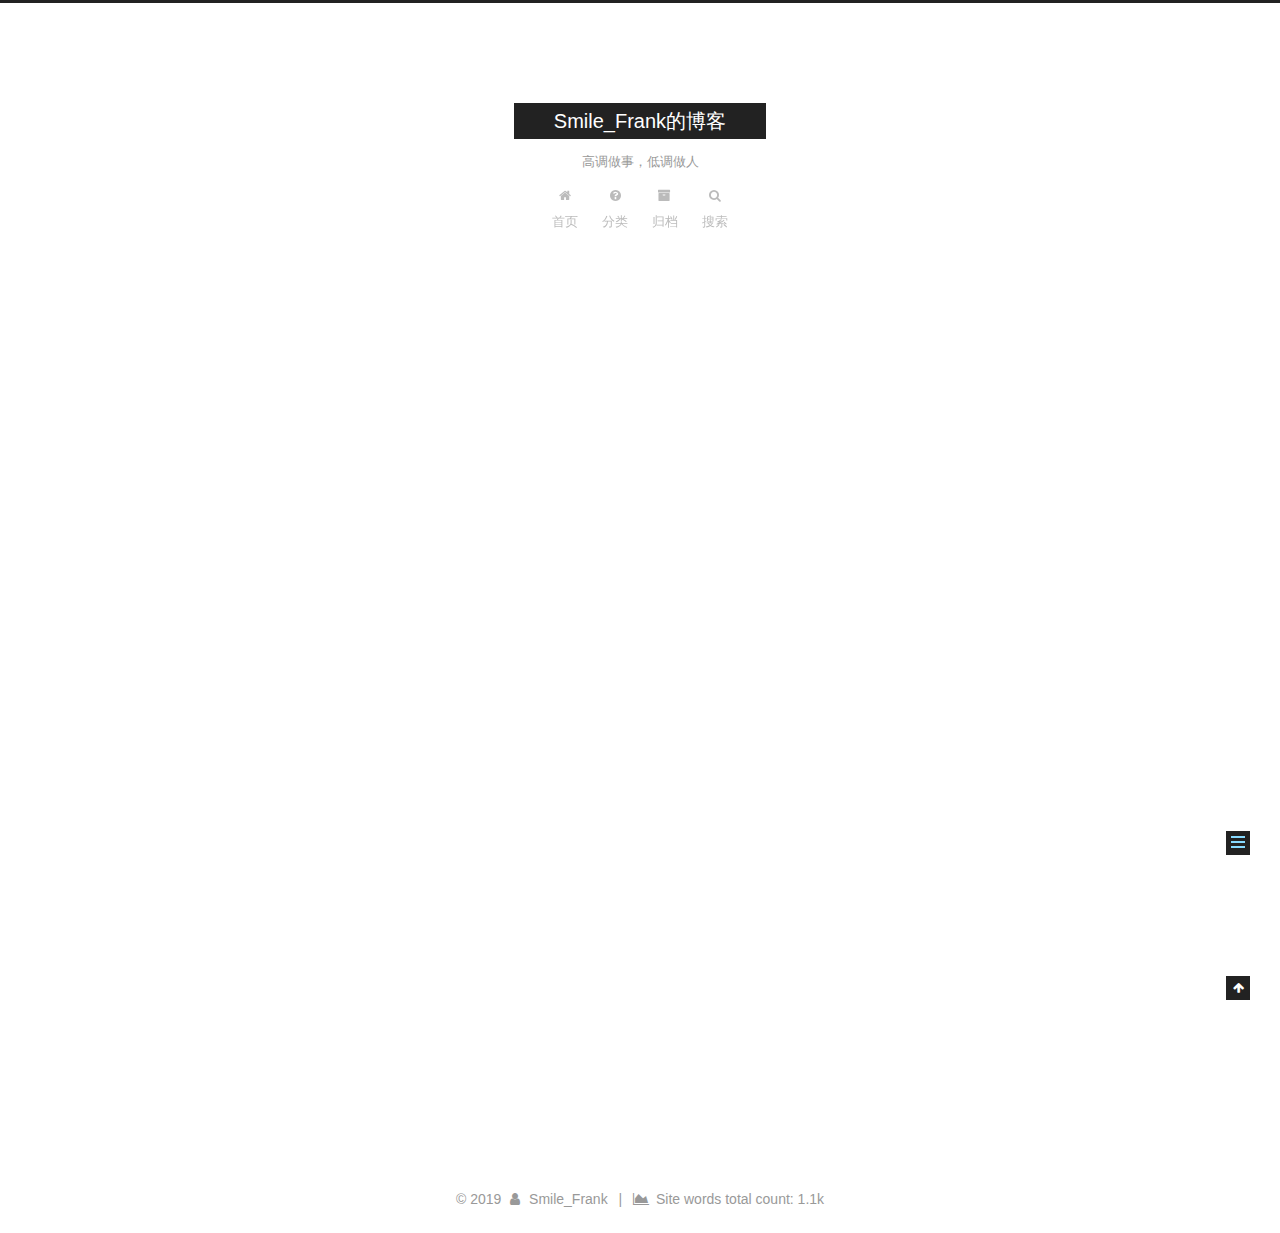
<file: 2019/08/05/interest_study/index.html>
<!DOCTYPE html>



  


<html class="theme-next muse use-motion" lang="zh-Hans">
<head><meta name="generator" content="Hexo 3.9.0">
  <meta charset="UTF-8">
<meta http-equiv="X-UA-Compatible" content="IE=edge">
<meta name="viewport" content="width=device-width, initial-scale=1, maximum-scale=1">
<meta name="theme-color" content="#222">









<meta http-equiv="Cache-Control" content="no-transform">
<meta http-equiv="Cache-Control" content="no-siteapp">
















  
  
  <link href="/lib/fancybox/source/jquery.fancybox.css?v=2.1.5" rel="stylesheet" type="text/css">







<link href="/lib/font-awesome/css/font-awesome.min.css?v=4.6.2" rel="stylesheet" type="text/css">

<link href="/css/main.css?v=5.1.4" rel="stylesheet" type="text/css">


  <link rel="apple-touch-icon" sizes="180x180" href="/images/apple-touch-icon-next.png?v=5.1.4">


  <link rel="icon" type="image/png" sizes="32x32" href="/images/favicon-32x32-next.png?v=5.1.4">


  <link rel="icon" type="image/png" sizes="16x16" href="/images/favicon-16x16-next.png?v=5.1.4">


  <link rel="mask-icon" href="/images/logo.svg?v=5.1.4" color="#222">





  <meta name="keywords" content="爱好,">










<meta name="description" content="###越努力，越幸运！一起学习啦，纯属于兴趣爱好！">
<meta name="keywords" content="爱好">
<meta property="og:type" content="article">
<meta property="og:title" content="一起学习啦">
<meta property="og:url" content="https://github.com/Smilefrank/2019/08/05/interest_study/index.html">
<meta property="og:site_name" content="Smile_Frank的博客">
<meta property="og:description" content="###越努力，越幸运！一起学习啦，纯属于兴趣爱好！">
<meta property="og:locale" content="zh-Hans">
<meta property="og:updated_time" content="2019-12-14T03:02:37.170Z">
<meta name="twitter:card" content="summary">
<meta name="twitter:title" content="一起学习啦">
<meta name="twitter:description" content="###越努力，越幸运！一起学习啦，纯属于兴趣爱好！">



<script type="text/javascript" id="hexo.configurations">
  var NexT = window.NexT || {};
  var CONFIG = {
    root: '/',
    scheme: 'Muse',
    version: '5.1.4',
    sidebar: {"position":"left","display":"always","offset":12,"b2t":false,"scrollpercent":false,"onmobile":false},
    fancybox: true,
    tabs: true,
    motion: {"enable":true,"async":false,"transition":{"post_block":"fadeIn","post_header":"slideDownIn","post_body":"slideDownIn","coll_header":"slideLeftIn","sidebar":"slideUpIn"}},
    duoshuo: {
      userId: '0',
      author: '博主'
    },
    algolia: {
      applicationID: '',
      apiKey: '',
      indexName: '',
      hits: {"per_page":10},
      labels: {"input_placeholder":"Search for Posts","hits_empty":"We didn't find any results for the search: ${query}","hits_stats":"${hits} results found in ${time} ms"}
    }
  };
</script>



  <link rel="canonical" href="https://github.com/Smilefrank/2019/08/05/interest_study/">





  <title>一起学习啦 | Smile_Frank的博客</title>
  








</head>

<body itemscope itemtype="http://schema.org/WebPage" lang="zh-Hans">

  
  
    
  

  <div class="container sidebar-position-left page-post-detail">
    <div class="headband"></div>

    <header id="header" class="header" itemscope itemtype="http://schema.org/WPHeader">
      <div class="header-inner"><div class="site-brand-wrapper">
  <div class="site-meta ">
    

    <div class="custom-logo-site-title">
      <a href="/" class="brand" rel="start">
        <span class="logo-line-before"><i></i></span>
        <span class="site-title">Smile_Frank的博客</span>
        <span class="logo-line-after"><i></i></span>
      </a>
    </div>
      
        <p class="site-subtitle">高调做事，低调做人</p>
      
  </div>

  <div class="site-nav-toggle">
    <button>
      <span class="btn-bar"></span>
      <span class="btn-bar"></span>
      <span class="btn-bar"></span>
    </button>
  </div>
</div>

<nav class="site-nav">
  

  
    <ul id="menu" class="menu">
      
        
        <li class="menu-item menu-item-home">
          <a href="/" rel="section">
            
              <i class="menu-item-icon fa fa-fw fa-home"></i> <br>
            
            首页
          </a>
        </li>
      
        
        <li class="menu-item menu-item-categories">
          <a href="/categories" rel="section">
            
              <i class="menu-item-icon fa fa-fw fa-question-circle"></i> <br>
            
            分类
          </a>
        </li>
      
        
        <li class="menu-item menu-item-archives">
          <a href="/archives/" rel="section">
            
              <i class="menu-item-icon fa fa-fw fa-archive"></i> <br>
            
            归档
          </a>
        </li>
      

      
        <li class="menu-item menu-item-search">
          
            <a href="javascript:;" class="popup-trigger">
          
            
              <i class="menu-item-icon fa fa-search fa-fw"></i> <br>
            
            搜索
          </a>
        </li>
      
    </ul>
  

  
    <div class="site-search">
      
  <div class="popup search-popup local-search-popup">
  <div class="local-search-header clearfix">
    <span class="search-icon">
      <i class="fa fa-search"></i>
    </span>
    <span class="popup-btn-close">
      <i class="fa fa-times-circle"></i>
    </span>
    <div class="local-search-input-wrapper">
      <input autocomplete="off" placeholder="搜索..." spellcheck="false" type="text" id="local-search-input">
    </div>
  </div>
  <div id="local-search-result"></div>
</div>



    </div>
  
</nav>



 </div>
    </header>

    <main id="main" class="main">
      <div class="main-inner">
        <div class="content-wrap">
          <div id="content" class="content">
            

  <div id="posts" class="posts-expand">
    

  

  
  
  

  <article class="post post-type-Hexo" itemscope itemtype="http://schema.org/Article">
  
  
  
  <div class="post-block">
    <link itemprop="mainEntityOfPage" href="https://github.com/Smilefrank/2019/08/05/interest_study/">

    <span hidden itemprop="author" itemscope itemtype="http://schema.org/Person">
      <meta itemprop="name" content="Smile_Frank">
      <meta itemprop="description" content>
      <meta itemprop="image" content="/images/user.jpg">
    </span>

    <span hidden itemprop="publisher" itemscope itemtype="http://schema.org/Organization">
      <meta itemprop="name" content="Smile_Frank的博客">
    </span>

    
      <header class="post-header">

        
        
          <h1 class="post-title" itemprop="name headline">一起学习啦</h1>
        

        <div class="post-meta">
          <span class="post-time">
            
              <span class="post-meta-item-icon">
                <i class="fa fa-calendar-o"></i>
              </span>
              
                <span class="post-meta-item-text">发表于</span>
              
              <time title="创建于" itemprop="dateCreated datePublished" datetime="2019-08-05T19:24:14+08:00">
                2019-08-05
              </time>
            

            

            
          </span>

          
            <span class="post-category">
            
              <span class="post-meta-divider">|</span>
            
              <span class="post-meta-item-icon">
                <i class="fa fa-folder-o"></i>
              </span>
              
                <span class="post-meta-item-text">分类于</span>
              
              
                <span itemprop="about" itemscope itemtype="http://schema.org/Thing">
                  <a href="/categories/感兴趣/" itemprop="url" rel="index">
                    <span itemprop="name">感兴趣</span>
                  </a>
                </span>

                
                
              
            </span>
          

          
            
          

          
          

          

          
            <div class="post-wordcount">
              
                
                <span class="post-meta-item-icon">
                  <i class="fa fa-file-word-o"></i>
                </span>
                
                  <span class="post-meta-item-text">字数统计&#58;</span>
                
                <span title="字数统计">
                  18字
                </span>
              

              
                <span class="post-meta-divider">|</span>
              

              
                <span class="post-meta-item-icon">
                  <i class="fa fa-clock-o"></i>
                </span>
                
                  <span class="post-meta-item-text">阅读时长 &asymp;</span>
                
                <span title="阅读时长">
                  1分钟
                </span>
              
            </div>
          

          

        </div>
      </header>
    

    
    
    
    <div class="post-body" itemprop="articleBody">

      
      

      
        <p>###越努力，越幸运！<br>一起学习啦，纯属于兴趣爱好！</p>

      
    </div>
    
    
    

    
      <div>
        <div id="wechat_subscriber" style="display: block; padding: 10px 0; margin: 20px auto; width: 100%; text-align: center">
    <img id="wechat_subscriber_qcode" src="/images/wechatpay.jpg" alt="Smile_Frank wechat" style="width: 200px; max-width: 100%;">
    <div>兴趣爱好</div>
</div>

      </div>
    

    
      <div>
        <div style="padding: 10px 0; margin: 20px auto; width: 90%; text-align: center;">
  <div>学习啦，共同进步</div>
  <button id="rewardButton" disable="enable" onclick="var qr = document.getElementById('QR'); if (qr.style.display === 'none') {qr.style.display='block';} else {qr.style.display='none'}">
    <span>打赏</span>
  </button>
  <div id="QR" style="display: none;">

    
      <div id="wechat" style="display: inline-block">
        <img id="wechat_qr" src="/images/wechatpay.jpg" alt="Smile_Frank 微信支付">
        <p>微信支付</p>
      </div>
    

    
      <div id="alipay" style="display: inline-block">
        <img id="alipay_qr" src="/images/wechatpay.jpg" alt="Smile_Frank 支付宝">
        <p>支付宝</p>
      </div>
    

    
      <div id="bitcoin" style="display: inline-block">
        <img id="bitcoin_qr" src="/images/wechatpay.jpg" alt="Smile_Frank 比特币">
        <p>比特币</p>
      </div>
    

  </div>
</div>

      </div>
    

    

    <footer class="post-footer">
      
        <div class="post-tags">
          
            <a href="/tags/爱好/" rel="tag"># 爱好</a>
          
        </div>
      

      
      
      

      
        <div class="post-nav">
          <div class="post-nav-next post-nav-item">
            
              <a href="/2019/07/26/hexo_Tutorial/" rel="next" title="更新Hexo安装使用教程">
                <i class="fa fa-chevron-left"></i> 更新Hexo安装使用教程
              </a>
            
          </div>

          <span class="post-nav-divider"></span>

          <div class="post-nav-prev post-nav-item">
            
          </div>
        </div>
      

      
      
    </footer>
  </div>
  
  
  
  </article>



    <div class="post-spread">
      
    </div>
  </div>


          </div>
          


          

  



        </div>
        
          
  
  <div class="sidebar-toggle">
    <div class="sidebar-toggle-line-wrap">
      <span class="sidebar-toggle-line sidebar-toggle-line-first"></span>
      <span class="sidebar-toggle-line sidebar-toggle-line-middle"></span>
      <span class="sidebar-toggle-line sidebar-toggle-line-last"></span>
    </div>
  </div>

  <aside id="sidebar" class="sidebar">
    
    <div class="sidebar-inner">

      

      

      <section class="site-overview-wrap sidebar-panel sidebar-panel-active">
        <div class="site-overview">
          <div class="site-author motion-element" itemprop="author" itemscope itemtype="http://schema.org/Person">
            
              <img class="site-author-image" itemprop="image" src="/images/user.jpg" alt="Smile_Frank">
            
              <p class="site-author-name" itemprop="name">Smile_Frank</p>
              <p class="site-description motion-element" itemprop="description">每天坚持进步一点点</p>
          </div>

          <nav class="site-state motion-element">

            
              <div class="site-state-item site-state-posts">
              
                <a href="/archives/">
              
                  <span class="site-state-item-count">2</span>
                  <span class="site-state-item-name">日志</span>
                </a>
              </div>
            

            
              
              
              <div class="site-state-item site-state-categories">
                <a href="/categories/index.html">
                  <span class="site-state-item-count">2</span>
                  <span class="site-state-item-name">分类</span>
                </a>
              </div>
            

            
              
              
              <div class="site-state-item site-state-tags">
                
                  <span class="site-state-item-count">2</span>
                  <span class="site-state-item-name">标签</span>
                
              </div>
            

          </nav>

          

          
            <div class="links-of-author motion-element">
                
                  <span class="links-of-author-item">
                    <a href="https://github.com/Smilefrank" target="_blank" title="GitHub">
                      
                        <i class="fa fa-fw fa-github"></i>GitHub</a>
                  </span>
                
                  <span class="links-of-author-item">
                    <a href="mailto:813589616@gmail.com" target="_blank" title="E-Mail">
                      
                        <i class="fa fa-fw fa-envelope"></i>E-Mail</a>
                  </span>
                
            </div>
          

          
          

          
          
            <div class="links-of-blogroll motion-element links-of-blogroll-block">
              <div class="links-of-blogroll-title">
                <i class="fa  fa-fw fa-link"></i>
                Links
              </div>
              <ul class="links-of-blogroll-list">
                
                  <li class="links-of-blogroll-item">
                    <a href="https://www.jianshu.com/u/d66bb6492f65" title="简书" target="_blank">简书</a>
                  </li>
                
              </ul>
            </div>
          

          

        </div>
      </section>

      

      

    </div>
  </aside>


        
      </div>
    </main>

    <footer id="footer" class="footer">
      <div class="footer-inner">
        <div class="copyright">&copy; <span itemprop="copyrightYear">2019</span>
  <span class="with-love">
    <i class="fa fa-user"></i>
  </span>
  <span class="author" itemprop="copyrightHolder">Smile_Frank</span>

  
    <span class="post-meta-divider">|</span>
    <span class="post-meta-item-icon">
      <i class="fa fa-area-chart"></i>
    </span>
    
      <span class="post-meta-item-text">Site words total count&#58;</span>
    
    <span title="Site words total count">1.1k</span>
  
</div>

<!--


 < <div class="powered-by">由  强力驱动</div>



  <span class="post-meta-divider">|</span>



  <div class="theme-info">主题 </div>




-->

        







        
      </div>
    </footer>

    
      <div class="back-to-top">
        <i class="fa fa-arrow-up"></i>
        
      </div>
    

    

  </div>

  

<script type="text/javascript">
  if (Object.prototype.toString.call(window.Promise) !== '[object Function]') {
    window.Promise = null;
  }
</script>









  












  
  
    <script type="text/javascript" src="/lib/jquery/index.js?v=2.1.3"></script>
  

  
  
    <script type="text/javascript" src="/lib/fastclick/lib/fastclick.min.js?v=1.0.6"></script>
  

  
  
    <script type="text/javascript" src="/lib/jquery_lazyload/jquery.lazyload.js?v=1.9.7"></script>
  

  
  
    <script type="text/javascript" src="/lib/velocity/velocity.min.js?v=1.2.1"></script>
  

  
  
    <script type="text/javascript" src="/lib/velocity/velocity.ui.min.js?v=1.2.1"></script>
  

  
  
    <script type="text/javascript" src="/lib/fancybox/source/jquery.fancybox.pack.js?v=2.1.5"></script>
  


  


  <script type="text/javascript" src="/js/src/utils.js?v=5.1.4"></script>

  <script type="text/javascript" src="/js/src/motion.js?v=5.1.4"></script>



  
  

  
  <script type="text/javascript" src="/js/src/scrollspy.js?v=5.1.4"></script>
<script type="text/javascript" src="/js/src/post-details.js?v=5.1.4"></script>



  


  <script type="text/javascript" src="/js/src/bootstrap.js?v=5.1.4"></script>



  


  




	





  





  












  

  <script type="text/javascript">
    // Popup Window;
    var isfetched = false;
    var isXml = true;
    // Search DB path;
    var search_path = "search.xml";
    if (search_path.length === 0) {
      search_path = "search.xml";
    } else if (/json$/i.test(search_path)) {
      isXml = false;
    }
    var path = "/" + search_path;
    // monitor main search box;

    var onPopupClose = function (e) {
      $('.popup').hide();
      $('#local-search-input').val('');
      $('.search-result-list').remove();
      $('#no-result').remove();
      $(".local-search-pop-overlay").remove();
      $('body').css('overflow', '');
    }

    function proceedsearch() {
      $("body")
        .append('<div class="search-popup-overlay local-search-pop-overlay"></div>')
        .css('overflow', 'hidden');
      $('.search-popup-overlay').click(onPopupClose);
      $('.popup').toggle();
      var $localSearchInput = $('#local-search-input');
      $localSearchInput.attr("autocapitalize", "none");
      $localSearchInput.attr("autocorrect", "off");
      $localSearchInput.focus();
    }

    // search function;
    var searchFunc = function(path, search_id, content_id) {
      'use strict';

      // start loading animation
      $("body")
        .append('<div class="search-popup-overlay local-search-pop-overlay">' +
          '<div id="search-loading-icon">' +
          '<i class="fa fa-spinner fa-pulse fa-5x fa-fw"></i>' +
          '</div>' +
          '</div>')
        .css('overflow', 'hidden');
      $("#search-loading-icon").css('margin', '20% auto 0 auto').css('text-align', 'center');

      $.ajax({
        url: path,
        dataType: isXml ? "xml" : "json",
        async: true,
        success: function(res) {
          // get the contents from search data
          isfetched = true;
          $('.popup').detach().appendTo('.header-inner');
          var datas = isXml ? $("entry", res).map(function() {
            return {
              title: $("title", this).text(),
              content: $("content",this).text(),
              url: $("url" , this).text()
            };
          }).get() : res;
          var input = document.getElementById(search_id);
          var resultContent = document.getElementById(content_id);
          var inputEventFunction = function() {
            var searchText = input.value.trim().toLowerCase();
            var keywords = searchText.split(/[\s\-]+/);
            if (keywords.length > 1) {
              keywords.push(searchText);
            }
            var resultItems = [];
            if (searchText.length > 0) {
              // perform local searching
              datas.forEach(function(data) {
                var isMatch = false;
                var hitCount = 0;
                var searchTextCount = 0;
                var title = data.title.trim();
                var titleInLowerCase = title.toLowerCase();
                var content = data.content.trim().replace(/<[^>]+>/g,"");
                var contentInLowerCase = content.toLowerCase();
                var articleUrl = decodeURIComponent(data.url);
                var indexOfTitle = [];
                var indexOfContent = [];
                // only match articles with not empty titles
                if(title != '') {
                  keywords.forEach(function(keyword) {
                    function getIndexByWord(word, text, caseSensitive) {
                      var wordLen = word.length;
                      if (wordLen === 0) {
                        return [];
                      }
                      var startPosition = 0, position = [], index = [];
                      if (!caseSensitive) {
                        text = text.toLowerCase();
                        word = word.toLowerCase();
                      }
                      while ((position = text.indexOf(word, startPosition)) > -1) {
                        index.push({position: position, word: word});
                        startPosition = position + wordLen;
                      }
                      return index;
                    }

                    indexOfTitle = indexOfTitle.concat(getIndexByWord(keyword, titleInLowerCase, false));
                    indexOfContent = indexOfContent.concat(getIndexByWord(keyword, contentInLowerCase, false));
                  });
                  if (indexOfTitle.length > 0 || indexOfContent.length > 0) {
                    isMatch = true;
                    hitCount = indexOfTitle.length + indexOfContent.length;
                  }
                }

                // show search results

                if (isMatch) {
                  // sort index by position of keyword

                  [indexOfTitle, indexOfContent].forEach(function (index) {
                    index.sort(function (itemLeft, itemRight) {
                      if (itemRight.position !== itemLeft.position) {
                        return itemRight.position - itemLeft.position;
                      } else {
                        return itemLeft.word.length - itemRight.word.length;
                      }
                    });
                  });

                  // merge hits into slices

                  function mergeIntoSlice(text, start, end, index) {
                    var item = index[index.length - 1];
                    var position = item.position;
                    var word = item.word;
                    var hits = [];
                    var searchTextCountInSlice = 0;
                    while (position + word.length <= end && index.length != 0) {
                      if (word === searchText) {
                        searchTextCountInSlice++;
                      }
                      hits.push({position: position, length: word.length});
                      var wordEnd = position + word.length;

                      // move to next position of hit

                      index.pop();
                      while (index.length != 0) {
                        item = index[index.length - 1];
                        position = item.position;
                        word = item.word;
                        if (wordEnd > position) {
                          index.pop();
                        } else {
                          break;
                        }
                      }
                    }
                    searchTextCount += searchTextCountInSlice;
                    return {
                      hits: hits,
                      start: start,
                      end: end,
                      searchTextCount: searchTextCountInSlice
                    };
                  }

                  var slicesOfTitle = [];
                  if (indexOfTitle.length != 0) {
                    slicesOfTitle.push(mergeIntoSlice(title, 0, title.length, indexOfTitle));
                  }

                  var slicesOfContent = [];
                  while (indexOfContent.length != 0) {
                    var item = indexOfContent[indexOfContent.length - 1];
                    var position = item.position;
                    var word = item.word;
                    // cut out 100 characters
                    var start = position - 20;
                    var end = position + 80;
                    if(start < 0){
                      start = 0;
                    }
                    if (end < position + word.length) {
                      end = position + word.length;
                    }
                    if(end > content.length){
                      end = content.length;
                    }
                    slicesOfContent.push(mergeIntoSlice(content, start, end, indexOfContent));
                  }

                  // sort slices in content by search text's count and hits' count

                  slicesOfContent.sort(function (sliceLeft, sliceRight) {
                    if (sliceLeft.searchTextCount !== sliceRight.searchTextCount) {
                      return sliceRight.searchTextCount - sliceLeft.searchTextCount;
                    } else if (sliceLeft.hits.length !== sliceRight.hits.length) {
                      return sliceRight.hits.length - sliceLeft.hits.length;
                    } else {
                      return sliceLeft.start - sliceRight.start;
                    }
                  });

                  // select top N slices in content

                  var upperBound = parseInt('1');
                  if (upperBound >= 0) {
                    slicesOfContent = slicesOfContent.slice(0, upperBound);
                  }

                  // highlight title and content

                  function highlightKeyword(text, slice) {
                    var result = '';
                    var prevEnd = slice.start;
                    slice.hits.forEach(function (hit) {
                      result += text.substring(prevEnd, hit.position);
                      var end = hit.position + hit.length;
                      result += '<b class="search-keyword">' + text.substring(hit.position, end) + '</b>';
                      prevEnd = end;
                    });
                    result += text.substring(prevEnd, slice.end);
                    return result;
                  }

                  var resultItem = '';

                  if (slicesOfTitle.length != 0) {
                    resultItem += "<li><a href='" + articleUrl + "' class='search-result-title'>" + highlightKeyword(title, slicesOfTitle[0]) + "</a>";
                  } else {
                    resultItem += "<li><a href='" + articleUrl + "' class='search-result-title'>" + title + "</a>";
                  }

                  slicesOfContent.forEach(function (slice) {
                    resultItem += "<a href='" + articleUrl + "'>" +
                      "<p class=\"search-result\">" + highlightKeyword(content, slice) +
                      "...</p>" + "</a>";
                  });

                  resultItem += "</li>";
                  resultItems.push({
                    item: resultItem,
                    searchTextCount: searchTextCount,
                    hitCount: hitCount,
                    id: resultItems.length
                  });
                }
              })
            };
            if (keywords.length === 1 && keywords[0] === "") {
              resultContent.innerHTML = '<div id="no-result"><i class="fa fa-search fa-5x" /></div>'
            } else if (resultItems.length === 0) {
              resultContent.innerHTML = '<div id="no-result"><i class="fa fa-frown-o fa-5x" /></div>'
            } else {
              resultItems.sort(function (resultLeft, resultRight) {
                if (resultLeft.searchTextCount !== resultRight.searchTextCount) {
                  return resultRight.searchTextCount - resultLeft.searchTextCount;
                } else if (resultLeft.hitCount !== resultRight.hitCount) {
                  return resultRight.hitCount - resultLeft.hitCount;
                } else {
                  return resultRight.id - resultLeft.id;
                }
              });
              var searchResultList = '<ul class=\"search-result-list\">';
              resultItems.forEach(function (result) {
                searchResultList += result.item;
              })
              searchResultList += "</ul>";
              resultContent.innerHTML = searchResultList;
            }
          }

          if ('auto' === 'auto') {
            input.addEventListener('input', inputEventFunction);
          } else {
            $('.search-icon').click(inputEventFunction);
            input.addEventListener('keypress', function (event) {
              if (event.keyCode === 13) {
                inputEventFunction();
              }
            });
          }

          // remove loading animation
          $(".local-search-pop-overlay").remove();
          $('body').css('overflow', '');

          proceedsearch();
        }
      });
    }

    // handle and trigger popup window;
    $('.popup-trigger').click(function(e) {
      e.stopPropagation();
      if (isfetched === false) {
        searchFunc(path, 'local-search-input', 'local-search-result');
      } else {
        proceedsearch();
      };
    });

    $('.popup-btn-close').click(onPopupClose);
    $('.popup').click(function(e){
      e.stopPropagation();
    });
    $(document).on('keyup', function (event) {
      var shouldDismissSearchPopup = event.which === 27 &&
        $('.search-popup').is(':visible');
      if (shouldDismissSearchPopup) {
        onPopupClose();
      }
    });
  </script>





  

  

  

  
  

  

  

  

</body>
</html>
</file>
<file: css/main.css>
/* normalize.css v3.0.2 | MIT License | git.io/normalize */
html {
  font-family: sans-serif; /* 1 */
  -ms-text-size-adjust: 100%; /* 2 */
  -webkit-text-size-adjust: 100%; /* 2 */
}
body {
  margin: 0;
}
article,
aside,
details,
figcaption,
figure,
footer,
header,
hgroup,
main,
menu,
nav,
section,
summary {
  display: block;
}
audio,
canvas,
progress,
video {
  display: inline-block; /* 1 */
  vertical-align: baseline; /* 2 */
}
audio:not([controls]) {
  display: none;
  height: 0;
}
[hidden],
template {
  display: none;
}
a {
  background-color: transparent;
}
a:active,
a:hover {
  outline: 0;
}
abbr[title] {
  border-bottom: 1px dotted;
}
b,
strong {
  font-weight: bold;
}
dfn {
  font-style: italic;
}
h1 {
  font-size: 2em;
  margin: 0.67em 0;
}
mark {
  background: #ff0;
  color: #000;
}
small {
  font-size: 80%;
}
sub,
sup {
  font-size: 75%;
  line-height: 0;
  position: relative;
  vertical-align: baseline;
}
sup {
  top: -0.5em;
}
sub {
  bottom: -0.25em;
}
img {
  border: 0;
}
svg:not(:root) {
  overflow: hidden;
}
figure {
  margin: 1em 40px;
}
hr {
  -moz-box-sizing: content-box;
  box-sizing: content-box;
  height: 0;
}
pre {
  overflow: auto;
}
code,
kbd,
pre,
samp {
  font-family: monospace, monospace;
  font-size: 1em;
}
button,
input,
optgroup,
select,
textarea {
  color: inherit; /* 1 */
  font: inherit; /* 2 */
  margin: 0; /* 3 */
}
button {
  overflow: visible;
}
button,
select {
  text-transform: none;
}
button,
html input[type="button"],
input[type="reset"],
input[type="submit"] {
  -webkit-appearance: button; /* 2 */
  cursor: pointer; /* 3 */
}
button[disabled],
html input[disabled] {
  cursor: default;
}
button::-moz-focus-inner,
input::-moz-focus-inner {
  border: 0;
  padding: 0;
}
input {
  line-height: normal;
}
input[type="checkbox"],
input[type="radio"] {
  box-sizing: border-box; /* 1 */
  padding: 0; /* 2 */
}
input[type="number"]::-webkit-inner-spin-button,
input[type="number"]::-webkit-outer-spin-button {
  height: auto;
}
input[type="search"] {
  -webkit-appearance: textfield; /* 1 */
  -moz-box-sizing: content-box;
  -webkit-box-sizing: content-box; /* 2 */
  box-sizing: content-box;
}
input[type="search"]::-webkit-search-cancel-button,
input[type="search"]::-webkit-search-decoration {
  -webkit-appearance: none;
}
fieldset {
  border: 1px solid #c0c0c0;
  margin: 0 2px;
  padding: 0.35em 0.625em 0.75em;
}
legend {
  border: 0; /* 1 */
  padding: 0; /* 2 */
}
textarea {
  overflow: auto;
}
optgroup {
  font-weight: bold;
}
table {
  border-collapse: collapse;
  border-spacing: 0;
}
td,
th {
  padding: 0;
}
::selection {
  background: #262a30;
  color: #fff;
}
body {
  position: relative;
  font-family: 'Lato', "PingFang SC", "Microsoft YaHei", sans-serif;
  font-size: 14px;
  line-height: 2;
  color: #555;
  background: #fff;
}
@media (max-width: 767px) {
  body {
    padding-right: 0 !important;
  }
}
@media (min-width: 768px) and (max-width: 991px) {
  body {
    padding-right: 0 !important;
  }
}
@media (min-width: 1600px) {
  body {
    font-size: 16px;
  }
}
h1,
h2,
h3,
h4,
h5,
h6 {
  margin: 0;
  padding: 0;
  font-weight: bold;
  line-height: 1.5;
  font-family: 'Lato', "PingFang SC", "Microsoft YaHei", sans-serif;
}
h2,
h3,
h4,
h5,
h6 {
  margin: 20px 0 15px;
}
h1 {
  font-size: 22px;
}
@media (max-width: 767px) {
  h1 {
    font-size: 18px;
  }
}
h2 {
  font-size: 20px;
}
@media (max-width: 767px) {
  h2 {
    font-size: 16px;
  }
}
h3 {
  font-size: 18px;
}
@media (max-width: 767px) {
  h3 {
    font-size: 14px;
  }
}
h4 {
  font-size: 16px;
}
@media (max-width: 767px) {
  h4 {
    font-size: 12px;
  }
}
h5 {
  font-size: 14px;
}
@media (max-width: 767px) {
  h5 {
    font-size: 10px;
  }
}
h6 {
  font-size: 12px;
}
@media (max-width: 767px) {
  h6 {
    font-size: 8px;
  }
}
p {
  margin: 0 0 20px 0;
}
a {
  color: #555;
  text-decoration: none;
  outline: none;
  border-bottom: 1px solid #999;
  word-wrap: break-word;
}
a:hover {
  color: #222;
  border-bottom-color: #222;
}
blockquote {
  margin: 0;
  padding: 0;
}
img {
  display: block;
  margin: auto;
  max-width: 100%;
  height: auto;
}
hr {
  margin: 40px 0;
  height: 3px;
  border: none;
  background-color: #ddd;
  background-image: repeating-linear-gradient(-45deg, #fff, #fff 4px, transparent 4px, transparent 8px);
}
blockquote {
  padding: 0 15px;
  color: #666;
  border-left: 4px solid #ddd;
}
blockquote cite::before {
  content: "-";
  padding: 0 5px;
}
dt {
  font-weight: 700;
}
dd {
  margin: 0;
  padding: 0;
}
kbd {
  border: 1px solid #ccc;
  border-radius: 0.2em;
  box-shadow: 0.1em 0.1em 0.2em rgba(0,0,0,0.1);
  background-color: #f9f9f9;
  font-family: inherit;
  background-image: -webkit-linear-gradient(top, #eee, #fff, #eee);
  padding: 0.1em 0.3em;
  white-space: nowrap;
}
.text-left {
  text-align: left;
}
.text-center {
  text-align: center;
}
.text-right {
  text-align: right;
}
.text-justify {
  text-align: justify;
}
.text-nowrap {
  white-space: nowrap;
}
.text-lowercase {
  text-transform: lowercase;
}
.text-uppercase {
  text-transform: uppercase;
}
.text-capitalize {
  text-transform: capitalize;
}
.center-block {
  display: block;
  margin-left: auto;
  margin-right: auto;
}
.clearfix:before,
.clearfix:after {
  content: " ";
  display: table;
}
.clearfix:after {
  clear: both;
}
.pullquote {
  width: 45%;
}
.pullquote.left {
  float: left;
  margin-left: 5px;
  margin-right: 10px;
}
.pullquote.right {
  float: right;
  margin-left: 10px;
  margin-right: 5px;
}
.affix.affix.affix {
  position: fixed;
}
.translation {
  margin-top: -20px;
  font-size: 14px;
  color: #999;
}
.scrollbar-measure {
  width: 100px;
  height: 100px;
  overflow: scroll;
  position: absolute;
  top: -9999px;
}
.use-motion .motion-element {
  opacity: 0;
}
table {
  margin: 20px 0;
  width: 100%;
  border-collapse: collapse;
  border-spacing: 0;
  border: 1px solid #ddd;
  font-size: 14px;
  table-layout: fixed;
  word-wrap: break-all;
}
table>tbody>tr:nth-of-type(odd) {
  background-color: #f9f9f9;
}
table>tbody>tr:hover {
  background-color: #f5f5f5;
}
caption,
th,
td {
  padding: 8px;
  text-align: left;
  vertical-align: middle;
  font-weight: normal;
}
th,
td {
  border-bottom: 3px solid #ddd;
  border-right: 1px solid #eee;
}
th {
  padding-bottom: 10px;
  font-weight: 700;
}
td {
  border-bottom-width: 1px;
}
html,
body {
  height: 100%;
}
.container {
  position: relative;
  min-height: 100%;
}
.header-inner {
  margin: 0 auto;
  padding: 100px 0 70px;
  width: 700px;
}
@media (min-width: 1600px) {
  .container .header-inner {
    width: 900px;
  }
}
.main {
  padding-bottom: 150px;
}
.main-inner {
  margin: 0 auto;
  width: 700px;
}
@media (min-width: 1600px) {
  .container .main-inner {
    width: 900px;
  }
}
.footer {
  position: absolute;
  left: 0;
  bottom: 0;
  width: 100%;
  min-height: 50px;
}
.footer-inner {
  box-sizing: border-box;
  margin: 20px auto;
  width: 700px;
}
@media (min-width: 1600px) {
  .container .footer-inner {
    width: 900px;
  }
}
pre,
.highlight {
  overflow: auto;
  margin: 20px 0;
  padding: 0;
  font-size: 13px;
  color: #4d4d4c;
  background: #f7f7f7;
  line-height: 1.6;
}
pre,
code {
  font-family: consolas, Menlo, "PingFang SC", "Microsoft YaHei", monospace;
}
code {
  padding: 2px 4px;
  word-wrap: break-word;
  color: #555;
  background: #eee;
  border-radius: 3px;
  font-size: 13px;
}
pre {
  padding: 10px;
}
pre code {
  padding: 0;
  color: #4d4d4c;
  background: none;
  text-shadow: none;
}
.highlight {
  border-radius: 1px;
}
.highlight pre {
  border: none;
  margin: 0;
  padding: 10px 0;
}
.highlight table {
  margin: 0;
  width: auto;
  border: none;
}
.highlight td {
  border: none;
  padding: 0;
}
.highlight figcaption {
  font-size: 1em;
  color: #4d4d4c;
  line-height: 1em;
  margin-bottom: 1em;
}
.highlight figcaption:before,
.highlight figcaption:after {
  content: " ";
  display: table;
}
.highlight figcaption:after {
  clear: both;
}
.highlight figcaption a {
  float: right;
  color: #4d4d4c;
}
.highlight figcaption a:hover {
  border-bottom-color: #4d4d4c;
}
.highlight .gutter pre {
  padding-left: 10px;
  padding-right: 10px;
  color: #869194;
  text-align: right;
  background-color: #eff2f3;
}
.highlight .code pre {
  width: 100%;
  padding-left: 10px;
  padding-right: 10px;
  background-color: #f7f7f7;
}
.highlight .line {
  height: 20px;
}
.gutter {
  -webkit-user-select: none;
  -moz-user-select: none;
  -ms-user-select: none;
  user-select: none;
}
.gist table {
  width: auto;
}
.gist table td {
  border: none;
}
pre .deletion {
  background: #fdd;
}
pre .addition {
  background: #dfd;
}
pre .meta {
  color: #8959a8;
}
pre .comment {
  color: #8e908c;
}
pre .variable,
pre .attribute,
pre .tag,
pre .regexp,
pre .ruby .constant,
pre .xml .tag .title,
pre .xml .pi,
pre .xml .doctype,
pre .html .doctype,
pre .css .id,
pre .css .class,
pre .css .pseudo {
  color: #c82829;
}
pre .number,
pre .preprocessor,
pre .built_in,
pre .literal,
pre .params,
pre .constant,
pre .command {
  color: #f5871f;
}
pre .ruby .class .title,
pre .css .rules .attribute,
pre .string,
pre .value,
pre .inheritance,
pre .header,
pre .ruby .symbol,
pre .xml .cdata,
pre .special,
pre .number,
pre .formula {
  color: #718c00;
}
pre .title,
pre .css .hexcolor {
  color: #3e999f;
}
pre .function,
pre .python .decorator,
pre .python .title,
pre .ruby .function .title,
pre .ruby .title .keyword,
pre .perl .sub,
pre .javascript .title,
pre .coffeescript .title {
  color: #4271ae;
}
pre .keyword,
pre .javascript .function {
  color: #8959a8;
}
.full-image.full-image.full-image.full-image {
  border: none;
  max-width: 100%;
  width: auto;
  margin: 20px auto 25px;
}
@media (min-width: 992px) {
  .full-image.full-image.full-image.full-image {
    max-width: none;
    width: 110%;
    margin: 25px -5%;
  }
}
.blockquote-center,
.page-home .post-type-quote blockquote,
.page-post-detail .post-type-quote blockquote {
  position: relative;
  margin: 40px 0;
  padding: 0;
  border-left: none;
  text-align: center;
}
.blockquote-center::before,
.page-home .post-type-quote blockquote::before,
.page-post-detail .post-type-quote blockquote::before,
.blockquote-center::after,
.page-home .post-type-quote blockquote::after,
.page-post-detail .post-type-quote blockquote::after {
  position: absolute;
  content: ' ';
  display: block;
  width: 100%;
  height: 24px;
  opacity: 0.2;
  background-repeat: no-repeat;
  background-position: 0 -6px;
  background-size: 22px 22px;
}
.blockquote-center::before,
.page-home .post-type-quote blockquote::before,
.page-post-detail .post-type-quote blockquote::before {
  top: -20px;
  background-image: url("../images/quote-l.svg");
  border-top: 1px solid #ccc;
}
.blockquote-center::after,
.page-home .post-type-quote blockquote::after,
.page-post-detail .post-type-quote blockquote::after {
  bottom: -20px;
  background-image: url("../images/quote-r.svg");
  border-bottom: 1px solid #ccc;
  background-position: 100% 8px;
}
.blockquote-center p,
.page-home .post-type-quote blockquote p,
.page-post-detail .post-type-quote blockquote p,
.blockquote-center div,
.page-home .post-type-quote blockquote div,
.page-post-detail .post-type-quote blockquote div {
  text-align: center;
}
.post .post-body .group-picture img {
  box-sizing: border-box;
  padding: 0 3px;
  border: none;
}
.post .group-picture-row {
  overflow: hidden;
  margin-top: 6px;
}
.post .group-picture-row:first-child {
  margin-top: 0;
}
.post .group-picture-column {
  float: left;
}
.page-post-detail .post-body .group-picture-column {
  float: none;
  margin-top: 10px;
  width: auto !important;
}
.page-post-detail .post-body .group-picture-column img {
  margin: 0 auto;
}
.page-archive .group-picture-container {
  overflow: hidden;
}
.page-archive .group-picture-row {
  float: left;
}
.page-archive .group-picture-row:first-child {
  margin-top: 6px;
}
.page-archive .group-picture-column {
  max-width: 150px;
  max-height: 150px;
}
.post-body .note {
  position: relative;
  padding: 15px;
  margin-bottom: 20px;
  border: 1px solid #eee;
  border-left-width: 5px;
  border-radius: 3px;
}
.post-body .note h2,
.post-body .note h3,
.post-body .note h4,
.post-body .note h5,
.post-body .note h6 {
  margin-top: 0;
  margin-bottom: 0;
  border-bottom: initial;
  padding-top: 0 !important;
}
.post-body .note p:first-child,
.post-body .note ul:first-child,
.post-body .note ol:first-child,
.post-body .note table:first-child,
.post-body .note pre:first-child,
.post-body .note blockquote:first-child {
  margin-top: 0;
}
.post-body .note p:last-child,
.post-body .note ul:last-child,
.post-body .note ol:last-child,
.post-body .note table:last-child,
.post-body .note pre:last-child,
.post-body .note blockquote:last-child {
  margin-bottom: 0;
}
.post-body .note.default {
  border-left-color: #777;
}
.post-body .note.default h2,
.post-body .note.default h3,
.post-body .note.default h4,
.post-body .note.default h5,
.post-body .note.default h6 {
  color: #777;
}
.post-body .note.primary {
  border-left-color: #6f42c1;
}
.post-body .note.primary h2,
.post-body .note.primary h3,
.post-body .note.primary h4,
.post-body .note.primary h5,
.post-body .note.primary h6 {
  color: #6f42c1;
}
.post-body .note.info {
  border-left-color: #428bca;
}
.post-body .note.info h2,
.post-body .note.info h3,
.post-body .note.info h4,
.post-body .note.info h5,
.post-body .note.info h6 {
  color: #428bca;
}
.post-body .note.success {
  border-left-color: #5cb85c;
}
.post-body .note.success h2,
.post-body .note.success h3,
.post-body .note.success h4,
.post-body .note.success h5,
.post-body .note.success h6 {
  color: #5cb85c;
}
.post-body .note.warning {
  border-left-color: #f0ad4e;
}
.post-body .note.warning h2,
.post-body .note.warning h3,
.post-body .note.warning h4,
.post-body .note.warning h5,
.post-body .note.warning h6 {
  color: #f0ad4e;
}
.post-body .note.danger {
  border-left-color: #d9534f;
}
.post-body .note.danger h2,
.post-body .note.danger h3,
.post-body .note.danger h4,
.post-body .note.danger h5,
.post-body .note.danger h6 {
  color: #d9534f;
}
.post-body .label {
  display: inline;
  padding: 0 2px;
  white-space: nowrap;
}
.post-body .label.default {
  background-color: #f0f0f0;
}
.post-body .label.primary {
  background-color: #efe6f7;
}
.post-body .label.info {
  background-color: #e5f2f8;
}
.post-body .label.success {
  background-color: #e7f4e9;
}
.post-body .label.warning {
  background-color: #fcf6e1;
}
.post-body .label.danger {
  background-color: #fae8eb;
}
.post-body .tabs {
  position: relative;
  display: block;
  margin-bottom: 20px;
  padding-top: 10px;
}
.post-body .tabs ul.nav-tabs {
  margin: 0;
  padding: 0;
  display: flex;
  margin-bottom: -1px;
}
@media (max-width: 413px) {
  .post-body .tabs ul.nav-tabs {
    display: block;
    margin-bottom: 5px;
  }
}
.post-body .tabs ul.nav-tabs li.tab {
  list-style-type: none !important;
  margin: 0 0.25em 0 0;
  border-top: 3px solid transparent;
  border-left: 1px solid transparent;
  border-right: 1px solid transparent;
}
@media (max-width: 413px) {
  .post-body .tabs ul.nav-tabs li.tab {
    margin: initial;
    border-top: 1px solid transparent;
    border-left: 3px solid transparent;
    border-right: 1px solid transparent;
    border-bottom: 1px solid transparent;
  }
}
.post-body .tabs ul.nav-tabs li.tab a {
  outline: 0;
  border-bottom: initial;
  display: block;
  line-height: 1.8em;
  padding: 0.25em 0.75em;
  transition-duration: 0.2s;
  transition-timing-function: ease-out;
  transition-delay: 0s;
}
.post-body .tabs ul.nav-tabs li.tab a i {
  width: 1.285714285714286em;
}
.post-body .tabs ul.nav-tabs li.tab.active {
  border-top: 3px solid #fc6423;
  border-left: 1px solid #ddd;
  border-right: 1px solid #ddd;
  background-color: #fff;
}
@media (max-width: 413px) {
  .post-body .tabs ul.nav-tabs li.tab.active {
    border-top: 1px solid #ddd;
    border-left: 3px solid #fc6423;
    border-right: 1px solid #ddd;
    border-bottom: 1px solid #ddd;
  }
}
.post-body .tabs ul.nav-tabs li.tab.active a {
  cursor: default;
  color: #555;
}
.post-body .tabs .tab-content {
  background-color: #fff;
}
.post-body .tabs .tab-content .tab-pane {
  border: 1px solid #ddd;
  padding: 20px 20px 0 20px;
}
.post-body .tabs .tab-content .tab-pane:not(.active) {
  display: none !important;
}
.post-body .tabs .tab-content .tab-pane.active {
  display: block !important;
}
.btn {
  display: inline-block;
  padding: 0 20px;
  font-size: 14px;
  color: #fff;
  background: #222;
  border: 2px solid #222;
  text-decoration: none;
  border-radius: 0;
  transition-property: background-color;
  transition-duration: 0.2s;
  transition-timing-function: ease-in-out;
  transition-delay: 0s;
  line-height: 2;
}
.btn:hover {
  border-color: #222;
  color: #222;
  background: #fff;
}
.btn +.btn {
  margin: 0 0 8px 8px;
}
.btn .fa-fw {
  width: 1.285714285714286em;
  text-align: left;
}
.btn-bar {
  display: block;
  width: 22px;
  height: 2px;
  background: #555;
  border-radius: 1px;
}
.btn-bar+.btn-bar {
  margin-top: 4px;
}
.pagination {
  margin: 120px 0 40px;
  text-align: center;
  border-top: 1px solid #eee;
}
.page-number-basic,
.pagination .prev,
.pagination .next,
.pagination .page-number,
.pagination .space {
  display: inline-block;
  position: relative;
  top: -1px;
  margin: 0 10px;
  padding: 0 11px;
}
@media (max-width: 767px) {
  .page-number-basic,
  .pagination .prev,
  .pagination .next,
  .pagination .page-number,
  .pagination .space {
    margin: 0 5px;
  }
}
.pagination .prev,
.pagination .next,
.pagination .page-number {
  border-bottom: 0;
  border-top: 1px solid #eee;
  transition-property: border-color;
  transition-duration: 0.2s;
  transition-timing-function: ease-in-out;
  transition-delay: 0s;
}
.pagination .prev:hover,
.pagination .next:hover,
.pagination .page-number:hover {
  border-top-color: #222;
}
.pagination .space {
  padding: 0;
  margin: 0;
}
.pagination .prev {
  margin-left: 0;
}
.pagination .next {
  margin-right: 0;
}
.pagination .page-number.current {
  color: #fff;
  background: #ccc;
  border-top-color: #ccc;
}
@media (max-width: 767px) {
  .pagination {
    border-top: none;
  }
  .pagination .prev,
  .pagination .next,
  .pagination .page-number {
    margin-bottom: 10px;
    border-top: 0;
    border-bottom: 1px solid #eee;
    padding: 0 10px;
  }
  .pagination .prev:hover,
  .pagination .next:hover,
  .pagination .page-number:hover {
    border-bottom-color: #222;
  }
}
.comments {
  margin: 60px 20px 0;
}
.tag-cloud {
  text-align: center;
}
.tag-cloud a {
  display: inline-block;
  margin: 10px;
}
.back-to-top {
  box-sizing: border-box;
  position: fixed;
  bottom: -100px;
  right: 30px;
  z-index: 1050;
  padding: 0 6px;
  width: 24px;
  background: #222;
  font-size: 12px;
  opacity: 1;
  color: #fff;
  cursor: pointer;
  text-align: center;
  -webkit-transform: translateZ(0);
  transition-property: bottom;
  transition-duration: 0.2s;
  transition-timing-function: ease-in-out;
  transition-delay: 0s;
}
@media (min-width: 768px) and (max-width: 991px) {
  .back-to-top {
    display: none !important;
  }
}
@media (max-width: 767px) {
  .back-to-top {
    display: none !important;
  }
}
.back-to-top.back-to-top-on {
  bottom: 19px;
}
.header {
  background: transparent;
}
.header-inner {
  position: relative;
}
.headband {
  height: 3px;
  background: #222;
}
.site-meta {
  margin: 0;
  text-align: center;
}
@media (max-width: 767px) {
  .site-meta {
    text-align: center;
  }
}
.brand {
  position: relative;
  display: inline-block;
  padding: 0 40px;
  color: #fff;
  background: #222;
  border-bottom: none;
}
.brand:hover {
  color: #fff;
}
.logo {
  display: inline-block;
  margin-right: 5px;
  line-height: 36px;
  vertical-align: top;
}
.site-title {
  display: inline-block;
  vertical-align: top;
  line-height: 36px;
  font-size: 20px;
  font-weight: normal;
  font-family: 'Lato', "PingFang SC", "Microsoft YaHei", sans-serif;
}
.site-subtitle {
  margin-top: 10px;
  font-size: 13px;
  color: #999;
}
.use-motion .brand {
  opacity: 0;
}
.use-motion .logo,
.use-motion .site-title,
.use-motion .site-subtitle {
  opacity: 0;
  position: relative;
  top: -10px;
}
.site-nav-toggle {
  display: none;
  position: absolute;
  top: 10px;
  left: 10px;
}
@media (max-width: 767px) {
  .site-nav-toggle {
    display: block;
  }
}
.site-nav-toggle button {
  margin-top: 2px;
  padding: 9px 10px;
  background: transparent;
  border: none;
}
@media (max-width: 767px) {
  .site-nav {
    display: none;
    margin: 0 -10px;
    padding: 0 10px;
    clear: both;
    border-top: 1px solid #ddd;
  }
}
@media (min-width: 768px) and (max-width: 991px) {
  .site-nav {
    display: block !important;
  }
}
@media (min-width: 992px) {
  .site-nav {
    display: block !important;
  }
}
.menu {
  margin-top: 20px;
  padding-left: 0;
  text-align: center;
}
.menu .menu-item {
  display: inline-block;
  margin: 0 10px;
  list-style: none;
}
@media screen and (max-width: 767px) {
  .menu .menu-item {
    margin-top: 10px;
  }
}
.menu .menu-item a {
  display: block;
  font-size: 13px;
  line-height: inherit;
  border-bottom: 1px solid transparent;
  transition-property: border-color;
  transition-duration: 0.2s;
  transition-timing-function: ease-in-out;
  transition-delay: 0s;
}
.menu .menu-item a:hover {
  border-bottom-color: #222;
}
.menu .menu-item .fa {
  margin-right: 5px;
}
.use-motion .menu-item {
  opacity: 0;
}
.post-body {
  font-family: 'Lato', "PingFang SC", "Microsoft YaHei", sans-serif;
}
@media (max-width: 767px) {
  .post-body {
    word-break: break-word;
  }
}
.post-body .fancybox img {
  display: block !important;
  margin: 0 auto;
  cursor: pointer;
  cursor: zoom-in;
  cursor: -webkit-zoom-in;
}
.post-body .image-caption,
.post-body .figure .caption {
  margin: -20px auto 15px;
  text-align: center;
  font-size: 14px;
  color: #999;
  font-weight: bold;
  line-height: 1;
}
.post-sticky-flag {
  display: inline-block;
  font-size: 16px;
  -ms-transform: rotate(30deg);
  -webkit-transform: rotate(30deg);
  -moz-transform: rotate(30deg);
  -ms-transform: rotate(30deg);
  -o-transform: rotate(30deg);
  transform: rotate(30deg);
}
.use-motion .post-block,
.use-motion .pagination,
.use-motion .comments {
  opacity: 0;
}
.use-motion .post-header {
  opacity: 0;
}
.use-motion .post-body {
  opacity: 0;
}
.use-motion .collection-title {
  opacity: 0;
}
.posts-expand {
  padding-top: 40px;
}
@media (max-width: 767px) {
  .posts-expand {
    margin: 0 20px;
  }
  .post-body pre .gutter pre {
    padding-right: 10px;
  }
  .post-body .highlight {
    margin-left: 0px;
    margin-right: 0px;
    padding: 0;
  }
  .post-body .highlight .gutter pre {
    padding-right: 10px;
  }
}
@media (min-width: 992px) {
  .posts-expand .post-body {
    text-align: justify;
  }
}
.posts-expand .post-body h2,
.posts-expand .post-body h3,
.posts-expand .post-body h4,
.posts-expand .post-body h5,
.posts-expand .post-body h6 {
  padding-top: 10px;
}
.posts-expand .post-body h2 .header-anchor,
.posts-expand .post-body h3 .header-anchor,
.posts-expand .post-body h4 .header-anchor,
.posts-expand .post-body h5 .header-anchor,
.posts-expand .post-body h6 .header-anchor {
  float: right;
  margin-left: 10px;
  color: #ccc;
  border-bottom-style: none;
  visibility: hidden;
}
.posts-expand .post-body h2 .header-anchor:hover,
.posts-expand .post-body h3 .header-anchor:hover,
.posts-expand .post-body h4 .header-anchor:hover,
.posts-expand .post-body h5 .header-anchor:hover,
.posts-expand .post-body h6 .header-anchor:hover {
  color: inherit;
}
.posts-expand .post-body h2:hover .header-anchor,
.posts-expand .post-body h3:hover .header-anchor,
.posts-expand .post-body h4:hover .header-anchor,
.posts-expand .post-body h5:hover .header-anchor,
.posts-expand .post-body h6:hover .header-anchor {
  visibility: visible;
}
.posts-expand .post-body ul li {
  list-style: circle;
}
.posts-expand .post-body img {
  box-sizing: border-box;
  margin: auto;
  padding: 3px;
  border: 1px solid #ddd;
}
.posts-expand .post-body .fancybox img {
  margin: 0 auto 25px;
}
@media (max-width: 767px) {
  .posts-collapse {
    margin: 0 20px;
  }
  .posts-collapse .post-title,
  .posts-collapse .post-meta {
    display: block;
    width: auto;
    text-align: left;
  }
}
.posts-collapse {
  position: relative;
  z-index: 1010;
  margin-left: 55px;
}
.posts-collapse::after {
  content: " ";
  position: absolute;
  top: 20px;
  left: 0;
  margin-left: -2px;
  width: 4px;
  height: 100%;
  background: #f5f5f5;
  z-index: -1;
}
@media (max-width: 767px) {
  .posts-collapse {
    margin: 0 20px;
  }
}
.posts-collapse .collection-title {
  position: relative;
  margin: 60px 0;
}
.posts-collapse .collection-title h1,
.posts-collapse .collection-title h2 {
  margin-left: 20px;
}
.posts-collapse .collection-title small {
  color: #bbb;
  margin-left: 5px;
}
.posts-collapse .collection-title::before {
  content: " ";
  position: absolute;
  left: 0;
  top: 50%;
  margin-left: -4px;
  margin-top: -4px;
  width: 8px;
  height: 8px;
  background: #bbb;
  border-radius: 50%;
}
.posts-collapse .post {
  margin: 30px 0;
}
.posts-collapse .post-header {
  position: relative;
  transition-duration: 0.2s;
  transition-timing-function: ease-in-out;
  transition-delay: 0s;
  transition-property: border;
  border-bottom: 1px dashed #ccc;
}
.posts-collapse .post-header::before {
  content: " ";
  position: absolute;
  left: 0;
  top: 12px;
  width: 6px;
  height: 6px;
  margin-left: -4px;
  background: #bbb;
  border-radius: 50%;
  border: 1px solid #fff;
  transition-duration: 0.2s;
  transition-timing-function: ease-in-out;
  transition-delay: 0s;
  transition-property: background;
}
.posts-collapse .post-header:hover {
  border-bottom-color: #666;
}
.posts-collapse .post-header:hover::before {
  background: #222;
}
.posts-collapse .post-meta {
  position: absolute;
  font-size: 12px;
  left: 20px;
  top: 5px;
}
.posts-collapse .post-comments-count {
  display: none;
}
.posts-collapse .post-title {
  margin-left: 60px;
  font-size: 16px;
  font-weight: normal;
  line-height: inherit;
}
.posts-collapse .post-title::after {
  margin-left: 3px;
  opacity: 0.6;
}
.posts-collapse .post-title a {
  color: #666;
  border-bottom: none;
}
.page-home .post-type-quote .post-header,
.page-post-detail .post-type-quote .post-header,
.page-home .post-type-quote .post-tags,
.page-post-detail .post-type-quote .post-tags {
  display: none;
}
.posts-expand .post-title {
  text-align: center;
  word-break: break-word;
  font-weight: 400;
}
.posts-expand .post-title-link {
  display: inline-block;
  position: relative;
  color: #555;
  border-bottom: none;
  line-height: 1.2;
  vertical-align: top;
}
.posts-expand .post-title-link::before {
  content: "";
  position: absolute;
  width: 100%;
  height: 2px;
  bottom: 0;
  left: 0;
  background-color: #000;
  visibility: hidden;
  -webkit-transform: scaleX(0);
  -moz-transform: scaleX(0);
  -ms-transform: scaleX(0);
  -o-transform: scaleX(0);
  transform: scaleX(0);
  transition-duration: 0.2s;
  transition-timing-function: ease-in-out;
  transition-delay: 0s;
}
.posts-expand .post-title-link:hover::before {
  visibility: visible;
  -webkit-transform: scaleX(1);
  -moz-transform: scaleX(1);
  -ms-transform: scaleX(1);
  -o-transform: scaleX(1);
  transform: scaleX(1);
}
.posts-expand .post-title-link .fa {
  font-size: 16px;
}
.posts-expand .post-meta {
  margin: 3px 0 60px 0;
  color: #999;
  font-family: 'Lato', "PingFang SC", "Microsoft YaHei", sans-serif;
  font-size: 12px;
  text-align: center;
}
.posts-expand .post-meta .post-category-list {
  display: inline-block;
  margin: 0;
  padding: 3px;
}
.posts-expand .post-meta .post-category-list-link {
  color: #999;
}
.posts-expand .post-meta .post-description {
  font-size: 14px;
  margin-top: 2px;
}
.post-meta-divider {
  margin: 0 0.5em;
}
.post-meta-item-icon {
  margin-right: 3px;
}
@media (min-width: 768px) and (max-width: 991px) {
  .post-meta-item-icon {
    display: inline-block;
  }
}
@media (max-width: 767px) {
  .post-meta-item-icon {
    display: inline-block;
  }
}
@media (min-width: 768px) and (max-width: 991px) {
  .post-meta-item-text {
    display: none;
  }
}
@media (max-width: 767px) {
  .post-meta-item-text {
    display: none;
  }
}
@media (max-width: 767px) {
  .posts-expand .post-comments-count {
    display: none;
  }
}
.post-button {
  margin-top: 40px;
}
.posts-expand .post-tags {
  margin-top: 40px;
  text-align: center;
}
.posts-expand .post-tags a {
  display: inline-block;
  margin-right: 10px;
  font-size: 13px;
}
.post-nav {
  display: table;
  margin-top: 15px;
  width: 100%;
  border-top: 1px solid #eee;
}
.post-nav-divider {
  display: table-cell;
  width: 10%;
}
.post-nav-item {
  display: table-cell;
  padding: 10px 0 0 0;
  width: 45%;
  vertical-align: top;
}
.post-nav-item a {
  position: relative;
  display: block;
  line-height: 25px;
  font-size: 14px;
  color: #555;
  border-bottom: none;
}
.post-nav-item a:hover {
  color: #222;
  border-bottom: none;
}
.post-nav-item a:active {
  top: 2px;
}
.post-nav-item .fa {
  position: absolute;
  top: 8px;
  left: 0;
  font-size: 12px;
}
.post-nav-next a {
  padding-left: 15px;
}
.post-nav-prev {
  text-align: right;
}
.post-nav-prev a {
  padding-right: 15px;
}
.post-nav-prev .fa {
  right: 0;
  left: auto;
}
.posts-expand .post-eof {
  display: block;
  margin: 80px auto 60px;
  width: 8%;
  height: 1px;
  background: #ccc;
  text-align: center;
}
.post:last-child .post-eof.post-eof.post-eof {
  display: none;
}
.post-gallery {
  display: table;
  table-layout: fixed;
  width: 100%;
  border-collapse: separate;
}
.post-gallery-row {
  display: table-row;
}
.post-gallery .post-gallery-img {
  display: table-cell;
  text-align: center;
  vertical-align: middle;
  border: none;
}
.post-gallery .post-gallery-img img {
  max-width: 100%;
  max-height: 100%;
  border: none;
}
.fancybox-close,
.fancybox-close:hover {
  border: none;
}
#rewardButton {
  cursor: pointer;
  border: 0;
  outline: 0;
  border-radius: 5px;
  padding: 0;
  margin: 0;
  letter-spacing: normal;
  text-transform: none;
  text-indent: 0px;
  text-shadow: none;
}
#rewardButton span {
  display: inline-block;
  width: 80px;
  height: 35px;
  border-radius: 5px;
  color: #fff;
  font-weight: 400;
  font-style: normal;
  font-variant: normal;
  font-stretch: normal;
  font-size: 18px;
  font-family: "Microsoft Yahei";
  background: #f44336;
}
#rewardButton span:hover {
  background: #f7877f;
}
#QR {
  padding-top: 20px;
}
#QR a {
  border: 0;
}
#QR img {
  width: 180px;
  max-width: 100%;
  display: inline-block;
  margin: 0.8em 2em 0 2em;
}
#wechat:hover p {
  animation: roll 0.1s infinite linear;
  -webkit-animation: roll 0.1s infinite linear;
  -moz-animation: roll 0.1s infinite linear;
}
#alipay:hover p {
  animation: roll 0.1s infinite linear;
  -webkit-animation: roll 0.1s infinite linear;
  -moz-animation: roll 0.1s infinite linear;
}
#bitcoin:hover p {
  animation: roll 0.1s infinite linear;
  -webkit-animation: roll 0.1s infinite linear;
  -moz-animation: roll 0.1s infinite linear;
}
@-moz-keyframes roll {
  from {
    -webkit-transform: rotateZ(30deg);
    -moz-transform: rotateZ(30deg);
    -ms-transform: rotateZ(30deg);
    -o-transform: rotateZ(30deg);
    transform: rotateZ(30deg);
  }
  to {
    -webkit-transform: rotateZ(-30deg);
    -moz-transform: rotateZ(-30deg);
    -ms-transform: rotateZ(-30deg);
    -o-transform: rotateZ(-30deg);
    transform: rotateZ(-30deg);
  }
}
@-webkit-keyframes roll {
  from {
    -webkit-transform: rotateZ(30deg);
    -moz-transform: rotateZ(30deg);
    -ms-transform: rotateZ(30deg);
    -o-transform: rotateZ(30deg);
    transform: rotateZ(30deg);
  }
  to {
    -webkit-transform: rotateZ(-30deg);
    -moz-transform: rotateZ(-30deg);
    -ms-transform: rotateZ(-30deg);
    -o-transform: rotateZ(-30deg);
    transform: rotateZ(-30deg);
  }
}
@-o-keyframes roll {
  from {
    -webkit-transform: rotateZ(30deg);
    -moz-transform: rotateZ(30deg);
    -ms-transform: rotateZ(30deg);
    -o-transform: rotateZ(30deg);
    transform: rotateZ(30deg);
  }
  to {
    -webkit-transform: rotateZ(-30deg);
    -moz-transform: rotateZ(-30deg);
    -ms-transform: rotateZ(-30deg);
    -o-transform: rotateZ(-30deg);
    transform: rotateZ(-30deg);
  }
}
@keyframes roll {
  from {
    -webkit-transform: rotateZ(30deg);
    -moz-transform: rotateZ(30deg);
    -ms-transform: rotateZ(30deg);
    -o-transform: rotateZ(30deg);
    transform: rotateZ(30deg);
  }
  to {
    -webkit-transform: rotateZ(-30deg);
    -moz-transform: rotateZ(-30deg);
    -ms-transform: rotateZ(-30deg);
    -o-transform: rotateZ(-30deg);
    transform: rotateZ(-30deg);
  }
}
.rtl.post-body p,
.rtl.post-body a,
.rtl.post-body h1,
.rtl.post-body h2,
.rtl.post-body h3,
.rtl.post-body h4,
.rtl.post-body h5,
.rtl.post-body h6,
.rtl.post-body li,
.rtl.post-body ul,
.rtl.post-body ol {
  direction: rtl;
  font-family: UKIJ Ekran;
}
.rtl.post-title {
  font-family: UKIJ Ekran;
}
.sidebar {
  position: fixed;
  right: 0;
  top: 0;
  bottom: 0;
  width: 0;
  z-index: 1040;
  box-shadow: inset 0 2px 6px #000;
  background: #222;
  -webkit-transform: translateZ(0);
}
.sidebar a {
  color: #999;
  border-bottom-color: #555;
}
.sidebar a:hover {
  color: #eee;
}
@media (min-width: 768px) and (max-width: 991px) {
  .sidebar {
    display: none !important;
  }
}
@media (max-width: 767px) {
  .sidebar {
    display: none !important;
  }
}
.sidebar-inner {
  position: relative;
  padding: 20px 10px;
  color: #999;
  text-align: center;
}
.site-overview-wrap {
  overflow: hidden;
}
.site-overview {
  overflow-y: auto;
  overflow-x: hidden;
}
.sidebar-toggle {
  position: fixed;
  right: 30px;
  bottom: 45px;
  width: 14px;
  height: 14px;
  padding: 5px;
  background: #222;
  line-height: 0;
  z-index: 1050;
  cursor: pointer;
  -webkit-transform: translateZ(0);
}
@media (min-width: 768px) and (max-width: 991px) {
  .sidebar-toggle {
    display: none !important;
  }
}
@media (max-width: 767px) {
  .sidebar-toggle {
    display: none !important;
  }
}
.sidebar-toggle-line {
  position: relative;
  display: inline-block;
  vertical-align: top;
  height: 2px;
  width: 100%;
  background: #fff;
  margin-top: 3px;
}
.sidebar-toggle-line:first-child {
  margin-top: 0;
}
.site-author-image {
  display: block;
  margin: 0 auto;
  padding: 2px;
  max-width: 96px;
  height: auto;
  border: 2px solid #333;
}
.site-author-name {
  margin: 5px 0 0;
  text-align: center;
  color: #f5f5f5;
  font-weight: normal;
}
.site-description {
  margin-top: 5px;
  text-align: center;
  font-size: 14px;
  color: #999;
}
.site-state {
  overflow: hidden;
  line-height: 1.4;
  white-space: nowrap;
  text-align: center;
}
.site-state-item {
  display: inline-block;
  padding: 0 15px;
  border-left: 1px solid #333;
}
.site-state-item:first-child {
  border-left: none;
}
.site-state-item a {
  border-bottom: none;
}
.site-state-item-count {
  display: block;
  text-align: center;
  color: inherit;
  font-weight: 600;
  font-size: 18px;
}
.site-state-item-name {
  font-size: 13px;
  color: inherit;
}
.feed-link {
  margin-top: 20px;
}
.feed-link a {
  display: inline-block;
  padding: 0 15px;
  color: #fc6423;
  border: 1px solid #fc6423;
  border-radius: 4px;
}
.feed-link a i {
  color: #fc6423;
  font-size: 14px;
}
.feed-link a:hover {
  color: #fff;
  background: #fc6423;
}
.feed-link a:hover i {
  color: #fff;
}
.links-of-author {
  margin-top: 20px;
}
.links-of-author a {
  display: inline-block;
  vertical-align: middle;
  margin-right: 10px;
  margin-bottom: 10px;
  border-bottom-color: #555;
  font-size: 13px;
}
.links-of-author a:before {
  display: inline-block;
  vertical-align: middle;
  margin-right: 3px;
  content: " ";
  width: 4px;
  height: 4px;
  border-radius: 50%;
  background: #4e909e;
}
.links-of-blogroll {
  font-size: 13px;
}
.links-of-blogroll-title {
  margin-top: 20px;
  font-size: 14px;
  font-weight: 600;
}
.links-of-blogroll-list {
  margin: 0;
  padding: 0;
  list-style: none;
}
.links-of-blogroll-item {
  padding: 2px 10px;
}
.links-of-blogroll-item a {
  max-width: 280px;
  box-sizing: border-box;
  display: inline-block;
  overflow: hidden;
  white-space: nowrap;
  text-overflow: ellipsis;
}
.sidebar-nav {
  margin: 0 0 20px;
  padding-left: 0;
}
.sidebar-nav li {
  display: inline-block;
  cursor: pointer;
  border-bottom: 1px solid transparent;
  font-size: 14px;
  color: #555;
}
.sidebar-nav li:hover {
  color: #f5f5f5;
}
.page-post-detail .sidebar-nav-toc {
  padding: 0 5px;
}
.page-post-detail .sidebar-nav-overview {
  margin-left: 10px;
}
.sidebar-nav .sidebar-nav-active {
  color: #87daff;
  border-bottom-color: #87daff;
}
.sidebar-nav .sidebar-nav-active:hover {
  color: #87daff;
}
.sidebar-panel {
  display: none;
}
.sidebar-panel-active {
  display: block;
}
.post-toc-empty {
  font-size: 14px;
  color: #666;
}
.post-toc-wrap {
  overflow: hidden;
}
.post-toc {
  overflow: auto;
}
.post-toc ol {
  margin: 0;
  padding: 0 2px 5px 10px;
  text-align: left;
  list-style: none;
  font-size: 14px;
}
.post-toc ol > ol {
  padding-left: 0;
}
.post-toc ol a {
  transition-duration: 0.2s;
  transition-timing-function: ease-in-out;
  transition-delay: 0s;
  transition-property: all;
  color: #999;
  border-bottom-color: #555;
}
.post-toc ol a:hover {
  color: #ccc;
  border-bottom-color: #ccc;
}
.post-toc .nav-item {
  overflow: hidden;
  text-overflow: ellipsis;
  text-align: justify;
  white-space: nowrap;
  line-height: 1.8;
}
.post-toc .nav .nav-child {
  display: none;
}
.post-toc .nav .active > .nav-child {
  display: block;
}
.post-toc .nav .active-current > .nav-child {
  display: block;
}
.post-toc .nav .active-current > .nav-child > .nav-item {
  display: block;
}
.post-toc .nav .active > a {
  color: #87daff;
  border-bottom-color: #87daff;
}
.post-toc .nav .active-current > a {
  color: #87daff;
}
.post-toc .nav .active-current > a:hover {
  color: #87daff;
}
.footer {
  font-size: 14px;
  color: #999;
}
.footer img {
  border: none;
}
.footer-inner {
  text-align: center;
}
.with-love {
  display: inline-block;
  margin: 0 5px;
}
.powered-by,
.theme-info {
  display: inline-block;
}
.cc-license {
  margin-top: 10px;
  text-align: center;
}
.cc-license .cc-opacity {
  opacity: 0.7;
  border-bottom: none;
}
.cc-license .cc-opacity:hover {
  opacity: 0.9;
}
.cc-license img {
  display: inline-block;
}
.theme-next #ds-thread #ds-reset {
  color: #555;
}
.theme-next #ds-thread #ds-reset .ds-replybox {
  margin-bottom: 30px;
}
.theme-next #ds-thread #ds-reset .ds-replybox .ds-avatar,
.theme-next #ds-reset .ds-avatar img {
  box-shadow: none;
}
.theme-next #ds-thread #ds-reset .ds-textarea-wrapper {
  border-color: #c7d4e1;
  background: none;
  border-top-right-radius: 3px;
  border-top-left-radius: 3px;
}
.theme-next #ds-thread #ds-reset .ds-textarea-wrapper textarea {
  height: 60px;
}
.theme-next #ds-reset .ds-rounded-top {
  border-radius: 0;
}
.theme-next #ds-thread #ds-reset .ds-post-toolbar {
  box-sizing: border-box;
  border: 1px solid #c7d4e1;
  background: #f6f8fa;
}
.theme-next #ds-thread #ds-reset .ds-post-options {
  height: 40px;
  border: none;
  background: none;
}
.theme-next #ds-thread #ds-reset .ds-toolbar-buttons {
  top: 11px;
}
.theme-next #ds-thread #ds-reset .ds-sync {
  top: 5px;
}
.theme-next #ds-thread #ds-reset .ds-post-button {
  top: 4px;
  right: 5px;
  width: 90px;
  height: 30px;
  border: 1px solid #c5ced7;
  border-radius: 3px;
  background-image: linear-gradient(#fbfbfc, #f5f7f9);
  color: #60676d;
}
.theme-next #ds-thread #ds-reset .ds-post-button:hover {
  background-position: 0 -30px;
  color: #60676d;
}
.theme-next #ds-thread #ds-reset .ds-comments-info {
  padding: 10px 0;
}
.theme-next #ds-thread #ds-reset .ds-sort {
  display: none;
}
.theme-next #ds-thread #ds-reset li.ds-tab a.ds-current {
  border: none;
  background: #f6f8fa;
  color: #60676d;
}
.theme-next #ds-thread #ds-reset li.ds-tab a.ds-current:hover {
  background-color: #e9f0f7;
  color: #60676d;
}
.theme-next #ds-thread #ds-reset li.ds-tab a {
  border-radius: 2px;
  padding: 5px;
}
.theme-next #ds-thread #ds-reset .ds-login-buttons p {
  color: #999;
  line-height: 36px;
}
.theme-next #ds-thread #ds-reset .ds-login-buttons .ds-service-list li {
  height: 28px;
}
.theme-next #ds-thread #ds-reset .ds-service-list a {
  background: none;
  padding: 5px;
  border: 1px solid;
  border-radius: 3px;
  text-align: center;
}
.theme-next #ds-thread #ds-reset .ds-service-list a:hover {
  color: #fff;
  background: #666;
}
.theme-next #ds-thread #ds-reset .ds-service-list .ds-weibo {
  color: #fc9b00;
  border-color: #fc9b00;
}
.theme-next #ds-thread #ds-reset .ds-service-list .ds-weibo:hover {
  background: #fc9b00;
}
.theme-next #ds-thread #ds-reset .ds-service-list .ds-qq {
  color: #60a3ec;
  border-color: #60a3ec;
}
.theme-next #ds-thread #ds-reset .ds-service-list .ds-qq:hover {
  background: #60a3ec;
}
.theme-next #ds-thread #ds-reset .ds-service-list .ds-renren {
  color: #2e7ac4;
  border-color: #2e7ac4;
}
.theme-next #ds-thread #ds-reset .ds-service-list .ds-renren:hover {
  background: #2e7ac4;
}
.theme-next #ds-thread #ds-reset .ds-service-list .ds-douban {
  color: #37994c;
  border-color: #37994c;
}
.theme-next #ds-thread #ds-reset .ds-service-list .ds-douban:hover {
  background: #37994c;
}
.theme-next #ds-thread #ds-reset .ds-service-list .ds-kaixin {
  color: #fef20d;
  border-color: #fef20d;
}
.theme-next #ds-thread #ds-reset .ds-service-list .ds-kaixin:hover {
  background: #fef20d;
}
.theme-next #ds-thread #ds-reset .ds-service-list .ds-netease {
  color: #f00;
  border-color: #f00;
}
.theme-next #ds-thread #ds-reset .ds-service-list .ds-netease:hover {
  background: #f00;
}
.theme-next #ds-thread #ds-reset .ds-service-list .ds-sohu {
  color: #ffcb05;
  border-color: #ffcb05;
}
.theme-next #ds-thread #ds-reset .ds-service-list .ds-sohu:hover {
  background: #ffcb05;
}
.theme-next #ds-thread #ds-reset .ds-service-list .ds-baidu {
  color: #2831e0;
  border-color: #2831e0;
}
.theme-next #ds-thread #ds-reset .ds-service-list .ds-baidu:hover {
  background: #2831e0;
}
.theme-next #ds-thread #ds-reset .ds-service-list .ds-google {
  color: #166bec;
  border-color: #166bec;
}
.theme-next #ds-thread #ds-reset .ds-service-list .ds-google:hover {
  background: #166bec;
}
.theme-next #ds-thread #ds-reset .ds-service-list .ds-weixin {
  color: #00ce0d;
  border-color: #00ce0d;
}
.theme-next #ds-thread #ds-reset .ds-service-list .ds-weixin:hover {
  background: #00ce0d;
}
.theme-next #ds-thread #ds-reset .ds-service-list .ds-more-services {
  border: none;
}
.theme-next #ds-thread #ds-reset .ds-service-list .ds-more-services:hover {
  background: none;
}
.theme-next #ds-reset .duoshuo-ua-admin {
  display: inline-block;
  color: #f00;
}
.theme-next #ds-reset .duoshuo-ua-platform,
.theme-next #ds-reset .duoshuo-ua-browser {
  color: #ccc;
}
.theme-next #ds-reset .duoshuo-ua-platform .fa,
.theme-next #ds-reset .duoshuo-ua-browser .fa {
  display: inline-block;
  margin-right: 3px;
}
.theme-next #ds-reset .duoshuo-ua-separator {
  display: inline-block;
  margin-left: 5px;
}
.theme-next .this_ua {
  background-color: #ccc !important;
  border-radius: 4px;
  padding: 0 5px !important;
  margin: 1px 1px !important;
  border: 1px solid #bbb !important;
  color: #fff;
  display: inline-block !important;
}
.theme-next .this_ua.admin {
  background-color: #d9534f !important;
  border-color: #d9534f !important;
}
.theme-next .this_ua.platform.iOS,
.theme-next .this_ua.platform.Mac,
.theme-next .this_ua.platform.Windows {
  background-color: #39b3d7 !important;
  border-color: #46b8da !important;
}
.theme-next .this_ua.platform.Linux {
  background-color: #3a3a3a !important;
  border-color: #1f1f1f !important;
}
.theme-next .this_ua.platform.Android {
  background-color: #00c47d !important;
  border-color: #01b171 !important;
}
.theme-next .this_ua.browser.Mobile,
.theme-next .this_ua.browser.Chrome {
  background-color: #5cb85c !important;
  border-color: #4cae4c !important;
}
.theme-next .this_ua.browser.Firefox {
  background-color: #f0ad4e !important;
  border-color: #eea236 !important;
}
.theme-next .this_ua.browser.Maxthon,
.theme-next .this_ua.browser.IE {
  background-color: #428bca !important;
  border-color: #357ebd !important;
}
.theme-next .this_ua.browser.baidu,
.theme-next .this_ua.browser.UCBrowser,
.theme-next .this_ua.browser.Opera {
  background-color: #d9534f !important;
  border-color: #d43f3a !important;
}
.theme-next .this_ua.browser.Android,
.theme-next .this_ua.browser.QQBrowser {
  background-color: #78ace9 !important;
  border-color: #4cae4c !important;
}
.post-spread {
  margin-top: 20px;
  text-align: center;
}
.jiathis_style {
  display: inline-block;
}
.jiathis_style a {
  border: none;
}
.fa {
  font-family: FontAwesome !important;
}
.post-spread {
  margin-top: 20px;
  text-align: center;
}
.bdshare-slide-button-box a {
  border: none;
}
.bdsharebuttonbox {
  display: inline-block;
}
.bdsharebuttonbox a {
  border: none;
}
.local-search-pop-overlay {
  position: fixed;
  width: 100%;
  height: 100%;
  top: 0;
  left: 0;
  z-index: 2080;
  background-color: rgba(0,0,0,0.3);
}
.local-search-popup {
  display: none;
  position: fixed;
  top: 10%;
  left: 50%;
  margin-left: -350px;
  width: 700px;
  height: 80%;
  padding: 0;
  background: #fff;
  color: #333;
  z-index: 9999;
  border-radius: 5px;
}
@media (max-width: 767px) {
  .local-search-popup {
    padding: 0;
    top: 0;
    left: 0;
    margin: 0;
    width: 100%;
    height: 100%;
    border-radius: 0;
  }
}
.local-search-popup ul.search-result-list {
  padding: 0;
  margin: 0 5px;
}
.local-search-popup p.search-result {
  border-bottom: 1px dashed #ccc;
  padding: 5px 0;
}
.local-search-popup a.search-result-title {
  font-weight: bold;
  font-size: 16px;
}
.local-search-popup .search-keyword {
  border-bottom: 1px dashed #f00;
  font-weight: bold;
  color: #f00;
}
.local-search-popup .local-search-header {
  padding: 5px;
  height: 36px;
  background: #f5f5f5;
  border-top-left-radius: 5px;
  border-top-right-radius: 5px;
}
.local-search-popup #local-search-result {
  overflow: auto;
  position: relative;
  padding: 5px 25px;
  height: calc(100% - 55px);
}
.local-search-popup .local-search-input-wrapper {
  display: inline-block;
  width: calc(100% - 90px);
  height: 36px;
  line-height: 36px;
  padding: 0 5px;
}
.local-search-popup .local-search-input-wrapper input {
  padding: 8px 0;
  height: 20px;
  display: block;
  width: 100%;
  outline: none;
  border: none;
  background: transparent;
  vertical-align: middle;
}
.local-search-popup .search-icon,
.local-search-popup .popup-btn-close {
  display: inline-block;
  font-size: 18px;
  color: #999;
  height: 36px;
  width: 18px;
  padding-left: 10px;
  padding-right: 10px;
}
.local-search-popup .search-icon {
  float: left;
}
.local-search-popup .popup-btn-close {
  border-left: 1px solid #eee;
  float: right;
  cursor: pointer;
}
.local-search-popup #no-result {
  position: absolute;
  left: 50%;
  top: 50%;
  -webkit-transform: translate(-50%, -50%);
  -webkit-transform: translate(-50%, -50%);
  -moz-transform: translate(-50%, -50%);
  -ms-transform: translate(-50%, -50%);
  -o-transform: translate(-50%, -50%);
  transform: translate(-50%, -50%);
  color: #ccc;
}
.site-uv,
.site-pv,
.page-pv {
  display: inline-block;
}
.site-uv .busuanzi-value,
.site-pv .busuanzi-value,
.page-pv .busuanzi-value {
  margin: 0 5px;
}
.site-uv {
  margin-right: 10px;
}
.site-uv::after {
  content: "|";
  padding-left: 10px;
}
.page-archive .archive-page-counter {
  position: relative;
  top: 3px;
  left: 20px;
}
@media (max-width: 767px) {
  .page-archive .archive-page-counter {
    top: 5px;
  }
}
.page-archive .posts-collapse .archive-move-on {
  position: absolute;
  top: 11px;
  left: 0;
  margin-left: -6px;
  width: 10px;
  height: 10px;
  opacity: 0.5;
  background: #555;
  border: 1px solid #fff;
  border-radius: 50%;
}
.category-all-page .category-all-title {
  text-align: center;
}
.category-all-page .category-all {
  margin-top: 20px;
}
.category-all-page .category-list {
  margin: 0;
  padding: 0;
  list-style: none;
}
.category-all-page .category-list-item {
  margin: 5px 10px;
}
.category-all-page .category-list-count {
  color: #bbb;
}
.category-all-page .category-list-count:before {
  display: inline;
  content: " (";
}
.category-all-page .category-list-count:after {
  display: inline;
  content: ") ";
}
.category-all-page .category-list-child {
  padding-left: 10px;
}
#schedule ul#event-list {
  padding-left: 30px;
}
#schedule ul#event-list hr {
  margin: 20px 0 45px 0 !important;
  background: #222;
}
#schedule ul#event-list hr:after {
  display: inline-block;
  content: 'NOW';
  background: #222;
  color: #fff;
  font-weight: bold;
  text-align: right;
  padding: 0 5px;
}
#schedule ul#event-list li.event {
  margin: 20px 0px;
  background: #f9f9f9;
  padding-left: 10px;
  min-height: 40px;
}
#schedule ul#event-list li.event h2.event-summary {
  margin: 0;
  padding-bottom: 3px;
}
#schedule ul#event-list li.event h2.event-summary:before {
  display: inline-block;
  font-family: FontAwesome;
  font-size: 8px;
  content: '\f111';
  vertical-align: middle;
  margin-right: 25px;
  color: #bbb;
}
#schedule ul#event-list li.event span.event-relative-time {
  display: inline-block;
  font-size: 12px;
  font-weight: 400;
  padding-left: 12px;
  color: #bbb;
}
#schedule ul#event-list li.event span.event-details {
  display: block;
  color: #bbb;
  margin-left: 56px;
  padding-top: 3px;
  padding-bottom: 6px;
  text-indent: -24px;
  line-height: 18px;
}
#schedule ul#event-list li.event span.event-details:before {
  text-indent: 0;
  display: inline-block;
  width: 14px;
  font-family: FontAwesome;
  text-align: center;
  margin-right: 9px;
  color: #bbb;
}
#schedule ul#event-list li.event span.event-details.event-location:before {
  content: '\f041';
}
#schedule ul#event-list li.event span.event-details.event-duration:before {
  content: '\f017';
}
#schedule ul#event-list li.event-past {
  background: #fcfcfc;
}
#schedule ul#event-list li.event-past > * {
  opacity: 0.6;
}
#schedule ul#event-list li.event-past h2.event-summary {
  color: #bbb;
}
#schedule ul#event-list li.event-past h2.event-summary:before {
  color: #dfdfdf;
}
#schedule ul#event-list li.event-now {
  background: #222;
  color: #fff;
  padding: 15px 0 15px 10px;
}
#schedule ul#event-list li.event-now h2.event-summary:before {
  -webkit-transform: scale(1.2);
  -moz-transform: scale(1.2);
  -ms-transform: scale(1.2);
  -o-transform: scale(1.2);
  transform: scale(1.2);
  color: #fff;
  animation: dot-flash 1s alternate infinite ease-in-out;
}
#schedule ul#event-list li.event-now * {
  color: #fff !important;
}
@-moz-keyframes dot-flash {
  from {
    opacity: 1;
    -webkit-transform: scale(1.1);
    -moz-transform: scale(1.1);
    -ms-transform: scale(1.1);
    -o-transform: scale(1.1);
    transform: scale(1.1);
  }
  to {
    opacity: 0;
    -webkit-transform: scale(1);
    -moz-transform: scale(1);
    -ms-transform: scale(1);
    -o-transform: scale(1);
    transform: scale(1);
  }
}
@-webkit-keyframes dot-flash {
  from {
    opacity: 1;
    -webkit-transform: scale(1.1);
    -moz-transform: scale(1.1);
    -ms-transform: scale(1.1);
    -o-transform: scale(1.1);
    transform: scale(1.1);
  }
  to {
    opacity: 0;
    -webkit-transform: scale(1);
    -moz-transform: scale(1);
    -ms-transform: scale(1);
    -o-transform: scale(1);
    transform: scale(1);
  }
}
@-o-keyframes dot-flash {
  from {
    opacity: 1;
    -webkit-transform: scale(1.1);
    -moz-transform: scale(1.1);
    -ms-transform: scale(1.1);
    -o-transform: scale(1.1);
    transform: scale(1.1);
  }
  to {
    opacity: 0;
    -webkit-transform: scale(1);
    -moz-transform: scale(1);
    -ms-transform: scale(1);
    -o-transform: scale(1);
    transform: scale(1);
  }
}
@keyframes dot-flash {
  from {
    opacity: 1;
    -webkit-transform: scale(1.1);
    -moz-transform: scale(1.1);
    -ms-transform: scale(1.1);
    -o-transform: scale(1.1);
    transform: scale(1.1);
  }
  to {
    opacity: 0;
    -webkit-transform: scale(1);
    -moz-transform: scale(1);
    -ms-transform: scale(1);
    -o-transform: scale(1);
    transform: scale(1);
  }
}
.page-post-detail .sidebar-toggle-line {
  background: #87daff;
}
.page-post-detail .comments {
  overflow: hidden;
}
@media (max-width: 767px) {
  .header-inner,
  .container .main-inner,
  .footer-inner {
    width: auto;
  }
}
embed {
  display: block;
  margin: 0px auto 25px auto;
}
.custom-logo .site-meta-headline {
  text-align: center;
}
.custom-logo .brand {
  background: none;
}
.custom-logo .site-title {
  margin: 10px auto 0;
  font-size: 24px;
  color: #222;
}
.custom-logo .site-title a {
  border: none;
}
.custom-logo-image {
  margin: 0 auto;
  padding: 5px;
  max-width: 150px;
  background: #fff;
}
@media (max-width: 767px) {
  .site-nav {
    position: absolute;
    left: 0;
    top: 52px;
    margin: 0;
    width: 100%;
    padding: 0;
    background: #fff;
    border-bottom: 1px solid #ddd;
    z-index: 1030;
  }
}
@media (max-width: 767px) {
  .menu {
    text-align: left;
  }
}
@media (max-width: 767px) {
  .menu .menu-item {
    display: block;
    margin: 0 10px;
    vertical-align: top;
  }
}
@media (max-width: 767px) {
  .menu .menu-item br {
    display: none;
  }
}
@media (max-width: 767px) {
  .menu .menu-item a {
    padding: 5px 10px;
  }
}
.menu .menu-item .fa {
  margin-right: 0;
}
.site-search form {
  display: none;
}
.links-of-blogroll-inline .links-of-blogroll-item {
  display: inline-block;
}
</file>
